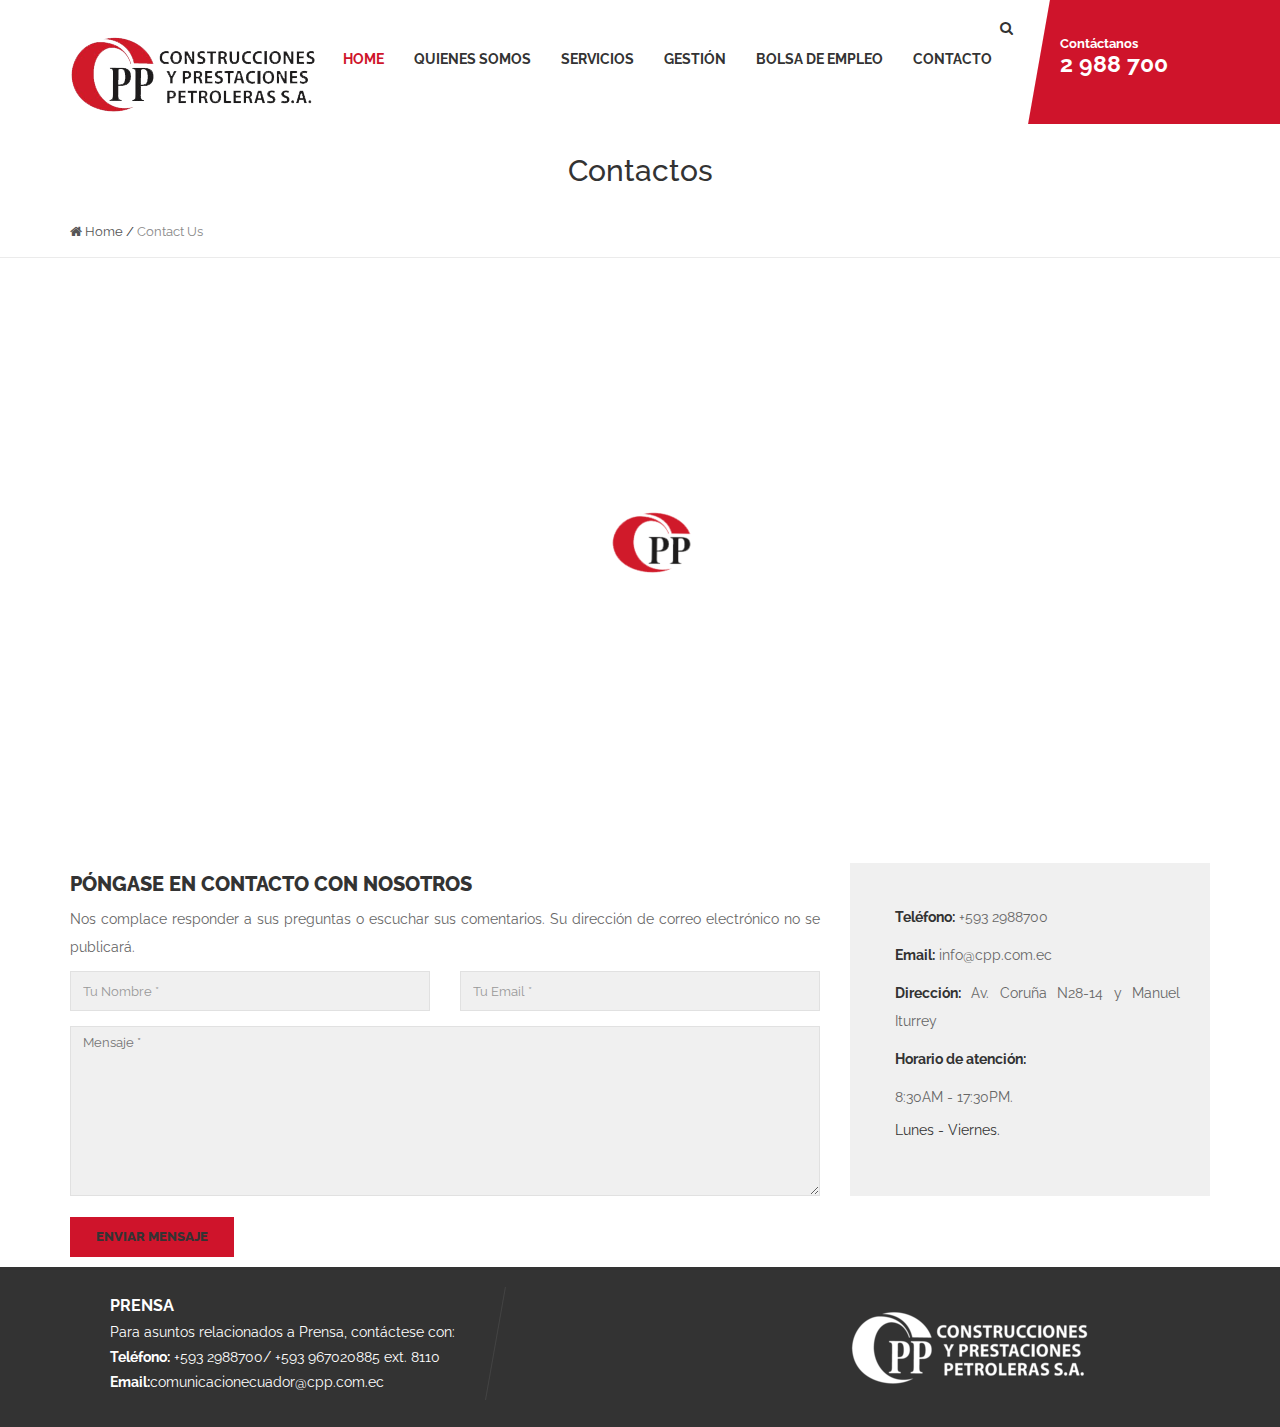
<file: contact.html>
<!DOCTYPE html>
<!--[if IE 8]><html class="no-js lt-ie9" lang="en"> <![endif]-->
<!--[if gt IE 8]>
<!-->
<html class="no-js" lang="en">
<!--<![endif]-->
<head>
    <meta charset="UTF-8">
    <title>Contactos</title>
    <link rel="shortcut icon" type="image/png" href="images/logo.ico" />
    <meta name="description" content="Construct theme tempalte">
    <meta name="keywords" content="Construct theme template">
    <meta name="viewport" content="width=device-width, initial-scale=1">
    <!-- <link rel="icon" href="images/favicon.ico" type="image/gif" sizes="16x16"> -->
    <!--Fonts-->
    <link href="fonts/fonts.css" rel="stylesheet">
    <link href="https://fonts.googleapis.com/css?family=Raleway:100,100i,200,200i,300,300i,400,400i,500,500i,600,600i,700,700i,800,800i,900,900i" rel="stylesheet">
    <!--Icons fonts-->
    <link href="vendor/font-awesome/css/font-awesome.min.css" rel="stylesheet">

    <!--Styles-->
    <link href="vendor/bootstrap/dist/css/bootstrap.min.css" rel="stylesheet">
    <link href="vendor/animsition/dist/css/animsition.min.css" rel="stylesheet">
    <link href="vendor/animate.css/source/slide_fwd_center/slide_fwd_center.css" rel="stylesheet">
    <link href="vendor/owl-carousel/css/owl.carousel.css" rel="stylesheet">
    <link href="vendor/fancybox/css/jquery.fancybox.css" rel="stylesheet">

    <!--Theme style-->
    <link href="css/main.css" rel="stylesheet">
    <link href="css/responsive.css" rel="stylesheet">
    <link href="css/styles.css" rel="stylesheet">
</head>
<body>
    <!-- Loader website -->
    <div class="page-loader">
        <div id="loader">
          <div id="box"></div>
          <div id="hill"></div>
        </div>
    </div>
    <!-- End Loader website -->

    <!-- Content Page :  Contact Us-->
    <div class="page-wraper Contact">
        <div class="search">
            <input type="text" class="ip-search" placeholder="Search for...">
        </div>
        <header>
            <nav class="navbar navbar-default navtopv1">
                <div class="container">
                    <div class="row">
                        <!-- Brand and toggle get grouped for better mobile display -->
                        <div class="navbar-header">
                            <button type="button" class="navbar-toggle collapsed" data-toggle="collapse" data-target="#bs-example-navbar-collapse-1">
                                <span class="sr-only">Toggle navigation</span>
                                <span class="icon-bar top-bar"></span>
                                <span class="icon-bar middle-bar"></span>
                                <span class="icon-bar bottom-bar"></span>
                            </button>
                        </div>
                        <div class="col-sm-4 col-lg-3 movimiento_logo">
                            <div class="logo clearfix">
                                <a class="navbar-brand" href="index.html"><img src="images/logo.png" alt="logo" class="img-responsive">
                                </a>
                            </div>
                        </div>
                        <div class="col-sm-8 col-lg-7 menu-skew">
                            <!-- Collect the nav links, forms, and other content for toggling -->
                            <div class="collapse navbar-collapse" id="bs-example-navbar-collapse-1">
                                <ul class="nav navbar-nav">
                                    <li class="dropdown active">
                                        <i class="fa fa-caret-right ic-dropdown"></i>
                                        <a href="index.html">Home</a>    
                                    </li>
                                    <li class="dropdown">
                                        <i class="fa fa-caret-right ic-dropdown"></i>
                                        <a href="quienes_somos.html">Quienes Somos</a>
                                    </li>
                                    <li class="dropdown">
                                        <i class="fa fa-caret-right ic-dropdown"></i>
                                        <a href="servicios.html">Servicios</a>
                                        <ul class="dropdown-menu">
                                            <li><a href="nuestros_proyectos.html">Nuestros Proyectos</a>
                                            </li>
                                        </ul>
                                    </li>    
                                    <li class="dropdown">
                                        <i class="fa fa-caret-right ic-dropdown"></i>
                                        <a href="politica_de_gestion.html">Gestión</a>
                                        <ul class="dropdown-menu">
                                            <li><a href="politica_de_gestion.html">Política de Gestión</a>
                                            </li>
                                            <li><a href="calidad_medio_ambiente.html">Calidad, Medio Ambiente, Salud y Seguridad</a>
                                            </li> 
                                        </ul>      
                                    </li>
                                    <li><a href="bolsa_empleo.html">Bolsa de Empleo</a>
                                    </li>
                                    <li><a href="contact.html">Contacto</a>
                                    </li>
                                </ul>
                            </div>
                            <!-- /.navbar-collapse -->
                            <div class="ic-search">
                                <i class="fa fa-search"></i>
                            </div>
                        </div>
                        <div class="col-lg-2 consultant">
                            <div class="free-consultant">Contáctanos</div>
                            <div class="phone">2 988 700</div>
                        </div>
                    </div>
                </div>
            </nav>
        </header>
        <!-- End header -->

        <section class="page-title">
            <div class="page-headding1">
                <div class="container">
                    <h2>Contactos</h2>
                </div>
            </div>
            <div class="breadcrumbs">
                <div class="container">
                    <ul class="crumb">
                        <li><a href="#"><i class="fa fa-home"></i> Home</a></li> / <li class="active">Contact Us</li>
                    </ul>
                </div>
            </div>
        </section>

        <!-- Contact Content 
        <div class="contact-content">
            <div class="map">
                <div class="container">
                    <iframe src="https://www.google.com/maps/embed?pb=!1m18!1m12!1m3!1d3725.28838188144!2d105.79418631438581!3d20.98107418602419!2m3!1f0!2f0!3f0!3m2!1i1024!2i768!4f13.1!3m3!1m2!1s0x3135acc508f938fd%3A0x883e474806a2d1f2!2zSOG7jWMgdmnhu4duIEvhu7kgdGh14bqtdCBN4bqtdCBtw6M!5e0!3m2!1svi!2sin!4v1501429160921" allowfullscreen></iframe>
                    <div class="map-logo">
                        <img src="images/map-logo.png" alt="map logo">
                    </div>
                </div>
            </div>
            <div class="contact-us">
                <div class="container">
                    <div class="row">
                        <div class="col-md-8 contact-form">
                            <h4 class="contact-title">Get in touch with us</h4>
                            <p>We're happy to answer questions or hear your feedback.Your email address will not be published.</p>
                            <form name="contactform" method="post" action="includes/contact-form.php">
                                <div class="row form-group">
                                    <div class="col-md-6">
                                        <input type="text" name="name" class="form-control" placeholder="Your Name *">
                                    </div>
                                    <div class="col-md-6">
                                        <input type="email" name="email" class="form-control" placeholder="Your Email *">
                                    </div>
                                </div>
                                <textarea placeholder="Message *" name="msg"></textarea>
                                <button type="submit" class="btn btn-default button button_2 send-message">Send Message</button>
                            </form>
                        </div>
                        <div class="col-md-4">
                            <div class="contact-info">
                                <h4 class="contact-title">Contact info</h4>
                                <div class="info clearfix">
                                    <p><span>Phone:</span> 144-359-0773</p>
                                    <p><span>Email:</span> contact@yoursite.com</p>
                                    <p><span>Address:</span> 112 White Cemetery Rd, NYC, USA</p>
                                    <p><span>Business Hours:</span> 8AM - 6PM.Mon - Saturday. Saturday By Appointment.</p>
                                    <p class="follow"><span>Follow Us on:</span>
                                    </p>
                                    <ul class="social">
                                        <li><a href="#"><i class="fa fa-facebook"></i></a>
                                        </li>
                                        <li><a href="#"><i class="fa fa-twitter"></i></a>
                                        </li>
                                        <li><a href="#"><i class="fa fa-google-plus"></i></a>
                                        </li>
                                        <li><a href="#"><i class="fa fa-linkedin"></i></a>
                                        </li>
                                    </ul>
                                </div>
                            </div>
                        </div>
                    </div>
                </div>
            </div>
        </div>
        <!-- End Contact Content -->

        <div class="contact-content">
            <div class="map">
                <div class="container">
                    <!--<iframe src="https://www.google.com/maps/embed?pb=!4v1604690461357!6m8!1m7!1sF59CN3hljvg1zfCnCzks_g!2m2!1d-0.1986419330999802!2d-78.48222593544628!3f92.38368051403106!4f-7.3593030659555865!5f0.7820865974627469" width="600" height="450" frameborder="0" style="border:0;" allowfullscreen="" aria-hidden="false" tabindex="0"></iframe>-->
                    <iframe src="https://www.google.com/maps/embed?pb=!1m18!1m12!1m3!1d593.0864608791801!2d-78.48281858712062!3d-0.19910069291233903!2m3!1f0!2f0!3f0!3m2!1i1024!2i768!4f13.1!3m3!1m2!1s0x91d59a7398747401%3A0x82e2550bdf58045c!2sAv.%20La%20Coru%C3%B1a%20%26%20Manuel%20Iturrey%2C%20Quito%20170517!5e0!3m2!1ses-419!2sec!4v1604693407306!5m2!1ses-419!2sec" width="600" height="450" frameborder="0" style="border:0;" allowfullscreen="" aria-hidden="false" tabindex="0"></iframe>
                    <div class="map-logo">
                        
                            <img src="images/map-logo.png" alt="map logo">
                     
                    </div>
                </div>
            </div>
            <div class="contact-us">
                <div class="container">
                    <div class="row">
                        <div class="col-md-8 contact-form">
                            <h4 class="contact-title">PÓNGASE EN CONTACTO CON NOSOTROS</h4>
                            <p>Nos complace responder a sus preguntas o escuchar sus comentarios. Su dirección de correo electrónico no se publicará.</p>
                            <form name="contactform" method="post" action="includes/contact-form.php">
                                <div class="row form-group">
                                    <div class="col-md-6">
                                        <input type="text" name="name" class="form-control" placeholder="Tu Nombre *">
                                    </div>
                                    <div class="col-md-6">
                                        <input type="email" name="email" class="form-control" placeholder="Tu Email *">
                                    </div>
                                </div>
                                <textarea placeholder="Mensaje *" name="msg"></textarea>
                                <button type="submit" class="btn btn-default button button_2 send-message">Enviar Mensaje</button>
                            </form>
                        </div>
                        <div class="col-md-4">
                            <div class="contact-info">
                                <h4 class="contact-title">Información de contacto</h4>
                                <div class="info clearfix">
                                    <p><span>Teléfono:</span> +593 2988700</p>
                                    <p><span>Email:</span> info@cpp.com.ec</p>
                                    <p><span>Dirección:</span> Av. Coruña N28-14 y Manuel Iturrey</p>
                                    <p><span>Horario de atención:</span> <p>8:30AM - 17:30PM.</p>Lunes - Viernes.</p>
                                    
                                </div>
                            </div>
                        </div>
                    </div>
                </div>
            </div>
        </div>

        <!-- CTA -->
        
        <!-- End CTA -->

        <!-- FOOTER -->
        <p></p>
        <footer>
            <div class="footer-top">
                <div class="container">
                    <div class="row">
                        
                        
                        <div class="col-sm-6 col-md-4 footer-service skew-footer">
                            <h4 class="footer-title">PRENSA</h4>
                            <p class="footer">Para asuntos relacionados a Prensa, contáctese con:</p>
                            <p class="footer"><b>Teléfono:</b> +593 2988700/ +593 967020885 ext. 8110</p>
                            <p class="footer"><b>Email:</b>comunicacionecuador@cpp.com.ec</p>
                            
                        </div>
                        <div class="col-md-4 footer-logo">
                            <a href="#"><img src="images/logo-footer.png" alt="logo-footer" class="img-responsive">
                            </a>
                        </div>
                        
                    </div>
                </div>
            </div>
            
        </footer>
        <!-- End FOOTER -->
    <!-- End Content Page : Contact Us-->
    </div>

    <!-- Javascript-->
    <script src="vendor/jquery/dist/jquery.min.js"></script>
    <script src="vendor/bootstrap/dist/js/bootstrap.min.js"></script>
    <script src="vendor/jquery_easing/jquery.easing.min.js"></script>
    <script src="vendor/owl-carousel/js/owl.carousel.js"></script>
    <script src="vendor/range_filter/js/jquery-ui.js"></script>
    <script src="vendor/fancybox/js/jquery.fancybox.pack.js"></script>
    <script src="vendor/animsition/dist/js/animsition.min.js"></script>
    <script src="scripts/main.js"></script>
</body>
</html>
</file>
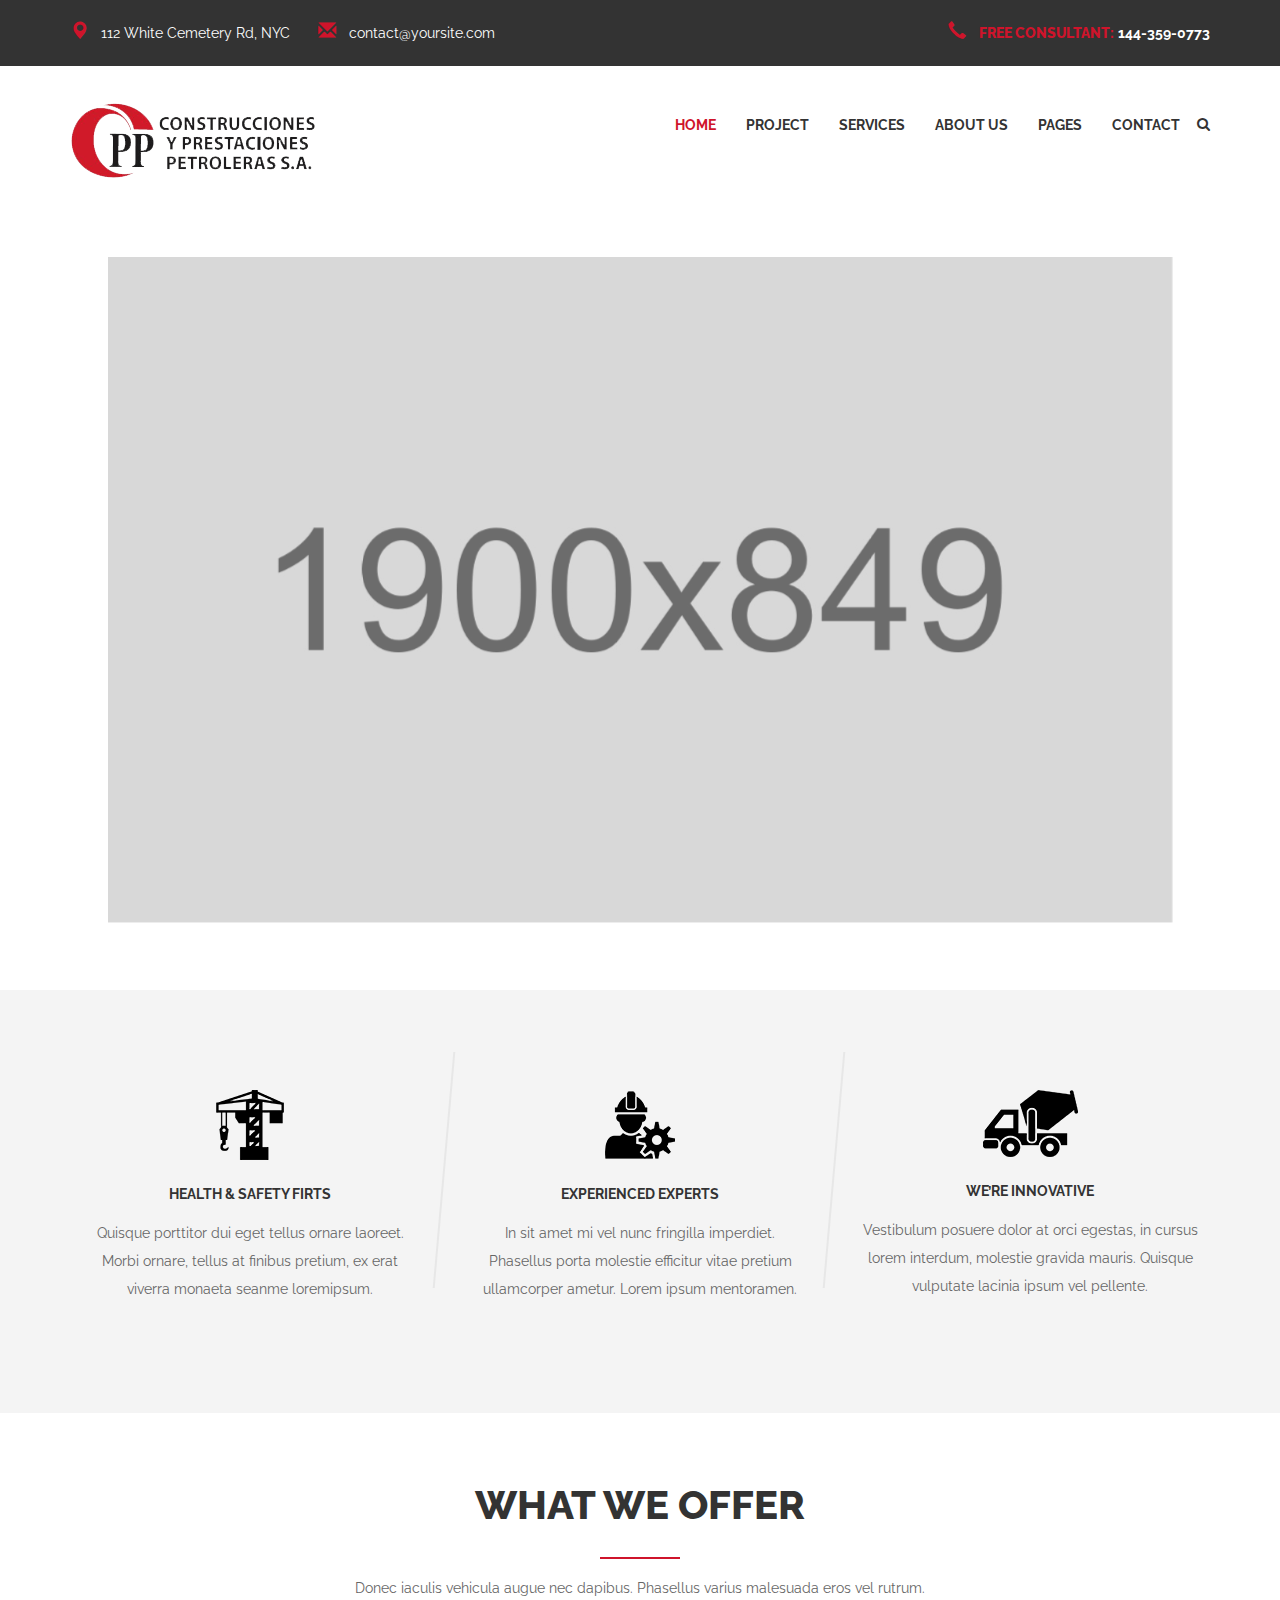
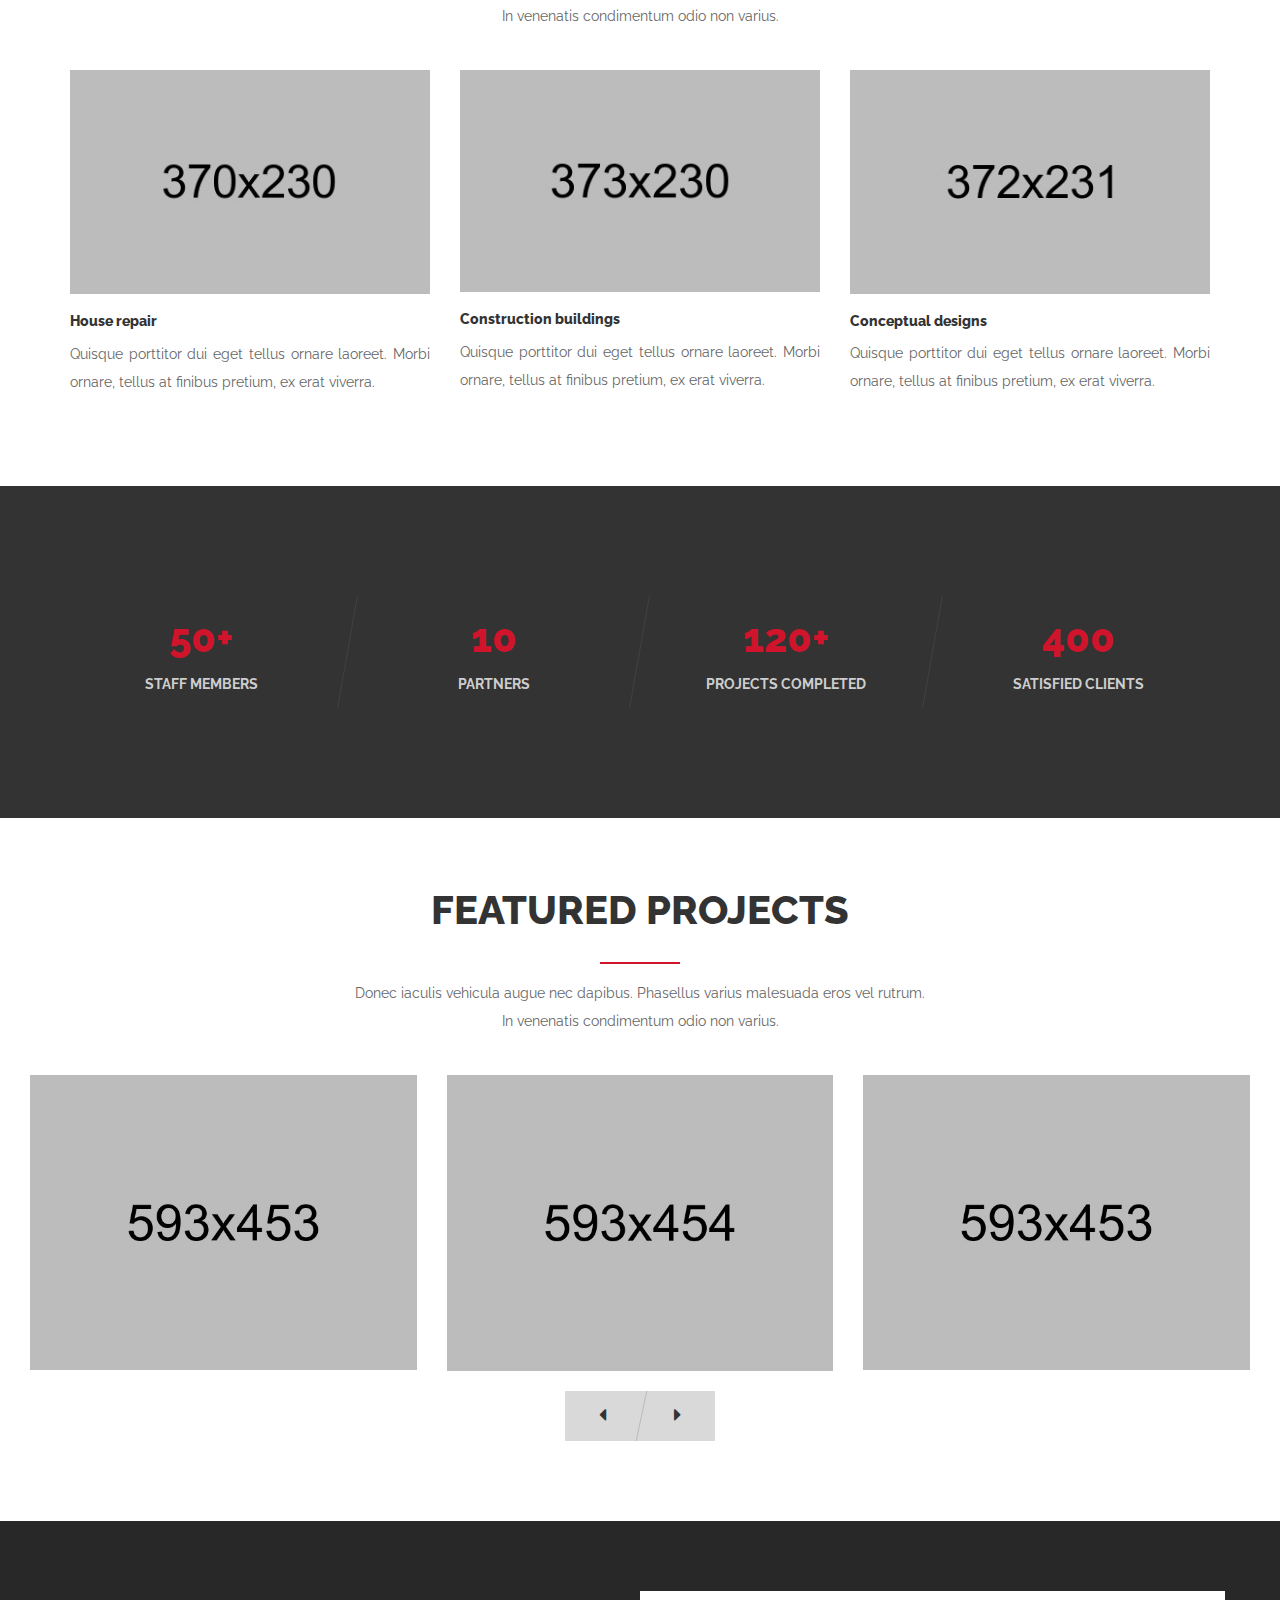
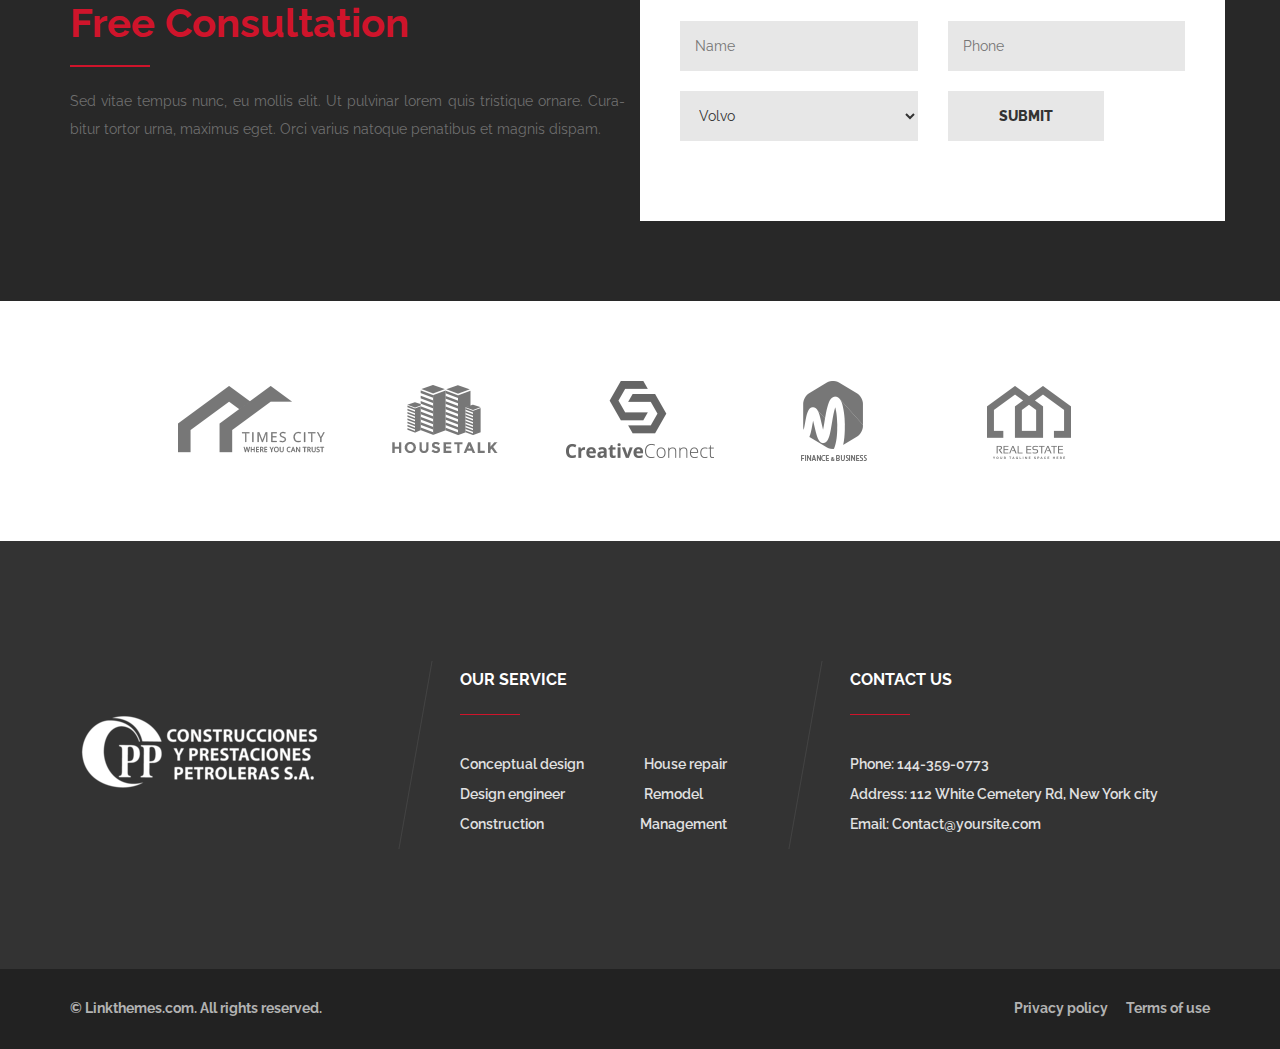
<file: homepage-02.html>
<!DOCTYPE html>
<!--[if IE 8]><html class="no-js lt-ie9" lang="en"> <![endif]-->
<!--[if gt IE 8]>
<!-->
<html class="no-js" lang="en">
<!--<![endif]-->
<head>
    <meta charset="UTF-8">
    <title>Homepage-02 - Construct Template</title>
    <meta name="description" content="Construct theme tempalte">
    <meta name="keywords" content="Construct theme template">
    <meta name="viewport" content="width=device-width, initial-scale=1">
    <!-- <link rel="icon" href="images/favicon.ico" type="image/gif" sizes="16x16"> -->
    <!--Fonts-->
    <link href="fonts/fonts.css" rel="stylesheet">
    <link href="https://fonts.googleapis.com/css?family=Raleway:100,100i,200,200i,300,300i,400,400i,500,500i,600,600i,700,700i,800,800i,900,900i" rel="stylesheet">
    <!--Icons fonts-->
    <link href="vendor/font-awesome/css/font-awesome.min.css" rel="stylesheet">

    <!--Styles-->
    <link href="vendor/bootstrap/dist/css/bootstrap.min.css" rel="stylesheet">
    <link href="vendor/animsition/dist/css/animsition.min.css" rel="stylesheet">
    <link href="vendor/animate.css/source/slide_fwd_center/slide_fwd_center.css" rel="stylesheet">
    <link href="vendor/owl-carousel/css/owl.carousel.css" rel="stylesheet">
    <link href="vendor/fancybox/css/jquery.fancybox.css" rel="stylesheet">

    <link href="vendor/revolution/css/layers.css" rel="stylesheet">
    <link href="vendor/revolution/css/navigation.css" rel="stylesheet">
    <link href="vendor/revolution/css/settings.css" rel="stylesheet">
    <!--Theme style-->
    <link href="css/main.css" rel="stylesheet">
    <link href="css/responsive.css" rel="stylesheet">
</head>
<body>
    <!-- Loader website -->
    <div class="page-loader">
        <div id="loader">
          <div id="box"></div>
          <div id="hill"></div>
        </div>
    </div>
    <!-- End Loader website -->
    
    <!-- Content Page : Homepage 01-->
    <div class="page-wraper homepage-02">
        <div class="search">
            <input type="text" class="ip-search" placeholder="Search for...">
        </div>
        <header>
            <div class="t-head">
                <div class="container">
                    <div class="left-content">
                        <div class="b-slash">
                            <div class="contact1">
                                <span class="glyphicon glyphicon-map-marker"></span>
                            </div>
                            <div class="menu-address">
                                <p>112 White Cemetery Rd, NYC</p>
                            </div>
                        </div>
                        <div class="b-slash">
                            <div class="contact1">
                                <span class="glyphicon glyphicon-envelope"></span>
                            </div>
                            <div class="menu-address">
                                <p>contact@yoursite.com</p>
                            </div>
                        </div>

                    </div>
                    <div class="r-content">
                        <div class="a-slash">
                            <div class="contact1">
                                <span class="glyphicon glyphicon-earphone"></span>
                            </div>
                            <div class="f-fonts menu-address">
                                <p>Free Consultant:</p>
                            </div>
                            <div class="a-fonts menu-address">
                                <p>144-359-0773</p>
                            </div>
                        </div>
                    </div>
                </div>
            </div>
            <nav class="navbar navbar-default navtopv2">
                <div class="container">
                    <div class="row">
                        <!-- Brand and toggle get grouped for better mobile display -->
                        <div class="navbar-header">
                            <button type="button" class="navbar-toggle collapsed" data-toggle="collapse" data-target="#bs-example-navbar-collapse-1">
                                <span class="sr-only">Toggle navigation</span>
                                <span class="icon-bar top-bar"></span>
                                <span class="icon-bar middle-bar"></span>
                                <span class="icon-bar bottom-bar"></span>
                            </button>

                        </div>
                        <div class="col-md-3 col-lg-3">
                            <div class="logo clearfix">
                                <a class="navbar-brand" href="index.html"><img src="images/logo.png" alt="logo" class="img-responsive">
                                </a>
                            </div>
                        </div>

                        <div class="col-md-9 col-lg-9">
                            <!-- Collect the nav links, forms, and other content for toggling -->
                            <div class="collapse navbar-collapse" id="bs-example-navbar-collapse-1">
                                <ul class="nav navbar-nav">
                                    <li class="dropdown active">
                                        <i class="fa fa-caret-right ic-dropdown"></i>
                                        <a href="index.html">Home</a>
                                        <ul class="dropdown-menu">
                                            <li><a href="index.html">Homepage V1</a>
                                            </li>
                                            <li class="active"><a href="homepage-02.html">Homepage V2</a>
                                            </li>
                                            <li><a href="homepage-03.html">Homepage V3</a>
                                            </li>
                                        </ul>
                                    </li>
                                    <li class="dropdown">
                                        <i class="fa fa-caret-right ic-dropdown"></i>
                                        <a href="project-gird.html">Project</a>
                                        <ul class="dropdown-menu">
                                            <li><a href="project-gird.html">Project Gird</a>
                                            </li>
                                            <li><a href="project-list.html">Project List</a>
                                            </li>
                                            <li><a href="project-detail.html">Project Details</a>
                                            </li>
                                        </ul>
                                    </li>
                                    <li class="dropdown">
                                        <i class="fa fa-caret-right ic-dropdown"></i>
                                        <a href="our-service.html">Services</a>
                                        <ul class="dropdown-menu">
                                            <li><a href="our-service.html">Our Services</a>
                                            </li>
                                            <li><a href="services-detail.html">Services Details</a>
                                            </li>
                                        </ul>
                                    </li>
                                    <li><a href="about.html">About Us</a>
                                    </li>
                                    <li class="dropdown">
                                        <i class="fa fa-caret-right ic-dropdown"></i>
                                        <a href="our-blog.html">Pages</a>
                                        <ul class="dropdown-menu">
                                            <li><a href="our-blog.html">Our Blog</a>
                                            </li>
                                            <li><a href="blog-detail.html">Blog Details</a>
                                            </li>
                                            <li><a href="shop-list.html">Shop List Page</a>
                                            </li>
                                            <li><a href="product-detail.html">Product Details</a>
                                            </li>
                                            <li><a href="shopping-cart.html">Shopping Cart</a>
                                            </li>
                                            <li><a href="check-out.html">Check Out Page</a>
                                            </li>
                                        </ul>
                                    </li>
                                    <li><a href="contact.html">Contact</a>
                                    </li>
                                </ul>
                            </div>
                            <!-- /.navbar-collapse -->
                            <div class="ic-search">
                                <i class="fa fa-search"></i>
                            </div>
                        </div>
                    </div>
                </div>
            </nav>
        </header>

        <!-- START REVOLUTION SLIDER 5.0-->
        <div class="slider-headerrevo revo-v1 skew-slide">
            <div id="rev_slider" class="rev_slider fullwidthabanner" style="display:none;" data-version="5.4.1">
                <ul>
                    <li class="item-1" data-transition="zoomin" data-slotamount="7" data-hideafterloop="0" data-hideslideonmobile="off" data-easein="Power4.easeInOut">
                        <img alt="#" src="images/slider-header-01.jpg" data-bgposition="center center" data-bgfit="cover" data-bgrepeat="no-repeat" data-bgparallax="10" class="img-responsive">
                        <h2 class="tp-caption tp-resizeme slider-geeting" data-frames="[{&quot;from&quot;:&quot;y:50px;opacity:0;&quot;,&quot;speed&quot;:1500,&quot;to&quot;:&quot;o:1;&quot;,&quot;delay&quot;:900,&quot;ease&quot;:&quot;Power4.easeOut&quot;},{&quot;delay&quot;:&quot;wait&quot;,&quot;speed&quot;:500,&quot;to&quot;:&quot;y:-50px;opacity:0;&quot;,&quot;ease&quot;:&quot;Power2.easeIn&quot;}]" data-x="['center']" data-hoffset="['0', '0', '0', '0']" data-y="['middle']" data-voffset="['-100']">Experienced Experts</h2>
                        <p class="tp-caption tp-resizeme slider-content" data-frames="[{&quot;delay&quot;:1000,&quot;speed&quot;:1500,&quot;frame&quot;:&quot;0&quot;,&quot;from&quot;:&quot;y:[100%];z:0;rX:0deg;rY:0;rZ:0;sX:1;sY:1;skX:0;skY:0;opacity:0;&quot;,&quot;mask&quot;:&quot;x:0px;y:[100%];s:inherit;e:inherit;&quot;,&quot;to&quot;:&quot;o:1;&quot;,&quot;ease&quot;:&quot;Power2.easeInOut&quot;},{&quot;delay&quot;:&quot;wait&quot;,&quot;speed&quot;:500,&quot;frame&quot;:&quot;999&quot;,&quot;to&quot;:&quot;auto:auto;&quot;,&quot;ease&quot;:&quot;Power3.easeInOut&quot;}]" data-x="['center']" data-hoffset="['0', '0', '0', '0']" data-y="['middle']" data-voffset="['-40']">Aenean accumsan nulla quis vestibulum aliquam crasm dui</p>
                        <div class="carousel-caption tp-caption tp-resizeme be-btn be-btn-primary be-btn-pill text-uppercase carousel-caption" data-frames="[{&quot;delay&quot;:1500,&quot;speed&quot;:2000,&quot;frame&quot;:&quot;0&quot;,&quot;from&quot;:&quot;opacity:0;&quot;,&quot;to&quot;:&quot;o:1;&quot;,&quot;ease&quot;:&quot;Power3.easeInOut&quot;},{&quot;delay&quot;:&quot;wait&quot;,&quot;speed&quot;:500,&quot;frame&quot;:&quot;999&quot;,&quot;to&quot;:&quot;auto:auto;&quot;,&quot;ease&quot;:&quot;Power3.easeInOut&quot;}]" data-responsive="on" data-x="['center']" data-hoffset="['-60']" data-y="['middle']" data-voffset="['60']">
                            <button type="button" class="btn btn-default button button_1 ">Learn More</button>
                            <button type="button" class="btn btn-default button button_2 ">Ger In Touch</button>
                        </div>

                    </li>
                    <li class="item-2" data-transition="fadetotopfadefrombottom" data-slotamount="7" data-hideafterloop="0" data-hideslideonmobile="off" data-easein="Power4.easeInOut">
                        <img alt="#" src="images/slider-header-02.jpg" data-bgposition="center center" data-bgfit="cover" data-bgrepeat="no-repeat" data-bgparallax="10" class="img-responsive">
                        <h2 class="tp-caption tp-resizeme slider-geeting" data-frames="[{&quot;from&quot;:&quot;y:50px;opacity:0;&quot;,&quot;speed&quot;:1500,&quot;to&quot;:&quot;o:1;&quot;,&quot;delay&quot;:900,&quot;ease&quot;:&quot;Power4.easeOut&quot;},{&quot;delay&quot;:&quot;wait&quot;,&quot;speed&quot;:500,&quot;to&quot;:&quot;y:-50px;opacity:0;&quot;,&quot;ease&quot;:&quot;Power2.easeIn&quot;}]" data-x="['center']" data-hoffset="['0', '0', '0', '0']" data-y="['middle']" data-voffset="['-100']">Construction services</h2>
                        <p class="tp-caption tp-resizeme slider-content" data-frames="[{&quot;delay&quot;:1000,&quot;speed&quot;:1500,&quot;frame&quot;:&quot;0&quot;,&quot;from&quot;:&quot;y:[100%];z:0;rX:0deg;rY:0;rZ:0;sX:1;sY:1;skX:0;skY:0;opacity:0;&quot;,&quot;mask&quot;:&quot;x:0px;y:[100%];s:inherit;e:inherit;&quot;,&quot;to&quot;:&quot;o:1;&quot;,&quot;ease&quot;:&quot;Power2.easeInOut&quot;},{&quot;delay&quot;:&quot;wait&quot;,&quot;speed&quot;:500,&quot;frame&quot;:&quot;999&quot;,&quot;to&quot;:&quot;auto:auto;&quot;,&quot;ease&quot;:&quot;Power3.easeInOut&quot;}]" data-x="['center']" data-hoffset="['0', '0', '0', '0']" data-y="['middle']" data-voffset="['-40']">Aenean accumsan nulla quis vestibulum aliquam crasm dui</p>

                        <div class="carousel-caption tp-caption tp-resizeme be-btn be-btn-primary be-btn-pill text-uppercase carousel-caption" data-frames="[{&quot;delay&quot;:1500,&quot;speed&quot;:2000,&quot;frame&quot;:&quot;0&quot;,&quot;from&quot;:&quot;opacity:0;&quot;,&quot;to&quot;:&quot;o:1;&quot;,&quot;ease&quot;:&quot;Power3.easeInOut&quot;},{&quot;delay&quot;:&quot;wait&quot;,&quot;speed&quot;:500,&quot;frame&quot;:&quot;999&quot;,&quot;to&quot;:&quot;auto:auto;&quot;,&quot;ease&quot;:&quot;Power3.easeInOut&quot;}]" data-responsive="on" data-x="['center']" data-hoffset="['-60']" data-y="['middle']" data-voffset="['60']">
                            <button type="button" class="btn btn-default button button_1 ">Learn More</button>
                            <button type="button" class="btn btn-default button button_2 ">Ger In Touch</button>
                        </div>
                    </li>
                    <li class="item-3" data-transition="fadethroughlight">
                        <img alt="#" src="images/slider-header-03.jpg" data-bgposition="center center" data-bgfit="cover" data-bgrepeat="no-repeat" data-bgparallax="10" class="img-responsive">
                        <h2 class="tp-caption tp-resizeme slider-geeting" data-frames="[{&quot;from&quot;:&quot;y:50px;opacity:0;&quot;,&quot;speed&quot;:1500,&quot;to&quot;:&quot;o:1;&quot;,&quot;delay&quot;:900,&quot;ease&quot;:&quot;Power4.easeOut&quot;},{&quot;delay&quot;:&quot;wait&quot;,&quot;speed&quot;:500,&quot;to&quot;:&quot;y:-50px;opacity:0;&quot;,&quot;ease&quot;:&quot;Power2.easeIn&quot;}]" data-x="['center']" data-hoffset="['0', '0', '0', '0']" data-y="['middle']" data-voffset="['-100']">A Construction Company</h2>
                        <p class="tp-caption tp-resizeme slider-content" data-frames="[{&quot;delay&quot;:1000,&quot;speed&quot;:1500,&quot;frame&quot;:&quot;0&quot;,&quot;from&quot;:&quot;y:[100%];z:0;rX:0deg;rY:0;rZ:0;sX:1;sY:1;skX:0;skY:0;opacity:0;&quot;,&quot;mask&quot;:&quot;x:0px;y:[100%];s:inherit;e:inherit;&quot;,&quot;to&quot;:&quot;o:1;&quot;,&quot;ease&quot;:&quot;Power2.easeInOut&quot;},{&quot;delay&quot;:&quot;wait&quot;,&quot;speed&quot;:500,&quot;frame&quot;:&quot;999&quot;,&quot;to&quot;:&quot;auto:auto;&quot;,&quot;ease&quot;:&quot;Power3.easeInOut&quot;}]" data-x="['center']" data-hoffset="['0', '0', '0', '0']" data-y="['middle']" data-voffset="['-40']">Aenean accumsan nulla quis vestibulum aliquam crasm dui min.fermentum a effi
                            <br/>citursed, condimentum ac est. Nullam sed urna a velit facilisis egestas.</p>
                        <div class="carousel-caption tp-caption tp-resizeme be-btn be-btn-primary be-btn-pill text-uppercase carousel-caption" data-frames="[{&quot;delay&quot;:1500,&quot;speed&quot;:2000,&quot;frame&quot;:&quot;0&quot;,&quot;from&quot;:&quot;opacity:0;&quot;,&quot;to&quot;:&quot;o:1;&quot;,&quot;ease&quot;:&quot;Power3.easeInOut&quot;},{&quot;delay&quot;:&quot;wait&quot;,&quot;speed&quot;:500,&quot;frame&quot;:&quot;999&quot;,&quot;to&quot;:&quot;auto:auto;&quot;,&quot;ease&quot;:&quot;Power3.easeInOut&quot;}]" data-responsive="on" data-x="['center']" data-hoffset="['-60']" data-y="['middle']" data-voffset="['60']">
                            <button type="button" class="btn btn-default button button_1 ">Learn More</button>
                            <button type="button" class="btn btn-default button button_2 ">Ger In Touch</button>
                        </div>

                    </li>

                </ul>
            </div>
        </div>
        <!-- End SLIDER SHOW -->

        <!-- INTRO -->
        <section class="c-icon">
            <div class="container">
                <div class="row">
                    <div class="col-sm-4 a-text">
                        <img src="images/intro/architecture-crane-tool.png" alt="#">
                        <h3>Health &amp; safety firts</h3>
                        <p>Quisque porttitor dui eget tellus ornare laoreet. Morbi ornare, tellus at finibus pretium, ex erat viverra monaeta seanme loremipsum.</p>
                    </div>
                    <div class="col-sm-4 a-text">
                        <img src="images/intro/constructor-with-hat-and-a-gear.png" alt="#">
                        <h3>Experienced Experts</h3>
                        <p>In sit amet mi vel nunc fringilla imperdiet. Phasellus porta molestie efficitur vitae pretium ullamcorper ametur. Lorem ipsum mentoramen. </p>
                    </div>
                    <div class="col-sm-4 a-text">
                        <img src="images/intro/construction-vehicle-for-concrete-transportation.png" alt="#">
                        <h3>We’re Innovative</h3>
                        <p>Vestibulum posuere dolor at orci egestas, in cursus lorem interdum, molestie gravida mauris. Quisque vulputate lacinia ipsum vel pellente. </p>
                    </div>
                </div>
            </div>
        </section>
        <!-- End INTRO -->

        <!-- OUR SERVICES -->
        <section id="services" class="services-hommepage-02">
            <div class="container">
                <div class="row">
                    <div class="headding">
                        <h3 class="title-3">What we offer</h3>
                        <hr class="hr-80">
                        <p>Donec iaculis vehicula augue nec dapibus. Phasellus varius malesuada eros vel rutrum.
                            <br/> In venenatis condimentum odio non varius.</p>
                    </div>

                    <div class="services-gird">
                        <div class="col-sm-4 services-item">
                            <div class="services-img">
                                <a href="#"><img src="images/services/services-01.jpg" alt="services" class="img-responsive">
                                </a>
                                <button type="button" class="btn btn-default button button_2 read-more">Read More</button>
                            </div>
                            <div class="services-content">
                                <h4 class="title-4">House repair</h4>
                                <p>Quisque porttitor dui eget tellus ornare laoreet. Morbi ornare, tellus at finibus pretium, ex erat viverra.</p>
                            </div>
                        </div>
                        <div class="col-sm-4 services-item">
                            <div class="services-img">
                                <a href="#"><img src="images/services/services-02.jpg" alt="services" class="img-responsive">
                                </a>
                                <button type="button" class="btn btn-default button button_2 read-more">Read More</button>
                            </div>
                            <div class="servicesxs-content">
                                <h4 class="title-4">Construction buildings</h4>
                                <p>Quisque porttitor dui eget tellus ornare laoreet. Morbi ornare, tellus at finibus pretium, ex erat viverra.</p>
                            </div>
                        </div>
                        <div class="col-sm-4 services-item">
                            <div class="services-img">
                                <a href="#"><img src="images/services/services-03.jpg" alt="services" class="img-responsive">
                                </a>
                                <button type="button" class="btn btn-default button button_2 read-more">Read More</button>
                            </div>
                            <div class="services-content">
                                <h4 class="title-4">Conceptual designs</h4>
                                <p>Quisque porttitor dui eget tellus ornare laoreet. Morbi ornare, tellus at finibus pretium, ex erat viverra.</p>
                            </div>
                        </div>
                    </div>
                </div>
            </div>
        </section>
        <!-- End OUT SERVICES -->

        <!-- DATA -->
        <section class="data">
            <div class="container">
                <div class="row">
                    <div class="col-xs-6 col-sm-3 skew-general">
                        <div class="data-text">
                            <h3>50+</h3>
                            <p>Staff members</p>
                        </div>
                    </div>
                    <div class="col-xs-6 col-sm-3 skew-general">
                        <div class="data-text">
                            <h3>10</h3>
                            <p>Partners</p>
                        </div>
                    </div>
                    <div class="col-xs-6 col-sm-3 skew-general">
                        <div class="data-text">
                            <h3>120+</h3>
                            <p>Projects Completed</p>
                        </div>
                    </div>
                    <div class="col-xs-6 col-sm-3 skew-general">
                        <div class="data-text">
                            <h3>400</h3>
                            <p>Satisfied Clients</p>
                        </div>
                    </div>
                </div>
            </div>
        </section>
        <!-- End DATA -->

        <!-- OUR PROJECT -->
        <section id="project" class="project-homepage-2">
            <div class="container">
                <div class="row">
                    <div class="headding">
                        <h3 class="title-3">Featured projects</h3>
                        <hr class="hr-80">
                        <p>Donec iaculis vehicula augue nec dapibus. Phasellus varius malesuada eros vel rutrum.
                            <br/> In venenatis condimentum odio non varius.</p>
                    </div>
                </div>
            </div>
            <div class="project-gird">
                <div class="slider-project-home-2 owl-carousel owl-theme">
                    <div class="project-item">
                        <a href="#"><img src="images/project/project-01.jpg" class="img-responsive" alt="project" />
                        </a>
                        <div class="project-content">
                            <h3 class="white-text">
                            Luxurious Department
                        </h3>
                            <button type="button" class="btn btn-default button button_2 read-more">View Project</button>
                        </div>
                    </div>
                    <div class="project-item">
                        <a href="#"><img src="images/project/project-02.jpg" class="img-responsive" alt="project" />
                        </a>
                        <div class="project-content">
                            <h3 class="white-text">
                            Luxurious Department
                        </h3>
                            <button type="button" class="btn btn-default button button_2 read-more">View Project</button>
                        </div>
                    </div>
                    <div class="project-item">
                        <a href="#"><img src="images/project/project-03.jpg" class="img-responsive" alt="project" />
                        </a>
                        <div class="project-content">
                            <h3 class="white-text">
                            Luxurious Department
                        </h3>
                            <button type="button" class="btn btn-default button button_2 read-more">View Project</button>
                        </div>
                    </div>
                    <div class="project-item">
                        <a href="#"><img src="images/project/project-02.jpg" class="img-responsive" alt="project" />
                        </a>
                        <div class="project-content">
                            <h3 class="white-text">
                            Luxurious Department
                        </h3>
                            <button type="button" class="btn btn-default button button_2 read-more">View Project</button>
                        </div>
                    </div>
                    <div class="project-item">
                        <a href="#"><img src="images/project/project-01.jpg" class="img-responsive" alt="project" />
                        </a>
                        <div class="project-content">
                            <h3 class="white-text">
                            Luxurious Department
                        </h3>
                            <button type="button" class="btn btn-default button button_2 read-more">View Project</button>
                        </div>
                    </div>
                    <div class="project-item">
                        <a href="#"><img src="images/project/project-03.jpg" class="img-responsive" alt="project" />
                        </a>
                        <div class="project-content">
                            <h3 class="white-text">
                            Luxurious Department
                        </h3>
                            <button type="button" class="btn btn-default button button_2 read-more">View Project</button>
                        </div>
                    </div>
                </div>
            </div>
        </section>
        <!-- End OUR PROJECT -->

        <!-- F FOOT -->
        <section class="f-footer">
            <div class="container">
                <div class="row">
                    <div class="col-md-6">
                        <div class="t-top">
                            <div class="">
                                <h3>Free Consultation</h3>
                                <hr>
                            </div>
                            <div class="category2">
                                <p>Sed vitae tempus nunc, eu mollis elit. Ut pulvinar lorem quis tristique ornare. Cura-bitur tortor urna, maximus eget. Orci varius natoque penatibus et magnis dispam.</p>
                            </div>
                        </div>
                    </div>
                    <div class="col-md-6 t-form">
                        <div class="t-bot">
                            <form>
                                <div class="col-md-6 c-bot-child">
                                    <input type="text" name="name" placeholder="Name">
                                </div>
                                <div class="col-md-6 c-bot-child">
                                    <input type="text" name="phone" placeholder="Phone">
                                </div>
                                <div class="col-md-6 c-bot-child ">
                                    <!-- Single button -->
                                    <select class="select-style">
                                        <option value="volvo">Volvo</option>
                                        <option value="saab">Saab</option>
                                    </select>
                                </div>
                                <div class="col-md-6 c-bot-child">
                                    <button type="submit" class="btn btn-default t-submit">SUBMIT</button>
                                </div>
                            </form>
                        </div>
                    </div>
                </div>
            </div>
        </section>
        <!-- End F FOOT -->

        <!-- LIST LOGO -->
        <div class="list-logo">
            <div class="container">
                <div class="list-logo-content">
                    <div class="row">
                        <div class="col-xs-2 col-xs-offset-1">
                            <img src="images/list-logo/1a.png" class="img-responsive" alt="logo" />
                        </div>
                        <div class="col-xs-2">
                            <img src="images/list-logo/2a.png" class="img-responsive" alt="logo" />
                        </div>
                        <div class="col-xs-2">
                            <img src="images/list-logo/3a.png" class="img-responsive" alt="logo" />
                        </div>
                        <div class="col-xs-2">
                            <img src="images/list-logo/4a.png" class="img-responsive" alt="logo" />
                        </div>
                        <div class="col-xs-2">
                            <img src="images/list-logo/5a.png" class="img-responsive" alt="logo" />
                        </div>
                    </div>
                </div>
            </div>
        </div>
        <!-- end LIST LOGO -->

        <!-- FOOTER -->
        <footer>
            <div class="footer-top">
                <div class="container">
                    <div class="row">
                        <div class="col-md-4 footer-logo">
                            <a href="#"><img src="images/logo-footer.png" alt="logo-footer" class="img-responsive">
                            </a>
                        </div>
                        <div class="col-sm-6 col-md-4 footer-service skew-footer">
                            <h4 class="footer-title">Our Service</h4>
                            <hr class="hr-60">
                            <ul>
                                <li><a href="#">Conceptual design</a>
                                </li>
                                <li><a href="#">House repair</a>
                                </li>
                                <li><a href="#">Design engineer</a>
                                </li>
                                <li><a href="#">Remodel</a>
                                </li>
                                <li><a href="#">Construction</a>
                                </li>
                                <li><a href="#">Management</a>
                                </li>
                            </ul>
                        </div>
                        <div class="col-sm-6 col-md-4 footer-contact skew-footer">
                            <h4 class="footer-title">Contact Us</h4>
                            <hr class="hr-60">
                            <ul>
                                <li>Phone: 144-359-0773</li>
                                <li>Address: 112 White Cemetery Rd, New York city</li>
                                <li>Email: Contact@yoursite.com</li>
                            </ul>
                        </div>
                    </div>
                </div>
            </div>
            <div class="footer-bottom">
                <div class="container">
                    <div class="copy-right">
                        © Linkthemes.com. All rights reserved.
                    </div>
                    <div class="privacy">
                        <span>Privacy policy</span>
                        <span>Terms of use</span>
                    </div>
                </div>
            </div>
        </footer>
        <!-- End FOOTER -->
    <!-- End Content Page : Homepage 02-->

    <!-- Javascript-->
    <script src="vendor/jquery/dist/jquery.min.js"></script>
    <script src="vendor/bootstrap/dist/js/bootstrap.min.js"></script>
    <script src="vendor/jquery_easing/jquery.easing.min.js"></script>
    <script src="vendor/owl-carousel/js/owl.carousel.js"></script>
    <script src="vendor/range_filter/js/jquery-ui.js"></script>
    <script src="vendor/fancybox/js/jquery.fancybox.pack.js"></script>
    <script src="vendor/animsition/dist/js/animsition.min.js"></script>
    <script src="scripts/main.js"></script>

    <script src="vendor/revolution/js/jquery.themepunch.tools.min.js"></script>
    <script src="vendor/revolution/js/jquery.themepunch.revolution.min.js"></script>
    <script type="text/javascript" src="vendor/revolution/js/extensions/revolution.extension.video.min.js"></script>
    <script type="text/javascript" src="vendor/revolution/js/extensions/revolution.extension.slideanims.min.js"></script>
    <script type="text/javascript" src="vendor/revolution/js/extensions/revolution.extension.actions.min.js"></script>
    <script type="text/javascript" src="vendor/revolution/js/extensions/revolution.extension.layeranimation.min.js"></script>
    <script type="text/javascript" src="vendor/revolution/js/extensions/revolution.extension.kenburn.min.js"></script>
    <script type="text/javascript" src="vendor/revolution/js/extensions/revolution.extension.navigation.min.js"></script>
    <script type="text/javascript" src="vendor/revolution/js/extensions/revolution.extension.migration.min.js"></script>
    <script type="text/javascript" src="vendor/revolution/js/extensions/revolution.extension.parallax.min.js"></script>

    <script src="scripts/revolution.js"></script>
</body>
</html>
</file>
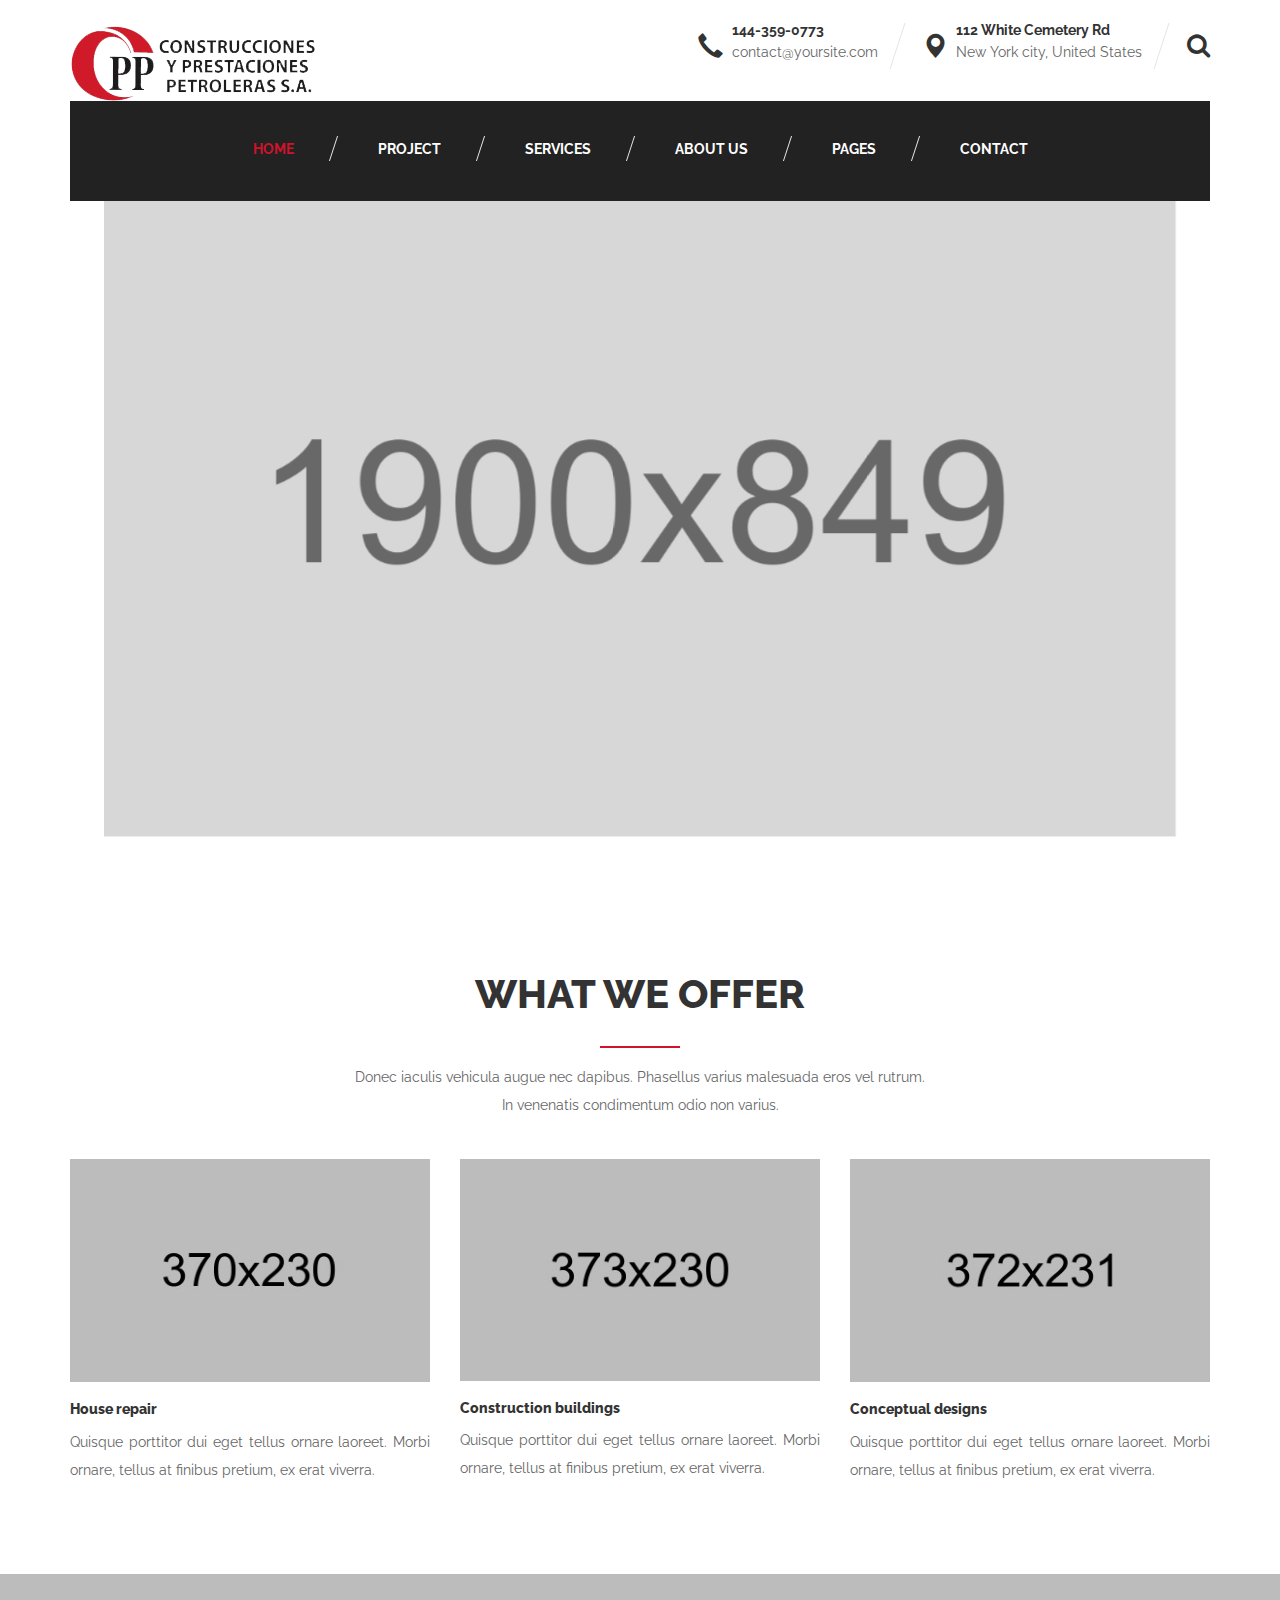
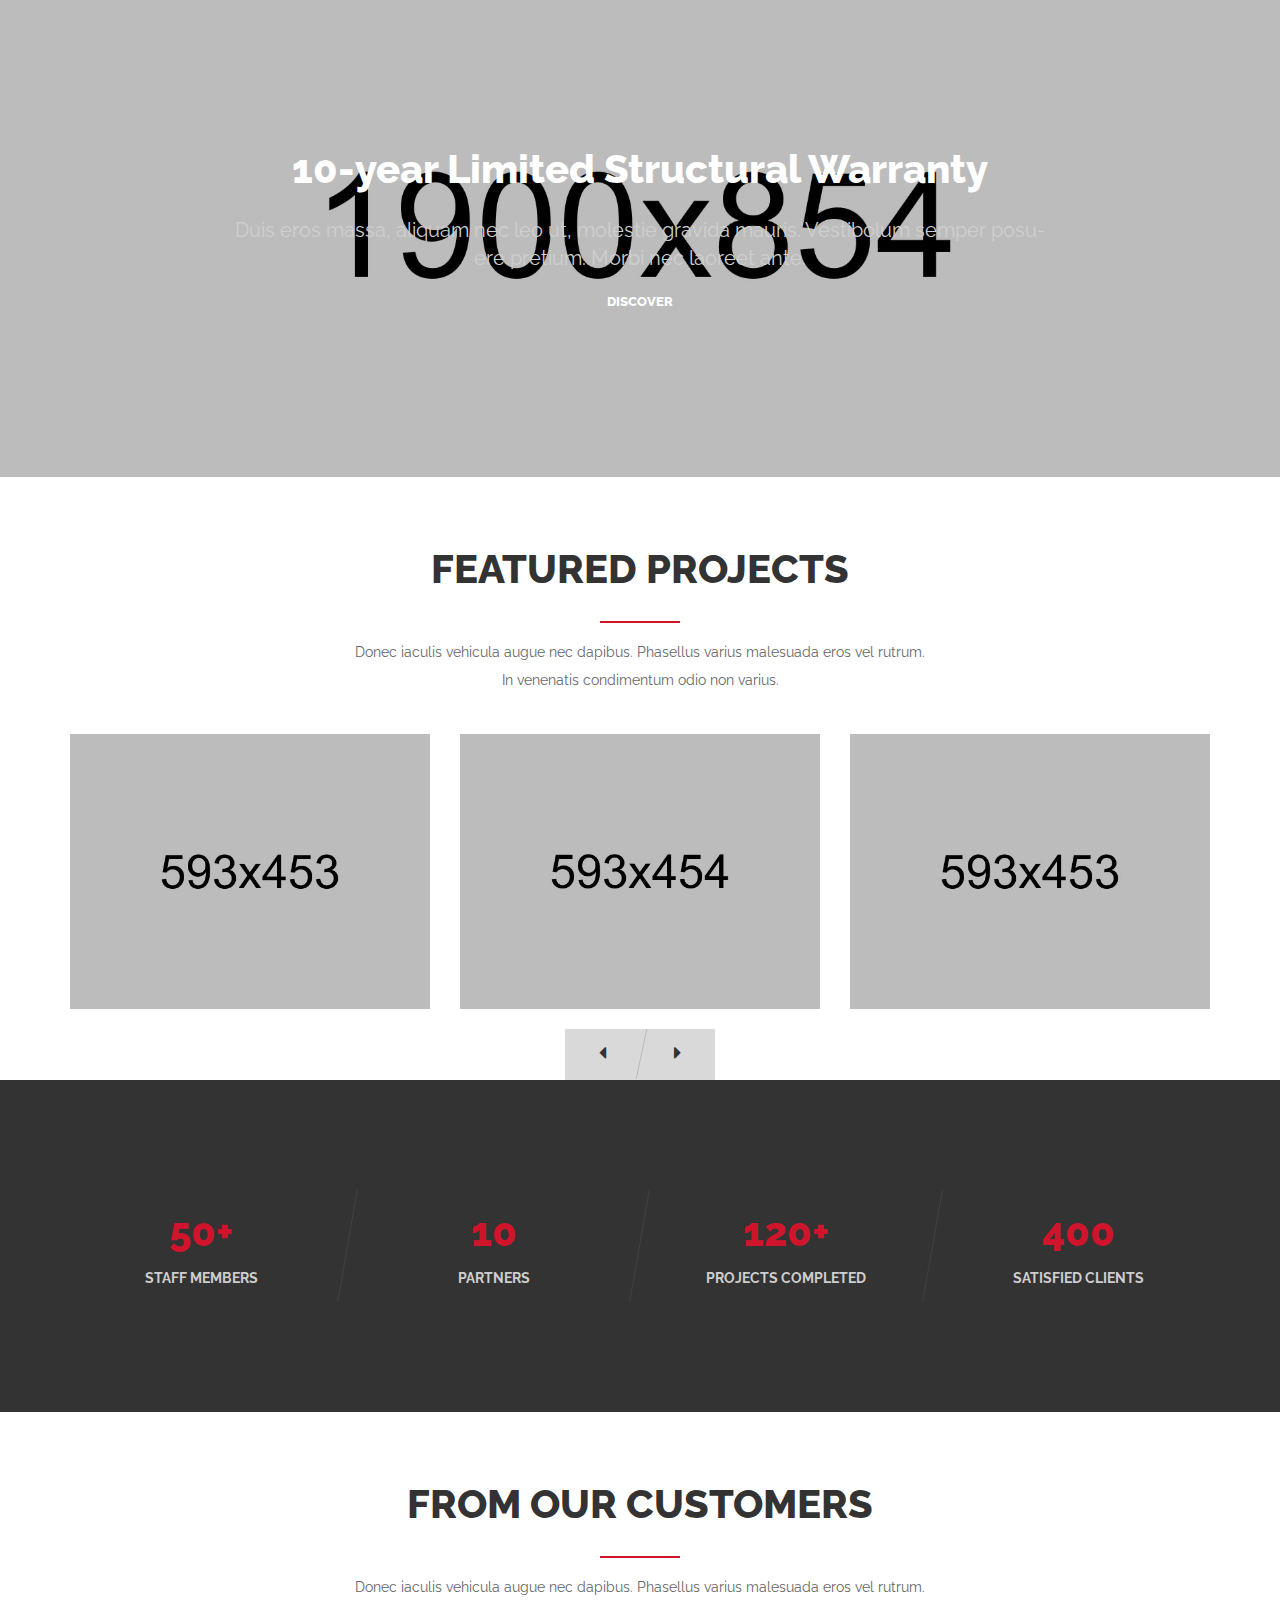
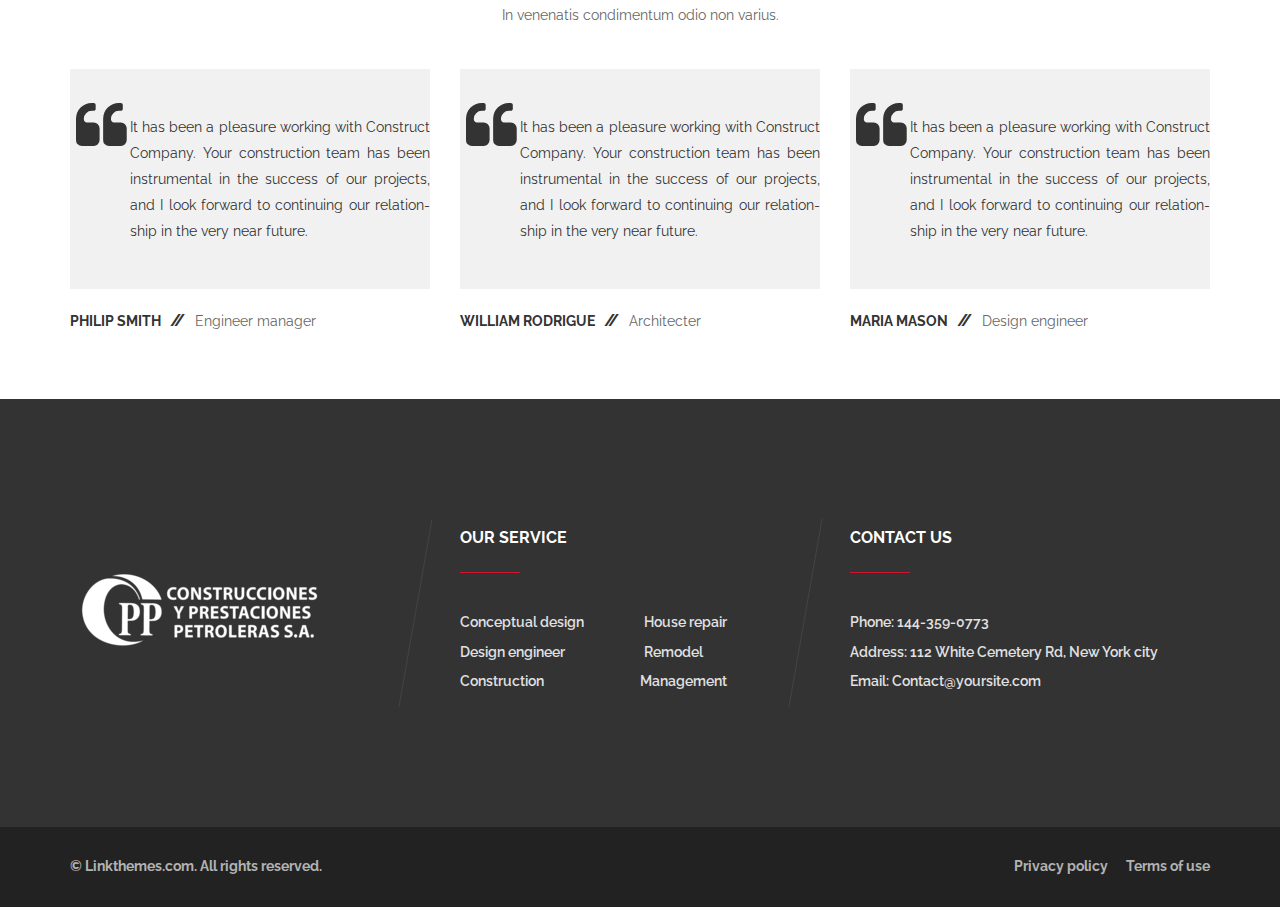
<file: homepage-03.html>
<!DOCTYPE html>
<!--[if IE 8]><html class="no-js lt-ie9" lang="en"> <![endif]-->
<!--[if gt IE 8]>
<!-->
<html class="no-js" lang="en">
<!--<![endif]-->
<head>
    <meta charset="UTF-8">
    <title>Homepage-03 - Construct Template</title>
    <meta name="description" content="Construct theme tempalte">
    <meta name="keywords" content="Construct theme template">
    <meta name="viewport" content="width=device-width, initial-scale=1">
    <!-- <link rel="icon" href="images/favicon.ico" type="image/gif" sizes="16x16"> -->
    <!--Fonts-->
    <link href="fonts/fonts.css" rel="stylesheet">
    <link href="https://fonts.googleapis.com/css?family=Raleway:100,100i,200,200i,300,300i,400,400i,500,500i,600,600i,700,700i,800,800i,900,900i" rel="stylesheet">
    <!--Icons fonts-->
    <link href="vendor/font-awesome/css/font-awesome.min.css" rel="stylesheet">

    <!--Styles-->
    <link href="vendor/bootstrap/dist/css/bootstrap.min.css" rel="stylesheet">
    <link href="vendor/animsition/dist/css/animsition.min.css" rel="stylesheet">
    <link href="vendor/animate.css/source/slide_fwd_center/slide_fwd_center.css" rel="stylesheet">
    <link href="vendor/owl-carousel/css/owl.carousel.css" rel="stylesheet">
    <link href="vendor/fancybox/css/jquery.fancybox.css" rel="stylesheet">

    <link href="vendor/revolution/css/layers.css" rel="stylesheet">
    <link href="vendor/revolution/css/navigation.css" rel="stylesheet">
    <link href="vendor/revolution/css/settings.css" rel="stylesheet">
    <!--Theme style-->
    <link href="css/main.css" rel="stylesheet">
    <link href="css/responsive.css" rel="stylesheet">
</head>
<body>
    <!-- Loader website -->
    <div class="page-loader">
        <div id="loader">
          <div id="box"></div>
          <div id="hill"></div>
        </div>
    </div>
    <!-- End Loader website -->
    
    <!-- Content Page : Homepage 01-->
    <div class="page-wraper homepage-03">
        <div class="search">
            <input type="text" class="ip-search" placeholder="Search for...">
        </div>
        <header id="header-home-3">
            <div class="header-top">
                <div class="container">
                    <div class="logo clearfix">
                        <a class="navbar-brand" href="index.html"><img src="images/logo.png" alt="logo" class="img-responsive">
                        </a>
                    </div>
                    <div class="menu3-contact">
                        <div class="menu3-content">
                            <div class="ic-menu3">
                                <span class="glyphicon glyphicon-earphone"></span>
                            </div>
                            <div class="menu3-contact-content">
                                <h5>144-359-0773</h5>
                                <p>contact@yoursite.com</p>
                            </div>
                        </div>
                        <div class="menu3-content">
                            <div class="ic-menu3">
                                <span class="glyphicon glyphicon-map-marker"></span>
                            </div>
                            <div class="menu3-contact-content">
                                <h5>112 White Cemetery Rd</h5>
                                <p>New York city, United States</p>
                            </div>
                        </div>
                        <div class="ic-search">
                            <i class="fa fa-search"></i>
                        </div>
                    </div>
                </div>
            </div>
            <nav class="navbar navbar-default navtopv3">
                <div class="container">
                    <div class="row">
                        <!-- Brand and toggle get grouped for better mobile display -->
                        <div class="navbar-header">
                            <button type="button" class="navbar-toggle collapsed" data-toggle="collapse" data-target="#bs-example-navbar-collapse-1">
                                <span class="sr-only">Toggle navigation</span>
                                <span class="icon-bar top-bar"></span>
                                <span class="icon-bar middle-bar"></span>
                                <span class="icon-bar bottom-bar"></span>
                            </button>
                        </div>
                        <div class="col-lg-12">
                            <!-- Collect the nav links, forms, and other content for toggling -->
                            <div class="collapse navbar-collapse" id="bs-example-navbar-collapse-1">
                                <ul class="nav navbar-nav">
                                    <li class="dropdown active">
                                        <i class="fa fa-caret-right ic-dropdown"></i>
                                        <a href="index.html">Home</a>
                                        <ul class="dropdown-menu">
                                            <li><a href="index.html">Homepage V1</a>
                                            </li>
                                            <li><a href="homepage-02.html">Homepage V2</a>
                                            </li>
                                            <li class="active"><a href="homepage-03.html">Homepage V3</a>
                                            </li>
                                        </ul>
                                    </li>
                                    <li class="dropdown">
                                        <i class="fa fa-caret-right ic-dropdown"></i>
                                        <a href="project-gird.html">Project</a>
                                        <ul class="dropdown-menu">
                                            <li><a href="project-gird.html">Project Gird</a>
                                            </li>
                                            <li><a href="project-list.html">Project List</a>
                                            </li>
                                            <li><a href="project-detail.html">Project Details</a>
                                            </li>
                                        </ul>
                                    </li>
                                    <li class="dropdown">
                                        <i class="fa fa-caret-right ic-dropdown"></i>
                                        <a href="our-service.html">Services</a>
                                        <ul class="dropdown-menu">
                                            <li><a href="our-service.html">Our Services</a>
                                            </li>
                                            <li><a href="services-detail.html">Services Details</a>
                                            </li>
                                        </ul>
                                    </li>
                                    <li><a href="about.html">About Us</a>
                                    </li>
                                    <li class="dropdown">
                                        <i class="fa fa-caret-right ic-dropdown"></i>
                                        <a href="our-blog.html">Pages</a>
                                        <ul class="dropdown-menu">
                                            <li><a href="our-blog.html">Our Blog</a>
                                            </li>
                                            <li><a href="blog-detail.html">Blog Details</a>
                                            </li>
                                            <li><a href="shop-list.html">Shop List Page</a>
                                            </li>
                                            <li><a href="product-detail.html">Product Details</a>
                                            </li>
                                            <li><a href="shopping-cart.html">Shopping Cart</a>
                                            </li>
                                            <li><a href="check-out.html">Check Out Page</a>
                                            </li>
                                        </ul>
                                    </li>
                                    <li><a href="contact.html">Contact</a>
                                    </li>
                                </ul>
                            </div>
                            <!-- /.navbar-collapse -->
                        </div>
                    </div>
                </div>
            </nav>
        </header>

        <!-- START REVOLUTION SLIDER 5.0-->
        <div class="slider-headerrevo revo-v1 skew-slide">
            <div id="rev_slider" class="rev_slider fullwidthabanner" style="display:none;" data-version="5.4.1">
                <ul>
                    <li class="item-1" data-transition="zoomin" data-slotamount="7" data-hideafterloop="0" data-hideslideonmobile="off" data-easein="Power4.easeInOut">
                        <img alt="#" src="images/slider-header-01.jpg" data-bgposition="center center" data-bgfit="cover" data-bgrepeat="no-repeat" data-bgparallax="10" class="img-responsive">
                        <h2 class="tp-caption tp-resizeme slider-geeting" data-frames="[{&quot;from&quot;:&quot;y:50px;opacity:0;&quot;,&quot;speed&quot;:1500,&quot;to&quot;:&quot;o:1;&quot;,&quot;delay&quot;:900,&quot;ease&quot;:&quot;Power4.easeOut&quot;},{&quot;delay&quot;:&quot;wait&quot;,&quot;speed&quot;:500,&quot;to&quot;:&quot;y:-50px;opacity:0;&quot;,&quot;ease&quot;:&quot;Power2.easeIn&quot;}]" data-x="['center']" data-hoffset="['0', '0', '0', '0']" data-y="['middle']" data-voffset="['-100']">Experienced Experts</h2>
                        <p class="tp-caption tp-resizeme slider-content" data-frames="[{&quot;delay&quot;:1000,&quot;speed&quot;:1500,&quot;frame&quot;:&quot;0&quot;,&quot;from&quot;:&quot;y:[100%];z:0;rX:0deg;rY:0;rZ:0;sX:1;sY:1;skX:0;skY:0;opacity:0;&quot;,&quot;mask&quot;:&quot;x:0px;y:[100%];s:inherit;e:inherit;&quot;,&quot;to&quot;:&quot;o:1;&quot;,&quot;ease&quot;:&quot;Power2.easeInOut&quot;},{&quot;delay&quot;:&quot;wait&quot;,&quot;speed&quot;:500,&quot;frame&quot;:&quot;999&quot;,&quot;to&quot;:&quot;auto:auto;&quot;,&quot;ease&quot;:&quot;Power3.easeInOut&quot;}]" data-x="['center']" data-hoffset="['0', '0', '0', '0']" data-y="['middle']" data-voffset="['-40']">Aenean accumsan nulla quis vestibulum aliquam crasm dui</p>
                        <div class="carousel-caption tp-caption tp-resizeme be-btn be-btn-primary be-btn-pill text-uppercase carousel-caption" data-frames="[{&quot;delay&quot;:1500,&quot;speed&quot;:2000,&quot;frame&quot;:&quot;0&quot;,&quot;from&quot;:&quot;opacity:0;&quot;,&quot;to&quot;:&quot;o:1;&quot;,&quot;ease&quot;:&quot;Power3.easeInOut&quot;},{&quot;delay&quot;:&quot;wait&quot;,&quot;speed&quot;:500,&quot;frame&quot;:&quot;999&quot;,&quot;to&quot;:&quot;auto:auto;&quot;,&quot;ease&quot;:&quot;Power3.easeInOut&quot;}]" data-responsive="on" data-x="['center']" data-hoffset="['-60']" data-y="['middle']" data-voffset="['60']">
                            <button type="button" class="btn btn-default button button_1 ">Learn More</button>
                            <button type="button" class="btn btn-default button button_2 ">Ger In Touch</button>
                        </div>

                    </li>
                    <li class="item-2" data-transition="fadetotopfadefrombottom" data-slotamount="7" data-hideafterloop="0" data-hideslideonmobile="off" data-easein="Power4.easeInOut">
                        <img alt="slide" src="images/slider-header-02.jpg" data-bgposition="center center" data-bgfit="cover" data-bgrepeat="no-repeat" data-bgparallax="10" class="img-responsive">
                        <h2 class="tp-caption tp-resizeme slider-geeting" data-frames="[{&quot;from&quot;:&quot;y:50px;opacity:0;&quot;,&quot;speed&quot;:1500,&quot;to&quot;:&quot;o:1;&quot;,&quot;delay&quot;:900,&quot;ease&quot;:&quot;Power4.easeOut&quot;},{&quot;delay&quot;:&quot;wait&quot;,&quot;speed&quot;:500,&quot;to&quot;:&quot;y:-50px;opacity:0;&quot;,&quot;ease&quot;:&quot;Power2.easeIn&quot;}]" data-x="['center']" data-hoffset="['0', '0', '0', '0']" data-y="['middle']" data-voffset="['-100']">Construction services</h2>
                        <p class="tp-caption tp-resizeme slider-content" data-frames="[{&quot;delay&quot;:1000,&quot;speed&quot;:1500,&quot;frame&quot;:&quot;0&quot;,&quot;from&quot;:&quot;y:[100%];z:0;rX:0deg;rY:0;rZ:0;sX:1;sY:1;skX:0;skY:0;opacity:0;&quot;,&quot;mask&quot;:&quot;x:0px;y:[100%];s:inherit;e:inherit;&quot;,&quot;to&quot;:&quot;o:1;&quot;,&quot;ease&quot;:&quot;Power2.easeInOut&quot;},{&quot;delay&quot;:&quot;wait&quot;,&quot;speed&quot;:500,&quot;frame&quot;:&quot;999&quot;,&quot;to&quot;:&quot;auto:auto;&quot;,&quot;ease&quot;:&quot;Power3.easeInOut&quot;}]" data-x="['center']" data-hoffset="['0', '0', '0', '0']" data-y="['middle']" data-voffset="['-40']">Aenean accumsan nulla quis vestibulum aliquam crasm dui</p>

                        <div class="carousel-caption tp-caption tp-resizeme be-btn be-btn-primary be-btn-pill text-uppercase carousel-caption" data-frames="[{&quot;delay&quot;:1500,&quot;speed&quot;:2000,&quot;frame&quot;:&quot;0&quot;,&quot;from&quot;:&quot;opacity:0;&quot;,&quot;to&quot;:&quot;o:1;&quot;,&quot;ease&quot;:&quot;Power3.easeInOut&quot;},{&quot;delay&quot;:&quot;wait&quot;,&quot;speed&quot;:500,&quot;frame&quot;:&quot;999&quot;,&quot;to&quot;:&quot;auto:auto;&quot;,&quot;ease&quot;:&quot;Power3.easeInOut&quot;}]" data-responsive="on" data-x="['center']" data-hoffset="['-60']" data-y="['middle']" data-voffset="['60']">
                            <button type="button" class="btn btn-default button button_1 ">Learn More</button>
                            <button type="button" class="btn btn-default button button_2 ">Ger In Touch</button>
                        </div>
                    </li>
                    <li class="item-3" data-transition="fadethroughlight">
                        <img alt="slide" src="images/slider-header-03.jpg" data-bgposition="center center" data-bgfit="cover" data-bgrepeat="no-repeat" data-bgparallax="10" class="img-responsive">
                        <h2 class="tp-caption tp-resizeme slider-geeting" data-frames="[{&quot;from&quot;:&quot;y:50px;opacity:0;&quot;,&quot;speed&quot;:1500,&quot;to&quot;:&quot;o:1;&quot;,&quot;delay&quot;:900,&quot;ease&quot;:&quot;Power4.easeOut&quot;},{&quot;delay&quot;:&quot;wait&quot;,&quot;speed&quot;:500,&quot;to&quot;:&quot;y:-50px;opacity:0;&quot;,&quot;ease&quot;:&quot;Power2.easeIn&quot;}]" data-x="['center']" data-hoffset="['0', '0', '0', '0']" data-y="['middle']" data-voffset="['-100']">A Construction Company</h2>
                        <p class="tp-caption tp-resizeme slider-content" data-frames="[{&quot;delay&quot;:1000,&quot;speed&quot;:1500,&quot;frame&quot;:&quot;0&quot;,&quot;from&quot;:&quot;y:[100%];z:0;rX:0deg;rY:0;rZ:0;sX:1;sY:1;skX:0;skY:0;opacity:0;&quot;,&quot;mask&quot;:&quot;x:0px;y:[100%];s:inherit;e:inherit;&quot;,&quot;to&quot;:&quot;o:1;&quot;,&quot;ease&quot;:&quot;Power2.easeInOut&quot;},{&quot;delay&quot;:&quot;wait&quot;,&quot;speed&quot;:500,&quot;frame&quot;:&quot;999&quot;,&quot;to&quot;:&quot;auto:auto;&quot;,&quot;ease&quot;:&quot;Power3.easeInOut&quot;}]" data-x="['center']" data-hoffset="['0', '0', '0', '0']" data-y="['middle']" data-voffset="['-40']">Aenean accumsan nulla quis vestibulum aliquam crasm dui min.fermentum a effi
                            <br/>citursed, condimentum ac est. Nullam sed urna a velit facilisis egestas.</p>
                        <div class="carousel-caption tp-caption tp-resizeme be-btn be-btn-primary be-btn-pill text-uppercase carousel-caption" data-frames="[{&quot;delay&quot;:1500,&quot;speed&quot;:2000,&quot;frame&quot;:&quot;0&quot;,&quot;from&quot;:&quot;opacity:0;&quot;,&quot;to&quot;:&quot;o:1;&quot;,&quot;ease&quot;:&quot;Power3.easeInOut&quot;},{&quot;delay&quot;:&quot;wait&quot;,&quot;speed&quot;:500,&quot;frame&quot;:&quot;999&quot;,&quot;to&quot;:&quot;auto:auto;&quot;,&quot;ease&quot;:&quot;Power3.easeInOut&quot;}]" data-responsive="on" data-x="['center']" data-hoffset="['-60']" data-y="['middle']" data-voffset="['60']">
                            <button type="button" class="btn btn-default button button_1 ">Learn More</button>
                            <button type="button" class="btn btn-default button button_2 ">Ger In Touch</button>
                        </div>

                    </li>

                </ul>
            </div>
        </div>
        <!-- End SLIDER SHOW -->

        <!-- OUR SERVICES -->
        <section id="services" class="services-hommepage-02">
            <div class="container">
                <div class="row">
                    <div class="headding">
                        <h3 class="title-3">What we offer</h3>
                        <hr class="hr-80">
                        <p>Donec iaculis vehicula augue nec dapibus. Phasellus varius malesuada eros vel rutrum.
                            <br/> In venenatis condimentum odio non varius.</p>
                    </div>

                    <div class="services-gird">
                        <div class="col-sm-4 services-item">
                            <div class="services-img">
                                <a href="#"><img src="images/services/services-01.jpg" alt="services" class="img-responsive">
                                </a>
                                <button type="button" class="btn btn-default button button_2 read-more">Read More</button>
                            </div>
                            <div class="services-content">
                                <h4 class="title-4">House repair</h4>
                                <p>Quisque porttitor dui eget tellus ornare laoreet. Morbi ornare, tellus at finibus pretium, ex erat viverra.</p>
                            </div>
                        </div>
                        <div class="col-sm-4 services-item">
                            <div class="services-img">
                                <a href="#"><img src="images/services/services-02.jpg" alt="services" class="img-responsive">
                                </a>
                                <button type="button" class="btn btn-default button button_2 read-more">Read More</button>
                            </div>
                            <div class="services-content">
                                <h4 class="title-4">Construction buildings</h4>
                                <p>Quisque porttitor dui eget tellus ornare laoreet. Morbi ornare, tellus at finibus pretium, ex erat viverra.</p>
                            </div>
                        </div>
                        <div class="col-sm-4 services-item">
                            <div class="services-img">
                                <a href="#"><img src="images/services/services-03.jpg" alt="services" class="img-responsive">
                                </a>
                                <button type="button" class="btn btn-default button button_2 read-more">Read More</button>
                            </div>
                            <div class="services-content">
                                <h4 class="title-4">Conceptual designs</h4>
                                <p>Quisque porttitor dui eget tellus ornare laoreet. Morbi ornare, tellus at finibus pretium, ex erat viverra.</p>
                            </div>
                        </div>
                    </div>
                </div>
            </div>
        </section>
        <!-- End OUT SERVICES -->

        <!-- DISCOVER -->
        <div class="discover">
            <div class="container">
                <div class="caroution discover-text">
                    <h3>10-year Limited Structural Warranty</h3>
                    <p>Duis eros massa, aliquam nec leo ut, molestie gravida mauris. Vestibolum semper posu-
                        <br>ere pretium. Morbi nec laoreet ante.</p>
                    <button type="button" class="btn btn-default button button_3">DISCOVER</button>
                </div>
            </div>
        </div>
        <!-- End DISCOVER -->

        <!-- OUR PROJECT -->
        <section id="project" class="project-homepage-3">
            <div class="container">
                <div class="row">
                    <div class="headding">
                        <h3 class="title-3">Featured projects</h3>
                        <hr class="hr-80">
                        <p>Donec iaculis vehicula augue nec dapibus. Phasellus varius malesuada eros vel rutrum.
                            <br/> In venenatis condimentum odio non varius.</p>
                    </div>
                </div>
            </div>
            <div class="project-gird">
                <div class="container">
                    <div class="slider-project-home-2 owl-carousel owl-theme">
                        <div class="project-item">
                            <a href="#"><img src="images/project/project-01.jpg" class="img-responsive" alt="project" />
                            </a>
                            <div class="project-content">
                                <h3 class="white-text">
                                Luxurious Department
                            </h3>
                                <button type="button" class="btn btn-default button button_2 read-more">View Project</button>
                            </div>
                        </div>
                        <div class="project-item">
                            <a href="#"><img src="images/project/project-02.jpg" class="img-responsive" alt="project" />
                            </a>
                            <div class="project-content">
                                <h3 class="white-text">
                                Luxurious Department
                            </h3>
                                <button type="button" class="btn btn-default button button_2 read-more">View Project</button>
                            </div>
                        </div>
                        <div class="project-item">
                            <a href="#"><img src="images/project/project-03.jpg" class="img-responsive" alt="project" />
                            </a>
                            <div class="project-content">
                                <h3 class="white-text">
                                Luxurious Department
                            </h3>
                                <button type="button" class="btn btn-default button button_2 read-more">View Project</button>
                            </div>
                        </div>
                        <div class="project-item">
                            <a href="#"><img src="images/project/project-02.jpg" class="img-responsive" alt="project" />
                            </a>
                            <div class="project-content">
                                <h3 class="white-text">
                                Luxurious Department
                            </h3>
                                <button type="button" class="btn btn-default button button_2 read-more">View Project</button>
                            </div>
                        </div>
                        <div class="project-item">
                            <a href="#"><img src="images/project/project-01.jpg" alt="project" class="img-responsive">
                            </a>
                            <div class="project-content">
                                <h3 class="white-text">
                                Luxurious Department
                            </h3>
                                <button type="button" class="btn btn-default button button_2 read-more">View Project</button>
                            </div>
                        </div>
                        <div class="project-item">
                            <a href="#"><img src="images/project/project-03.jpg" class="img-responsive" alt="project" />
                            </a>
                            <div class="project-content">
                                <h3 class="white-text">
                                Luxurious Department
                            </h3>
                                <button type="button" class="btn btn-default button button_2 read-more">View Project</button>
                            </div>
                        </div>
                    </div>
                </div>
            </div>
        </section>
        <!-- End OUR PROJECT -->

        <!-- DATA -->
        <section class="data">
            <div class="container">
                <div class="row">
                    <div class="col-xs-6 col-sm-3 skew-general">
                        <div class="data-text">
                            <h3>50+</h3>
                            <p>Staff members</p>
                        </div>
                    </div>
                    <div class="col-xs-6 col-sm-3 skew-general">
                        <div class="data-text">
                            <h3>10</h3>
                            <p>Partners</p>
                        </div>
                    </div>
                    <div class="col-xs-6 col-sm-3 skew-general">
                        <div class="data-text">
                            <h3>120+</h3>
                            <p>Projects Completed</p>
                        </div>
                    </div>
                    <div class="col-xs-6 col-sm-3 skew-general">
                        <div class="data-text">
                            <h3>400</h3>
                            <p>Satisfied Clients</p>
                        </div>
                    </div>
                </div>
            </div>
        </section>
        <!-- End DATA -->

        <!-- TEAM -->
        <section id="team" class="customers">
            <div class="container">
                <div class="row">
                    <div class="headding">
                        <h3 class="title-3">From our customers</h3>
                        <hr class="hr-80">
                        <p>Donec iaculis vehicula augue nec dapibus. Phasellus varius malesuada eros vel rutrum.
                            <br/> In venenatis condimentum odio non varius.</p>
                    </div>
                    <div class="team-gird">
                        <div class="col-md-4 team-item">
                            <div class="customers-text">
                                It has been a pleasure working with Construct Company. Your construction team has been instrumental in the success of our projects, and I look forward to continuing our relation-ship in the very near future.
                            </div>
                            <div class="team-content">
                                <h5 class="team-name">Philip Smith</h5>
                                <span class="team-work">Engineer manager</span>
                            </div>
                        </div>
                        <div class="col-md-4 team-item">
                            <div class="customers-text">
                                It has been a pleasure working with Construct Company. Your construction team has been instrumental in the success of our projects, and I look forward to continuing our relation-ship in the very near future.
                            </div>
                            <div class="team-content">
                                <h5 class="team-name">William Rodrigue</h5>
                                <span class="team-work">Architecter</span>
                            </div>
                        </div>
                        <div class="col-md-4 team-item">
                            <div class="customers-text">
                                It has been a pleasure working with Construct Company. Your construction team has been instrumental in the success of our projects, and I look forward to continuing our relation-ship in the very near future.
                            </div>
                            <div class="team-content">
                                <h5 class="team-name">Maria Mason</h5>
                                <span class="team-work">Design engineer</span>
                            </div>
                        </div>
                    </div>
                </div>
            </div>
        </section>
        <!-- End TEAM -->

        <!-- FOOTER -->
        <footer>
            <div class="footer-top">
                <div class="container">
                    <div class="row">
                        <div class="col-md-4 footer-logo">
                            <a href="#"><img src="images/logo-footer.png" alt="logo-footer" class="img-responsive">
                            </a>
                        </div>
                        <div class="col-sm-6 col-md-4 footer-service skew-footer">
                            <h4 class="footer-title">Our Service</h4>
                            <hr class="hr-60">
                            <ul>
                                <li><a href="#">Conceptual design</a>
                                </li>
                                <li><a href="#">House repair</a>
                                </li>
                                <li><a href="#">Design engineer</a>
                                </li>
                                <li><a href="#">Remodel</a>
                                </li>
                                <li><a href="#">Construction</a>
                                </li>
                                <li><a href="#">Management</a>
                                </li>
                            </ul>
                        </div>
                        <div class="col-sm-6 col-md-4 footer-contact skew-footer">
                            <h4 class="footer-title">Contact Us</h4>
                            <hr class="hr-60">
                            <ul>
                                <li>Phone: 144-359-0773</li>
                                <li>Address: 112 White Cemetery Rd, New York city</li>
                                <li>Email: Contact@yoursite.com</li>
                            </ul>
                        </div>
                    </div>
                </div>
            </div>
            <div class="footer-bottom">
                <div class="container">
                    <div class="copy-right">
                        © Linkthemes.com. All rights reserved.
                    </div>
                    <div class="privacy">
                        <span>Privacy policy</span>
                        <span>Terms of use</span>
                    </div>
                </div>
            </div>
        </footer>
        <!-- End FOOTER -->
    <!-- End Content Page : Homepage 02-->
    </div>

    <!-- Javascript-->
    <script src="vendor/jquery/dist/jquery.min.js"></script>
    <script src="vendor/bootstrap/dist/js/bootstrap.min.js"></script>
    <script src="vendor/jquery_easing/jquery.easing.min.js"></script>
    <script src="vendor/owl-carousel/js/owl.carousel.js"></script>
    <script src="vendor/range_filter/js/jquery-ui.js"></script>
    <script src="vendor/fancybox/js/jquery.fancybox.pack.js"></script>
    <script src="vendor/animsition/dist/js/animsition.min.js"></script>
    <script src="scripts/main.js"></script>

    <script src="vendor/revolution/js/jquery.themepunch.tools.min.js"></script>
    <script src="vendor/revolution/js/jquery.themepunch.revolution.min.js"></script>
    <script type="text/javascript" src="vendor/revolution/js/extensions/revolution.extension.video.min.js"></script>
    <script type="text/javascript" src="vendor/revolution/js/extensions/revolution.extension.slideanims.min.js"></script>
    <script type="text/javascript" src="vendor/revolution/js/extensions/revolution.extension.actions.min.js"></script>
    <script type="text/javascript" src="vendor/revolution/js/extensions/revolution.extension.layeranimation.min.js"></script>
    <script type="text/javascript" src="vendor/revolution/js/extensions/revolution.extension.kenburn.min.js"></script>
    <script type="text/javascript" src="vendor/revolution/js/extensions/revolution.extension.navigation.min.js"></script>
    <script type="text/javascript" src="vendor/revolution/js/extensions/revolution.extension.migration.min.js"></script>
    <script type="text/javascript" src="vendor/revolution/js/extensions/revolution.extension.parallax.min.js"></script>

    <script src="scripts/revolution.js"></script>
</body>
</html>
</file>
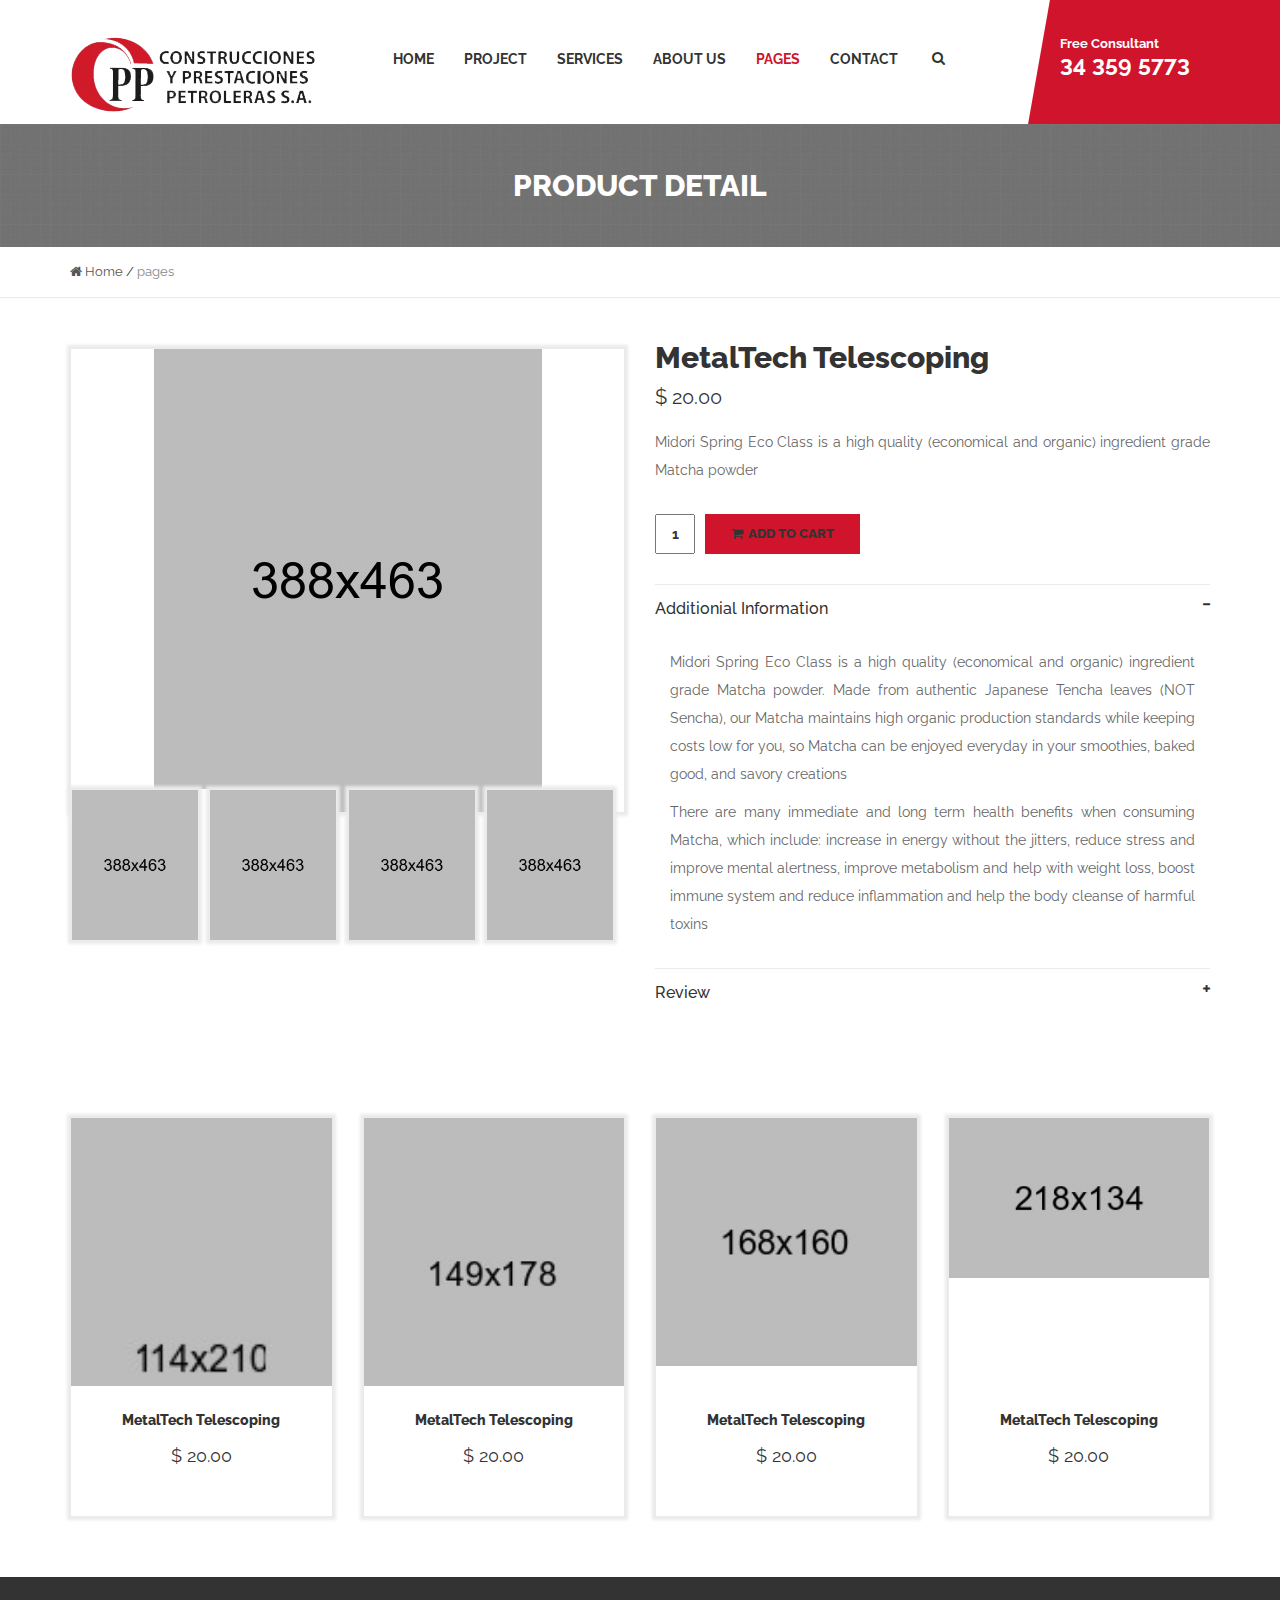
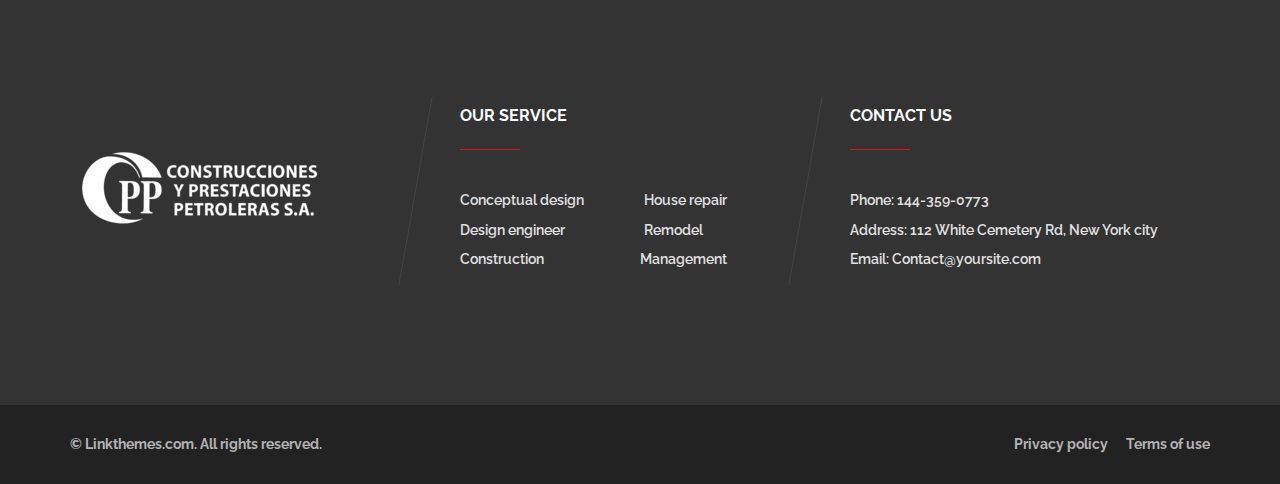
<file: product-detail.html>
<!DOCTYPE html>
<!--[if IE 8]><html class="no-js lt-ie9" lang="en"> <![endif]-->
<!--[if gt IE 8]>
<!-->
<html class="no-js" lang="en">
<!--<![endif]-->
<head>
    <meta charset="UTF-8">
    <title>Product Detail - Template</title>
    <meta name="description" content="Construct theme tempalte">
    <meta name="keywords" content="Construct theme template">
    <meta name="viewport" content="width=device-width, initial-scale=1">
    <!-- <link rel="icon" href="images/favicon.ico" type="image/gif" sizes="16x16"> -->
    <!--Fonts-->
    <link href="fonts/fonts.css" rel="stylesheet">
    <link href="https://fonts.googleapis.com/css?family=Raleway:100,100i,200,200i,300,300i,400,400i,500,500i,600,600i,700,700i,800,800i,900,900i" rel="stylesheet">
    <!--Icons fonts-->
    <link href="vendor/font-awesome/css/font-awesome.min.css" rel="stylesheet">

    <!--Styles-->
    <link href="vendor/bootstrap/dist/css/bootstrap.min.css" rel="stylesheet">
    <link href="vendor/animsition/dist/css/animsition.min.css" rel="stylesheet">
    <link href="vendor/animate.css/source/slide_fwd_center/slide_fwd_center.css" rel="stylesheet">
    <link href="vendor/owl-carousel/css/owl.carousel.css" rel="stylesheet">
    <link href="vendor/range_filter/css/jquery-ui.css" rel="stylesheet">
    <link href="vendor/fancybox/css/jquery.fancybox.css" rel="stylesheet">

    <!--Theme style-->
    <link href="css/main.css" rel="stylesheet">
    <link href="css/responsive.css" rel="stylesheet">
</head>
<body>
    <!-- Loader website -->
    <div class="page-loader">
        <div id="loader">
          <div id="box"></div>
          <div id="hill"></div>
        </div>
    </div>
    <!-- End Loader website -->

    <!-- Content Page :  Product Detail-->
    <div class="page-wraper Contact">
        <div class="search">
            <input type="text" class="ip-search" placeholder="Search for...">
        </div>
        <header>
            <nav class="navbar navbar-default navtopv1">
                <div class="container">
                    <div class="row">
                        <!-- Brand and toggle get grouped for better mobile display -->
                        <div class="navbar-header">
                            <button type="button" class="navbar-toggle collapsed" data-toggle="collapse" data-target="#bs-example-navbar-collapse-1">
                                <span class="sr-only">Toggle navigation</span>
                                <span class="icon-bar top-bar"></span>
                                <span class="icon-bar middle-bar"></span>
                                <span class="icon-bar bottom-bar"></span>
                            </button>
                        </div>
                        <div class="col-sm-4 col-lg-3">
                            <div class="logo clearfix">
                                <a class="navbar-brand" href="index.html"><img src="images/logo.png" alt="logo" class="img-responsive">
                                </a>
                            </div>
                        </div>
                        <div class="col-sm-8 col-lg-7 menu-skew">
                            <!-- Collect the nav links, forms, and other content for toggling -->
                            <div class="collapse navbar-collapse" id="bs-example-navbar-collapse-1">
                                <ul class="nav navbar-nav">
                                    <li class="dropdown">
                                        <i class="fa fa-caret-right ic-dropdown"></i>
                                        <a href="index.html">Home</a>
                                        <ul class="dropdown-menu">
                                            <li><a href="index.html">Homepage V1</a>
                                            </li>
                                            <li><a href="homepage-02.html">Homepage V2</a>
                                            </li>
                                            <li><a href="homepage-03.html">Homepage V3</a>
                                            </li>
                                        </ul>
                                    </li>
                                    <li class="dropdown">
                                        <i class="fa fa-caret-right ic-dropdown"></i>
                                        <a href="project-gird.html">Project</a>
                                        <ul class="dropdown-menu">
                                            <li><a href="project-gird.html">Project Gird</a>
                                            </li>
                                            <li><a href="project-list.html">Project List</a>
                                            </li>
                                            <li><a href="project-detail.html">Project Details</a>
                                            </li>
                                        </ul>
                                    </li>
                                    <li class="dropdown">
                                        <i class="fa fa-caret-right ic-dropdown"></i>
                                        <a href="our-service.html">Services</a>
                                        <ul class="dropdown-menu">
                                            <li><a href="our-service.html">Our Services</a>
                                            </li>
                                            <li><a href="services-detail.html">Services Details</a>
                                            </li>
                                        </ul>
                                    </li>
                                    <li><a href="about.html">About Us</a>
                                    </li>
                                    <li class="dropdown active">
                                        <i class="fa fa-caret-right ic-dropdown"></i>
                                        <a href="our-blog.html">Pages</a>
                                        <ul class="dropdown-menu">
                                            <li><a href="our-blog.html">Our Blog</a>
                                            </li>
                                            <li><a href="blog-detail.html">Blog Details</a>
                                            </li>
                                            <li><a href="shop-list.html">Shop List Page</a>
                                            </li>
                                            <li class="active"><a href="product-detail.html">Product Details</a>
                                            </li>
                                            <li><a href="shopping-cart.html">Shopping Cart</a>
                                            </li>
                                            <li><a href="check-out.html">Check Out Page</a>
                                            </li>
                                        </ul>
                                    </li>
                                    <li><a href="contact.html">Contact</a>
                                    </li>
                                </ul>
                            </div>
                            <!-- /.navbar-collapse -->
                            <div class="ic-search">
                                <i class="fa fa-search"></i>
                            </div>
                        </div>
                        <div class="col-lg-2 consultant">
                            <div class="free-consultant">Free Consultant</div>
                            <div class="phone">34 359 5773</div>
                        </div>
                    </div>
                </div>
            </nav>
        </header>
        <!-- End header -->

        <section class="page-title">
            <div class="page-headding">
                <div class="container">
                    <h2>Product Detail</h2>
                </div>
            </div>
            <div class="breadcrumbs">
                <div class="container">
                    <ul class="crumb">
                        <li><a href="#"><i class="fa fa-home"></i> Home</a></li> / <li class="active">pages</li>
                    </ul>
                </div>
            </div>
        </section>

        <!-- Product Detail Content -->
        <div class="product-detail">
            <div class="container">
                <div class="row">
                    <div class="product-detail-slider clearfix">
                        <div class="col-md-6 product-detail-left">
                            <div id="detail-slider" class="carousel slide" data-ride="carousel">
                                <ol class="carousel-indicators">
                                    <li data-target="#detail-slider" data-slide-to="0" class="active">
                                        <img src="images/product/product-detail-01.jpg" alt="detail-slider" class="img-responsive">
                                    </li>
                                    <li data-target="#detail-slider" data-slide-to="1" class="">
                                        <img src="images/product/product-detail-01.jpg" alt="detail-slider" class="img-responsive">
                                    </li>
                                    <li data-target="#detail-slider" data-slide-to="2" class="">
                                        <img src="images/product/product-detail-01.jpg" alt="detail-slider" class="img-responsive">
                                    </li>
                                    <li data-target="#detail-slider" data-slide-to="3" class="">
                                        <img src="images/product/product-detail-01.jpg" alt="detail-slider" class="img-responsive">
                                    </li>
                                </ol>
                                <div class="carousel-inner">
                                    <div class="item active">
                                        <img alt="detail slider" src="images/product/product-detail-01.jpg" class=" img-responsive">
                                    </div>
                                    <div class="item">
                                        <img alt="detail slider" src="images/product/product-detail-01.jpg" class=" img-responsive">
                                    </div>
                                    <div class="item">
                                        <img alt="detail slider" src="images/product/product-detail-01.jpg" class=" img-responsive">
                                    </div>
                                    <div class="item">
                                        <img alt="detail slider" src="images/product/product-detail-01.jpg" class=" img-responsive">
                                    </div>
                                </div>
                                <a class="left carousel-control" href="#detail-slider" data-slide="prev"><span class="glyphicon glyphicon-triangle-left"></span></a>
                                <a class="right carousel-control" href="#detail-slider" data-slide="next"><span class="glyphicon glyphicon-triangle-right"></span></a>
                            </div>
                        </div>
                        <div class="col-md-6 product-detail-right">
                            <div class="product-text clearfix">
                                <div class="product-name">
                                    <a href="#">MetalTech Telescoping</a>
                                </div>
                                <span class="product-price">$ 20.00</span>
                                <p>Midori Spring Eco Class is a high quality (economical and organic) ingredient grade Matcha powder</p>
                                <input type="text" value="1" class="ip-detail" />
                                <button class="add-cart btn btn-primary button button_2"><i class="fa fa-shopping-cart"></i>Add to cart</button>
                            </div>

                            <div class="detail-tabs">
                                <div class="panel-group" id="accordion">
                                    <div class="panel panel-default">
                                        <div class="panel-heading" data-toggle="collapse" data-parent="#accordion" data-target="#collapseOne">
                                            <h4 class="panel-title">
                                                <span class="more-angle fa fa-minus"></span>
                                                <a class="accordion-toggle">Additionial Information</a>
                                            </h4>
                                        </div>
                                        <div id="collapseOne" class="panel-collapse collapse in">
                                            <div class="panel-body">
                                                <p>Midori Spring Eco Class is a high quality (economical and organic) ingredient grade Matcha powder. Made from authentic Japanese Tencha leaves (NOT Sencha), our Matcha maintains high organic production standards while keeping costs low for you, so Matcha can be enjoyed everyday in your smoothies, baked good, and savory creations</p>
                                                <p>There are many immediate and long term health benefits when consuming Matcha, which include: increase in energy without the jitters, reduce stress and improve mental alertness, improve metabolism and help with weight loss, boost immune system and reduce inflammation and help the body cleanse of harmful toxins</p>
                                            </div>
                                        </div>
                                    </div>
                                    <div class="panel panel-default">
                                        <div class="panel-heading">
                                            <h4 class="panel-title" data-toggle="collapse" data-parent="#accordion" data-target="#collapseTwo">
                                                <span class="more-angle fa fa-plus"></span>
                                                <a class="accordion-toggle">Review</a>
                                            </h4>
                                        </div>
                                        <div id="collapseTwo" class="panel-collapse collapse review">
                                            <div class="panel-body">
                                                <h5 class="review-title">Thomas Wagner</h5>
                                                <p>Phasellus rutrum sollicitudin nisl, at egestas tortor sagittis eget. Nulla tincidunt felis metus, in vehicula lectus porta a. Sed felis erat, sodales in turpis eumaneta.</p>
                                                <div class="rating clearfix">
                                                    <strong>Write your own reviews</strong>
                                                    <span>Rating</span>
                                                    <ul>
                                                        <li><a href="#"><i class="fa fa-star"></i></a>
                                                        </li>
                                                        <li><a href="#"><i class="fa fa-star"></i></a>
                                                        </li>
                                                        <li><a href="#"><i class="fa fa-star"></i></a>
                                                        </li>
                                                        <li><a href="#"><i class="fa fa-star"></i></a>
                                                        </li>
                                                        <li><a href="#"><i class="fa fa-star"></i></a>
                                                        </li>
                                                    </ul>
                                                </div>
                                                <div class="contact-form">
                                                    <form action="#" method="POST" class="clearfix">
                                                        <div class="form-group">
                                                            <input type="text" class="form-control" placeholder="Name">
                                                        </div>
                                                        <textarea name="reviews" placeholder="Your Reviews"></textarea>
                                                        <button type="submit" class="review-button btn btn-primary button">Submit</button>
                                                    </form>
                                                </div>
                                            </div>
                                        </div>
                                    </div>
                                </div>
                            </div>
                        </div>
                    </div>
                    <div class="other-product-detail clearfix">
                        <div class="col-xs-6 col-md-3 product-item">
                            <div class="shop-list-content">
                                <div class="product-img">
                                    <a href="#"><img src="images/product/product-01.jpg" alt="product" class="img-responsive">
                                    </a>
                                </div>
                                <div class="product-text">
                                    <div class="product-name">
                                        <a href="#">MetalTech Telescoping</a>
                                    </div>
                                    <span class="product-price">$ 20.00</span>
                                    <button class="add-cart btn btn-primary button button_2"><i class="fa fa-shopping-cart"></i>Add to cart</button>
                                </div>
                            </div>
                        </div>
                        <div class="col-xs-6 col-md-3 product-item">
                            <div class="shop-list-content">
                                <div class="product-img">
                                    <a href="#"><img src="images/product/product-02.jpg" alt="product" class="img-responsive">
                                    </a>
                                </div>
                                <div class="product-text metal">
                                    <div class="product-name">
                                        <a href="#">MetalTech Telescoping</a>
                                    </div>
                                    <span class="product-price">$ 20.00</span>
                                    <button class="add-cart btn btn-primary button button_2"><i class="fa fa-shopping-cart"></i>Add to cart</button>
                                </div>
                            </div>
                        </div>
                        <div class="col-xs-6 col-md-3 product-item">
                            <div class="shop-list-content">
                                <div class="product-img">
                                    <a href="#"><img src="images/product/product-03.jpg" alt="product" class="img-responsive">
                                    </a>
                                </div>
                                <div class="product-text">
                                    <div class="product-name">
                                        <a href="#">MetalTech Telescoping</a>
                                    </div>
                                    <span class="product-price">$ 20.00</span>
                                    <button class="add-cart btn btn-primary button button_2"><i class="fa fa-shopping-cart"></i>Add to cart</button>
                                </div>
                            </div>
                        </div>
                        <div class="col-xs-6 col-md-3 product-item">
                            <div class="shop-list-content">
                                <div class="product-img">
                                    <a href="#"><img src="images/product/product-04.jpg" alt="product" class="img-responsive">
                                    </a>
                                </div>
                                <div class="product-text">
                                    <div class="product-name">
                                        <a href="#">MetalTech Telescoping</a>
                                    </div>
                                    <span class="product-price">$ 20.00</span>
                                    <button class="add-cart btn btn-primary button button_2"><i class="fa fa-shopping-cart"></i>Add to cart</button>
                                </div>
                            </div>
                        </div>
                    </div>
                </div>
            </div>
        </div>
        <!-- End Product Detail Content -->

        <!-- FOOTER -->
        <footer>
            <div class="footer-top">
                <div class="container">
                    <div class="row">
                        <div class="col-md-4 footer-logo">
                            <a href="#"><img src="images/logo-footer.png" alt="logo-footer" class="img-responsive">
                            </a>
                        </div>
                        <div class="col-sm-6 col-md-4 footer-service skew-footer">
                            <h4 class="footer-title">Our Service</h4>
                            <hr class="hr-60">
                            <ul>
                                <li><a href="#">Conceptual design</a>
                                </li>
                                <li><a href="#">House repair</a>
                                </li>
                                <li><a href="#">Design engineer</a>
                                </li>
                                <li><a href="#">Remodel</a>
                                </li>
                                <li><a href="#">Construction</a>
                                </li>
                                <li><a href="#">Management</a>
                                </li>
                            </ul>
                        </div>
                        <div class="col-sm-6 col-md-4 footer-contact skew-footer">
                            <h4 class="footer-title">Contact Us</h4>
                            <hr class="hr-60">
                            <ul>
                                <li>Phone: 144-359-0773</li>
                                <li>Address: 112 White Cemetery Rd, New York city</li>
                                <li>Email: Contact@yoursite.com</li>
                            </ul>
                        </div>
                    </div>
                </div>
            </div>
            <div class="footer-bottom">
                <div class="container">
                    <div class="copy-right">
                        © Linkthemes.com. All rights reserved.
                    </div>
                    <div class="privacy">
                        <span>Privacy policy</span>
                        <span>Terms of use</span>
                    </div>
                </div>
            </div>
        </footer>
        <!-- End FOOTER -->
    <!-- End Content Page : Product Detail-->
    </div>

    <!-- Javascript-->
    <script src="vendor/jquery/dist/jquery.min.js"></script>
    <script src="vendor/bootstrap/dist/js/bootstrap.min.js"></script>
    <script src="vendor/jquery_easing/jquery.easing.min.js"></script>
    <script src="vendor/owl-carousel/js/owl.carousel.js"></script>
    <script src="vendor/range_filter/js/jquery-ui.js"></script>
    <script src="vendor/fancybox/js/jquery.fancybox.pack.js"></script>
    <script src="vendor/animsition/dist/js/animsition.min.js"></script>
    <script src="scripts/main.js"></script>
</body>
</html>
</file>
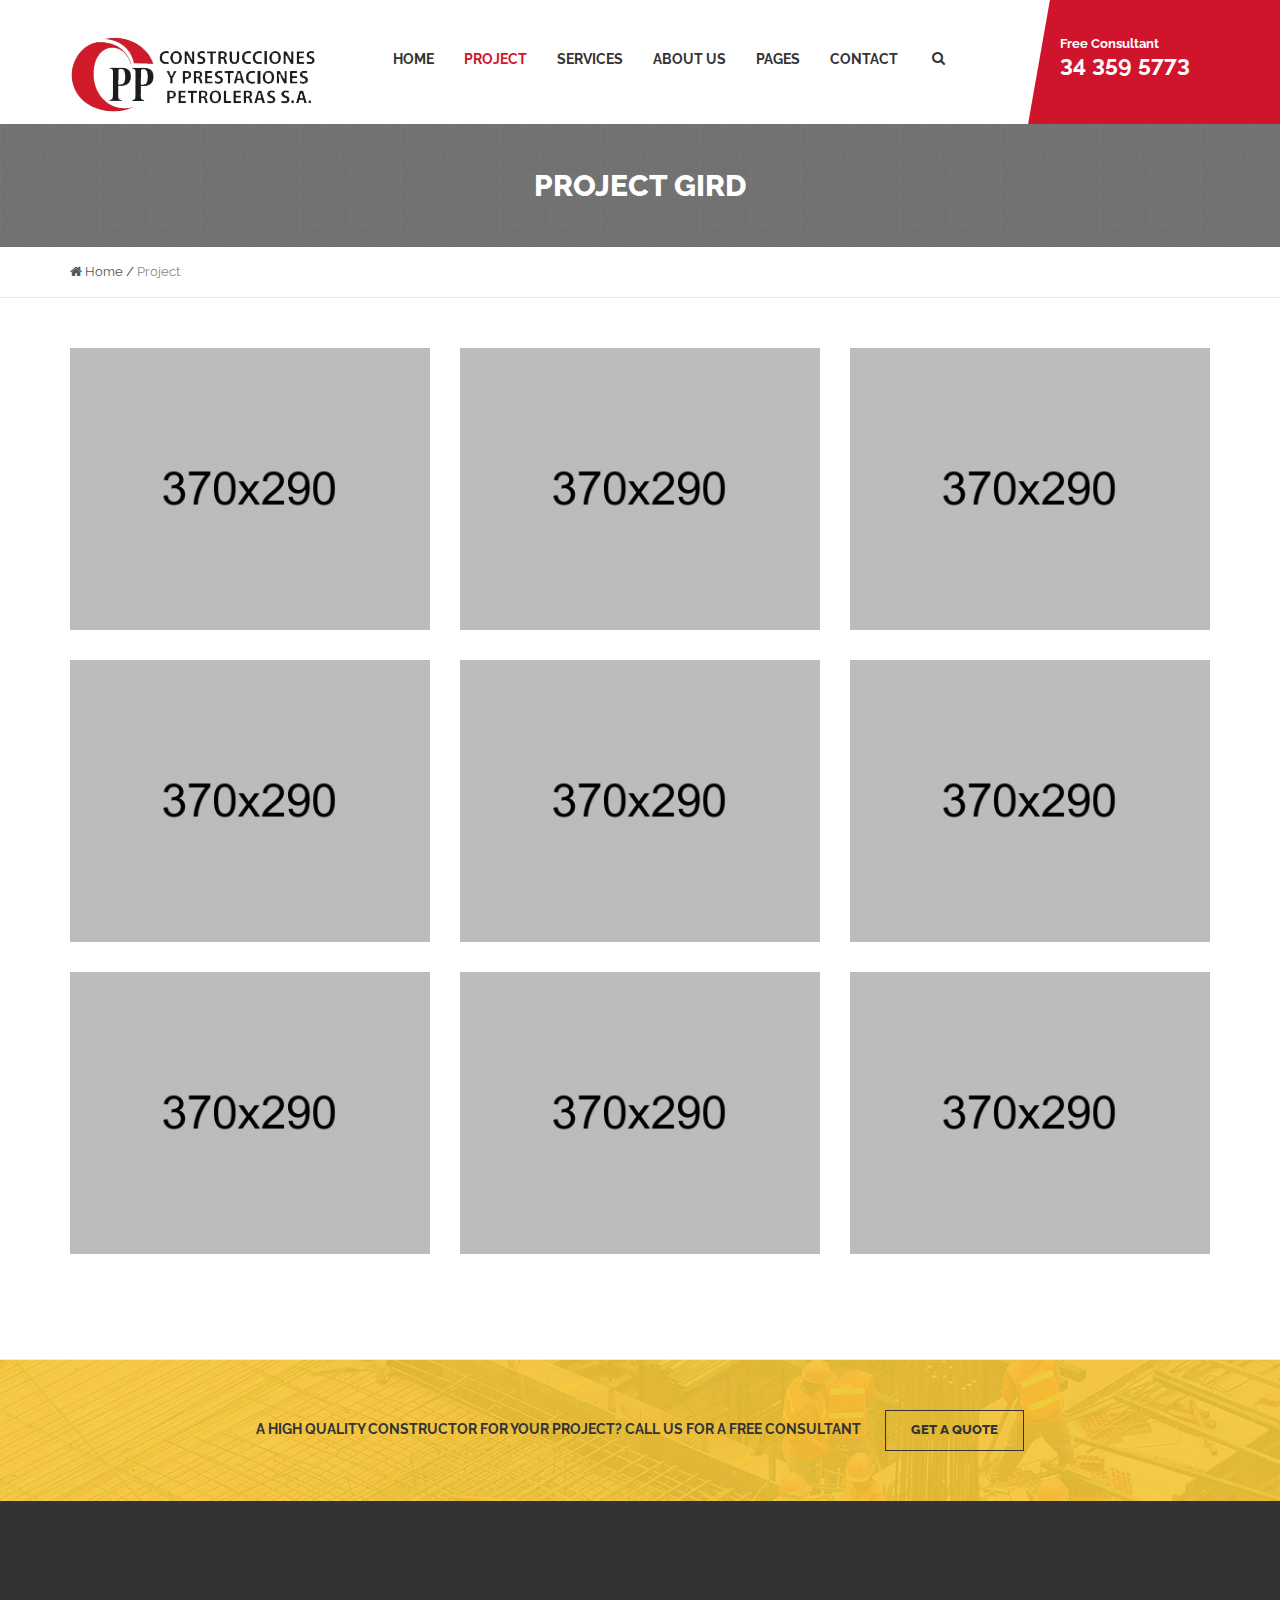
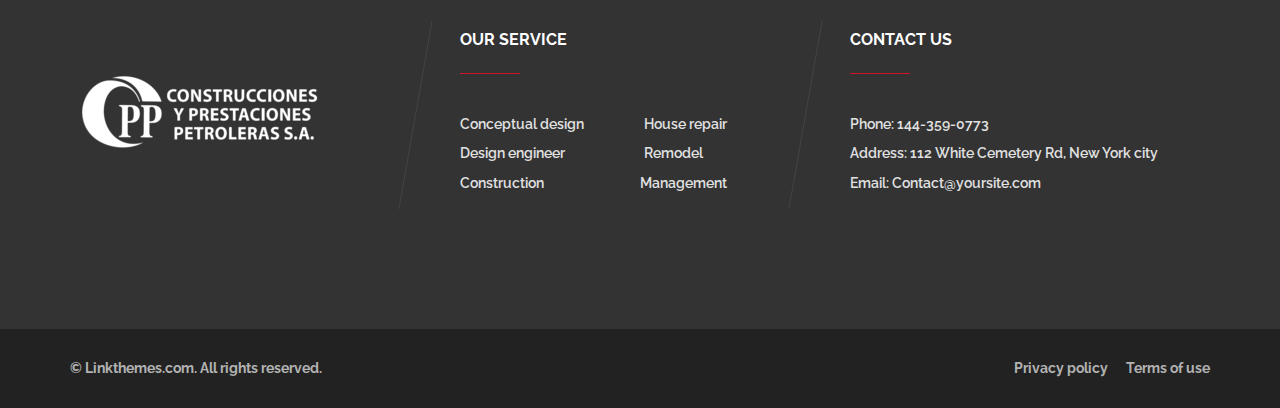
<file: project-gird.html>
<!DOCTYPE html>
<!--[if IE 8]><html class="no-js lt-ie9" lang="en"> <![endif]-->
<!--[if gt IE 8]>
<!-->
<html class="no-js" lang="en">
<!--<![endif]-->
<head>
    <meta charset="UTF-8">
    <title>Prject gird - Construct Template</title>
    <meta name="description" content="Construct theme tempalte">
    <meta name="keywords" content="Construct theme template">
    <meta name="viewport" content="width=device-width, initial-scale=1">
    <!-- <link rel="icon" href="images/favicon.ico" type="image/gif" sizes="16x16"> -->
    <!--Fonts-->
    <link href="fonts/fonts.css" rel="stylesheet">
    <link href="https://fonts.googleapis.com/css?family=Raleway:100,100i,200,200i,300,300i,400,400i,500,500i,600,600i,700,700i,800,800i,900,900i" rel="stylesheet">
    <!--Icons fonts-->
    <link href="vendor/font-awesome/css/font-awesome.min.css" rel="stylesheet">

    <!--Styles-->
    <link href="vendor/bootstrap/dist/css/bootstrap.min.css" rel="stylesheet">
    <link href="vendor/animsition/dist/css/animsition.min.css" rel="stylesheet">
    <link href="vendor/animate.css/source/slide_fwd_center/slide_fwd_center.css" rel="stylesheet">
    <link href="vendor/owl-carousel/css/owl.carousel.css" rel="stylesheet">
    <link href="vendor/fancybox/css/jquery.fancybox.css" rel="stylesheet">

    <!--Theme style-->
    <link href="css/main.css" rel="stylesheet">
    <link href="css/responsive.css" rel="stylesheet">
</head>
<body>
    <!-- Loader website -->
    <div class="page-loader">
        <div id="loader">
          <div id="box"></div>
          <div id="hill"></div>
        </div>
    </div>
    <!-- End Loader website -->

    <!-- Content Page : Project gird-->
    <div class="page-wraper homepage-03">
        <div class="search">
            <input type="text" class="ip-search" placeholder="Search for...">
        </div>
        <header>
            <nav class="navbar navbar-default navtopv1">
                <div class="container">
                    <div class="row">
                        <!-- Brand and toggle get grouped for better mobile display -->
                        <div class="navbar-header">
                            <button type="button" class="navbar-toggle collapsed" data-toggle="collapse" data-target="#bs-example-navbar-collapse-1">
                                <span class="sr-only">Toggle navigation</span>
                                <span class="icon-bar top-bar"></span>
                                <span class="icon-bar middle-bar"></span>
                                <span class="icon-bar bottom-bar"></span>
                            </button>
                        </div>
                        <div class="col-sm-4 col-lg-3">
                            <div class="logo clearfix">
                                <a class="navbar-brand" href="index.html"><img src="images/logo.png" alt="logo" class="img-responsive">
                                </a>
                            </div>
                        </div>
                        <div class="col-sm-8 col-lg-7 menu-skew">
                            <!-- Collect the nav links, forms, and other content for toggling -->
                            <div class="collapse navbar-collapse" id="bs-example-navbar-collapse-1">
                                <ul class="nav navbar-nav">
                                    <li class="dropdown">
                                        <i class="fa fa-caret-right ic-dropdown"></i>
                                        <a href="index.html">Home</a>
                                        <ul class="dropdown-menu">
                                            <li><a href="index.html">Homepage V1</a>
                                            </li>
                                            <li><a href="homepage-02.html">Homepage V2</a>
                                            </li>
                                            <li><a href="homepage-03.html">Homepage V3</a>
                                            </li>
                                        </ul>
                                    </li>
                                    <li class="dropdown active">
                                        <i class="fa fa-caret-right ic-dropdown"></i>
                                        <a href="project-gird.html">Project</a>
                                        <ul class="dropdown-menu">
                                            <li class="active"><a href="project-gird.html">Project Gird</a>
                                            </li>
                                            <li><a href="project-list.html">Project List</a>
                                            </li>
                                            <li><a href="project-detail.html">Project Details</a>
                                            </li>
                                        </ul>
                                    </li>
                                    <li class="dropdown">
                                        <i class="fa fa-caret-right ic-dropdown"></i>
                                        <a href="our-service.html">Services</a>
                                        <ul class="dropdown-menu">
                                            <li><a href="our-service.html">Our Services</a>
                                            </li>
                                            <li><a href="services-detail.html">Services Details</a>
                                            </li>
                                        </ul>
                                    </li>
                                    <li><a href="about.html">About Us</a>
                                    </li>
                                    <li class="dropdown">
                                        <i class="fa fa-caret-right ic-dropdown"></i>
                                        <a href="our-blog.html">Pages</a>
                                        <ul class="dropdown-menu">
                                            <li><a href="our-blog.html">Our Blog</a>
                                            </li>
                                            <li><a href="blog-detail.html">Blog Details</a>
                                            </li>
                                            <li><a href="shop-list.html">Shop List Page</a>
                                            </li>
                                            <li><a href="product-detail.html">Product Details</a>
                                            </li>
                                            <li><a href="shopping-cart.html">Shopping Cart</a>
                                            </li>
                                            <li><a href="check-out.html">Check Out Page</a>
                                            </li>
                                        </ul>
                                    </li>
                                    <li><a href="contact.html">Contact</a>
                                    </li>
                                </ul>
                            </div>
                            <!-- /.navbar-collapse -->
                            <div class="ic-search">
                                <i class="fa fa-search"></i>
                            </div>
                        </div>
                        <div class="col-lg-2 consultant">
                            <div class="free-consultant">Free Consultant</div>
                            <div class="phone">34 359 5773</div>
                        </div>
                    </div>
                </div>
            </nav>
        </header>
        <!-- End header -->

        <section class="page-title">
            <div class="page-headding">
                <div class="container">
                    <h2>Project Gird</h2>
                </div>
            </div>
            <div class="breadcrumbs">
                <div class="container">
                    <ul class="crumb">
                        <li><a href="#"><i class="fa fa-home"></i> Home</a></li> / <li class="active">Project</li>
                    </ul>
                </div>
            </div>
        </section>

        <!-- Our Works -->
        <section id="project-gird-content">
            <div class="container">
                <div class="row our-works-gird">
                    <div class="col-sm-6 col-md-4 our-works-item">
                        <div class="project-gird-item">
                            <img src="images/our-project/z9.jpg" class="img-responsive" alt="project" />
                            <div class="project-text">
                                <h3>Luxurious Department</h3>
                                <button type="button" class="btn btn-default button button_2">View Project</button>
                            </div>
                        </div>
                    </div>
                    <div class="col-sm-6 col-md-4 our-works-item">
                        <div class="project-gird-item">
                            <img src="images/our-project/z1.jpg" class="img-responsive" alt="project" />
                            <div class="project-text">
                                <h3>Luxurious Department</h3>
                                <button type="button" class="btn btn-default button button_2">View Project</button>
                            </div>
                        </div>
                    </div>
                    <div class="col-sm-6 col-md-4 our-works-item">
                        <div class="project-gird-item">
                            <img src="images/our-project/z2.jpg" class="img-responsive" alt="project" />
                            <div class="project-text">
                                <h3>Luxurious Department</h3>
                                <button type="button" class="btn btn-default button button_2">View Project</button>
                            </div>
                        </div>
                    </div>
                    <div class="col-sm-6 col-md-4 our-works-item">
                        <div class="project-gird-item">
                            <img src="images/our-project/z3.jpg" class="img-responsive" alt="project" />
                            <div class="project-text">
                                <h3>Luxurious Department</h3>
                                <button type="button" class="btn btn-default button button_2">View Project</button>
                            </div>
                        </div>
                    </div>
                    <div class="col-sm-6 col-md-4 our-works-item">
                        <div class="project-gird-item">
                            <img src="images/our-project/z4.jpg" class="img-responsive" alt="project" />
                            <div class="project-text">
                                <h3>Luxurious Department</h3>
                                <button type="button" class="btn btn-default button button_2">View Project</button>
                            </div>
                        </div>
                    </div>
                    <div class="col-sm-6 col-md-4 our-works-item">
                        <div class="project-gird-item">
                            <img src="images/our-project/z5.jpg" class="img-responsive" alt="project" />
                            <div class="project-text">
                                <h3>Luxurious Department</h3>
                                <button type="button" class="btn btn-default button button_2">View Project</button>
                            </div>
                        </div>
                    </div>
                    <div class="col-sm-6 col-md-4 our-works-item">
                        <div class="project-gird-item">
                            <img src="images/our-project/z6.jpg" class="img-responsive" alt="project" />
                            <div class="project-text">
                                <h3>Luxurious Department</h3>
                                <button type="button" class="btn btn-default button button_2">View Project</button>
                            </div>
                        </div>
                    </div>
                    <div class="col-sm-6 col-md-4 our-works-item">
                        <div class="project-gird-item">
                            <img src="images/our-project/z7.jpg" class="img-responsive" alt="project" />
                            <div class="project-text">
                                <h3>Luxurious Department</h3>
                                <button type="button" class="btn btn-default button button_2">View Project</button>
                            </div>
                        </div>
                    </div>
                    <div class="col-sm-6 col-md-4 our-works-item">
                        <div class="project-gird-item">
                            <img src="images/our-project/z8.jpg" class="img-responsive" alt="project" />
                            <div class="project-text">
                                <h3>Luxurious Department</h3>
                                <button type="button" class="btn btn-default button button_2">View Project</button>
                            </div>
                        </div>
                    </div>
                </div>
            </div>
        </section>
        <!-- End Our Works -->

        <!-- CTA -->
        <section id="cta">
            <div class="container">
                <h6>A high quality constructor for your project? Call us for a free consultant</h6>
                <button type="button" class="btn btn-default button btn-cta">Get a quote</button>
            </div>
        </section>
        <!-- End CTA -->

        <!-- FOOTER -->
        <footer>
            <div class="footer-top">
                <div class="container">
                    <div class="row">
                        <div class="col-md-4 footer-logo">
                            <a href="#"><img src="images/logo-footer.png" alt="logo-footer" class="img-responsive">
                            </a>
                        </div>
                        <div class="col-sm-6 col-md-4 footer-service skew-footer">
                            <h4 class="footer-title">Our Service</h4>
                            <hr class="hr-60">
                            <ul>
                                <li><a href="#">Conceptual design</a>
                                </li>
                                <li><a href="#">House repair</a>
                                </li>
                                <li><a href="#">Design engineer</a>
                                </li>
                                <li><a href="#">Remodel</a>
                                </li>
                                <li><a href="#">Construction</a>
                                </li>
                                <li><a href="#">Management</a>
                                </li>
                            </ul>
                        </div>
                        <div class="col-sm-6 col-md-4 footer-contact skew-footer">
                            <h4 class="footer-title">Contact Us</h4>
                            <hr class="hr-60">
                            <ul>
                                <li>Phone: 144-359-0773</li>
                                <li>Address: 112 White Cemetery Rd, New York city</li>
                                <li>Email: Contact@yoursite.com</li>
                            </ul>
                        </div>
                    </div>
                </div>
            </div>
            <div class="footer-bottom">
                <div class="container">
                    <div class="copy-right">
                        © Linkthemes.com. All rights reserved.
                    </div>
                    <div class="privacy">
                        <span>Privacy policy</span>
                        <span>Terms of use</span>
                    </div>
                </div>
            </div>
        </footer>
        <!-- End FOOTER -->
    <!-- End Content Page : Project Gird-->
    </div>

    <!-- Javascript-->
    <script src="vendor/jquery/dist/jquery.min.js"></script>
    <script src="vendor/bootstrap/dist/js/bootstrap.min.js"></script>
    <script src="vendor/jquery_easing/jquery.easing.min.js"></script>
    <script src="vendor/owl-carousel/js/owl.carousel.js"></script>
    <script src="vendor/range_filter/js/jquery-ui.js"></script>
    <script src="vendor/fancybox/js/jquery.fancybox.pack.js"></script>
    <script src="vendor/animsition/dist/js/animsition.min.js"></script>
    <script src="scripts/main.js"></script>
</body>
</html>
</file>
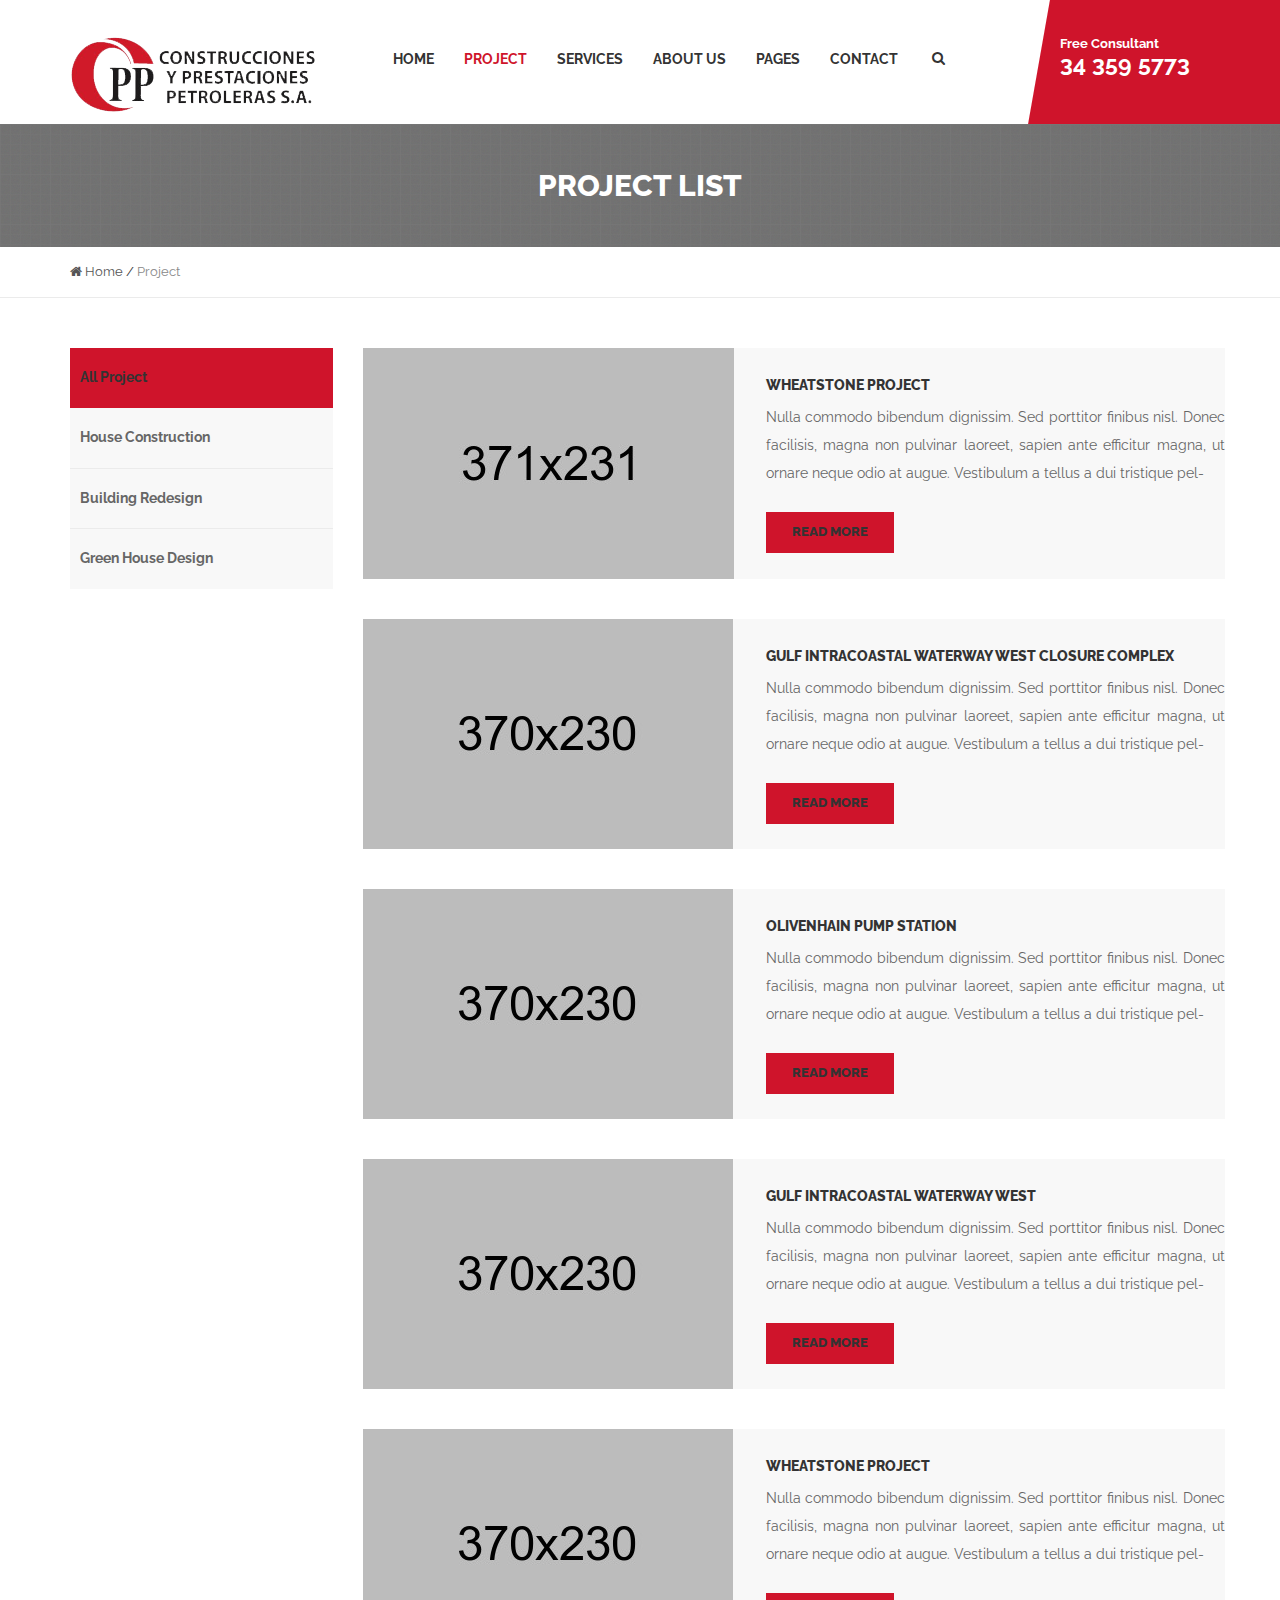
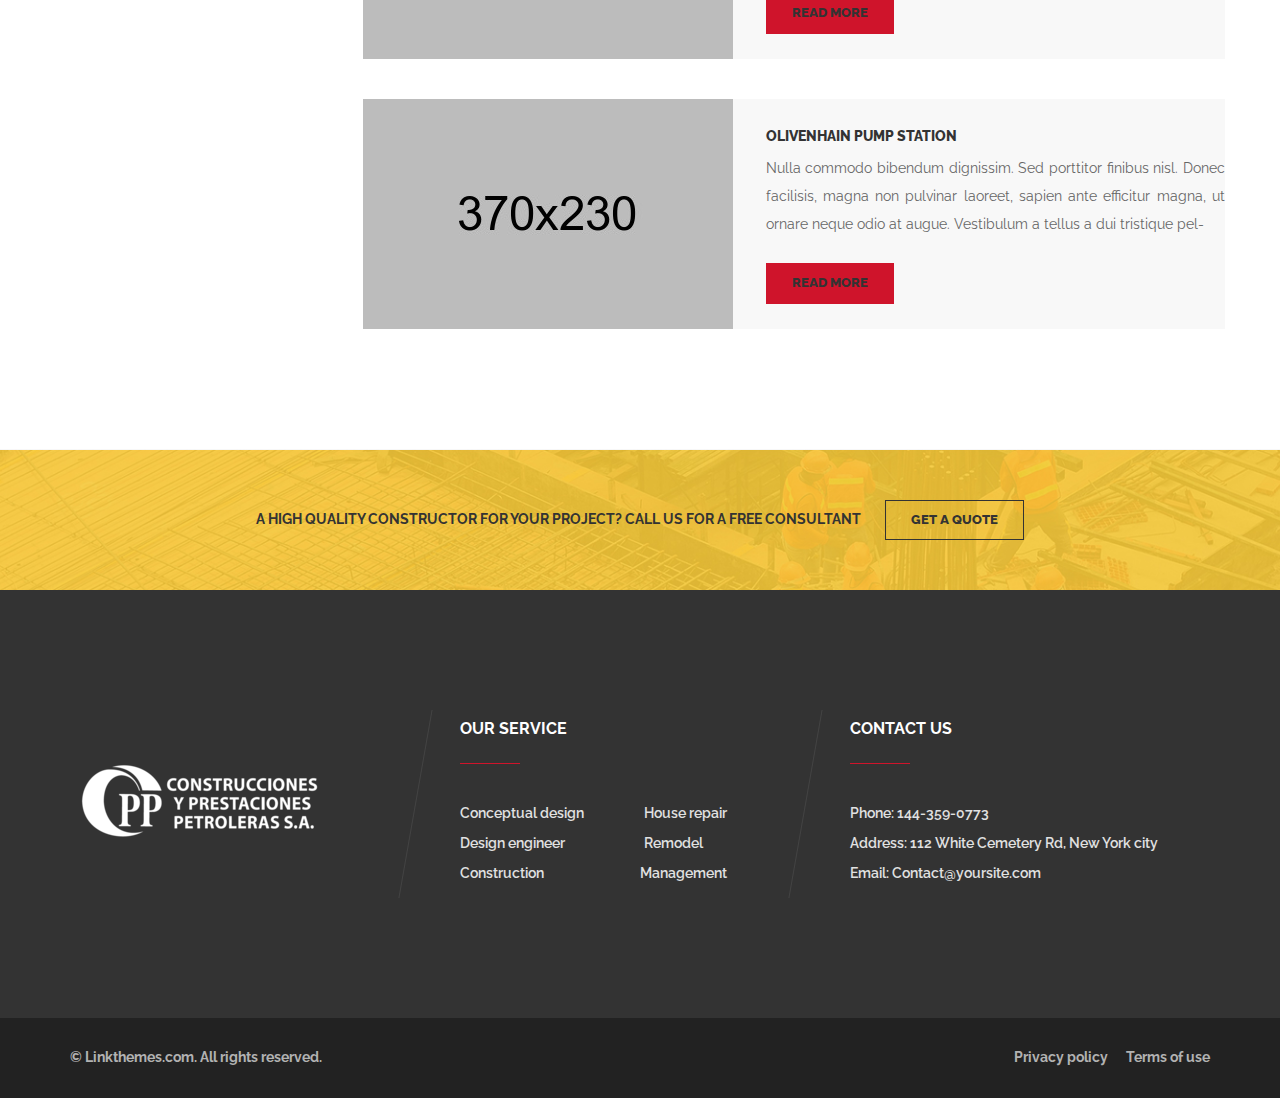
<file: project-list.html>
<!DOCTYPE html>
<!--[if IE 8]><html class="no-js lt-ie9" lang="en"> <![endif]-->
<!--[if gt IE 8]>
<!-->
<html class="no-js" lang="en">
<!--<![endif]-->
<head>
    <meta charset="UTF-8">
    <title>Product list - Construct Template</title>
    <meta name="description" content="Construct theme tempalte">
    <meta name="keywords" content="Construct theme template">
    <meta name="viewport" content="width=device-width, initial-scale=1">
    <!-- <link rel="icon" href="images/favicon.ico" type="image/gif" sizes="16x16"> -->
    <!--Fonts-->
    <link href="fonts/fonts.css" rel="stylesheet">
    <link href="https://fonts.googleapis.com/css?family=Raleway:100,100i,200,200i,300,300i,400,400i,500,500i,600,600i,700,700i,800,800i,900,900i" rel="stylesheet">
    <!--Icons fonts-->
    <link href="vendor/font-awesome/css/font-awesome.min.css" rel="stylesheet">

    <!--Styles-->
    <link href="vendor/bootstrap/dist/css/bootstrap.min.css" rel="stylesheet">
    <link href="vendor/animsition/dist/css/animsition.min.css" rel="stylesheet">
    <link href="vendor/animate.css/source/slide_fwd_center/slide_fwd_center.css" rel="stylesheet">
    <link href="vendor/owl-carousel/css/owl.carousel.css" rel="stylesheet">
    <link href="vendor/fancybox/css/jquery.fancybox.css" rel="stylesheet">

    <!--Theme style-->
    <link href="css/main.css" rel="stylesheet">
    <link href="css/responsive.css" rel="stylesheet">
</head>
<body>
    <!-- Loader website -->
    <div class="page-loader">
        <div id="loader">
          <div id="box"></div>
          <div id="hill"></div>
        </div>
    </div>
    <!-- End Loader website -->

    <!-- Content Page : Project list-->
    <div class="page-wraper homepage-03">
        <div class="search">
            <input type="text" class="ip-search" placeholder="Search for...">
        </div>
        <header>
            <nav class="navbar navbar-default navtopv1">
                <div class="container">
                    <div class="row">
                        <!-- Brand and toggle get grouped for better mobile display -->
                        <div class="navbar-header">
                            <button type="button" class="navbar-toggle collapsed" data-toggle="collapse" data-target="#bs-example-navbar-collapse-1">
                                <span class="sr-only">Toggle navigation</span>
                                <span class="icon-bar top-bar"></span>
                                <span class="icon-bar middle-bar"></span>
                                <span class="icon-bar bottom-bar"></span>
                            </button>
                        </div>
                        <div class="col-sm-4 col-lg-3">
                            <div class="logo clearfix">
                                <a class="navbar-brand" href="index.html"><img src="images/logo.png" alt="logo" class="img-responsive">
                                </a>
                            </div>
                        </div>
                        <div class="col-sm-8 col-lg-7 menu-skew">
                            <!-- Collect the nav links, forms, and other content for toggling -->
                            <div class="collapse navbar-collapse" id="bs-example-navbar-collapse-1">
                                <ul class="nav navbar-nav">
                                    <li class="dropdown">
                                        <i class="fa fa-caret-right ic-dropdown"></i>
                                        <a href="index.html">Home</a>
                                        <ul class="dropdown-menu">
                                            <li><a href="index.html">Homepage V1</a>
                                            </li>
                                            <li><a href="homepage-02.html">Homepage V2</a>
                                            </li>
                                            <li><a href="homepage-03.html">Homepage V3</a>
                                            </li>
                                        </ul>
                                    </li>
                                    <li class="dropdown active">
                                        <i class="fa fa-caret-right ic-dropdown"></i>
                                        <a href="project-gird.html">Project</a>
                                        <ul class="dropdown-menu">
                                            <li><a href="project-gird.html">Project Gird</a>
                                            </li>
                                            <li class="active"><a href="project-list.html">Project List</a>
                                            </li>
                                            <li><a href="project-detail.html">Project Details</a>
                                            </li>
                                        </ul>
                                    </li>
                                    <li class="dropdown">
                                        <i class="fa fa-caret-right ic-dropdown"></i>
                                        <a href="our-service.html">Services</a>
                                        <ul class="dropdown-menu">
                                            <li><a href="our-service.html">Our Services</a>
                                            </li>
                                            <li><a href="services-detail.html">Services Details</a>
                                            </li>
                                        </ul>
                                    </li>
                                    <li><a href="about.html">About Us</a>
                                    </li>
                                    <li class="dropdown">
                                        <i class="fa fa-caret-right ic-dropdown"></i>
                                        <a href="our-blog.html">Pages</a>
                                        <ul class="dropdown-menu">
                                            <li><a href="our-blog.html">Our Blog</a>
                                            </li>
                                            <li><a href="blog-detail.html">Blog Details</a>
                                            </li>
                                            <li><a href="shop-list.html">Shop List Page</a>
                                            </li>
                                            <li><a href="product-detail.html">Product Details</a>
                                            </li>
                                            <li><a href="shopping-cart.html">Shopping Cart</a>
                                            </li>
                                            <li><a href="check-out.html">Check Out Page</a>
                                            </li>
                                        </ul>
                                    </li>
                                    <li><a href="contact.html">Contact</a>
                                    </li>
                                </ul>
                            </div>
                            <!-- /.navbar-collapse -->
                            <div class="ic-search">
                                <i class="fa fa-search"></i>
                            </div>
                        </div>
                        <div class="col-lg-2 consultant">
                            <div class="free-consultant">Free Consultant</div>
                            <div class="phone">34 359 5773</div>
                        </div>
                    </div>
                </div>
            </nav>
        </header>
        <!-- End header -->

        <section class="page-title">
            <div class="page-headding">
                <div class="container">
                    <h2>Project List</h2>
                </div>
            </div>
            <div class="breadcrumbs">
                <div class="container">
                    <ul class="crumb">
                        <li><a href="#"><i class="fa fa-home"></i> Home</a></li> / <li class="active">Project</li>
                    </ul>
                </div>
            </div>
        </section>

        <!-- Product list -->
        <section>
            <div class="ourWorks">
                <div class="container">
                    <div class="row">
                        <div class="col-md-3">
                            <ul class="nav sidebar sidebar-project-list">
                                <li><a href="#" class="active">All Project</a>
                                </li>
                                <li><a href="#">House Construction</a>
                                </li>
                                <li><a href="#">Building Redesign</a>
                                </li>
                                <li><a href="#">Green House Design</a>
                                </li>
                            </ul>
                        </div>
                        <div class="col-md-9 color-thumbnail tab-content">
                            <div class="project-list-gird">
                                <div class="a-thumbnail clearfix">
                                    <div class="a-img">
                                        <img src="images/project-list/1k.jpg" class="img-responsive" alt="project" />
                                    </div>
                                    <div class="text-thumbnail">
                                        <h3>WHEATSTONE PROJECT</h3>
                                        <p>Nulla commodo bibendum dignissim. Sed porttitor finibus nisl. Donec facilisis, magna non pulvinar laoreet, sapien ante efficitur magna, ut ornare neque odio at augue. Vestibulum a tellus a dui tristique pel- </p>
                                        <button type="button" class="btn btn-default button button_2 read-more">Read More</button>
                                    </div>
                                </div>
                                <div class="a-thumbnail clearfix">
                                    <div class="a-img">
                                        <img src="images/project-list/2k-06.jpg" class="img-responsive" alt="project" />
                                    </div>
                                    <div class="text-thumbnail">
                                        <h3>GULF INTRACOASTAL WATERWAY WEST CLOSURE COMPLEX</h3>
                                        <p>Nulla commodo bibendum dignissim. Sed porttitor finibus nisl. Donec facilisis, magna non pulvinar laoreet, sapien ante efficitur magna, ut ornare neque odio at augue. Vestibulum a tellus a dui tristique pel- </p>
                                        <button type="button" class="btn btn-default button button_2 read-more">Read More</button>
                                    </div>
                                </div>
                                <div class="a-thumbnail clearfix">
                                    <div class="a-img">
                                        <img src="images/project-list/3k.jpg" class="img-responsive" alt="project" />
                                    </div>
                                    <div class="text-thumbnail">
                                        <h3>OLIVENHAIN PUMP STATION</h3>
                                        <p>Nulla commodo bibendum dignissim. Sed porttitor finibus nisl. Donec facilisis, magna non pulvinar laoreet, sapien ante efficitur magna, ut ornare neque odio at augue. Vestibulum a tellus a dui tristique pel- </p>
                                        <button type="button" class="btn btn-default button button_2 read-more">Read More</button>
                                    </div>
                                </div>
                                <div class="a-thumbnail clearfix">
                                    <div class="a-img">
                                        <img src="images/project-list/4k.jpg" class="img-responsive" alt="project" />
                                    </div>
                                    <div class="text-thumbnail">
                                        <h3>GULF INTRACOASTAL WATERWAY WEST</h3>
                                        <p>Nulla commodo bibendum dignissim. Sed porttitor finibus nisl. Donec facilisis, magna non pulvinar laoreet, sapien ante efficitur magna, ut ornare neque odio at augue. Vestibulum a tellus a dui tristique pel- </p>
                                        <button type="button" class="btn btn-default button button_2 read-more">Read More</button>
                                    </div>
                                </div>
                                <div class="a-thumbnail clearfix">
                                    <div class="a-img">
                                        <img src="images/project-list/5k.jpg" class="img-responsive" alt="project" />
                                    </div>
                                    <div class="text-thumbnail">
                                        <h3>WHEATSTONE PROJECT</h3>
                                        <p>Nulla commodo bibendum dignissim. Sed porttitor finibus nisl. Donec facilisis, magna non pulvinar laoreet, sapien ante efficitur magna, ut ornare neque odio at augue. Vestibulum a tellus a dui tristique pel- </p>
                                        <button type="button" class="btn btn-default button button_2 read-more">Read More</button>
                                    </div>
                                </div>
                                <div class="a-thumbnail clearfix">
                                    <div class="a-img">
                                        <img src="images/project-list/2k.jpg" class="img-responsive" alt="project" />
                                    </div>
                                    <div class="text-thumbnail">
                                        <h3>OLIVENHAIN PUMP STATION</h3>
                                        <p>Nulla commodo bibendum dignissim. Sed porttitor finibus nisl. Donec facilisis, magna non pulvinar laoreet, sapien ante efficitur magna, ut ornare neque odio at augue. Vestibulum a tellus a dui tristique pel- </p>
                                        <button type="button" class="btn btn-default button button_2 read-more">Read More</button>
                                    </div>
                                </div>
                            </div>
                        </div>
                    </div>
                </div>
            </div>
        </section>
        <!-- End Product list -->

        <!-- CTA -->
        <section id="cta">
            <div class="container">
                <h6>A high quality constructor for your project? Call us for a free consultant</h6>
                <button type="button" class="btn btn-default button btn-cta">Get a quote</button>
            </div>
        </section>
        <!-- End CTA -->

        <!-- FOOTER -->
        <footer>
            <div class="footer-top">
                <div class="container">
                    <div class="row">
                        <div class="col-md-4 footer-logo">
                            <a href="#"><img src="images/logo-footer.png" alt="logo-footer" class="img-responsive">
                            </a>
                        </div>
                        <div class="col-sm-6 col-md-4 footer-service skew-footer">
                            <h4 class="footer-title">Our Service</h4>
                            <hr class="hr-60">
                            <ul>
                                <li><a href="#">Conceptual design</a>
                                </li>
                                <li><a href="#">House repair</a>
                                </li>
                                <li><a href="#">Design engineer</a>
                                </li>
                                <li><a href="#">Remodel</a>
                                </li>
                                <li><a href="#">Construction</a>
                                </li>
                                <li><a href="#">Management</a>
                                </li>
                            </ul>
                        </div>
                        <div class="col-sm-6 col-md-4 footer-contact skew-footer">
                            <h4 class="footer-title">Contact Us</h4>
                            <hr class="hr-60">
                            <ul>
                                <li>Phone: 144-359-0773</li>
                                <li>Address: 112 White Cemetery Rd, New York city</li>
                                <li>Email: Contact@yoursite.com</li>
                            </ul>
                        </div>
                    </div>
                </div>
            </div>
            <div class="footer-bottom">
                <div class="container">
                    <div class="copy-right">
                        © Linkthemes.com. All rights reserved.
                    </div>
                    <div class="privacy">
                        <span>Privacy policy</span>
                        <span>Terms of use</span>
                    </div>
                </div>
            </div>
        </footer>
        <!-- End FOOTER -->
    <!-- End Content Page : Project list-->
    </div>

    <!-- Javascript-->
    <script src="vendor/jquery/dist/jquery.min.js"></script>
    <script src="vendor/bootstrap/dist/js/bootstrap.min.js"></script>
    <script src="vendor/jquery_easing/jquery.easing.min.js"></script>
    <script src="vendor/owl-carousel/js/owl.carousel.js"></script>
    <script src="vendor/range_filter/js/jquery-ui.js"></script>
    <script src="vendor/fancybox/js/jquery.fancybox.pack.js"></script>
    <script src="vendor/animsition/dist/js/animsition.min.js"></script>
    <script src="scripts/main.js"></script>
</body>
</html>
</file>
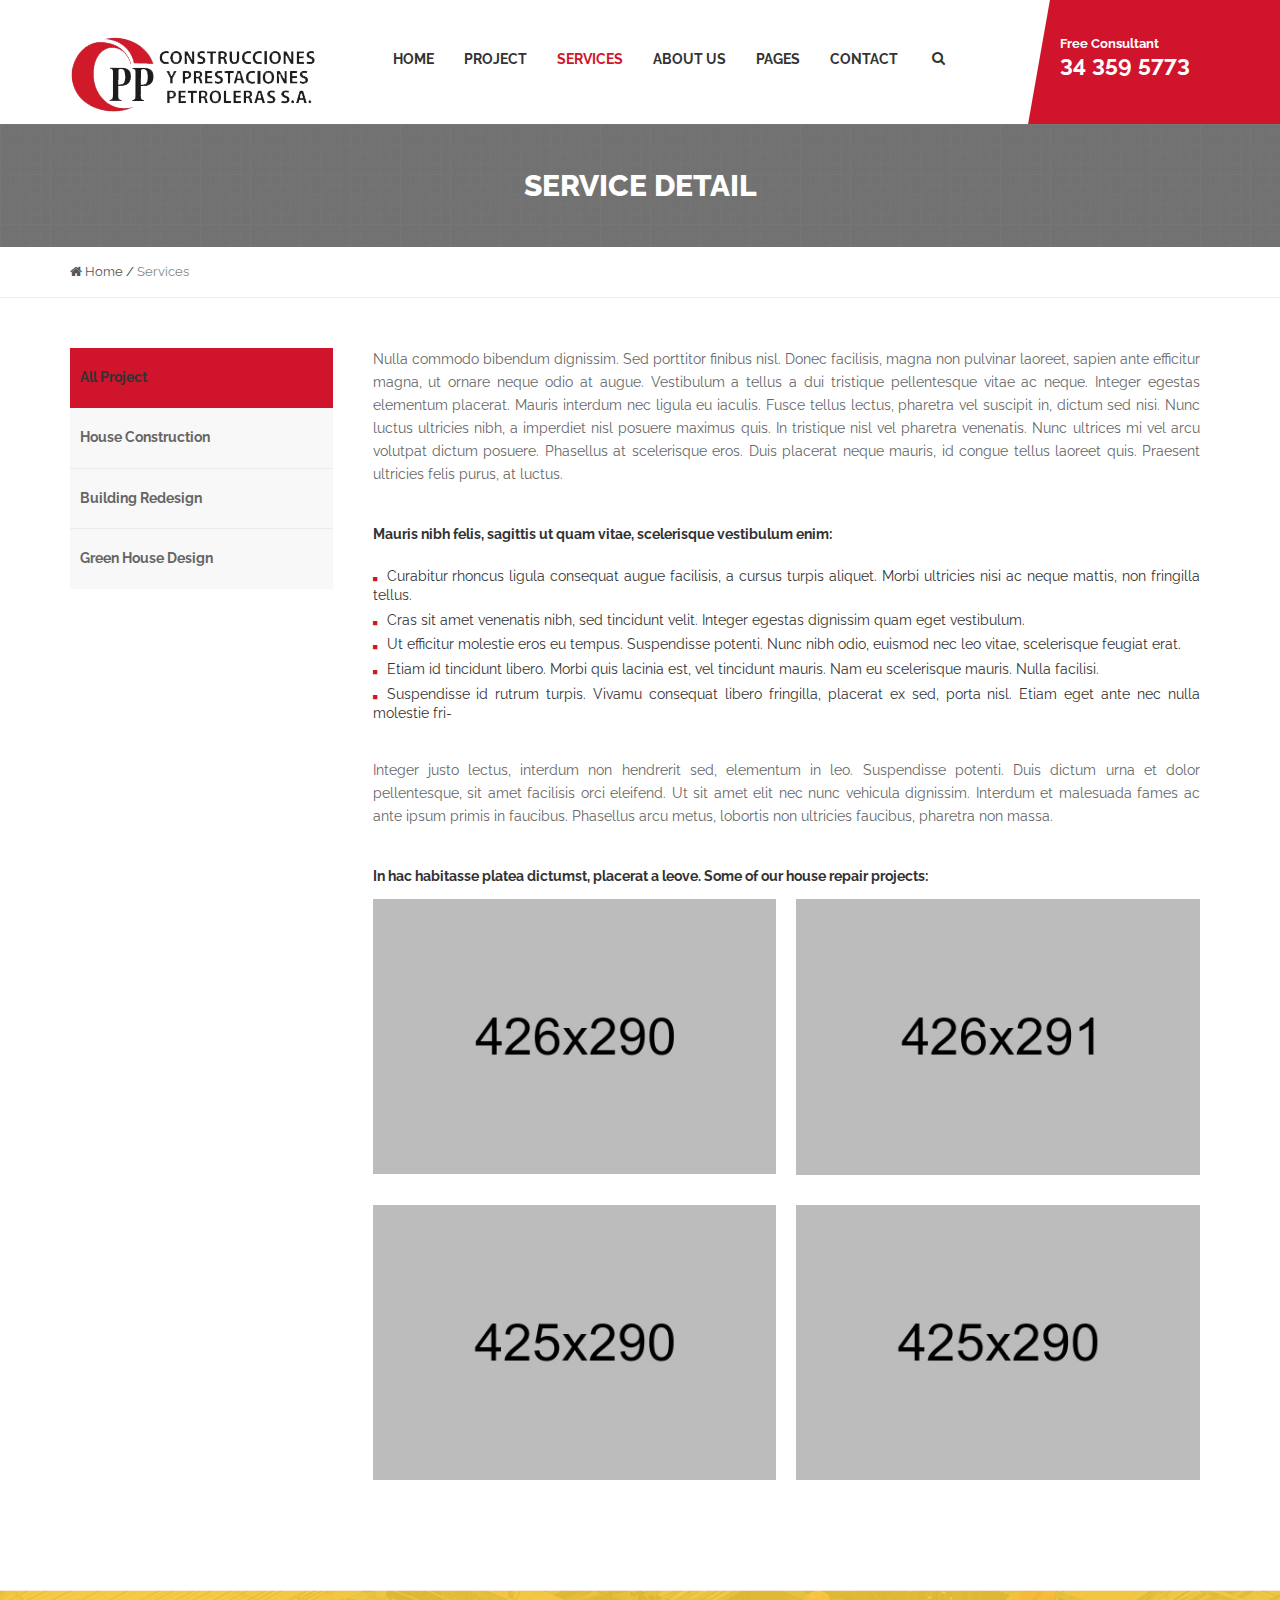
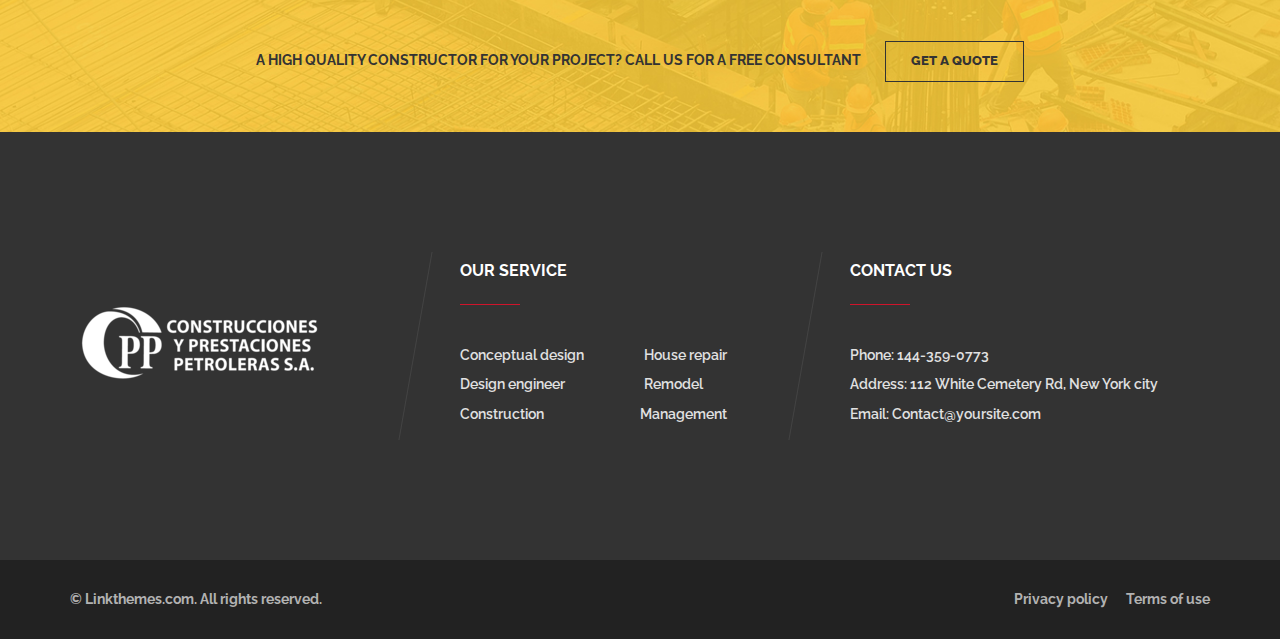
<file: services-detail.html>
<!DOCTYPE html>
<!--[if IE 8]><html class="no-js lt-ie9" lang="en"> <![endif]-->
<!--[if gt IE 8]>
<!-->
<html class="no-js" lang="en">
<!--<![endif]-->
<head>
    <meta charset="UTF-8">
    <title>Services Detail - Construct Template</title>
    <meta name="description" content="Construct theme tempalte">
    <meta name="keywords" content="Construct theme template">
    <meta name="viewport" content="width=device-width, initial-scale=1">
    <!-- <link rel="icon" href="images/favicon.ico" type="image/gif" sizes="16x16"> -->
    <!--Fonts-->
    <link href="fonts/fonts.css" rel="stylesheet">
    <link href="https://fonts.googleapis.com/css?family=Raleway:100,100i,200,200i,300,300i,400,400i,500,500i,600,600i,700,700i,800,800i,900,900i" rel="stylesheet">
    <!--Icons fonts-->
    <link href="vendor/font-awesome/css/font-awesome.min.css" rel="stylesheet">

    <!--Styles-->
    <link href="vendor/bootstrap/dist/css/bootstrap.min.css" rel="stylesheet">
    <link href="vendor/animsition/dist/css/animsition.min.css" rel="stylesheet">
    <link href="vendor/animate.css/source/slide_fwd_center/slide_fwd_center.css" rel="stylesheet">
    <link href="vendor/owl-carousel/css/owl.carousel.css" rel="stylesheet">
    <link href="vendor/fancybox/css/jquery.fancybox.css" rel="stylesheet">

    <!--Theme style-->
    <link href="css/main.css" rel="stylesheet">
    <link href="css/responsive.css" rel="stylesheet">
</head>
<body>
    <!-- Loader website -->
    <div class="page-loader">
        <div id="loader">
          <div id="box"></div>
          <div id="hill"></div>
        </div>
    </div>
    <!-- End Loader website -->

    <!-- Content Page : services detail-->
    <div class="page-wraper homepage-03">
        <div class="search">
            <input type="text" class="ip-search" placeholder="Search for...">
        </div>
        <header>
            <nav class="navbar navbar-default navtopv1">
                <div class="container">
                    <div class="row">
                        <!-- Brand and toggle get grouped for better mobile display -->
                        <div class="navbar-header">
                            <button type="button" class="navbar-toggle collapsed" data-toggle="collapse" data-target="#bs-example-navbar-collapse-1">
                                <span class="sr-only">Toggle navigation</span>
                                <span class="icon-bar top-bar"></span>
                                <span class="icon-bar middle-bar"></span>
                                <span class="icon-bar bottom-bar"></span>
                            </button>
                        </div>
                        <div class="col-sm-4 col-lg-3">
                            <div class="logo clearfix">
                                <a class="navbar-brand" href="index.html"><img src="images/logo.png" alt="logo" class="img-responsive">
                                </a>
                            </div>
                        </div>
                        <div class="col-sm-8 col-lg-7 menu-skew">
                            <!-- Collect the nav links, forms, and other content for toggling -->
                            <div class="collapse navbar-collapse" id="bs-example-navbar-collapse-1">
                                <ul class="nav navbar-nav">
                                    <li class="dropdown">
                                        <i class="fa fa-caret-right ic-dropdown"></i>
                                        <a href="index.html">Home</a>
                                        <ul class="dropdown-menu">
                                            <li><a href="index.html">Homepage V1</a>
                                            </li>
                                            <li><a href="homepage-02.html">Homepage V2</a>
                                            </li>
                                            <li><a href="homepage-03.html">Homepage V3</a>
                                            </li>
                                        </ul>
                                    </li>
                                    <li class="dropdown">
                                        <i class="fa fa-caret-right ic-dropdown"></i>
                                        <a href="project-gird.html">Project</a>
                                        <ul class="dropdown-menu">
                                            <li><a href="project-gird.html">Project Gird</a>
                                            </li>
                                            <li><a href="project-list.html">Project List</a>
                                            </li>
                                            <li><a href="project-detail.html">Project Details</a>
                                            </li>
                                        </ul>
                                    </li>
                                    <li class="dropdown active">
                                        <i class="fa fa-caret-right ic-dropdown"></i>
                                        <a href="our-service.html">Services</a>
                                        <ul class="dropdown-menu">
                                            <li><a href="our-service.html">Our Services</a>
                                            </li>
                                            <li class="active"><a href="services-detail.html">Services Details</a>
                                            </li>
                                        </ul>
                                    </li>
                                    <li><a href="about.html">About Us</a>
                                    </li>
                                    <li class="dropdown">
                                        <i class="fa fa-caret-right ic-dropdown"></i>
                                        <a href="our-blog.html">Pages</a>
                                        <ul class="dropdown-menu">
                                            <li><a href="our-blog.html">Our Blog</a>
                                            </li>
                                            <li><a href="blog-detail.html">Blog Details</a>
                                            </li>
                                            <li><a href="shop-list.html">Shop List Page</a>
                                            </li>
                                            <li><a href="product-detail.html">Product Details</a>
                                            </li>
                                            <li><a href="shopping-cart.html">Shopping Cart</a>
                                            </li>
                                            <li><a href="check-out.html">Check Out Page</a>
                                            </li>
                                        </ul>
                                    </li>
                                    <li><a href="contact.html">Contact</a>
                                    </li>
                                </ul>
                            </div>
                            <!-- /.navbar-collapse -->
                            <div class="ic-search">
                                <i class="fa fa-search"></i>
                            </div>
                        </div>
                        <div class="col-lg-2 consultant">
                            <div class="free-consultant">Free Consultant</div>
                            <div class="phone">34 359 5773</div>
                        </div>
                    </div>
                </div>
            </nav>
        </header>
        <!-- End header -->

        <section class="page-title">
            <div class="page-headding">
                <div class="container">
                    <h2>Service Detail</h2>
                </div>
            </div>
            <div class="breadcrumbs">
                <div class="container">
                    <ul class="crumb">
                        <li><a href="#"><i class="fa fa-home"></i> Home</a></li> / <li class="active">Services</li>
                    </ul>
                </div>
            </div>
        </section>

        <!-- Services detail -->
        <section>
            <div class="ourWorks">
                <div class="container">
                    <div class="row">
                        <div class="col-md-3">
                            <ul class="nav sidebar sidebar-project-list">
                                <li><a href="#" class="active">All Project</a>
                                </li>
                                <li><a href="#">House Construction</a>
                                </li>
                                <li><a href="#">Building Redesign</a>
                                </li>
                                <li><a href="#">Green House Design</a>
                                </li>
                            </ul>
                        </div>
                        <div class="col-md-9">
                            <div id="home-all1">
                                <div class="col-md-12 tab-text">
                                    <p>Nulla commodo bibendum dignissim. Sed porttitor finibus nisl. Donec facilisis, magna non pulvinar laoreet, sapien ante efficitur magna, ut ornare neque odio at augue. Vestibulum a tellus a dui tristique pellentesque vitae ac neque. Integer egestas elementum placerat. Mauris interdum nec ligula eu iaculis. Fusce tellus lectus, pharetra vel suscipit in, dictum sed nisi. Nunc luctus ultricies nibh, a imperdiet nisl posuere maximus quis. In tristique nisl vel pharetra venenatis. Nunc ultrices mi vel arcu volutpat dictum posuere. Phasellus at scelerisque eros. Duis placerat neque mauris, id congue tellus laoreet quis. Praesent ultricies felis purus, at luctus.</p>
                                    <h4>Mauris nibh felis, sagittis ut quam vitae, scelerisque vestibulum enim:</h4>
                                    <ul class="tab-text-one">
                                        <li><i class="fa fa-stop"></i>Curabitur rhoncus ligula consequat augue facilisis, a cursus turpis aliquet. Morbi ultricies nisi ac neque mattis, non fringilla tellus.</li>
                                        <li><i class="fa fa-stop"></i>Cras sit amet venenatis nibh, sed tincidunt velit. Integer egestas dignissim quam eget vestibulum.</li>
                                        <li><i class="fa fa-stop"></i>Ut efficitur molestie eros eu tempus. Suspendisse potenti. Nunc nibh odio, euismod nec leo vitae, scelerisque feugiat erat. </li>
                                        <li><i class="fa fa-stop"></i>Etiam id tincidunt libero. Morbi quis lacinia est, vel tincidunt mauris. Nam eu scelerisque mauris. Nulla facilisi. </li>
                                        <li><i class="fa fa-stop"></i>Suspendisse id rutrum turpis. Vivamu consequat libero fringilla, placerat ex sed, porta nisl. Etiam eget ante nec nulla molestie fri-</li>
                                    </ul>
                                    <p>Integer justo lectus, interdum non hendrerit sed, elementum in leo. Suspendisse potenti. Duis dictum urna et dolor pellentesque, sit amet facilisis orci eleifend. Ut sit amet elit nec nunc vehicula dignissim. Interdum et malesuada fames ac ante ipsum primis in faucibus. Phasellus arcu metus, lobortis non ultricies faucibus, pharetra non massa.</p>
                                    <h4>In hac habitasse platea dictumst, placerat a leove. Some of our house repair projects:</h4>
                                </div>
                                <div class="col-sm-6 details-one">
                                    <div class="details-child">
                                        <a class="fancybox-services-detail" href="images/services-detail/1p.jpg" data-fancybox-group="group-services" title=""><img src="images/services-detail/1p.jpg" alt="service" class="img-responsive" />
                                            <div class="nenxam">
                                                <div class="details-header">
                                                    <i class="fa fa-search-plus" aria-hidden="true"></i>
                                                </div>
                                            </div>
                                        </a>
                                    </div>
                                </div>
                                <div class="col-sm-6 details-one">
                                    <div class="details-child">
                                        <a class="fancybox-services-detail" href="images/services-detail/2p.jpg" data-fancybox-group="group-services" title=""><img src="images/services-detail/2p.jpg" alt="service" class="img-responsive" />
                                            <div class="nenxam">
                                                <div class="details-header">
                                                    <i class="fa fa-search-plus" aria-hidden="true"></i>
                                                </div>
                                            </div>
                                        </a>
                                    </div>
                                </div>
                                <div class="col-sm-6 details-one">
                                    <div class="details-child">
                                        <a class="fancybox-services-detail" href="images/services-detail/3p.jpg" data-fancybox-group="group-services" title=""><img src="images/services-detail/3p.jpg" alt="service" class="img-responsive" />
                                            <div class="nenxam">
                                                <div class="details-header">
                                                    <i class="fa fa-search-plus" aria-hidden="true"></i>
                                                </div>
                                            </div>
                                        </a>
                                    </div>
                                </div>
                                <div class="col-sm-6 details-one">
                                    <div class="details-child">
                                        <a class="fancybox-services-detail" href="images/services-detail/4p.jpg" data-fancybox-group="group-services" title=""><img src="images/services-detail/4p.jpg" alt="service" class="img-responsive" />
                                            <div class="nenxam">
                                                <div class="details-header">
                                                    <i class="fa fa-search-plus" aria-hidden="true"></i>
                                                </div>
                                            </div>
                                        </a>
                                    </div>
                                </div>
                            </div>
                        </div>
                    </div>
                </div>
            </div>
        </section>
        <!-- End Services Detail -->

        <!-- CTA -->
        <section id="cta">
            <div class="container">
                <h6>A high quality constructor for your project? Call us for a free consultant</h6>
                <button type="button" class="btn btn-default button btn-cta">Get a quote</button>
            </div>
        </section>
        <!-- End CTA -->

        <!-- FOOTER -->
        <footer>
            <div class="footer-top">
                <div class="container">
                    <div class="row">
                        <div class="col-md-4 footer-logo">
                            <a href="#"><img src="images/logo-footer.png" alt="logo-footer" class="img-responsive">
                            </a>
                        </div>
                        <div class="col-sm-6 col-md-4 footer-service skew-footer">
                            <h4 class="footer-title">Our Service</h4>
                            <hr class="hr-60">
                            <ul>
                                <li><a href="#">Conceptual design</a>
                                </li>
                                <li><a href="#">House repair</a>
                                </li>
                                <li><a href="#">Design engineer</a>
                                </li>
                                <li><a href="#">Remodel</a>
                                </li>
                                <li><a href="#">Construction</a>
                                </li>
                                <li><a href="#">Management</a>
                                </li>
                            </ul>
                        </div>
                        <div class="col-sm-6 col-md-4 footer-contact skew-footer">
                            <h4 class="footer-title">Contact Us</h4>
                            <hr class="hr-60">
                            <ul>
                                <li>Phone: 144-359-0773</li>
                                <li>Address: 112 White Cemetery Rd, New York city</li>
                                <li>Email: Contact@yoursite.com</li>
                            </ul>
                        </div>
                    </div>
                </div>
            </div>
            <div class="footer-bottom">
                <div class="container">
                    <div class="copy-right">
                        © Linkthemes.com. All rights reserved.
                    </div>
                    <div class="privacy">
                        <span>Privacy policy</span>
                        <span>Terms of use</span>
                    </div>
                </div>
            </div>
        </footer>
        <!-- End FOOTER -->
    <!-- End Content Page : Services Detail-->
    </div>

    <!-- Javascript-->
    <script src="vendor/jquery/dist/jquery.min.js"></script>
    <script src="vendor/bootstrap/dist/js/bootstrap.min.js"></script>
    <script src="vendor/jquery_easing/jquery.easing.min.js"></script>
    <script src="vendor/owl-carousel/js/owl.carousel.js"></script>
    <script src="vendor/range_filter/js/jquery-ui.js"></script>
    <script src="vendor/fancybox/js/jquery.fancybox.pack.js"></script>
    <script src="vendor/animsition/dist/js/animsition.min.js"></script>
    <script src="scripts/main.js"></script>
</body>
</html>
</file>
<file: fonts/fonts.css>
@font-face {
	font-family: 'DroidSerif';
	font-style: normal;
	font-weight: 400;
	src: url(DroidSerif.ttf) format('tff');
	unicode-range: U+0-10FFFF;
}

@font-face {
	font-family: 'DroidSerif';
	font-style: italic;
	font-weight: 400;
	src: url(DroidSerif-Italic.ttf) format('tff');
	unicode-range: U+0-10FFFF;
}

@font-face {
	font-family: 'DroidSerif';
	font-style: bold;
	font-weight: 700;
	src: url(DroidSerif-Bold.ttf) format('tff');
	unicode-range: U+0-10FFFF;
}

@font-face {
	font-family: 'DroidSerif';
	font-style: italic;
	font-weight: 700;
	src: url(DroidSerif-BoldItalic.ttf) format('tff');
	unicode-range: U+0-10FFFF;
}
</file>
<file: vendor/animate.css/source/slide_fwd_center/slide_fwd_center.css>
@-webkit-keyframes slide-fwd-center {
  0% {
    -webkit-transform: translateZ(0);
            transform: translateZ(0);
  }
  100% {
    -webkit-transform: translateZ(160px);
            transform: translateZ(160px);
  }
}
@keyframes slide-fwd-center {
  0% {
    -webkit-transform: translateZ(0);
            transform: translateZ(0);
  }
  100% {
    -webkit-transform: translateZ(160px);
            transform: translateZ(160px);
  }
}
</file>
<file: css/main.css>
/*
  Template Name: Construct - HTML Template
  Version: 1.0
  Author: Linkthemes Team
  Website: linkthemes.com
  Contact: linkthemesvn@gmail.com
  License: You must have a valid license purchased only from themeforest(the above link) in order to legally use the theme for your project.
*/
/*
======================================
  * CSS TABLE CONTENT *
======================================

1. GENERAL
2. HELPER CLASS
3. Home 1
4. Home 2
5. Home 3
6. ABOUT US
7. PROJECT GIRD
8. PROJECT LIST
9. PROJECT DETAIL
10. OUR SERVICES
11. SERVICES DETAIL
12. PRODUCT DETAILS
13. SHOP LIST
14. OUR BLOG
15. BLOG DETAIL
16. SHOPPING CART
17. CHECK OUT
18. CONTACT US

======================================
  * END TABLE CONTENT *
======================================
*/

/*-------------------------------------
         1. GENERAL
--------------------------------------*/
* {
    margin: 0;
    padding: 0;
}
body {
    font-family: 'Raleway', sans-serif;
    font-size: 14px;
    line-height: 1.4em;
    color: #333333;
    text-align: justify;
}
ul li {
    list-style-type: none;
}
p {
    font-size: 14px;
    color: #666666;
    line-height: 28px;
}
a:hover,
a:focus {
    text-decoration: none;
}
img {
    -webkit-transition: all 0.3s ease-in-out;
    -o-transition: all 0.3s ease-in-out;
    -moz-transition: all 0.3s ease-in-out;
    transition: all 0.3s ease-in-out;
}
select::-ms-expand {
    display: none;
}
.page-title {
    margin-bottom: 50px;
}
.headding {
    margin-top: 70px;
    margin-bottom: 40px;
    text-align: center;
}
.title-3 {
    font-size: 40px;
    color: #333333;
    font-weight: 800;
    text-transform: uppercase;
    margin: 0;
}
.hr-80 {
    width: 80px;
    border-top: 2px solid  #cf142b;
    margin: 30px auto 15px;
}
.title-4 {
    font-size: 14px;
    color: #333333;
    font-weight: 800;
    margin: 20px 0 10px;
}
.page-headding {
    background: url('../images/bg-subheader.jpg') repeat;;
    padding: 45px 0;
    text-align: center;
}
.page-headding h2 {
    color: #FFF;
    font-size: 30px;
    text-transform: uppercase;
    margin: 0;
    font-weight: 800;
}
.breadcrumbs {
    border-bottom: 1px solid #ebebeb;
    font-size: 13px;
}
.breadcrumbs ul {
    margin-bottom: 0;
    padding: 0;
}
.breadcrumbs ul li {
    list-style: none;
    color: #888;
    display: inline-block;
    padding: 15px 0;
}
.breadcrumbs ul li a {
    color: #555;
}
.breadcrumbs ul li a:hover {
    color:  #cf142b;
}
.skew-general {
    position: relative;
}
.skew-general:after {
    position: absolute;
    width: 1px;
    height: 100%;
    background: rgba(235, 235, 235, 0.08);
    top: 0;
    right: 0;
    z-index: 99999;
    content: "";
    transform: skew(-10deg);
    -ms-transform: skew(-10deg);
    -webkit-transform: skew(-10deg);
}
.skew-footer {
    position: relative;
}
.skew-footer:before {
    position: absolute;
    width: 1px;
    height: 100%;
    background: #444444;
    top: 0;
    left: -30px;
    content: "";
    transform: skew(-10deg);
    -ms-transform: skew(-10deg);
    -webkit-transform: skew(-10deg);
}
.button {
    border: 1px solid transparent;
    font-size: 13px;
    color: #FFF;
    text-transform: uppercase;
    font-weight: 800;
    background: none;
    padding: 10px 25px;
    -webkit-border-radius: 0;
    -moz-border-radius: 0;
    -o-border-radius: 0;
    border-radius: 0;
    -webkit-transition: all 0.2s;
    -moz-transition: all 0.2s;
    -o-transition: all 0.2s;
    transition: all 0.2s;
}
.button_1 {
    border: 1px solid #fff;
}
.button_1:hover,
.button_1:focus {
    background:  #cf142b;
    color: #333333;
    border: 1px solid #000;
}
.button_2 {
    margin-left: 20px;
    background:  #cf142b;
    color: #333;
}
.button_2:hover,
.button_2:focus {
    background: #000 !important;
    color: #FFF !important;
    border: 1px solid transparent;
}
.btn.active.focus,
.btn.active:focus,
.btn.focus,
.btn:active.focus,
.btn:active:focus,
.btn:focus {
    outline: none;
}
.button_3:hover {
    background: #222;
    border-color: #222;
    color:  #cf142b;
}
/*Website loadding*/
.page-loader {
    position: fixed;
    width: 100%;
    height: 100%;
    background: #404456;
    z-index: 10000000;
}
#loader {
    position: absolute;
    top: 50%;
    left: 50%;
    margin-top: -2.7em;
    margin-left: -2.7em;
    width: 5.4em;
    height: 5.4em;
    background-color: #404456;
}

#hill {
    position: absolute;
    width: 7.1em;
    height: 7.1em;
    top: 1.7em;
    left: 1.7em;
    background-color: transparent;
    border-left: .25em solid whitesmoke;
    -webkit-transform: rotate(45deg);
    -ms-transform: rotate(45deg);
    transform: rotate(45deg);
}

#hill:after {
    content: '';
    position: absolute;
    width: 7.1em;
    height: 7.1em;
    left: 0;
    background-color: #404456;
}

#box {
    position: absolute;
    left: 0;
    bottom: -.1em;
    width: 1em;
    height: 1em;
    background-color: transparent;
    border: .25em solid whitesmoke;
    -webkit-border-radius: 15%;
    -moz-border-radius: 15%;
    -o-border-radius: 15%;
    border-radius: 15%;
    -webkit-transform: translate(0, -1em) rotate(-45deg);
    -ms-transform: translate(0, -1em) rotate(-45deg);
    transform: translate(0, -1em) rotate(-45deg);
    -webkit-animation: push 2.5s cubic-bezier(.79, 0, .47, .97) infinite;
    animation: push 2.5s cubic-bezier(.79, 0, .47, .97) infinite;
}

@keyframes push {
    0% {
    -webkit-transform: translate(0, -1em) rotate(-45deg);
    -ms-transform: translate(0, -1em) rotate(-45deg);
    transform: translate(0, -1em) rotate(-45deg);
    }
    5% {
    -webkit-transform: translate(0, -1em) rotate(-50deg);
    -ms-transform: translate(0, -1em) rotate(-50deg);
    transform: translate(0, -1em) rotate(-50deg);
    }
    20% {
    -webkit-transform: translate(1em, -2em) rotate(47deg);
    -ms-transform: translate(1em, -2em) rotate(47deg);
    transform: translate(1em, -2em) rotate(47deg);
    }
    25% {
    -webkit-transform: translate(1em, -2em) rotate(45deg);
    -ms-transform: translate(1em, -2em) rotate(45deg);
    transform: translate(1em, -2em) rotate(45deg);
    }
    30% {
    -webkit-transform: translate(1em, -2em) rotate(40deg);
    -ms-transform: translate(1em, -2em) rotate(40deg);
    transform: translate(1em, -2em) rotate(40deg);
    }
    45% {
    -webkit-transform: translate(2em, -3em) rotate(137deg);
    -ms-transform: translate(2em, -3em) rotate(137deg);
    transform: translate(2em, -3em) rotate(137deg);
    }
    50% {
    -webkit-transform: translate(2em, -3em) rotate(135deg);
    -ms-transform: translate(2em, -3em) rotate(135deg);
    transform: translate(2em, -3em) rotate(135deg);
    }
    55% {
    -webkit-transform: translate(2em, -3em) rotate(130deg);
    -ms-transform: translate(2em, -3em) rotate(130deg);
    transform: translate(2em, -3em) rotate(130deg);
    }
    70% {
    -webkit-transform: translate(3em, -4em) rotate(217deg);
    -ms-transform: translate(3em, -4em) rotate(217deg);
    transform: translate(3em, -4em) rotate(217deg);
    }
    75% {
    -webkit-transform: translate(3em, -4em) rotate(220deg);
    -ms-transform: translate(3em, -4em) rotate(220deg);
    transform: translate(3em, -4em) rotate(220deg);
    }
    100% {
    -webkit-transform: translate(0, -1em) rotate(-225deg);
    -ms-transform: translate(0, -1em) rotate(-225deg);
    transform: translate(0, -1em) rotate(-225deg);
    }
}
@-webkit-keyframes push {
    0% {
    -webkit-transform: translate(0, -1em) rotate(-45deg);
    -ms-transform: translate(0, -1em) rotate(-45deg);
    transform: translate(0, -1em) rotate(-45deg);
    }
    5% {
    -webkit-transform: translate(0, -1em) rotate(-50deg);
    -ms-transform: translate(0, -1em) rotate(-50deg);
    transform: translate(0, -1em) rotate(-50deg);
    }
    20% {
    -webkit-transform: translate(1em, -2em) rotate(47deg);
    -ms-transform: translate(1em, -2em) rotate(47deg);
    transform: translate(1em, -2em) rotate(47deg);
    }
    25% {
    -webkit-transform: translate(1em, -2em) rotate(45deg);
    -ms-transform: translate(1em, -2em) rotate(45deg);
    transform: translate(1em, -2em) rotate(45deg);
    }
    30% {
    -webkit-transform: translate(1em, -2em) rotate(40deg);
    -ms-transform: translate(1em, -2em) rotate(40deg);
    transform: translate(1em, -2em) rotate(40deg);
    }
    45% {
    -webkit-transform: translate(2em, -3em) rotate(137deg);
    -ms-transform: translate(2em, -3em) rotate(137deg);
    transform: translate(2em, -3em) rotate(137deg);
    }
    50% {
    -webkit-transform: translate(2em, -3em) rotate(135deg);
    -ms-transform: translate(2em, -3em) rotate(135deg);
    transform: translate(2em, -3em) rotate(135deg);
    }
    55% {
    -webkit-transform: translate(2em, -3em) rotate(130deg);
    -ms-transform: translate(2em, -3em) rotate(130deg);
    transform: translate(2em, -3em) rotate(130deg);
    }
    70% {
    -webkit-transform: translate(3em, -4em) rotate(217deg);
    -ms-transform: translate(3em, -4em) rotate(217deg);
    transform: translate(3em, -4em) rotate(217deg);
    }
    75% {
    -webkit-transform: translate(3em, -4em) rotate(220deg);
    -ms-transform: translate(3em, -4em) rotate(220deg);
    transform: translate(3em, -4em) rotate(220deg);
    }
    100% {
    -webkit-transform: translate(0, -1em) rotate(-225deg);
    -ms-transform: translate(0, -1em) rotate(-225deg);
    transform: translate(0, -1em) rotate(-225deg);
    }
}

/*-------------------------------------
          2.HELPER CLASS
--------------------------------------*/
.show {
    visibility: visible !important;
}
.hidden {
    visibility: hidden !important;
}
.rotate-180 {
    -webkit-transform: rotate(180deg);
    -moz-transform: rotate(180deg);
    -ms-transform: rotate(180deg);
    -o-transform: rotate(180deg);
    transform: rotate(180deg);
    -webkit-transition: all 0.3s ease-in-out;
    -o-transition: all 0.3s ease-in-out;
    -moz-transition: all 0.3s ease-in-out;
    transition: all 0.3s ease-in-out;
}
.text-white {
    color: #fff !important;
}
.clear-list-style {
    padding: 0;
    margin: 0;
    list-style: none;
}
.clear-list-style li {
    display: inline-block;
}
.blank {
    height: 1000px;
}
.b-t-0 {
    border-top: none;
}
.b-b-0 {
    border-bottom: none;
}
.b-r-0 {
    border-right: none;
}
.b-l-0 {
    border-left: none;
}
.b-0 {
    border: none;
}
.p-b-0 {
    padding-bottom: 0px;
}
.p-t-0 {
    padding-top: 0px;
}
.p-r-0 {
    padding-right: 0px;
}
.p-l-0 {
    padding-left: 0px;
}
.m-b-0 {
    margin-bottom: 0px;
}
.m-t-0 {
    margin-top: 0px;
}
.m-r-0 {
    margin-right: 0px;
}
.m-l-0 {
    margin-left: 0px;
}
.m-0 {
    margin: 0px;
}
.p-0 {
    padding: 0px;
}
.p-b-5 {
    padding-bottom: 5px;
}
.p-t-5 {
    padding-top: 5px;
}
.p-r-5 {
    padding-right: 5px;
}
.p-l-5 {
    padding-left: 5px;
}
.m-b-5 {
    margin-bottom: 5px;
}
.m-t-5 {
    margin-top: 5px;
}
.m-r-5 {
    margin-right: 5px;
}
.m-l-5 {
    margin-left: 5px;
}
.m-5 {
    margin: 5px;
}
.p-5 {
    padding: 5px;
}
.p-b-10 {
    padding-bottom: 10px;
}
.p-t-10 {
    padding-top: 10px;
}
.p-r-10 {
    padding-right: 10px;
}
.p-l-10 {
    padding-left: 10px;
}
.m-b-10 {
    margin-bottom: 10px;
}
.m-t-10 {
    margin-top: 10px;
}
.m-r-10 {
    margin-right: 10px;
}
.m-l-10 {
    margin-left: 10px;
}
.m-10 {
    margin: 10px;
}
.p-10 {
    padding: 10px;
}
.p-b-15 {
    padding-bottom: 15px;
}
.p-t-15 {
    padding-top: 15px;
}
.p-r-15 {
    padding-right: 15px;
}
.p-l-15 {
    padding-left: 15px;
}
.m-b-15 {
    margin-bottom: 15px;
}
.m-t-15 {
    margin-top: 15px;
}
.m-r-15 {
    margin-right: 15px;
}
.m-l-15 {
    margin-left: 15px;
}
.m-15 {
    margin: 15px;
}
.p-15 {
    padding: 15px;
}
.p-b-20 {
    padding-bottom: 20px;
}
.p-t-20 {
    padding-top: 20px;
}
.p-r-20 {
    padding-right: 20px;
}
.p-l-20 {
    padding-left: 20px;
}
.m-b-20 {
    margin-bottom: 20px;
}
.m-t-20 {
    margin-top: 20px;
}
.m-r-20 {
    margin-right: 20px;
}
.m-l-20 {
    margin-left: 20px;
}
.m-20 {
    margin: 20px;
}
.p-20 {
    padding: 20px;
}
.p-b-25 {
    padding-bottom: 25px;
}
.p-t-25 {
    padding-top: 25px;
}
.p-r-25 {
    padding-right: 25px;
}
.p-l-25 {
    padding-left: 25px;
}
.m-b-25 {
    margin-bottom: 25px;
}
.m-t-25 {
    margin-top: 25px;
}
.m-r-25 {
    margin-right: 25px;
}
.m-l-25 {
    margin-left: 25px;
}
.m-25 {
    margin: 25px;
}
.p-25 {
    padding: 25px;
}
.p-b-30 {
    padding-bottom: 30px;
}
.p-t-30 {
    padding-top: 30px;
}
.p-r-30 {
    padding-right: 30px;
}
.p-l-30 {
    padding-left: 30px;
}
.m-b-30 {
    margin-bottom: 30px;
}
.m-t-30 {
    margin-top: 30px;
}
.m-r-30 {
    margin-right: 30px;
}
.m-l-30 {
    margin-left: 30px;
}
.m-30 {
    margin: 30px;
}
.p-30 {
    padding: 30px;
}
.p-b-35 {
    padding-bottom: 35px;
}
.p-t-35 {
    padding-top: 35px;
}
.p-r-35 {
    padding-right: 35px;
}
.p-l-35 {
    padding-left: 35px;
}
.m-b-35 {
    margin-bottom: 35px;
}
.m-t-35 {
    margin-top: 35px;
}
.m-r-35 {
    margin-right: 35px;
}
.m-l-35 {
    margin-left: 35px;
}
.m-35 {
    margin: 35px;
}
.p-35 {
    padding: 35px;
}
.p-b-40 {
    padding-bottom: 40px;
}
.p-t-40 {
    padding-top: 40px;
}
.p-r-40 {
    padding-right: 40px;
}
.p-l-40 {
    padding-left: 40px;
}
.m-b-40 {
    margin-bottom: 40px;
}
.m-t-40 {
    margin-top: 40px;
}
.m-r-40 {
    margin-right: 40px;
}
.m-l-40 {
    margin-left: 40px;
}
.m-40 {
    margin: 40px;
}
.p-40 {
    padding: 40px;
}
.p-b-45 {
    padding-bottom: 45px;
}
.p-t-45 {
    padding-top: 45px;
}
.p-r-45 {
    padding-right: 45px;
}
.p-l-45 {
    padding-left: 45px;
}
.m-b-45 {
    margin-bottom: 45px;
}
.m-t-45 {
    margin-top: 45px;
}
.m-r-45 {
    margin-right: 45px;
}
.m-l-45 {
    margin-left: 45px;
}
.m-45 {
    margin: 45px;
}
.p-45 {
    padding: 45px;
}
.p-b-50 {
    padding-bottom: 50px;
}
.p-t-50 {
    padding-top: 50px;
}
.p-r-50 {
    padding-right: 50px;
}
.p-l-50 {
    padding-left: 50px;
}
.m-b-50 {
    margin-bottom: 50px;
}
.m-t-50 {
    margin-top: 50px;
}
.m-r-50 {
    margin-right: 50px;
}
.m-l-50 {
    margin-left: 50px;
}
.m-50 {
    margin: 50px;
}
.p-50 {
    padding: 50px;
}
.p-b-55 {
    padding-bottom: 55px;
}
.p-t-55 {
    padding-top: 55px;
}
.p-r-55 {
    padding-right: 55px;
}
.p-l-55 {
    padding-left: 55px;
}
.m-b-55 {
    margin-bottom: 55px;
}
.m-t-55 {
    margin-top: 55px;
}
.m-r-55 {
    margin-right: 55px;
}
.m-l-55 {
    margin-left: 55px;
}
.m-55 {
    margin: 55px;
}
.p-55 {
    padding: 55px;
}
.p-b-60 {
    padding-bottom: 60px;
}
.p-t-60 {
    padding-top: 60px;
}
.p-r-60 {
    padding-right: 60px;
}
.p-l-60 {
    padding-left: 60px;
}
.m-b-60 {
    margin-bottom: 60px;
}
.m-t-60 {
    margin-top: 60px;
}
.m-r-60 {
    margin-right: 60px;
}
.m-l-60 {
    margin-left: 60px;
}
.m-60 {
    margin: 60px;
}
.p-60 {
    padding: 60px;
}
.p-b-65 {
    padding-bottom: 65px;
}
.p-t-65 {
    padding-top: 65px;
}
.p-r-65 {
    padding-right: 65px;
}
.p-l-65 {
    padding-left: 65px;
}
.m-b-65 {
    margin-bottom: 65px;
}
.m-t-65 {
    margin-top: 65px;
}
.m-r-65 {
    margin-right: 65px;
}
.m-l-65 {
    margin-left: 65px;
}
.m-65 {
    margin: 65px;
}
.p-65 {
    padding: 65px;
}
.p-b-70 {
    padding-bottom: 70px;
}
.p-t-70 {
    padding-top: 70px;
}
.p-r-70 {
    padding-right: 70px;
}
.p-l-70 {
    padding-left: 70px;
}
.m-b-70 {
    margin-bottom: 70px;
}
.m-t-70 {
    margin-top: 70px;
}
.m-r-70 {
    margin-right: 70px;
}
.m-l-70 {
    margin-left: 70px;
}
.m-70 {
    margin: 70px;
}
.p-70 {
    padding: 70px;
}
.p-b-75 {
    padding-bottom: 75px;
}
.p-t-75 {
    padding-top: 75px;
}
.p-r-75 {
    padding-right: 75px;
}
.p-l-75 {
    padding-left: 75px;
}
.m-b-75 {
    margin-bottom: 75px;
}
.m-t-75 {
    margin-top: 75px;
}
.m-r-75 {
    margin-right: 75px;
}
.m-l-75 {
    margin-left: 75px;
}
.m-75 {
    margin: 75px;
}
.p-75 {
    padding: 75px;
}
.p-b-80 {
    padding-bottom: 80px;
}
.p-t-80 {
    padding-top: 80px;
}
.p-r-80 {
    padding-right: 80px;
}
.p-l-80 {
    padding-left: 80px;
}
.m-b-80 {
    margin-bottom: 80px;
}
.m-t-80 {
    margin-top: 80px;
}
.m-r-80 {
    margin-right: 80px;
}
.m-l-80 {
    margin-left: 80px;
}
.m-80 {
    margin: 80px;
}
.p-80 {
    padding: 80px;
}
.p-b-85 {
    padding-bottom: 85px;
}
.p-t-85 {
    padding-top: 85px;
}
.p-r-85 {
    padding-right: 85px;
}
.p-l-85 {
    padding-left: 85px;
}
.m-b-85 {
    margin-bottom: 85px;
}
.m-t-85 {
    margin-top: 85px;
}
.m-r-85 {
    margin-right: 85px;
}
.m-l-85 {
    margin-left: 85px;
}
.m-85 {
    margin: 85px;
}
.p-85 {
    padding: 85px;
}
.p-b-90 {
    padding-bottom: 90px;
}
.p-t-90 {
    padding-top: 90px;
}
.p-r-90 {
    padding-right: 90px;
}
.p-l-90 {
    padding-left: 90px;
}
.m-b-90 {
    margin-bottom: 90px;
}
.m-t-90 {
    margin-top: 90px;
}
.m-r-90 {
    margin-right: 90px;
}
.m-l-90 {
    margin-left: 90px;
}
.m-90 {
    margin: 90px;
}
.p-90 {
    padding: 90px;
}
.p-b-95 {
    padding-bottom: 95px;
}
.p-t-95 {
    padding-top: 95px;
}
.p-r-95 {
    padding-right: 95px;
}
.p-l-95 {
    padding-left: 95px;
}
.m-b-95 {
    margin-bottom: 95px;
}
.m-t-95 {
    margin-top: 95px;
}
.m-r-95 {
    margin-right: 95px;
}
.m-l-95 {
    margin-left: 95px;
}
.m-95 {
    margin: 95px;
}
.p-95 {
    padding: 95px;
}
.p-b-100 {
    padding-bottom: 100px;
}
.p-t-100 {
    padding-top: 100px;
}
.p-r-100 {
    padding-right: 100px;
}
.p-l-100 {
    padding-left: 100px;
}
.m-b-100 {
    margin-bottom: 100px;
}
.m-t-100 {
    margin-top: 100px;
}
.m-r-100 {
    margin-right: 100px;
}
.m-l-100 {
    margin-left: 100px;
}
.m-100 {
    margin: 100px;
}
.p-100 {
    padding: 100px;
}
.p-b-105 {
    padding-bottom: 105px;
}
.p-t-105 {
    padding-top: 105px;
}
.p-r-105 {
    padding-right: 105px;
}
.p-l-105 {
    padding-left: 105px;
}
.m-b-105 {
    margin-bottom: 105px;
}
.m-t-105 {
    margin-top: 105px;
}
.m-r-105 {
    margin-right: 105px;
}
.m-l-105 {
    margin-left: 105px;
}
.m-105 {
    margin: 105px;
}
.p-105 {
    padding: 105px;
}
.p-b-110 {
    padding-bottom: 110px;
}
.p-t-110 {
    padding-top: 110px;
}
.p-r-110 {
    padding-right: 110px;
}
.p-l-110 {
    padding-left: 110px;
}
.m-b-110 {
    margin-bottom: 110px;
}
.m-t-110 {
    margin-top: 110px;
}
.m-r-110 {
    margin-right: 110px;
}
.m-l-110 {
    margin-left: 110px;
}
.m-110 {
    margin: 110px;
}
.p-110 {
    padding: 110px;
}
.p-b-115 {
    padding-bottom: 115px;
}
.p-t-115 {
    padding-top: 115px;
}
.p-r-115 {
    padding-right: 115px;
}
.p-l-115 {
    padding-left: 115px;
}
.m-b-115 {
    margin-bottom: 115px;
}
.m-t-115 {
    margin-top: 115px;
}
.m-r-115 {
    margin-right: 115px;
}
.m-l-115 {
    margin-left: 115px;
}
.m-115 {
    margin: 115px;
}
.p-115 {
    padding: 115px;
}
.p-b-120 {
    padding-bottom: 120px;
}
.p-t-120 {
    padding-top: 120px;
}
.p-r-120 {
    padding-right: 120px;
}
.p-l-120 {
    padding-left: 120px;
}
.m-b-120 {
    margin-bottom: 120px;
}
.m-t-120 {
    margin-top: 120px;
}
.m-r-120 {
    margin-right: 120px;
}
.m-l-120 {
    margin-left: 120px;
}
.m-120 {
    margin: 120px;
}
.p-120 {
    padding: 120px;
}
.p-b-125 {
    padding-bottom: 125px;
}
.p-t-125 {
    padding-top: 125px;
}
.p-r-125 {
    padding-right: 125px;
}
.p-l-125 {
    padding-left: 125px;
}
.m-b-125 {
    margin-bottom: 125px;
}
.m-t-125 {
    margin-top: 125px;
}
.m-r-125 {
    margin-right: 125px;
}
.m-l-125 {
    margin-left: 125px;
}
.m-125 {
    margin: 125px;
}
.p-125 {
    padding: 125px;
}
.p-b-130 {
    padding-bottom: 130px;
}
.p-t-130 {
    padding-top: 130px;
}
.p-r-130 {
    padding-right: 130px;
}
.p-l-130 {
    padding-left: 130px;
}
.m-b-130 {
    margin-bottom: 130px;
}
.m-t-130 {
    margin-top: 130px;
}
.m-r-130 {
    margin-right: 130px;
}
.m-l-130 {
    margin-left: 130px;
}
.m-130 {
    margin: 130px;
}
.p-130 {
    padding: 130px;
}
.p-b-135 {
    padding-bottom: 135px;
}
.p-t-135 {
    padding-top: 135px;
}
.p-r-135 {
    padding-right: 135px;
}
.p-l-135 {
    padding-left: 135px;
}
.m-b-135 {
    margin-bottom: 135px;
}
.m-t-135 {
    margin-top: 135px;
}
.m-r-135 {
    margin-right: 135px;
}
.m-l-135 {
    margin-left: 135px;
}
.m-135 {
    margin: 135px;
}
.p-135 {
    padding: 135px;
}
.p-b-140 {
    padding-bottom: 140px;
}
.p-t-140 {
    padding-top: 140px;
}
.p-r-140 {
    padding-right: 140px;
}
.p-l-140 {
    padding-left: 140px;
}
.m-b-140 {
    margin-bottom: 140px;
}
.m-t-140 {
    margin-top: 140px;
}
.m-r-140 {
    margin-right: 140px;
}
.m-l-140 {
    margin-left: 140px;
}
.m-140 {
    margin: 140px;
}
.p-140 {
    padding: 140px;
}
.p-b-145 {
    padding-bottom: 145px;
}
.p-t-145 {
    padding-top: 145px;
}
.p-r-145 {
    padding-right: 145px;
}
.p-l-145 {
    padding-left: 145px;
}
.m-b-145 {
    margin-bottom: 145px;
}
.m-t-145 {
    margin-top: 145px;
}
.m-r-145 {
    margin-right: 145px;
}
.m-l-145 {
    margin-left: 145px;
}
.m-145 {
    margin: 145px;
}
.p-145 {
    padding: 145px;
}
.p-b-150 {
    padding-bottom: 150px;
}
.p-t-150 {
    padding-top: 150px;
}
.p-r-150 {
    padding-right: 150px;
}
.p-l-150 {
    padding-left: 150px;
}
.m-b-150 {
    margin-bottom: 150px;
}
.m-t-150 {
    margin-top: 150px;
}
.m-r-150 {
    margin-right: 150px;
}
.m-l-150 {
    margin-left: 150px;
}
.m-150 {
    margin: 150px;
}
.p-150 {
    padding: 150px;
}
.box-10 {
    width: 10%;
    float: left;
}
.box-20 {
    width: 20%;
    float: left;
}
.box-30 {
    width: 30%;
    float: left;
}
.box-40 {
    width: 40%;
    float: left;
}
.box-50 {
    width: 50%;
    float: left;
}
.box-60 {
    width: 60%;
    float: left;
}
.box-70 {
    width: 70%;
    float: left;
}
.box-80 {
    width: 80%;
    float: left;
}
.box-90 {
    width: 90%;
    float: left;
}
.box-100 {
    width: 100%;
    float: left;
}
@media (max-width: 599px) {
    .hidden-phone {
        display: none;
    }
}
@media (max-width: 767px) {
    .hidden-tablet-portrait {
        display: none;
    }
}
@media (max-width: 991px) {
    .hidden-tablet-landscape {
        display: none;
    }
}
@media (max-width: 1199px) {
    .hidden-medium-desktop {
        display: none;
    }
}
@media (max-width: 1599px) {
    .hidden-big-desktop {
        display: none;
    }
}
/*Float*/

.f-left {
    float: left;
}
.f-right {
    float: right;
}
/*-------------------------------------
         3. HOME 1
--------------------------------------*/
/* 3.1. Menu */
.navbar {
    min-height: 124px;
}
.navbar-default {
    background: #FFF;
}
.navtopv1:after {
    background:  #cf142b !important;
    width: 50%;
    right: 0;
    position: absolute;
    top: 0;
    content: "";
    height: 124px;
    display: inline-block;
}
.navbar {
    -webkit-border-radius: 0;
    -moz-border-radius: 0;
    -o-border-radius: 0;
    border-radius: 0;
    margin-bottom: 0;
    border: 0;
}
.navbar-brand {
    padding: 0;
}
.logo {
    padding: 34px 0;
    min-height: 124px;
}
.navbar>.container .navbar-brand {
    margin-left: 0;
}
.menu-skew {
    position: relative;
    background: #FFF;
}
.menu-skew:after {
    content: "";
    position: absolute;
    width: 99%;
    -webkit-transform: skewX(-10deg);
    -ms-transform: skewX(-10deg);
    transform: skewX(-10deg);
    background: #FFF;
    z-index: 2;
    height: 124px !important;
}
.navbar-nav {
    padding: 34px 0;
    position: absolute;
    z-index: 999;
    min-height: 124px;
}
.navbar-nav > li > a {
    font-size: 14px;
    color: #333 !important;
    font-weight: 700;
    text-transform: uppercase;
    padding-bottom: 55px;
}
.ic-dropdown {
    display: none;
}
.navbar-default .navbar-nav>li.active>a,
.navbar-default .navbar-nav>li.active>a:hover,
.navbar-default .navbar-nav>li.active>a:focus,
.navbar-default .navbar-nav>li>a:focus,
.navbar-default .navbar-nav>li>a:hover {
    color: #cf142b !important;
    background: transparent;
}
.navbar-default .navbar-nav>.open>a,
.navbar-default .navbar-nav>.open>a:focus,
.navbar-default .navbar-nav>.open>a:hover {
    color: #cf142b;
    background: none;
}
.dropdown-menu {
    padding: 0;
    margin: 0;
    background: #222222;
    min-width: 235px;
    -webkit-border-radius: 0;
    -moz-border-radius: 0;
    -o-border-radius: 0;
    border-radius: 0;
}
.dropdown-menu li {
    margin: 0 10px;
    border-bottom: 1px solid rgba(128, 128, 128, 0.29);
}
.dropdown-menu li:last-child {
    border: 0;
}
.dropdown-menu li a {
    font-size: 14px;
    color: #FFF;
    padding: 20px 0;
    font-weight: 600;
}
.dropdown-menu li a:hover {
    color:  #cf142b !important;
    background: none;
}
.dropdown-menu>.active>a, .dropdown-menu>.active>a:focus, .dropdown-menu>.active>a:hover {
    color:  #cf142b !important;
    background: transparent;
}
.ic-search {
    position: absolute;
    right: 70px;
    z-index: 999;
    top: 31px;
    cursor: pointer;
    padding: 18px 15px;
    font-size: 14px;
}
.ic-search:hover {
    color:  #cf142b;
}
.search {
    width: 100%;
    height: 50px;
    background: #222222;
    display: none;
}
.ip-search {
    width: 40%;
    margin: 0 auto;
    display: block;
    height: 50px;
    border: 0;
    background: transparent;
    color:  #cf142b;
    font-size: 14px;
    font-weight: 800;
    -webkit-transition: all 0.3s ease-in-out;
    -o-transition: all 0.3s ease-in-out;
    -moz-transition: all 0.3s ease-in-out;
    transition: all 0.3s ease-in-out;
    outline: 0;
}
.ip-search::-webkit-input-placeholder {
    color:  #cf142b;
    font-weight: 800;
}
.ip-search::-moz-placeholder {
    color:  #cf142b;
    font-weight: 800;
}
.ip-search:-ms-input-placeholder {
    color:  #cf142b;
    font-weight: 800;
}
.ip-search:-moz-placeholder {
    color:  #cf142b;
    font-weight: 800;
}
.consultant {
    z-index: 2;
    padding: 34px 0;
    padding-left: 30px;
    min-height: 124px;
}
.consultant .free-consultant {
    font-size: 13px;
    color: white;
    font-weight: 700;
}
.consultant .phone {
    font-size: 23px;
    font-weight: 700;
    color: white;
}
@media only screen and (min-width: 992px) {
    ul.nav li.dropdown:hover > ul.dropdown-menu {
        display: block;
        margin-top: 0px;
    }
}
@media only screen and (min-width: 768px) and (max-width: 991px) {
    .navbar .container {
        width: 100%;
    }
    .navbar-nav .open .dropdown-menu {
        position: static;
        float: none;
        width: auto;
        margin-top: 0;
        background-color: transparent;
        border: 0;
        -webkit-box-shadow: none;
        box-shadow: none;
    }
    .navbar-nav .open .dropdown-menu > li > a {
        line-height: 20px;
    }
    .navbar-nav .open .dropdown-menu > li > a,
    .navbar-nav .open .dropdown-menu .dropdown-header {
        padding: 5px 15px 5px 25px;
    }
    .dropdown-menu > li > a {
        display: block;
        padding: 3px 20px;
        clear: both;
        font-weight: normal;
        line-height: 1.42857143;
        color: #333;
        white-space: nowrap;
    }
    .navbar-header {
        float: none;
    }
    .navbar-toggle {
        display: block;
    }
    .navbar-collapse {
        border-top: 1px solid transparent;
        -webkit-box-shadow: inset 0 1px 0 rgba(255, 255, 255, 0.1);
        box-shadow: inset 0 1px 0 rgba(255, 255, 255, 0.1);
    }
    .navbar-collapse.collapse {
        display: none!important;
    }
    .navbar-nav {
        float: none!important;
        margin: 7.5px 50px 7.5px -15px
    }
    .navbar-nav>li {
        float: none;
    }
    .navbar-nav>li>a {
        padding-top: 10px;
        padding-bottom: 10px;
    }
    .navbar-text {
        float: none;
        margin: 15px 0;
    }
    .navbar-collapse.collapse.in {
        display: block!important;
    }
    .collapsing {
        overflow: hidden!important;
    }
}
/* Slider show*/
.revo-v1 {
    z-index: 1 !important;
    overflow-x: hidden !important;
}
.slider-headerrevo .slider-geeting {
    font-size: 60px;
    font-weight: 700;
    color:  #cf142b;
    text-transform: uppercase;
    padding-bottom: 20px;
    margin: 0;
}
.slider-headerrevo p {
    font-size: 20px;
    color: #cfcfcf;
    margin-bottom: 30px;
}
.carousel-indicators {
    display: none;
}
.item .carousel-caption {
    padding: 0;
    left: 10%;
    right: 10%;
}
.item-1 .carousel-caption {
    top: 31%;
}
.item-2 .carousel-caption {
    top: 35%;
}
.item-3 .carousel-caption {
    top: 34%;
}
.slider-header .item img {
    min-height: 910px !important;
}
.carousel-control.right,
.carousel-control.left {
    background-image: none;
}
.carousel-control {
    opacity: 1;
    width: 10%;
}
.carousel-control:focus,
.carousel-control:hover {
    opacity: 1;
}
.carousel-control .fa-caret-left,
.carousel-control .fa-caret-right,
.carousel-control .icon-next,
.carousel-control .icon-prev {
    width: 55px;
    height: 110px;
    line-height: 110px;
    margin-top: -10px;
    font-size: 20px;
    background: #222222;
    color:  #cf142b;
    position: absolute;
    top: 50%;
    z-index: 5;
    display: inline-block;
}
.carousel-control .fa-caret-left {
    left: 0;
}
.carousel-control .fa-caret-right {
    right: 0;
}
/* Our Services */
.services-skew {
    position: relative;
}
.services-skew:before {
    content: "";
    position: absolute;
    width: 100%;
    height: 75px;
    top: 0;
    left: 0;
    background: #FFF;
    transform-origin: left bottom;
    -webkit-transform: skewY(-2deg);
    -ms-transform: skewY(-2deg);
    transform: skewY(-2deg);
    z-index: 1000;
}
.services-item {
    margin-bottom: 80px;
}
.services-img {
    position: relative;
    overflow: hidden;
}
.services-img::before {
    content: "";
    position: absolute;
    width: 100%;
    height: 100%;
    top: 0;
    left: 0;
    background: rgba(51, 51, 51, 0.57);
    opacity: 0;
    pointer-events: none;
    -webkit-transition: all 0.2s linear;
    -moz-transition: all 0.2s linear;
    -o-transition: all 0.2s linear;
    transition: all 0.2s linear;
}
.services-img:hover:before {
    opacity: 1;
}
.read-more {
    margin-left: 0;
    margin-top: 15px;
}
.read-more:hover,
.read-more:focus {
    background:  #cf142b;
}
/* Data */
.data {
    background: #333;
    padding-top: 110px;
    padding-bottom: 110px;
}
.data .row {
    display: flex;
    flex-wrap: wrap;
}
.data-text {
    text-align: center;
    color: #fff;
}
.data-text h3 {
    color:  #cf142b;
    font-size: 40px;
    font-weight: 800;
}
.data-text p {
    color: #cecece;
    font-size: 14px;
    font-weight: 700;
    text-transform: uppercase;
}
.data .skew-general:last-child:after {
    display: none;
}
/* Our Project */
.slider .project-item {
    -webkit-transform: skew(-5deg);
    -ms-transform: skew(-5deg);
    transform: skew(-5deg);
}
.project-item {
    position: relative;
    overflow: hidden;
}
.project-content {
    opacity: 0;
    position: absolute;
    width: 100%;
    height: 100%;
    top: 0;
    left: 0;
    padding-top: 20%;
    padding-left: 30px;
    padding-right: 30px;
    text-align: center;
    background: rgba(51, 51, 51, 0.57);
    -webkit-transition: all 0.2s linear;
    -moz-transition: all 0.2s linear;
    -o-transition: all 0.2s linear;
    transition: all 0.2s linear;
    z-index: 1000;
}
.project-item:hover .project-content {
    opacity: 1;
}
.project-content h3 {
    font-size: 20px;
    color:  #cf142b;
    font-weight: 800;
}
.slider .project-content h3 {
    -webkit-transform: skew(5deg);
    -ms-transform: skew(5deg);
    transform: skew(5deg);
}
.project-content p {
    color: #f1f1f1;
}
.slider .project-content p {
    -webkit-transform: skew(5deg);
    -ms-transform: skew(5deg);
    transform: skew(5deg);
}
.slider .owl-nav {
    text-align: center;
    margin-top: 20px;
}
.slider .owl-nav .owl-prev,
.slider .owl-nav .owl-next {
    display: inline-block;
    padding: 14px 34px;
    background: #d9d9d9;
}
.slider .owl-nav .owl-prev:after {
    margin-top: -14px;
    content: "";
    width: 1px;
    height: 50px;
    background: #bababa;
    position: absolute;
    transform: skew(-12deg);
    -ms-transform: skew(-12deg);
    -webkit-transform: skew(-12deg);
    margin-left: 35px;
}
/* Team */
.team-content {
    padding-top: 15px;
}
.team-name {
    font-size: 14px;
    color: #333;
    font-weight: 700;
    text-transform: uppercase;
    display: inline-block;
    padding-right: 20px;
    position: relative;
}
.team-name:before {
    content: "/";
    font-size: 16px;
    position: absolute;
    right: 0;
    bottom: 0px;
}
.team-name:after {
    content: "/";
    font-size: 16px;
    position: absolute;
    right: -4px;
    bottom: 0px;
}
.team-work {
    font-size: 14px;
    color: #666666;
    padding-left: 10px;
}
/* CTA */
#cta {
    background: url(../images/cta.jpg) no-repeat center center;
    -webkit-background-size: cover;
    -moz-background-size: cover;
    -o-background-size: cover;
    background-size: cover;
    padding: 50px 0;
    margin-top: 75px;
    text-align: center;
}
#cta h6 {
    font-size: 14px;
    text-transform: uppercase;
    font-weight: 700;
    display: inline-block;
    line-height: 21px;
}
.btn-cta {
    display: inline-block;
    color: #333;
    border: 1px solid #333;
    margin-left: 20px;
}
.btn-cta:hover,
.btn-cta:focus {
    color:  #cf142b;
    background: #333;
    border-color: #333;
}
/* FOOTER */
.footer-top {
    background: #333333;
    padding: 120px 0;
}
.footer-logo {
    padding-bottom: 40px;
    padding-top: 40px;
}
.footer-title {
    font-size: 16px;
    color: #FFF;
    font-weight: 700;
    text-transform: uppercase;
}
.hr-60 {
    width: 60px;
    border-top: 1px solid  #cf142b;
    margin-top: 15px;
    margin-bottom: 30px;
    display: inline-block;
}
.footer-service ul li {
    display: inline-block;
    width: 49%;
    display: inline-block;
    padding: 5px 0;
}
.footer-service ul li a {
    font-size: 14px;
    color: #e1e1e1;
    font-weight: 600;
}
.footer-service ul li a:hover {
    color:  #cf142b;
}
.footer-contact ul li {
    display: inline-block;
    padding: 5px 0;
    font-size: 14px;
    color: #e1e1e1;
    font-weight: 600;
}
.footer-bottom {
    background: #222222;
    color: #b2b2b2;
    font-size: 14px;
    font-weight: 700;
    padding: 30px 0;
}
.copy-right {
    float: left;
}
.privacy {
    float: right;
}
.privacy span {
    padding-left: 15px;
}
/*-------------------------------------
         4. HOME 2
--------------------------------------*/
/* header-top */
.t-head {
    background: #333;
    padding-bottom: 19px;
    padding-top: 19px;
    color: #fff;
}
.t-head p {
    margin-bottom: 0px;
    color: #FFF;
}
.left-content {
    float: left;
}
.left-content .b-slash {
    display: inline-block;
}
.b-slash .contact1 {
    padding-right: 9px;
    display: inline-block;
}
.b-slash {
    padding-right: 24px;
}
.menu-address {
    display: inline-block;
}
.contact1 span {
    font-size: 18px;
    color:  #cf142b;
}
.r-content {
    float: right;
}
.r-content .a-slash {
    float: left;
}
.f-fonts p {
    text-transform: uppercase;
    font-weight: 800;
    color:  #cf142b;
}
.a-fonts p {
    font-weight: 700;
}
.a-slash .contact1 {
    padding-right: 9px;
    display: inline-block;
}
/* menu */
.navtopv2 .ic-search {
    right: 0;
}
.navtopv2 .navbar-nav {
    position: inherit;
    float: right;
    padding: 0;
    padding-top: 34px;
}
/* Intro */
.c-icon {
    padding-top: 100px;
    padding-bottom: 100px;
    background: #f4f4f4;
    text-align: center;
}
.c-icon h3 {
    font-weight: 700;
    text-transform: uppercase;
    font-size: 14px;
    padding-top: 7px;
    padding-bottom: 7px;
}
.c-icon .a-text {
    padding-right: 27px;
    padding-left: 27px;
}
.c-icon .a-text:after {
    content: "";
    width: 2px;
    height: 236px;
    background: #e7e7e7;
    position: absolute;
    top: -17%;
    right: 0;
    -webkit-transform: skew(-5deg);
    -ms-transform: skew(-5deg);
    transform: skew(-5deg);
}
.c-icon .a-text:last-child:after {
    content: initial;
}
.services-hommepage-02 .read-more {
    position: absolute;
    top: 40%;
    left: 31%;
    margin: 0;
    opacity: 0;
    -webkit-transition: all 0.2s linear;
    -moz-transition: all 0.2s linear;
    -o-transition: all 0.2s linear;
    transition: all 0.2s linear;
}
.services-hommepage-02 .services-img:hover .read-more {
    opacity: 1;
}
/* Our Project */
.project-homepage-2 .project-gird {
    margin: 0 30px;
}
.slider-project-home-2 .owl-nav {
    text-align: center;
    margin-top: 20px;
}
.slider-project-home-2 .owl-nav .owl-prev,
.slider-project-home-2 .owl-nav .owl-next {
    display: inline-block;
    padding: 14px 34px;
    background: #d9d9d9;
}
.slider-project-home-2 .owl-nav .owl-prev:after {
    margin-top: -14px;
    content: "";
    width: 1px;
    height: 50px;
    background: #bababa;
    position: absolute;
    transform: skew(-12deg);
    -ms-transform: skew(-12deg);
    -webkit-transform: skew(-12deg);
    margin-left: 35px;
}
.white-text {
    color: #FFF !important;
}
/* T FOOT */
.f-footer {
    background: #282828;
    padding-top: 70px;
    padding-bottom: 80px;
    margin-top: 80px;
}
.category2 p {
    color: #6f6f6f;
}
.t-top h3 {
    font-weight: 700;
    margin-top: 10px;
    font-size: 40px;
    color:  #cf142b;
}
.t-top hr {
    width: 80px;
    height: 2px;
    background:  #cf142b;
    border: none;
}
.t-bot .c-bot-child {
    margin-bottom: 20px;
}
.t-bot input {
    background: #e7e7e7;
    padding-left: 15px;
    padding-right: 15px;
    width: 100%;
    border: 0;
    outline: 0;
    height: 50px;
}
.c-bot-child .select-style {
    width: 100%;
    background: #e7e7e7;
    -webkit-border-radius: 0;
    -moz-border-radius: 0;
    -o-border-radius: 0;
    border-radius: 0;
    text-shadow: none;
    border: none;
    -webkit-box-shadow: none;
    box-shadow: none;
    outline: 0;
    padding-left: 15px;
    height: 50px;
}
.t-form {
    padding-top: 30px;
    background: #fff;
    padding-bottom: 60px;
    padding-right: 25px;
    padding-left: 25px;
}
.t-submit {
    background: #e7e7e7;
    border: none;
    -webkit-border-radius: 0;
    -moz-border-radius: 0;
    -o-border-radius: 0;
    border-radius: 0;
    -webkit-box-shadow: none;
    box-shadow: none;
    text-shadow: none;
    padding-right: 51px;
    padding-left: 51px;
    text-align: inherit;
    font-weight: 800;
    padding-bottom: 15px;
    padding-top: 15px;
}
.list-logo {
    padding-top: 80px;
    padding-bottom: 80px;
    background: #fff;
}
.list-logo-contentli {
    float: left;
    list-style: none;
}
.list-logo-content img {
    margin: 0 auto;
}
/*-------------------------------------
         5. HOME 3
--------------------------------------*/
/* MENU */
#header-home-3 {
    position: relative;
}
#header-home-3 .header-top {
    min-height: 100px;
    padding-top: 23px;
    padding-bottom: 23px;
}
.navtopv3 {
    position: absolute;
    top: 101px;
    left: 0;
    z-index: 9999999;
    margin: 0 auto;
    text-align: center;
    width: 100%;
    background: transparent;
}
.navtopv3 .navbar-collapse {
    background: #222;
}
.navtopv3 .navbar-nav {
    float: inherit;
    position: inherit;
    padding-bottom: 0;
    padding-top: 0;
}
#header-home-3 .logo {
    display: inline-block;
}
.menu3-contact {
    float: right;
}
.menu3-content {
    display: inline-block;
    position: relative;
    padding-left: 20px;
    padding-right: 20px;
}
.menu3-content:after {
    content: "";
    width: 1px;
    height: 46px;
    background: #e4e4e4;
    position: absolute;
    top: 0;
    right: 0;
    transform: skew(-18deg);
    -ms-transform: skew(-18deg);
    -webkit-transform: skew(-18deg);
}
.ic-menu3 {
    display: inline-block;
    font-size: 25px;
    padding-right: 5px;
}
.menu3-contact-content {
    display: inline-block;
}
.header-top .ic-search {
    float: right;
    padding: 10px 0 0 0;
    margin-left: 25px;
    font-size: 25px;
    position: inherit;
}
.menu3-contact-content h5 {
    font-weight: 700;
    margin: 0;
}
.navtopv3 .navbar-nav > li {
    position: relative;
    display: inline-block;
    float: inherit;
    padding-top: 38px;
}
.navtopv3 .navbar-nav > li:after {
    content: "";
    width: 1px;
    height: 25px;
    background: #e7e7e7;
    position: absolute;
    top: 35px;
    right: 0;
    -webkit-transform: skew(-18deg);
    -ms-transform: skew(-18deg);
    transform: skew(-18deg);
}
.navtopv3 .navbar-nav > li:last-child:after {
    content: inherit;
    position: inherit;
}
.navtopv3 .navbar-nav > li > a {
    color: #FFF !important;
    padding-left: 40px;
    padding-right: 40px;
    padding-top: 0;
    padding-bottom: 41px;
}
.navtopv3 .navbar-nav {
    min-height: 100px;
}
#header-home-3 .logo {
    min-height: inherit;
    padding: 0;
}
/* Discover */
.discover {
    background-image: url('../images/slider-header-03.jpg');
    -webkit-background-size: cover;
    -moz-background-size: cover;
    -o-background-size: cover;
    background-size: cover;
    background-repeat: no-repeat;
    position: relative;
    background-position: center center;
    overflow: hidden;
    padding: 12% 0;
}
.discover-text {
    text-align: center;
}
.discover-text h3 {
    color: #fff;
    font-size: 40px;
    font-weight: 800;
}
.discover-text p {
    color: #cfcfcf;
    font-size: 20px;
    margin-top: 25px;
}
.menu-in {
    min-height: 150px !important;
}
/* Our Project */
.project-homepage-3 .project-gird {
    margin-left: 0;
    margin-right: 0;
}
/* Customers */
.customers {
    margin-bottom: 60px;
}
.customers-text {
    position: relative;
    line-height: 26px;
    background: #f1f1f1;
    padding: 45px 0;
    padding-left: 60px;
}
.customers-text:before {
    content: "\f10d";
    font-family: FontAwesome;
    font-style: normal;
    font-weight: normal;
    text-decoration: inherit;
    font-size: 55px;
    position: absolute;
    left: 6px;
}
/*-------------------------------------
         6. ABOUT US
--------------------------------------*/
.about-child {
    margin-top: 25px;
}
.about {
    margin-top: 50px;
    margin-bottom: 70px;
}
.text-botton1 {
    margin-top: 30px;
    margin-bottom: 20px;
}
.tab-text-one i {
    padding-right: 10px;
    color: #cf142b;
    font-size: 5px;
}
/*-------------------------------------
         7. PROJECT GIRD
--------------------------------------*/
.our-works-gird {
    display: flex;
    flex-wrap: wrap;
}
.our-works-item {
    margin-bottom: 30px;
}
.project-gird-item {
    position: relative;
}
.project-text {
    position: absolute;
    width: 100%;
    height: 100%;
    top: 0;
    left: 0;
    background: rgba(51, 51, 51, 0.48);
    opacity: 0;
    -webkit-transition: all 0.3s ease-in-out;
    -o-transition: all 0.3s ease-in-out;
    -moz-transition: all 0.3s ease-in-out;
    transition: all 0.3s ease-in-out;
    text-align: center;
    padding-top: 24%;
}
.project-gird-item:hover .project-text {
    opacity: 1;
}
.project-text h3 {
    font-size: 20px;
    color: #FFF;
    font-weight: 800;
}
/*-------------------------------------
         8. PROJECT LIST
--------------------------------------*/
.project-list-gird {
    padding-left: 15px;
}
.a-img {
    width: 45%;
    float: left;
    padding-right: 15px;
}
.text-thumbnail {
    width: 55%;
    float: left;
    padding-left: 15px;
}
.text-thumbnail h3 {
    margin-top: 30px;
    font-size: 14px;
    font-weight: 800;
    text-transform: uppercase;
}
.color-thumbnail {
    padding: 0;
}
.a-thumbnail {
    background: #f8f8f8;
    margin-bottom: 40px;
}
.ourWorks {
    margin-top: 50px;
    margin-bottom: 80px;
}
.sidebar li {
    background: #f8f8f8;
}
.sidebar li a {
    background: #f8f8f8;
    color: #666666;
    font-weight: 700;
    padding: 20px 10px;
    -webkit-border-radius: 0;
    -moz-border-radius: 0;
    -o-border-radius: 0;
    border-radius: 0;
    border: 0;
    border-bottom: 1px solid #ebebeb;
    font-weight: 700;
}
.sidebar li.active {
    background:  #cf142b;
    color: #000;
    border: 0;
    color: #333;
}
.sidebar>li.active>a,
.sidebar>li.active>a:focus,
.sidebar>li.active>a:hover {
    background:  #cf142b;
    color: #000;
    border: 0;
    border-bottom: 1px solid  #cf142b;
}
.sidebar >li>a:focus,
.sidebar >li>a:hover {
    background: none;
    border-bottom: 1px solid #ebebeb;
}
/*-------------------------------------
         9. PROJECT DETAIL
--------------------------------------*/
.details {
    margin-top: 60px;
    margin-bottom: 80px;
}
.details-child {
    margin-bottom: 30px;
    position: relative;
}
.details-text {
    margin-bottom: 20px;
}
.details-text h4 {
    text-transform: uppercase;
    font-weight: 700;
    font-size: 20px;
    margin-bottom: 10px;
}
.details-list li {
    list-style: none;
    margin-top: 5px;
    line-height: 22px;
}
.details-list b {
    font-weight: 700;
}
.details-text button {
    height: 50px;
    width: 100%;
    -webkit-border-radius: 0;
    -moz-border-radius: 0;
    -o-border-radius: 0;
    border-radius: 0px;
    -webkit-box-shadow: none;
    box-shadow: none;
    font-weight: 700;
    color: #666;
    background: #ededed;
    text-transform: uppercase;
}
.details-text button:hover {
    background: #000;
    color:  #cf142b;
}
.details-content {
    margin-top: 15px;
    margin-bottom: 20px;
}
.details-content p {
    line-height: 25px;
}
.details-child .nenxam,
.details-img .nenxam {
    position: absolute;
    background: rgba(0, 0, 0, 0.48);
    opacity: 0;
    -webkit-transition: all 0.4s;
    -moz-transition: all 0.4s;
    -o-transition: all 0.4s;
    transition: all 0.4s;
    cursor: pointer;
    top: 0;
    left: 0;
    width: 100%;
    height: 100%;
    text-align: center;
    padding-top: 26%;
}
.details-child i,
.details-img i {
    font-size: 20px;
    color: #cf142b;
    vertical-align: middle;
}
.details-one {
    padding-left: 10px;
    padding-right: 10px;
}
.white-text {
    color: #FFFFFF;
}
.details-child:hover .nenxam,
.details-img:hover .nenxam {
    opacity: 1;
}
.details-heade {
    padding-top: 27%;
}
.slider-one button {
    position: absolute;
    right: 11px;
}
.slider-one img {
    width: 100%;
}
/*-------------------------------------
         10. OUR SERVICES
--------------------------------------*/
.custom-content {
    margin-top: 60px;
    margin-bottom: 30px;
}
.custom-content .row {
    display: flex;
    flex-wrap: wrap;
}
.content-one .thumbnail {
    padding: 0px;
    border: none;
    -webkit-box-shadow: none;
    box-shadow: none;
}
.content-one .thumbnail .caption {
    padding: 0;
    margin-top: 30px;
    margin-bottom: 50px;
}
.content-one .thumbnail .caption h3 {
    text-transform: uppercase;
    font-size: 14px;
    font-weight: 800;
}
/*-------------------------------------
         11. SERVICES DETAIL
--------------------------------------*/
.tab-text {
    padding-right: 10px;
    padding-left: 10px;
}
.tab-text ul,
.intro-top ul {
    list-style: none;
    margin-bottom: 35px;
    margin-top: 20px;
}
.tab-text ul li,
.intro-top ul li {
    margin-bottom: 5px;
}
.tab-text-one i {
    padding-right: 10px;
    color: #cf142b;
    font-size: 5px;
}
.tab-text h4 {
    font-weight: 700;
    font-size: 14px;
    margin-top: 35px;
    line-height: 26px;
}
.tab-text p {
    line-height: 23px;
}
/*-------------------------------------
         12. PRODUCT DETAILS
--------------------------------------*/
.product-detail-left {
    margin-bottom: 26%;
}
#detail-slider {
    border: 1px solid #ebebeb;
    -webkit-box-shadow: 0px 0px 3px 3px #ebebeb;
    box-shadow: 0px 0px 3px 3px #ebebeb;
}
#detail-slider .item img {
    margin: 0 auto;
}
#detail-slider .carousel-indicators {
    display: block;
    bottom: -28%;
    margin-bottom: 0;
    width: 100%;
    left: 0;
    margin-left: 0;
}
#detail-slider .carousel-indicators li {
    float: left;
    width: 25%;
    height: auto;
    padding-right: 10px;
    -webkit-border-radius: 0;
    -moz-border-radius: 0;
    -o-border-radius: 0;
    border-radius: 0;
    border: 0;
    margin: 0;
}
#detail-slider .carousel-indicators li img {
    margin: 0 auto;
    border: 1px solid #ebebeb;
    -webkit-box-shadow: 0px 0px 3px 3px #ebebeb;
    box-shadow: 0px 0px 3px 3px #ebebeb;
}
#detail-slider .glyphicon-triangle-right,
#detail-slider .glyphicon-triangle-left {
    top: 49%;
    width: 40px;
    height: 40px;
    line-height: 40px;
    font-size: 14px;
    text-align: center;
    background: #e7e7e7;
    color: #333;
}
#detail-slider .glyphicon-triangle-right:hover,
#detail-slider .glyphicon-triangle-left:hover {
    background:  #cf142b;
}
#detail-slider .carousel-control {
    visibility: hidden;
}
#detail-slider:hover .carousel-control {
    visibility: visible;
}
.project-detail-content {
  padding-bottom: 50px;
}
.product-detail-right .product-name {
    margin-top: 0;
}
.product-detail-right .product-name a {
    font-size: 30px;
}
.product-detail-right .product-price {
    font-size: 20px;
}
.product-detail-right .product-text p {
    padding: 20px 0;
}
.product-detail-right .add-cart {
    opacity: 1;
    width: inherit;
    margin-top: 0;
    float: left;
}
.ip-detail {
    width: 40px;
    height: 40px;
    text-align: center;
    float: left;
    margin-right: 10px;
    font-weight: 700;
    outline: 0;
}
.detail-tabs {
    margin-top: 30px;
}
.panel-default>.panel-heading {
    background: none;
    border: 0;
    -webkit-border-radius: 0;
    -moz-border-radius: 0;
    -o-border-radius: 0;
    border-radius: 0;
    padding: 15px 0;
    border-top: 1px solid #ebebeb;
}
.panel {
    background: none;
    border: 0;
    -webkit-box-shadow: none;
    box-shadow: none;
}
.panel-group .panel {
    -webkit-border-radius: 0;
    -moz-border-radius: 0;
    -o-border-radius: 0;
    border-radius: 0;
    border: 0;
}
.panel-default>.panel-heading+.panel-collapse>.panel-body {
    border: 0;
}
.more-angle {
    float: right;
    font-size: 9px;
}
.rating strong {
    display: block;
    margin-top: 20px;
    margin-bottom: 20px;
}
.rating span {
    display: inline-block;
    float: left;
    margin-right: 25px;
}
.rating ul li {
    display: inline-block;
}
.rating ul li a i {
    color: #999999;
}
.rating ul li a i:hover {
    color:  #cf142b;
}
.review-button {
    border: 2px solid #333;
    color: #333;
}
.review-button:hover,
.review-button:focus {
    border: 2px solid #333;
    color: #333;
    background: transparent;
}
.other-product-detail {
    margin-bottom: 30px;
}
/*-------------------------------------
         13. SHOP LIST
--------------------------------------*/
.search-product {
    margin-bottom: 30px;
}
.sidebar-product {
    margin-bottom: 30px;
    background: #f8f8f8;
    border-bottom: 0;
}
.product-sidebar {
    width: 90%;
}
.sidebar li a {
    background: #f8f8f8;
    color: #666666;
    font-weight: 700;
    padding: 20px 10px;
    -webkit-border-radius: 0;
    -moz-border-radius: 0;
    -o-border-radius: 0;
    border-radius: 0;
    border: 0;
    border-bottom: 1px solid #ebebeb;
}
.sidebar li:last-child a {
    border-bottom: 0;
}
.sidebar-product li:hover {
    background:  #cf142b;
}
.sidebar li a.active {
    background:  #cf142b !important;
    color: #000;
    border: 0;
    color: #333;
    border-bottom: 1px solid  #cf142b;
}
.sidebar>li.active>a,
.sidebar>li.active>a:focus,
.sidebar>li.active>a:hover {
    background:  #cf142b;
    color: #000;
    border-bottom: 1px solid  #cf142b;
}
.sidebar >li>a:focus,
.sidebar >li>a:hover {
    background: none;
    border-bottom: 1px solid #ebebeb;
}
.filter-price {
    background: #f8f8f8;
}
.filter-price #amount {
    background: #f8f8f8;
}
.ui-slider-horizontal {
    height: 3px;
}
.ui-widget.ui-widget-content {
    border: 1px solid #e1e1e1;
    margin-bottom: 25px;
    margin-left: 5px;
    margin-right: 5px;
}
.ui-widget-header {
    background: #e1e1e1;
}
.ui-slider-horizontal .ui-slider-handle {
    top: -.5em;
}
.ui-corner-all,
.ui-corner-bottom,
.ui-corner-right,
.ui-corner-br {
    -webkit-border-radius: 0;
    -moz-border-radius: 0;
    -o-border-radius: 0;
    border-radius: 0;
}
.ui-corner-all,
.ui-corner-bottom,
.ui-corner-left,
.ui-corner-bl {
    -webkit-border-radius: 0;
    -moz-border-radius: 0;
    -o-border-radius: 0;
    border-radius: 0;
}
.ui-corner-all,
.ui-corner-top,
.ui-corner-right,
.ui-corner-tr {
    -webkit-border-radius: 0;
    -moz-border-radius: 0;
    -o-border-radius: 0;
    border-radius: 0;
}
.ui-corner-all,
.ui-corner-top,
.ui-corner-left,
.ui-corner-tl {
    -webkit-border-radius: 0;
    -moz-border-radius: 0;
    -o-border-radius: 0;
    border-radius: 0;
}
.ui-state-default,
.ui-widget-content .ui-state-default,
.ui-widget-header .ui-state-default,
.ui-button,
html .ui-button.ui-state-disabled:hover,
html .ui-button.ui-state-disabled:active {
    background: #999999 !important;
    border: 0;
    outline: 0;
}
.price-title {
    background:  #cf142b;
    color: #000;
    padding: 20px;
    font-size: 14px;
    font-weight: 700;
}
.filter-price-content {
    padding: 15px 15px 30px 15px;
}
.filter-submit {
    float: right;
    border: 0;
    padding: 5px 7px;
    color: #666666;
    background-color: #e1e1e1;
    font-weight: 700;
    outline: 0;
}
.filter-submit:hover,
.filter-submit:focus {
    background:  #cf142b;
    color: #FFF;
}
.filter-price-content label {
    margin-top: 5px;
    color: #666666;
}
.product-top p {
    display: inline-block;
}
.option {
    float: right;
}
.option-select {
    padding: 5px 7px;
    outline: 0;
    -webkit-border-radius: 0;
    -moz-border-radius: 0;
    -o-border-radius: 0;
    border-radius: 0;
    border: 1px solid #ebebeb;
}
.product-gird {
    margin: 30px 0;
}
.shop-list-content {
    text-align: center;
    border: 1px solid #ebebeb;
    -webkit-box-shadow: 0px 0px 3px 3px #ebebeb;
    box-shadow: 0px 0px 3px 3px #ebebeb;
    margin-bottom: 30px;
}
.product-img {
    width: 100%;
    margin-bottom: 20px;
    padding-bottom: 103%;
    position: relative;
    overflow: hidden;
}
.product-img img {
    position: absolute;
    top: 0;
    bottom: 0;
    left: 0;
    right: 0;
    width: 100%;
    opacity: 1;
    -webkit-transition: 0.35s;
    -o-transition: 0.35s;
    -moz-transition: 0.35s;
    transition: 0.35s;
}
.product-img:hover img {
    -webkit-transform: scale(1.1);
    -moz-transform: scale(1.1);
    -o-transform: scale(1.1);
    transform: scale(1.1);
}
.product-name {
    margin-top: 25px;
    margin-bottom: 15px;
}
.product-name a {
    font-size: 14px;
    color: #333;
    font-weight: 800;
}
.product-price {
    font-size: 18px;
    display: block;
}
.add-cart {
    -webkit-border-radius: 0;
    -moz-border-radius: 0;
    -o-border-radius: 0;
    border-radius: 0;
    width: 100%;
    margin: 0;
    margin-top: 10px;
    opacity: 0;
    -webkit-transition: all 0.3s ease-in-out;
    -o-transition: all 0.3s ease-in-out;
    -moz-transition: all 0.3s ease-in-out;
    transition: all 0.3s ease-in-out;
}
.add-cart:hover,
.add-cart:focus {
    background:  #cf142b;
    border-color:  #cf142b;
    color: #333;
}
.add-cart i {
    padding-right: 5px;
}
.shop-list-content:hover .add-cart {
    opacity: 1;
}
/*-------------------------------------
         14. OUR BLOG
--------------------------------------*/
.our-blog-left {
    border-right: 1px solid #ebebeb;
}
.our-blog-post {
    margin-bottom: 70px;
    padding-bottom: 20px;
    border-bottom: 1px solid #ebebeb;
}
.blog-title {
    margin-top: 30px;
    margin-bottom: 20px;
}
.our-blog-text a {
    color: #333;
    font-size: 20px;
    font-weight: 800;
}
.our-blog-text a:hover {
    color:  #cf142b;
}
.articles span {
    display: inline-block;
    margin-right: 20px;
    margin-bottom: 10px;
}
.articles span i {
    color:  #cf142b;
    padding-right: 5px;
}
.pagination>li>a {
    padding: 9px 15px;
    background-color: #e9e9e9;
    border: 0;
    margin-right: 7px;
    color: #333;
}
.pagination>li:first-child>a {
    -webkit-border-radius: 0;
    -moz-border-radius: 0;
    -o-border-radius: 0;
    border-radius: 0;
    padding: 9px 16px;
}
.pagination>li:last-child>a {
    -webkit-border-radius: 0;
    -moz-border-radius: 0;
    -o-border-radius: 0;
    border-radius: 0;
    margin-right: 0;
    padding: 9px 16px;
}
.pagination>li>a:focus,
.pagination>li>a:hover {
    color:  #cf142b;
    background: #333;
}
.page-active a {
    color:  #cf142b !important;
    background: #333 !important;
}
.well {
    background: none;
    border: 0;
    -webkit-box-shadow: none;
    box-shadow: none;
    padding: 0;
    -webkit-border-radius: 0;
    -moz-border-radius: 0;
    -o-border-radius: 0;
    border-radius: 0;
    margin-bottom: 50px;
}
.search-sidebar {
    height: 50px;
    -webkit-border-radius: 0;
    -moz-border-radius: 0;
    -o-border-radius: 0;
    border-radius: 0;
    border: 0;
    -webkit-box-shadow: none;
    box-shadow: none;
    background-color: #f0f0f0;
    padding-right: 25px;
}
.blog-search {
    height: 50px;
    -webkit-border-radius: 0;
    -moz-border-radius: 0;
    -o-border-radius: 0;
    border-radius: 0;
    border: 0;
    position: relative;
    padding: 6px 30px;
    background: #cfcfcf;
}
.skew-search {
    position: relative;
}
.skew-search:after {
    content: "";
    position: absolute;
    width: 10%;
    height: 50px;
    top: 0;
    right: -5px;
    z-index: 10;
    transform: skewX(-10deg);
    -ms-transform: skewX(-10deg);
    -webkit-transform: skewX(-10deg);
    background: #f0f0f0;
    display: inline-block;
}
.sidebar-blog-title {
    font-size: 16px;
    color: #333;
    font-weight: 800;
    text-transform: uppercase;
    padding-left: 25px;
    padding-right: 25px;
    margin-bottom: 20PX;
    position: relative;
    display: inline-block;
}
.sidebar-blog-title:before {
    content: "//";
    position: absolute;
    left: 0;
}
.sidebar-blog-title:after {
    content: "//";
    position: absolute;
    right: 0;
}
.list-unstyled li {
    padding: 5px 0;
}
.list-unstyled li a {
    color: #555;
    line-height: 26px;
}
.list-unstyled li a:hover {
    color:  #cf142b;
}
.list-unstyled li i {
    padding-right: 5px;
}
.tag,
.archives {
    background: #333;
    padding: 20px;
}
.tag .sidebar-blog-title,
.archives .sidebar-blog-title {
    color: #fff;
}
.list-tag li {
    display: inline-block;
    margin-right: 10px;
    margin-bottom: 10px;
    border: 2px solid #FFF;
    padding: 6px 12px;
}
.list-tag li a {
    color: #dadada;
}
.list-tag li:hover {
    border-color:  #cf142b;
}
.list-tag li:hover a {
    color:  #cf142b;
    ;
}
.archives-select {
    display: block;
    width: 100%;
    padding: 15px 12px;
    background: #e9e9e9;
    outline: 0;
    height: 50px;
    border: 1px solid #646464;
}
.isoto-gird:after {
    content: '';
    display: block;
    clear: both;
}
/*-------------------------------------
         15. BLOG DETAIL
--------------------------------------*/
.blog-detail-left {
    margin-bottom: 50px;
}
.comment-content {
    border-bottom: 1px solid #ddd;
    margin-bottom: 50px;
    padding-bottom: 50px;
}
.comment-title {
    font-size: 16px;
    font-weight: 800;
    text-transform: uppercase;
    margin: 0;
    margin-bottom: 30px;
}
.comment-list .thumbnail {
    -webkit-border-radius: 0;
    -moz-border-radius: 0;
    -o-border-radius: 0;
    border-radius: 0;
    border: 0;
    padding: 0;
}
.comment-list .panel {
    background: #f0f0f0;
    -webkit-border-radius: 0;
    -moz-border-radius: 0;
    -o-border-radius: 0;
    border-radius: 0;
}
.comment-list .panel-body {
    padding: 20px;
}
.comment-list .row {
    margin-bottom: 0px;
}
.comment-list .panel .panel-heading {
    padding: 4px 15px;
    position: absolute;
    border: none;
    border-top-right-radius: 0px;
    top: 1px;
}
.comment-list .panel .panel-heading.right {
    border-right-width: 0px;
    border-top-left-radius: 0px;
    right: 16px;
}
.comment-list .panel .panel-heading .panel-body {
    padding-top: 6px;
}
.comment-list figcaption {
    word-wrap: break-word;
}
.comment-user {
    float: left;
    color: #333;
    font-weight: 700;
}
.btn-sm {
    float: right;
    padding: 0 10px;
    font-size: 13px;
    color: #666;
    font-weight: 700;
}
.btn-sm:hover,
.btn-sm:focus {
    color:  #cf142b;
}
.comment-date {
    float: right;
    font-size: 13px;
    color: #666;
    font-weight: 700;
}
.comment-list .comment-post {
    margin-top: 10px;
}
.comment-list .contact-form textarea {
    margin-top: 15px;
}
.btn-comment:hover {
    background:  #cf142b;
    border-color:  #cf142b;
}
/*-------------------------------------
         16. SHOPPING CART
--------------------------------------*/
.shopping-cart {
    margin-bottom: 60px;
}
.shop_table thead {
    background: #e9e9e9;
    padding-top: 20px;
}
.in-col-6 {
    padding: 0 5px;
}
.shop_table {
    width: 100%;
    border-color: #e9e9e9;
}
.shop_table thead tr {
    border-bottom: 1px solid #e9e9e9;
}
.shop_table thead tr th {
    padding: 20px 20px;
    text-align: center;
    border: none;
}
.shop_table tbody tr {
    border-bottom: 1px solid #e9e9e9;
}
.shop_table tbody tr td {
    text-align: center;
    padding: 20px 0;
    border: none;
}
.shop_table tbody .actions {
    text-align: left;
    padding: 20px 35px;
    margin: 0;
}
.shop_table tbody .actions label {
    cursor: pointer;
    margin-bottom: 0;
}
.shop_table tbody .actions .input-text {
    padding-right: 10px;
    float: left;
    width: 80%;
}
.shop_table tbody .actions .input-text input {
    border: none;
    background: #f1f1f1;
    padding: 11px 20px;
    -webkit-border-radius: 3px;
    -moz-border-radius: 3px;
    border-radius: 3px;
    width: 100%;
    height: 50px;
    outline: 0;
}
.shop_table tbody .actions .input-btn {
    float: left;
    width: 20%;
    padding-left: 10px;
}
.shop_table tbody .actions .input-btn input {
    width: 100%;
}
.shop_table tbody .actions .input-row {
    width: 80%;
    padding-right: 10px;
    margin-bottom: 20px;
}
.shop_table tbody .actions .input-row:after {
    content: "";
    display: table;
    clear: both;
}
.shop_table tbody .actions .input-select {
    width: 50%;
    float: left;
}
.shop_table tbody .actions .input-select select {
    width: 100%;
    height: 50px;
    background: #f1f1f1;
    padding: 10px 20px;
    border: none;
    cursor: pointer;
}
.shop_table tbody .actions .input-select select:focus {
    outline: none;
}
.shop_table tbody .actions .input-select select option {
    background: #fff;
}
.shop_table tbody .actions .action-drop {
    margin-top: 10px;
}
.shop_table tbody .actions .action-drop:after {
    content: "";
    display: table;
    clear: both;
}
.shop_table tbody .actions .action-drop.open {
    display: block;
}
.input-select-city {
    padding-left: 0;
}
.input-select-state {
    padding-right: 0;
}
.btn-coupon {
    height: 50px;
    width: 100%;
    border: 2px solid #333;
    color: #333;
    font-weight: 800;
}
.btn-coupon:hover {
    background: #333;
    border-color: #333;
    color:  #cf142b;
}
.btn-proceed {
    height: 50px;
    width: 100%;
    border: 2px solid #333;
    color:  #cf142b;
    background: #333;
    font-weight: 800;
}
.btn-proceed:hover {
    background: #FFF;
    border-color: #333;
    color: #333;
}
.shop_table .cart_item .shopping-remove a {
    color: #b0b0b0;
}
.shop_table .cart_item .shopping-remove a:hover {
    color:  #cf142b;
}
.shop_table .cart_item .shopping-thumbnail img {
    width: 85px;
    height: 100px;
    border: 2px solid #ebebeb;
}
.shop_table .cart_item .shopping-name a {
    color: #333333;
    font-size: 14px;
    font-weight: 700;
}
.shopping-price,
.shopping-amount {
    font-weight: 700;
}
.shop_table .cart_item .product-atc button {
    background-color: #f5f5f5;
}
.shop_table .cart_item .product-atc button:hover {
    background: #f9ba48;
}
.shop_table .cart_item .pd-c-quantity {
    width: 50px;
    height: 50px;
    border: 1px solid #f5f5f5;
    position: relative;
    margin: 0 auto;
}
.shop_table .cart_item .pd-c-quantity input {
    text-align: center;
    width: 100%;
    height: 50px;
    padding: 10px 20px;
    border: none;
    font-weight: 700;
    background: transparent;
    outline: 0;
}
.shop_table .cart_item .pd-c-quantity input[type=number]::-webkit-inner-spin-button {
    -webkit-appearance: none;
}
.shop_table .cart_item .pd-c-quantity input[type=number]::-webkit-inner-spin-button {
    -webkit-appearance: none;
}
.shop_table .cart_item .pd-c-quantity input[type=number] {
    -moz-appearance: textfield;
}
.shop_table .cart_item .pd-c-quantity .quantity-up {
    right: 30px;
}
.shop_table .cart_item .pd-c-quantity .quantity-down {
    left: 30px;
}
.shop_table .cart_item .pd-c-quantity .quantity-button {
    cursor: pointer;
    position: absolute;
    top: 50%;
    margin-top: -10px;
}
.shop_table .cart_item .pd-c-quantity .quantity-button span {
    font-size: 16px;
    font-weight: 700;
}
.cart-collaterals {
    margin-top: 30px;
}
.cart-collaterals:after {
    content: "";
    display: table;
    clear: both;
}
.cart-collaterals .back-link {
    float: left;
    margin-top: 50px;
}
.cart-collaterals .back-link a {
    color: #666666;
    display: inline-block;
}
.cart-collaterals .back-link a:hover {
    color: #f9ba48;
}
.cart-collaterals .cart_totals {
    float: right;
}
.cart-collaterals .cart_totals .total {
    margin-bottom: 25px;
}
.cart-collaterals .cart_totals .total p {
    text-align: right;
    padding-right: 55px;
    color: #333333;
    font-weight: 700;
    font-size: 20px;
}
.cart-collaterals .checkout-button {
    padding: 15px 50px;
    display: inline-block;
}
/*-------------------------------------
         17. CHECK OUT
--------------------------------------*/
.check-select,
.check-out input[type="text"],
.check-out input[type="password"],
.check-out input[type="email"],
.check-out input[type="tel"],
.check-out textarea {
    width: 100%;
    height: 50px;
    padding: 10px 15px;
    margin-bottom: 15px;
    -webkit-border-radius: 0;
    -moz-border-radius: 0;
    -o-border-radius: 0;
    border-radius: 0;
    background: #f0f0f0;
    font-size: 13px;
    color: #666666;
    outline: 0;
    border: 0;
    -webkit-box-shadow: none;
    box-shadow: none;
}
.check-select:focus,
.check-out input[type="text"]:focus,
.check-out input[type="password"]:focus,
.check-out input[type="email"]:focus,
.check-out input[type="tel"]:focus,
.check-out textarea:focus {
    border: 0;
}
.check-out textarea {
    min-height: 255px;
}
.method,
.billing-shipping {
    border-bottom: 1px solid #ddd;
}
.check-item {
    padding-bottom: 40px;
}
.check-title {
    font-size: 20px;
    font-weight: 800;
    margin: 20px 0;
}
.check-title span {
    padding-right: 25px;
    position: relative;
}
.check-title span:after {
    position: absolute;
    content: "/";
    padding-left: 5px;
}
.login a {
    color: #666;
    display: block;
    margin-top: 10px;
}
.creadit {
    display: inline-block;
    margin-right: 10px;
}
ul.ic-payment {
    display: inline-block;
}
ul.ic-payment li {
    display: inline-block;
}
.btn-order {
    display: block;
    margin-left: 0;
    margin: 0 auto;
}
.table-order {
    border: 1px solid #ddd;
}
.table-shop>thead>tr>th {
    border-bottom: 0;
    background: #f0f0f0;
    padding: 15px;
    text-transform: uppercase;
}
.table-shop>tbody>tr>td {
    color: #333;
    font-size: 14px;
    font-weight: 700;
    padding: 15px;
}
/*-------------------------------------
         18. CONTACT US
--------------------------------------*/
.map {
    position: relative;
    margin-bottom: 50px;
}
.map iframe {
    width: 100%;
    height: 500px;
    border: 0;
}
.map-logo {
    position: absolute;
    top: 33%;
    left: 47.5%;
}
.contact-title {
    font-size: 20px;
    font-weight: 800;
    text-transform: uppercase;
}
.contact-form input {
    height: 40px;
    -webkit-border-radius: 0;
    -moz-border-radius: 0;
    -o-border-radius: 0;
    border-radius: 0;
    background: #f0f0f0;
    font-size: 13px;
    color: #666666;
    outline: 0;
    border: 1px solid #e1e1e1;
    -webkit-box-shadow: none;
    box-shadow: none;
}
.contact-form textarea {
    min-height: 170px;
    width: 100%;
    padding: 6px 12px;
    margin-bottom: 15px;
    -webkit-border-radius: 0;
    -moz-border-radius: 0;
    -o-border-radius: 0;
    border-radius: 0;
    background: #f0f0f0;
    font-size: 13px;
    color: #666666;
    outline: 0;
    border: 1px solid #e1e1e1;
    -webkit-box-shadow: none;
    box-shadow: none;
}
.form-control:focus,
.contact-form textarea:focus {
    border-color: #e1e1e1;
    -webkit-box-shadow: none;
    box-shadow: none;
}
.send-message {
    margin-left: 0;
}
.contact-info {
    background: #f0f0f0;
}
.contact-info .contact-title {
    display: none;
}
.info {
    padding-left: 45px;
    padding-right: 30px;
    padding-bottom: 45px;
    padding-top: 40px;
}
.info p span {
    color: #333;
    font-weight: 700;
}
.follow {
    float: left;
}
ul.social {
    float: left;
    margin-bottom: 0;
    margin-left: 10px;
    margin-top: 3px;
}
ul.social li {
    display: inline-block;
    width: 20px;
    height: 20px;
    text-align: center;
    background: #8e8e8e;
    -webkit-border-radius: 3px;
    -moz-border-radius: 3px;
    -o-border-radius: 3px;
    border-radius: 3px;
}
ul.social li:hover {
    background:  #cf142b;
}
ul.social li a {
    color: #FFF;
}
</file>
<file: css/responsive.css>
@media only screen and (max-width: 1199px) {
    /*-------------------------------------
            HOME 1
    --------------------------------------*/

    .consultant {
        display: none;
    }
    .navtopv1:after {
        display: none;
    }
    .menu-skew:after {
        display: none;
    }
    .ic-search {
        right: 0;
    }
    /*-------------------------------------
            PROJECT LIST
    --------------------------------------*/

    .project-list-gird {
        padding-right: 15px;
    }
    .a-img {
        width: 100%;
        float: inherit;
        padding-right: 0;
    }
    .a-img img {
        width: 100%;
    }
    .text-thumbnail {
        width: 100%;
        float: inherit;
        padding-bottom: 20px;
    }
}
@media only screen and (max-width: 1024px) {
    /*-------------------------------------
            HOME 1
    --------------------------------------*/

    .slider-header .item img {
        min-height: 700px !important;
    }
    .project-content {
        padding-top: 10%;
    }
}
@media only screen and (max-width: 991px) {
    /*-------------------------------------
            HOME 1
    --------------------------------------*/

    .navbar {
        position: relative;
        min-height: 70px;
    }
    .navbar-header {
        float: right;
        position: absolute;
        right: 0;
        top: 34px;
        z-index: 99;
    }
    .navbar-toggle {
        margin-top: 0;
        margin-bottom: 0;
    }
    .logo {
        min-height: 70px;
    }
    .menu-skew {
        width: 100%;
        padding: 0;
    }
    .navbar-collapse {
        padding: 0;
        border: 0;
    }
    .navbar-nav {
        background: #222;
        width: 100%;
        margin-top: 0;
        padding: 20px 40px;
        margin: 0;
        position: inherit;
    }
    .navbar-nav > li > a {
        color: #c3c3c3 !important;
    }
    .navbar-default .navbar-nav>.open>a,
    .navbar-default .navbar-nav>.open>a:focus,
    .navbar-default .navbar-nav>.open>a:hover {
        background: transparent;
        color: #f6c93a !important;
    }
    .navbar-default .navbar-nav>li>a:focus,
    .navbar-default .navbar-nav>li>a:hover {
        background: transparent;
    }
    .navbar-default .navbar-nav .open .dropdown-menu>li>a {
        color: #c3c3c3;
        padding: 10px 25px;
    }
    .navbar-default .navbar-nav .open .dropdown-menu>li>a:focus,
    .navbar-default .navbar-nav .open .dropdown-menu>li>a:hover {
        color: #f6c93a;
    }
    .dropdown-menu>li>a:focus,
    .dropdown-menu>li>a:hover {
        background: transparent;
        color: #3c3c3c;
    }
    .navbar-default .navbar-toggle {
        border: 0;
    }
    .navbar-default .navbar-toggle .icon-bar {
        background: #333;
    }
    .navbar-default .navbar-toggle:focus,
    .navbar-default .navbar-toggle:hover {
        background: none;
    }
    .navbar-toggle {
        border: none;
        background: transparent !important;
    }
    .navbar-toggle:hover {
        background: transparent !important;
    }
    .navbar-toggle .icon-bar {
        width: 22px;
        transition: all 0.2s;
    }
    .navbar-toggle .top-bar {
        transform: rotate(45deg);
        transform-origin: 10% 10%;
    }
    .navbar-toggle .middle-bar {
        opacity: 0;
    }
    .navbar-toggle .bottom-bar {
        transform: rotate(-45deg);
        transform-origin: 10% 90%;
    }
    .navbar-toggle.collapsed .top-bar {
        transform: rotate(0);
    }
    .navbar-toggle.collapsed .middle-bar {
        opacity: 1;
    }
    .navbar-toggle.collapsed .bottom-bar {
        transform: rotate(0);
    }
    .ic-dropdown {
        display: block;
        float: right;
        font-size: 14px;
        color: #FFF;
        padding: 10px;
    }
    .navbar-nav > li {
        padding: 10px 0;
        border-bottom: 1px solid rgba(128, 128, 128, 0.29);
    }
    .navbar-nav > li:last-child {
        border: 0;
    }
    .navbar-nav > li > a {
        display: inline-block;
    }
    .dropdown-menu li {
        border: 0;
    }
    .nav>li>a {
        padding-left: 0;
    }
    .ic-search {
        top: -88px;
        padding: 11px 15px;
        border-radius: 4px;
        right: 70px;
    }
    .rotate-180 {
        -webkit-transform: rotate(90deg);
        -moz-transform: rotate(90deg);
        -ms-transform: rotate(90deg);
        -o-transform: rotate(90deg);
        transform: rotate(90deg);
        -webkit-transition: all 0.3s ease-in-out;
        -o-transition: all 0.3s ease-in-out;
        -moz-transition: all 0.3s ease-in-out;
        transition: all 0.3s ease-in-out;
    }
    .slider-header .item img {
        min-height: 650px !important;
    }
    .slider-headerrevo .slider-geeting {
        font-size: 43px !important;
    }
    .data {
        padding-top: 30px;
        padding-bottom: 30px;
    }
    .data-text {
        margin-bottom: 30px;
    }
    .data .skew-general:after {
        display: none;
    }
    .slider .project-item {
        -webkit-transform: skew(0deg);
        transform: skew(0deg);
    }
    /*-------------------------------------
                HOME 2
    --------------------------------------*/

    .t-head {
        display: none;
    }
    .navtopv2 .ic-search {
        right: 70px;
    }
    .navtopv2 .col-md-3 {
        width: 100%;
    }
    .navtopv2 .col-md-9 {
        padding: 0;
        width: 100%;
    }
    .navtopv2 .navbar-nav {
        padding: 20px 40px;
    }
    .t-top {
        margin-bottom: 30px;
    }
    .c-icon {
        padding-top: 50px;
        padding-bottom: 50px;
    }
    .c-icon .a-text:after {
        display: none;
    }
    .c-icon .a-text {
        padding-right: 15px;
        padding-left: 15px;
    }
    /*-------------------------------------
            HOME 3
    --------------------------------------*/

    #header-home-3 .header-top {
        min-height: 50px !important;
    }
    #header-home-3 .container {
        width: 100%;
    }
    .menu3-content {
        display: none;
    }
    .menu3-contact .ic-search {
        position: absolute;
        top: 27px;
        font-size: 14px;
    }
    #header-home-3 .navbar-header {
        top: -72px;
    }
    .navtopv3 {
        top: 0;
        min-height: inherit;
    }
    #header-home-3 .col-lg-12 {
        padding: 0;
    }
    .navtopv3 .navbar-nav > li {
        display: block;
        padding-top: 0;
    }
    .navtopv3 .navbar-nav > li:after {
        display: none;
    }
    .navtopv3 .navbar-nav>li:hover {
        background: transparent;
    }
    .navtopv3 .navbar-nav > li > a {
        display: flex;
        padding: 20px 0;
    }
    .navtopv3 .ic-dropdown {
        padding-top: 25px;
    }
    /*-------------------------------------
            ABOUT US
    --------------------------------------*/

    .page-headding {
        padding: 40px 0 40px;
    }
    /*-------------------------------------
            BLOG DETAIL
    --------------------------------------*/

    .contact-form input {
        margin-bottom: 25px;
    }
    .comment-list .contact-form textarea {
        margin-top: 0;
    }
    .skew-search:after {
        display: none;
    }
    /*-------------------------------------
            CHECK OUT
    --------------------------------------*/

    .textarea-order {
        padding-left: 0;
        padding-right: 0;
    }
    /*-------------------------------------
            CONTACT US
    --------------------------------------*/

    .form-group {
        margin-bottom: 0;
    }
    .contact-info {
        margin-top: 30px;
    }
    .contact-info .contact-title {
        display: block;
    }
    .info {
        padding-left: 20px;
        padding-right: 20px;
        padding-bottom: 30px;
        padding-top: 10px;
    }
    /*-------------------------------------
            OUR BLOG
    --------------------------------------*/

    .our-blog-left {
        border-right: 0;
        margin-bottom: 30px;
    }
    /*-------------------------------------
            PROJECT DETAIL
    --------------------------------------*/

    .details-child img {
        width: 100%;
    }
    .details-content p {
        line-height: 28px;
    }
    .details-list li {
        line-height: 28px;
    }
    /*-------------------------------------
            PROJECT GIRD
    --------------------------------------*/

    .project-gird-item img {
        width: 100%;
    }
    /*-------------------------------------
            PROJECT LIST
    --------------------------------------*/

    .sidebar {
        margin-bottom: 30px;
    }
    .sidebar li a {
        padding-left: 15px;
    }
    /*-------------------------------------
            SHOP LIST
    --------------------------------------*/

    .product-sidebar {
        width: 100%;
        margin-bottom: 30px;
    }
    /*-------------------------------------
            SHOPPING CART
    --------------------------------------*/

    .shop_table tbody .actions .input-row {
        margin: 0;
    }
    .shop_table tbody .actions .input-text {
        width: 100%;
        padding: 0;
        margin-bottom: 10px;
    }
    .shop_table tbody .actions .input-select {
        width: 100%;
        padding: 0;
        margin-bottom: 10px;
    }
    .shop_table tbody .actions .input-btn {
        width: 100%;
        padding: 0;
    }
    .cart-collaterals .back-link {
        float: none;
    }
    .cart-collaterals .cart_totals {
        float: none;
        padding-left: 35px;
    }
    .cart-collaterals .cart_totals .total p {
        text-align: left;
        padding: 0;
    }
    .cart-collaterals .back-link {
        padding-left: 35px;
    }
    .in-col-6 {
        width: 100%;
    }
    .shop_table tbody .actions .input-row {
        width: 100%;
        padding-right: 0;
    }
    .btn-coupon {
        width: initial;
    }
    .btn-proceed {
        width: initial;
    }
    /*-------------------------------------
            FOOTER
    --------------------------------------*/

    .skew-footer:before {
        display: none;
    }
    .footer-top {
        padding: 60px 0;
    }
}
@media only screen and (max-width: 767px) {

   .services-img img,
   .team-img img {
      width: 100%;
   }
   .our-works-gird {
     display: block;
   }
    /*-------------------------------------
            HOME 1
    --------------------------------------*/

    .navbar-nav > li > a {
        padding-bottom: 10px;
    }
    .slider-header .item img {
        min-height: 350px !important;
    }
    .slider-headerrevo .slider-geeting {
        font-size: 27px !important;
    }
    .slider-header p {
        font-size: 14px;
    }
    .carousel-control .fa-caret-left,
    .carousel-control .fa-caret-right,
    .carousel-control .icon-next,
    .carousel-control .icon-prev {
        width: 35px;
        height: 70px;
        line-height: 70px;
    }
    .slider-header .button_2 {
        display: none;
    }
    .slider-header .button_1 {
        display: none;
    }
    .headding {
        margin-top: 40px;
    }
    .hr-80 {
        margin: 15px auto 10px;
    }
    .team-item {
        margin-bottom: 30px;
    }
    .services-item {
        margin-bottom: 30px;
    }
    .services-img::before {
        display: none;
    }
    .read-more {
        margin-top: 0;
    }
    /*-------------------------------------
            HOME 2
    --------------------------------------*/
    .t-form {
        padding-left: 15px;
        padding-right: 15px;
        background: #282828;
    }
    .f-footer {
        padding-top: 40px;
        padding-bottom: 0;
        margin-top: 40px;
    }
    .list-logo {
        padding-top: 30px;
        padding-bottom: 30px;
    }
    /*-------------------------------------
            OUR SERVICES
    --------------------------------------*/

    .content-one .thumbnail img {
        width: 100%;
    }
    .services-skew:before {
        height: 30px;
    }
    /*-------------------------------------
            OUR BLOG
    --------------------------------------*/
    .our-blog-post {
        margin-bottom: 40px;
    }
    /*-------------------------------------
            BLOG DETAIL
    --------------------------------------*/
    .comment-list .arrow:after,
    .comment-list .arrow:before {
        content: "";
        position: absolute;
        width: 0;
        height: 0;
        border-style: solid;
        border-color: transparent;
    }
    .comment-list .panel.arrow.left:after,
    .comment-list .panel.arrow.left:before {
        border-left: 0;
    }
    .comment-list .panel.arrow.left:before {
        left: 0px;
        top: 30px;
        border-width: 16px;
    }
    .comment-list .panel.arrow.left:after {
        left: 1px;
        top: 31px;
        border-right-color: #f0f0f0;
        border-width: 15px;
    }
    .comment-list .panel.arrow.right:before {
        right: -16px;
        top: 30px;
        border-left-color: inherit;
        border-width: 16px;
    }
    .comment-list .panel.arrow.right:after {
        right: -14px;
        top: 31px;
        border-left-color: #FFFFFF;
        border-width: 15px;
    }
    /*-------------------------------------
            SHOPPING CART
    --------------------------------------*/

    .shop_table .shopping-thumbnail,
    .shopping-price,
    .shop_table .product-atc,
    .shop_table .shopping-quantity {
        display: none;
    }
    /*-------------------------------------
            FOOTER
    --------------------------------------*/

    .skew-footer {
        margin-bottom: 30px;
    }
    .footer-top {
        padding: 10px 0;
    }
    .footer-contact ul li {
        display: block;
    }
    .copy-right {
        float: inherit;
    }
    .privacy {
        float: inherit;
    }
    .privacy span {
        padding-left: 0;
        padding-right: 10px;
    }
}
@media (max-width: 599px) {
    /*-------------------------------------
            SHOPPING CART
    --------------------------------------*/

    .shop_table .shopping-thumbnail,
    .shop_table .product-atc,
    .shop_table .product-color,
    .shop_table .product-size {
        display: none;
    }
    .shop_table tbody .actions {
        padding: 20px 10px;
    }
    .cart-collaterals .cart_totals {
        padding-left: 10px;
    }
    .cart-collaterals .back-link {
        padding-left: 10px;
    }
}
@media only screen and (max-width: 480px) {
    /*-------------------------------------
            HOME 1
    --------------------------------------*/

    .logo {
        width: 190px;
    }
    .navbar-header {
        top: 28px;
    }
    .ic-search {
        top: -94px;
    }
    .slider-header .item img {
        min-height: 300px !important;
    }
    .carousel-control .fa-caret-left,
    .carousel-control .fa-caret-right,
    .carousel-control .icon-next,
    .carousel-control .icon-prev {
        width: 20px;
        height: 40px;
        line-height: 40px;
    }
    .slider-headerrevo .slider-geeting {
        font-size: 23px !important;
    }
    .uranus.tparrows {
        width: 30px;
        height: 30px;
    }
    .uranus.tparrows:before {
        width: 30px;
        height: 30px;
        line-height: 30px;
        font-size: 21px;
    }
    .footer-service ul li {
        width: 100%;
    }
    /*-------------------------------------
            HOME 2
    --------------------------------------*/

    .t-top h3 {
        font-size: 25px;
    }
    .discover {
        padding: 70px 0;
    }
    .discover-text h3 {
        font-size: 29px;
    }
    .customers-text:before {
        font-size: 30px;
    }
    .title-3 {
        font-size: 30px;
    }
    /*-------------------------------------
            HOME 3
    --------------------------------------*/

    #header-home-3 .navbar-header {
        top: -80px;
    }
    .menu3-contact .ic-search {
        top: 17px;
    }
    /*-------------------------------------
            BLOG DETAIL
    --------------------------------------*/

    .comment-user {
        float: inherit;
        padding-bottom: 10px;
    }
    .blog-search {
        padding: 6px 15px;
    }
    .comment-date {
        float: left;
    }
    .btn-sm {
        float: left;
        padding-left: 0;
    }

    /*-------------------------------------
            PROJECT DEATIL
    --------------------------------------*/

    .project-detail-button button {
        margin-bottom: 10px;
    }

    /*-------------------------------------
            CONTACT US
    --------------------------------------*/
    .map iframe {
        height: 350px;
    }
}
@media only screen and (max-width: 320px) {
    /*-------------------------------------
            HOME 1
    --------------------------------------*/

    .logo {
        width: 150px;
    }
    .navbar-nav {
        padding: 10px;
    }
    .item .carousel-caption {
        top: 23%;
    }
    .item-3 .carousel-caption {
        top: 9%;
    }
    /*-------------------------------------
            OUR BLOG
    --------------------------------------*/

    .pagination>li {
        display: inline-block;
    }
    .pagination>li:first-child>a,
    .pagination>li:first-child>span {
        margin-left: -1px;
    }
    /*-------------------------------------
            PROJECT GIRD
    --------------------------------------*/

    .project-text {
        padding-top: 20%;
    }
    .project-text h3 {
        font-size: 15px;
    }
    .project-text button {
        padding: 7px 10px;
    }

    /*-------------------------------------
            CONTACT US
    --------------------------------------*/
    .map iframe {
        height: 300px;
    }
}
</file>
<file: css/styles.css>
.navtopv1:after {
    background: #cf142b !important;
    width: 50%;
    right: 0;
    position: absolute;
    top: 0;
    content: "";
    height: 124px;
    display: inline-block;
}


@media only screen and  (max-width: 1199px) {
    /*-------------------------------------
            HOME 1
    --------------------------------------*/

    .consultant {
        display: none;
    }
    .navtopv1:after {
        display: none;
    }
    .menu-skew:after {
        display: none;
    }

}


.ic-search {
    position: absolute;
    right: 2px;
    z-index: 999;
    top: 1px;
    cursor: pointer;
    padding: 18px 15px;
    font-size: 14px;
}



@media only screen and (max-width: 991px) {
    .ic-search {
        position: absolute;
        right: 10px;
        z-index: 999;
        top: -125px;
        cursor: pointer;
        padding: 18px 15px;
        font-size: 14px;
    }

    .img-responsive1{
        display: inline-block;
      max-width: 100%;
      height: auto;
    }

}        


@media only screen and (min-width:1501px) and (max-width: 2000px) {

    .movimiento_logo{
        position: relative;
        top:-20px;
        left: -15%;
     }

     .navbar-nav {       /* Menús CPP*/
    
        margin-left: -30px;
    }    

    .skew-footer {
        position: relative;
        margin-left: -80;
    }

    
.footer-logo {
    padding-bottom: 40px;
    padding-top: 40px;
    margin-left: 100px;
    left: 400px;
    margin-top:  -40px;
}

     
}

@media only screen and (min-width:1300px) and (max-width: 1500px) {

    .navbar>.container .navbar-brand {
        margin-left: -90px;
    }

    .navbar-nav {       /* Menús CPP*/
    
        margin-left: -50px;
    }    

    .skew-footer {
        position: relative;
        margin-left: 40px;
    }

    .footer-logo {
        padding-bottom: 20px;
        padding-top: 30px;
        margin-left: px;
        left: 360px;
        margin-top:  -20px;
    }
}


   

@media only screen and (min-width:1200px) and (max-width: 1299px) {

.navbar-nav {       /* Menús CPP*/
    
    margin-left: -50px;
    }

    .skew-footer {
        position: relative;
        margin-left: 40px;
    }

    .footer-logo {
        padding-bottom: 20px;
        padding-top: 30px;
        margin-left: px;
        left: 340px;
        margin-top:  -20px;
    }

    


}

@media only screen and (min-width: 992px) and  (max-width: 1199px) {
    
    .navbar-nav {       /* Menús CPP*/
    
        margin-left: -90px;
    }

    .img-responsive1{
        display: inline-block;
      max-width: 100%;
      height: auto;
    }

    .skew-footer {
        position: relative;
        margin-left: 40px;
    }

    .footer-logo {
        padding-bottom: 20px;
        padding-top: 20px;
        /*margin-left: -40px;*/
        left: 190px;
        margin-top:  -20px;
    }

    .col-md-4{
        width: 400px;
    }

    .skew-footer:before {
        display: none;
    }

}

.page-headding1 {
    
    padding: 10px 0;
    text-align: center;
}



.footer  {
    font-size: 14px;
    color: white;
    line-height: 15px !important;
}

.footer-top {
    background: #333333;
    padding: 20px 0;
}

.skew-footer:before {
    position: absolute;
    width: 1px;
    height: 100%;
    background: #444444;
    top: 0;
    left: 400px;
    content: "";
    transform: skew(-10deg);
    -ms-transform: skew(-10deg);
    -webkit-transform: skew(-10deg);
}

.page-headding1{
    padding: 10px 0;
    text-align: center;
}

#video, video{
    margin: 0 auto;
    padding-top: 40px;
    width: 700px;
    height: 550px;
}

.map-logo {
    position: absolute;
    top: 39%;
    left: 47.5%;
}

.ip-search {
    color: white;
}
</file>
<file: vendor/revolution/css/layers.css>
/*-----------------------------------------------------------------------------

-	Revolution Slider 5.0 Layer Style Settings -

Screen Stylesheet

version:   	5.0.0
date:      	18/03/15
author:		themepunch
email:     	info@themepunch.com
website:   	http://www.themepunch.com
-----------------------------------------------------------------------------*/

* {
    -webkit-box-sizing: border-box;
    -moz-box-sizing: border-box;
    box-sizing: border-box;
}

.tp-caption.Twitter-Content a,.tp-caption.Twitter-Content a:visited
{
	color:#0084B4!important;
}

.tp-caption.Twitter-Content a:hover
{
	color:#0084B4!important;
	text-decoration:underline!important;
}

.tp-caption.medium_grey,.medium_grey
{
	background-color:#888;
	border-style:none;
	border-width:0;
	color:#fff;
	font-family:Arial;
	font-size:20px;
	font-weight:700;
	line-height:20px;
	margin:0;
	padding:2px 4px;
	position:absolute;
	text-shadow:0 2px 5px rgba(0,0,0,0.5);
	white-space:nowrap;
}

.tp-caption.small_text,.small_text
{
	border-style:none;
	border-width:0;
	color:#fff;
	font-family:Arial;
	font-size:14px;
	font-weight:700;
	line-height:20px;
	margin:0;
	position:absolute;
	text-shadow:0 2px 5px rgba(0,0,0,0.5);
	white-space:nowrap;
}

.tp-caption.medium_text,.medium_text
{
	border-style:none;
	border-width:0;
	color:#fff;
	font-family:Arial;
	font-size:20px;
	font-weight:700;
	line-height:20px;
	margin:0;
	position:absolute;
	text-shadow:0 2px 5px rgba(0,0,0,0.5);
	white-space:nowrap;
}

.tp-caption.large_text,.large_text
{
	border-style:none;
	border-width:0;
	color:#fff;
	font-family:Arial;
	font-size:40px;
	font-weight:700;
	line-height:40px;
	margin:0;
	position:absolute;
	text-shadow:0 2px 5px rgba(0,0,0,0.5);
	white-space:nowrap;
}

.tp-caption.very_large_text,.very_large_text
{
	border-style:none;
	border-width:0;
	color:#fff;
	font-family:Arial;
	font-size:60px;
	font-weight:700;
	letter-spacing:-2px;
	line-height:60px;
	margin:0;
	position:absolute;
	text-shadow:0 2px 5px rgba(0,0,0,0.5);
	white-space:nowrap;
}

.tp-caption.very_big_white,.very_big_white
{
	background-color:#000;
	border-style:none;
	border-width:0;
	color:#fff;
	font-family:Arial;
	font-size:60px;
	font-weight:800;
	line-height:60px;
	margin:0;
	padding:1px 4px 0;
	position:absolute;
	text-shadow:none;
	white-space:nowrap;
}

.tp-caption.very_big_black,.very_big_black
{
	background-color:#fff;
	border-style:none;
	border-width:0;
	color:#000;
	font-family:Arial;
	font-size:60px;
	font-weight:700;
	line-height:60px;
	margin:0;
	padding:1px 4px 0;
	position:absolute;
	text-shadow:none;
	white-space:nowrap;
}

.tp-caption.modern_medium_fat,.modern_medium_fat
{
	border-style:none;
	border-width:0;
	color:#000;
	font-family:"Open Sans", sans-serif;
	font-size:24px;
	font-weight:800;
	line-height:20px;
	margin:0;
	position:absolute;
	text-shadow:none;
	white-space:nowrap;
}

.tp-caption.modern_medium_fat_white,.modern_medium_fat_white
{
	border-style:none;
	border-width:0;
	color:#fff;
	font-family:"Open Sans", sans-serif;
	font-size:24px;
	font-weight:800;
	line-height:20px;
	margin:0;
	position:absolute;
	text-shadow:none;
	white-space:nowrap;
}

.tp-caption.modern_medium_light,.modern_medium_light
{
	border-style:none;
	border-width:0;
	color:#000;
	font-family:"Open Sans", sans-serif;
	font-size:24px;
	font-weight:300;
	line-height:20px;
	margin:0;
	position:absolute;
	text-shadow:none;
	white-space:nowrap;
}

.tp-caption.modern_big_bluebg,.modern_big_bluebg
{
	background-color:#4e5b6c;
	border-style:none;
	border-width:0;
	color:#fff;
	font-family:"Open Sans", sans-serif;
	font-size:30px;
	font-weight:800;
	letter-spacing:0;
	line-height:36px;
	margin:0;
	padding:3px 10px;
	position:absolute;
	text-shadow:none;
}

.tp-caption.modern_big_redbg,.modern_big_redbg
{
	background-color:#de543e;
	border-style:none;
	border-width:0;
	color:#fff;
	font-family:"Open Sans", sans-serif;
	font-size:30px;
	font-weight:300;
	letter-spacing:0;
	line-height:36px;
	margin:0;
	padding:1px 10px 3px;
	position:absolute;
	text-shadow:none;
}

.tp-caption.modern_small_text_dark,.modern_small_text_dark
{
	border-style:none;
	border-width:0;
	color:#555;
	font-family:Arial;
	font-size:14px;
	line-height:22px;
	margin:0;
	position:absolute;
	text-shadow:none;
	white-space:nowrap;
}

.tp-caption.boxshadow,.boxshadow
{		
	box-shadow:0 0 20px rgba(0,0,0,0.5);
}

.tp-caption.black,.black
{
	color:#000;
	text-shadow:none;
}

.tp-caption.noshadow,.noshadow
{
	text-shadow:none;
}

.tp-caption.thinheadline_dark,.thinheadline_dark
{
	background-color:transparent;
	color:rgba(0,0,0,0.85);
	font-family:"Open Sans";
	font-size:30px;
	font-weight:300;
	line-height:30px;
	position:absolute;
	text-shadow:none;
}

.tp-caption.thintext_dark,.thintext_dark
{
	background-color:transparent;
	color:rgba(0,0,0,0.85);
	font-family:"Open Sans";
	font-size:16px;
	font-weight:300;
	line-height:26px;
	position:absolute;
	text-shadow:none;
}

.tp-caption.largeblackbg,.largeblackbg
{
	
	
	background-color:#000;
	border-radius:0;
	color:#fff;
	font-family:"Open Sans";
	font-size:50px;
	font-weight:300;
	line-height:70px;
	padding:0 20px;
	position:absolute;
	text-shadow:none;
}

.tp-caption.largepinkbg,.largepinkbg
{
	
	
	background-color:#db4360;
	border-radius:0;
	color:#fff;
	font-family:"Open Sans";
	font-size:50px;
	font-weight:300;
	line-height:70px;
	padding:0 20px;
	position:absolute;
	text-shadow:none;
}

.tp-caption.largewhitebg,.largewhitebg
{
	
	
	background-color:#fff;
	border-radius:0;
	color:#000;
	font-family:"Open Sans";
	font-size:50px;
	font-weight:300;
	line-height:70px;
	padding:0 20px;
	position:absolute;
	text-shadow:none;
}

.tp-caption.largegreenbg,.largegreenbg
{
	
	
	background-color:#67ae73;
	border-radius:0;
	color:#fff;
	font-family:"Open Sans";
	font-size:50px;
	font-weight:300;
	line-height:70px;
	padding:0 20px;
	position:absolute;
	text-shadow:none;
}

.tp-caption.excerpt,.excerpt
{
	background-color:rgba(0,0,0,1);
	border-color:#fff;
	border-style:none;
	border-width:0;
	color:#fff;
	font-family:Arial;
	font-size:36px;
	font-weight:700;
	height:auto;
	letter-spacing:-1.5px;
	line-height:36px;
	margin:0;
	padding:1px 4px 0;
	text-decoration:none;
	text-shadow:none;
	white-space:normal!important;
	width:150px;
}

.tp-caption.large_bold_grey,.large_bold_grey
{
	background-color:transparent;
	border-color:#ffd658;
	border-style:none;
	border-width:0;
	color:#666;
	font-family:"Open Sans";
	font-size:60px;
	font-weight:800;
	line-height:60px;
	margin:0;
	padding:1px 4px 0;
	text-decoration:none;
	text-shadow:none;
}

.tp-caption.medium_thin_grey,.medium_thin_grey
{
	background-color:transparent;
	border-color:#ffd658;
	border-style:none;
	border-width:0;
	color:#666;
	font-family:"Open Sans";
	font-size:34px;
	font-weight:300;
	line-height:30px;
	margin:0;
	padding:1px 4px 0;
	text-decoration:none;
	text-shadow:none;
}

.tp-caption.small_thin_grey,.small_thin_grey
{
	background-color:transparent;
	border-color:#ffd658;
	border-style:none;
	border-width:0;
	color:#757575;
	font-family:"Open Sans";
	font-size:18px;
	font-weight:300;
	line-height:26px;
	margin:0;
	padding:1px 4px 0;
	text-decoration:none;
	text-shadow:none;
}

.tp-caption.lightgrey_divider,.lightgrey_divider
{
	background-color:rgba(235,235,235,1);
	background-position:initial;
	background-repeat:initial;
	border-color:#222;
	border-style:none;
	border-width:0;
	height:3px;
	text-decoration:none;
	width:370px;
}

.tp-caption.large_bold_darkblue,.large_bold_darkblue
{
	background-color:transparent;
	border-color:#ffd658;
	border-style:none;
	border-width:0;
	color:#34495e;
	font-family:"Open Sans";
	font-size:58px;
	font-weight:800;
	line-height:60px;
	text-decoration:none;
}

.tp-caption.medium_bg_darkblue,.medium_bg_darkblue
{
	background-color:#34495e;
	border-color:#ffd658;
	border-style:none;
	border-width:0;
	color:#fff;
	font-family:"Open Sans";
	font-size:20px;
	font-weight:800;
	line-height:20px;
	padding:10px;
	text-decoration:none;
}

.tp-caption.medium_bold_red,.medium_bold_red
{
	background-color:transparent;
	border-color:#ffd658;
	border-style:none;
	border-width:0;
	color:#e33a0c;
	font-family:"Open Sans";
	font-size:24px;
	font-weight:800;
	line-height:30px;
	padding:0;
	text-decoration:none;
}

.tp-caption.medium_light_red,.medium_light_red
{
	background-color:transparent;
	border-color:#ffd658;
	border-style:none;
	border-width:0;
	color:#e33a0c;
	font-family:"Open Sans";
	font-size:21px;
	font-weight:300;
	line-height:26px;
	padding:0;
	text-decoration:none;
}

.tp-caption.medium_bg_red,.medium_bg_red
{
	background-color:#e33a0c;
	border-color:#ffd658;
	border-style:none;
	border-width:0;
	color:#fff;
	font-family:"Open Sans";
	font-size:20px;
	font-weight:800;
	line-height:20px;
	padding:10px;
	text-decoration:none;
}

.tp-caption.medium_bold_orange,.medium_bold_orange
{
	background-color:transparent;
	border-color:#ffd658;
	border-style:none;
	border-width:0;
	color:#f39c12;
	font-family:"Open Sans";
	font-size:24px;
	font-weight:800;
	line-height:30px;
	text-decoration:none;
}

.tp-caption.medium_bg_orange,.medium_bg_orange
{
	background-color:#f39c12;
	border-color:#ffd658;
	border-style:none;
	border-width:0;
	color:#fff;
	font-family:"Open Sans";
	font-size:20px;
	font-weight:800;
	line-height:20px;
	padding:10px;
	text-decoration:none;
}

.tp-caption.grassfloor,.grassfloor
{
	background-color:rgba(160,179,151,1);
	border-color:#222;
	border-style:none;
	border-width:0;
	height:150px;
	text-decoration:none;
	width:4000px;
}

.tp-caption.large_bold_white,.large_bold_white
{
	background-color:transparent;
	border-color:#ffd658;
	border-style:none;
	border-width:0;
	color:#fff;
	font-family:"Open Sans";
	font-size:58px;
	font-weight:800;
	line-height:60px;
	text-decoration:none;
}

.tp-caption.medium_light_white,.medium_light_white
{
	background-color:transparent;
	border-color:#ffd658;
	border-style:none;
	border-width:0;
	color:#fff;
	font-family:"Open Sans";
	font-size:30px;
	font-weight:300;
	line-height:36px;
	padding:0;
	text-decoration:none;
}

.tp-caption.mediumlarge_light_white,.mediumlarge_light_white
{
	background-color:transparent;
	border-color:#ffd658;
	border-style:none;
	border-width:0;
	color:#fff;
	font-family:"Open Sans";
	font-size:34px;
	font-weight:300;
	line-height:40px;
	padding:0;
	text-decoration:none;
}

.tp-caption.mediumlarge_light_white_center,.mediumlarge_light_white_center
{
	background-color:transparent;
	border-color:#ffd658;
	border-style:none;
	border-width:0;
	color:#fff;
	font-family:"Open Sans";
	font-size:34px;
	font-weight:300;
	line-height:40px;
	padding:0;
	text-align:center;
	text-decoration:none;
}

.tp-caption.medium_bg_asbestos,.medium_bg_asbestos
{
	background-color:#7f8c8d;
	border-color:#ffd658;
	border-style:none;
	border-width:0;
	color:#fff;
	font-family:"Open Sans";
	font-size:20px;
	font-weight:800;
	line-height:20px;
	padding:10px;
	text-decoration:none;
}

.tp-caption.medium_light_black,.medium_light_black
{
	background-color:transparent;
	border-color:#ffd658;
	border-style:none;
	border-width:0;
	color:#000;
	font-family:"Open Sans";
	font-size:30px;
	font-weight:300;
	line-height:36px;
	padding:0;
	text-decoration:none;
}

.tp-caption.large_bold_black,.large_bold_black
{
	background-color:transparent;
	border-color:#ffd658;
	border-style:none;
	border-width:0;
	color:#000;
	font-family:"Open Sans";
	font-size:58px;
	font-weight:800;
	line-height:60px;
	text-decoration:none;
}

.tp-caption.mediumlarge_light_darkblue,.mediumlarge_light_darkblue
{
	background-color:transparent;
	border-color:#ffd658;
	border-style:none;
	border-width:0;
	color:#34495e;
	font-family:"Open Sans";
	font-size:34px;
	font-weight:300;
	line-height:40px;
	padding:0;
	text-decoration:none;
}

.tp-caption.small_light_white,.small_light_white
{
	background-color:transparent;
	border-color:#ffd658;
	border-style:none;
	border-width:0;
	color:#fff;
	font-family:"Open Sans";
	font-size:17px;
	font-weight:300;
	line-height:28px;
	padding:0;
	text-decoration:none;
}

.tp-caption.roundedimage,.roundedimage
{
	border-color:#222;
	border-style:none;
	border-width:0;
}

.tp-caption.large_bg_black,.large_bg_black
{
	background-color:#000;
	border-color:#ffd658;
	border-style:none;
	border-width:0;
	color:#fff;
	font-family:"Open Sans";
	font-size:40px;
	font-weight:800;
	line-height:40px;
	padding:10px 20px 15px;
	text-decoration:none;
}

.tp-caption.mediumwhitebg,.mediumwhitebg
{
	background-color:#fff;
	border-color:#000;
	border-style:none;
	border-width:0;
	color:#000;
	font-family:"Open Sans";
	font-size:30px;
	font-weight:300;
	line-height:30px;
	padding:5px 15px 10px;
	text-decoration:none;
	text-shadow:none;
}

.tp-caption.maincaption,.maincaption
{
	background-color:transparent;
	border-color:#000;
	border-style:none;
	border-width:0;
	color:#212a40;
	font-family:roboto;
	font-size:33px;
	font-weight:500;
	line-height:43px;
	text-decoration:none;
	text-shadow:none;
}

.tp-caption.miami_title_60px,.miami_title_60px
{
	background-color:transparent;
	border-color:#000;
	border-style:none;
	border-width:0;
	color:#fff;
	font-family:"Source Sans Pro";
	font-size:60px;
	font-weight:700;
	letter-spacing:1px;
	line-height:60px;
	text-decoration:none;
	text-shadow:none;
}

.tp-caption.miami_subtitle,.miami_subtitle
{
	background-color:transparent;
	border-color:#000;
	border-style:none;
	border-width:0;
	color:rgba(255,255,255,0.65);
	font-family:"Source Sans Pro";
	font-size:17px;
	font-weight:400;
	letter-spacing:2px;
	line-height:24px;
	text-decoration:none;
	text-shadow:none;
}

.tp-caption.divideline30px,.divideline30px
{
	background:#fff;
	background-color:#fff;
	border-color:#222;
	border-style:none;
	border-width:0;
	height:2px;
	min-width:30px;
	text-decoration:none;
}

.tp-caption.Miami_nostyle,.Miami_nostyle
{
	border-color:#222;
	border-style:none;
	border-width:0;
}

.tp-caption.miami_content_light,.miami_content_light
{
	background-color:transparent;
	border-color:#000;
	border-style:none;
	border-width:0;
	color:#fff;
	font-family:"Source Sans Pro";
	font-size:22px;
	font-weight:400;
	letter-spacing:0;
	line-height:28px;
	text-decoration:none;
	text-shadow:none;
}

.tp-caption.miami_title_60px_dark,.miami_title_60px_dark
{
	background-color:transparent;
	border-color:#000;
	border-style:none;
	border-width:0;
	color:#333;
	font-family:"Source Sans Pro";
	font-size:60px;
	font-weight:700;
	letter-spacing:1px;
	line-height:60px;
	text-decoration:none;
	text-shadow:none;
}

.tp-caption.miami_content_dark,.miami_content_dark
{
	background-color:transparent;
	border-color:#000;
	border-style:none;
	border-width:0;
	color:#666;
	font-family:"Source Sans Pro";
	font-size:22px;
	font-weight:400;
	letter-spacing:0;
	line-height:28px;
	text-decoration:none;
	text-shadow:none;
}

.tp-caption.divideline30px_dark,.divideline30px_dark
{
	background-color:#333;
	border-color:#222;
	border-style:none;
	border-width:0;
	height:2px;
	min-width:30px;
	text-decoration:none;
}

.tp-caption.ellipse70px,.ellipse70px
{
	background-color:rgba(0,0,0,0.14902);
	border-color:#222;
	border-radius:50px 50px 50px 50px;
	border-style:none;
	border-width:0;
	cursor:pointer;
	line-height:1px;
	min-height:70px;
	min-width:70px;
	text-decoration:none;
}

.tp-caption.arrowicon,.arrowicon
{
	border-color:#222;
	border-style:none;
	border-width:0;
	line-height:1px;
}

.tp-caption.MarkerDisplay,.MarkerDisplay
{
	background-color:transparent;
	border-color:#000;
	border-radius:0 0 0 0;
	border-style:none;
	border-width:0;
	font-family:"Permanent Marker";
	font-style:normal;
	padding:0;
	text-decoration:none;
	text-shadow:none;
}

.tp-caption.Restaurant-Display,.Restaurant-Display
{
	background-color:transparent;
	border-color:transparent;
	border-radius:0 0 0 0;
	border-style:none;
	border-width:0;
	color:#fff;
	font-family:Roboto;
	font-size:120px;
	font-style:normal;
	font-weight:700;
	line-height:120px;
	padding:0;
	text-decoration:none;
}

.tp-caption.Restaurant-Cursive,.Restaurant-Cursive
{
	background-color:transparent;
	border-color:transparent;
	border-radius:0 0 0 0;
	border-style:none;
	border-width:0;
	color:#fff;
	font-family:"Nothing you could do";
	font-size:30px;
	font-style:normal;
	font-weight:400;
	letter-spacing:2px;
	line-height:30px;
	padding:0;
	text-decoration:none;
}

.tp-caption.Restaurant-ScrollDownText,.Restaurant-ScrollDownText
{
	background-color:transparent;
	border-color:transparent;
	border-radius:0 0 0 0;
	border-style:none;
	border-width:0;
	color:#fff;
	font-family:Roboto;
	font-size:17px;
	font-style:normal;
	font-weight:400;
	letter-spacing:2px;
	line-height:17px;
	padding:0;
	text-decoration:none;
}

.tp-caption.Restaurant-Description,.Restaurant-Description
{
	background-color:transparent;
	border-color:transparent;
	border-radius:0 0 0 0;
	border-style:none;
	border-width:0;
	color:#fff;
	font-family:Roboto;
	font-size:20px;
	font-style:normal;
	font-weight:300;
	letter-spacing:3px;
	line-height:30px;
	padding:0;
	text-decoration:none;
}

.tp-caption.Restaurant-Price,.Restaurant-Price
{
	background-color:transparent;
	border-color:transparent;
	border-radius:0 0 0 0;
	border-style:none;
	border-width:0;
	color:#fff;
	font-family:Roboto;
	font-size:30px;
	font-style:normal;
	font-weight:300;
	letter-spacing:3px;
	line-height:30px;
	padding:0;
	text-decoration:none;
}

.tp-caption.Restaurant-Menuitem,.Restaurant-Menuitem
{
	background-color:rgba(0,0,0,1.00);
	border-color:transparent;
	border-radius:0 0 0 0;
	border-style:none;
	border-width:0;
	color:rgba(255,255,255,1.00);
	font-family:Roboto;
	font-size:17px;
	font-style:normal;
	font-weight:400;
	letter-spacing:2px;
	line-height:17px;
	padding:10px 30px;
	text-align:left;
	text-decoration:none;
}

.tp-caption.Furniture-LogoText,.Furniture-LogoText
{
	background-color:transparent;
	border-color:transparent;
	border-radius:0 0 0 0;
	border-style:none;
	border-width:0;
	color:rgba(230,207,163,1.00);
	font-family:Raleway;
	font-size:160px;
	font-style:normal;
	font-weight:300;
	line-height:150px;
	padding:0;
	text-decoration:none;
	text-shadow:none;
}

.tp-caption.Furniture-Plus,.Furniture-Plus
{
	background-color:rgba(255,255,255,1.00);
	border-color:transparent;
	border-radius:30px 30px 30px 30px;
	border-style:none;
	border-width:0;
	box-shadow:rgba(0,0,0,0.1) 0 1px 3px;
	color:rgba(230,207,163,1.00);
	font-family:Raleway;
	font-size:20px;
	font-style:normal;
	font-weight:400;
	line-height:20px;
	padding:6px 7px 4px;
	text-decoration:none;
	text-shadow:none;
}

.tp-caption.Furniture-Title,.Furniture-Title
{
	background-color:transparent;
	border-color:transparent;
	border-radius:0 0 0 0;
	border-style:none;
	border-width:0;
	color:rgba(0,0,0,1.00);
	font-family:Raleway;
	font-size:20px;
	font-style:normal;
	font-weight:700;
	letter-spacing:3px;
	line-height:20px;
	padding:0;
	text-decoration:none;
	text-shadow:none;
}

.tp-caption.Furniture-Subtitle,.Furniture-Subtitle
{
	background-color:transparent;
	border-color:transparent;
	border-radius:0 0 0 0;
	border-style:none;
	border-width:0;
	color:rgba(0,0,0,1.00);
	font-family:Raleway;
	font-size:17px;
	font-style:normal;
	font-weight:300;
	line-height:20px;
	padding:0;
	text-decoration:none;
	text-shadow:none;
}

.tp-caption.Gym-Display,.Gym-Display
{
	background-color:transparent;
	border-color:transparent;
	border-radius:0 0 0 0;
	border-style:none;
	border-width:0;
	color:rgba(255,255,255,1.00);
	font-family:Raleway;
	font-size:80px;
	font-style:normal;
	font-weight:900;
	line-height:70px;
	padding:0;
	text-decoration:none;
}

.tp-caption.Gym-Subline,.Gym-Subline
{
	background-color:transparent;
	border-color:transparent;
	border-radius:0 0 0 0;
	border-style:none;
	border-width:0;
	color:rgba(255,255,255,1.00);
	font-family:Raleway;
	font-size:30px;
	font-style:normal;
	font-weight:100;
	letter-spacing:5px;
	line-height:30px;
	padding:0;
	text-decoration:none;
}

.tp-caption.Gym-SmallText,.Gym-SmallText
{
	background-color:transparent;
	border-color:transparent;
	border-radius:0 0 0 0;
	border-style:none;
	border-width:0;
	color:rgba(255,255,255,1.00);
	font-family:Raleway;
	font-size:17px;
	font-style:normal;
	font-weight:300;
	line-height:22;
	padding:0;
	text-decoration:none;
	text-shadow:none;
}

.tp-caption.Fashion-SmallText,.Fashion-SmallText
{
	background-color:transparent;
	border-color:transparent;
	border-radius:0 0 0 0;
	border-style:none;
	border-width:0;
	color:rgba(255,255,255,1.00);
	font-family:Raleway;
	font-size:12px;
	font-style:normal;
	font-weight:600;
	letter-spacing:2px;
	line-height:20px;
	padding:0;
	text-decoration:none;
}

.tp-caption.Fashion-BigDisplay,.Fashion-BigDisplay
{
	background-color:transparent;
	border-color:transparent;
	border-radius:0 0 0 0;
	border-style:none;
	border-width:0;
	color:rgba(0,0,0,1.00);
	font-family:Raleway;
	font-size:60px;
	font-style:normal;
	font-weight:900;
	letter-spacing:2px;
	line-height:60px;
	padding:0;
	text-decoration:none;
}

.tp-caption.Fashion-TextBlock,.Fashion-TextBlock
{
	background-color:transparent;
	border-color:transparent;
	border-radius:0 0 0 0;
	border-style:none;
	border-width:0;
	color:rgba(0,0,0,1.00);
	font-family:Raleway;
	font-size:20px;
	font-style:normal;
	font-weight:400;
	letter-spacing:2px;
	line-height:40px;
	padding:0;
	text-decoration:none;
}

.tp-caption.Sports-Display,.Sports-Display
{
	background-color:transparent;
	border-color:transparent;
	border-radius:0 0 0 0;
	border-style:none;
	border-width:0;
	color:rgba(255,255,255,1.00);
	font-family:Raleway;
	font-size:130px;
	font-style:normal;
	font-weight:100;
	letter-spacing:13px;
	line-height:130px;
	padding:0;
	text-decoration:none;
}

.tp-caption.Sports-DisplayFat,.Sports-DisplayFat
{
	background-color:transparent;
	border-color:transparent;
	border-radius:0 0 0 0;
	border-style:none;
	border-width:0;
	color:rgba(255,255,255,1.00);
	font-family:Raleway;
	font-size:130px;
	font-style:normal;
	font-weight:900;
	line-height:130px;
	padding:0;
	text-decoration:none;
}

.tp-caption.Sports-Subline,.Sports-Subline
{
	background-color:transparent;
	border-color:transparent;
	border-radius:0 0 0 0;
	border-style:none;
	border-width:0;
	color:rgba(0,0,0,1.00);
	font-family:Raleway;
	font-size:32px;
	font-style:normal;
	font-weight:400;
	letter-spacing:4px;
	line-height:32px;
	padding:0;
	text-decoration:none;
}

.tp-caption.Instagram-Caption,.Instagram-Caption
{
	background-color:transparent;
	border-color:transparent;
	border-radius:0 0 0 0;
	border-style:none;
	border-width:0;
	color:rgba(255,255,255,1.00);
	font-family:Roboto;
	font-size:20px;
	font-style:normal;
	font-weight:900;
	line-height:20px;
	padding:0;
	text-decoration:none;
}

.tp-caption.News-Title,.News-Title
{
	background-color:transparent;
	border-color:transparent;
	border-radius:0 0 0 0;
	border-style:none;
	border-width:0;
	color:rgba(255,255,255,1.00);
	font-family:"Roboto Slab";
	font-size:70px;
	font-style:normal;
	font-weight:400;
	line-height:60px;
	padding:0;
	text-decoration:none;
}

.tp-caption.News-Subtitle,.News-Subtitle
{
	background-color:rgba(255,255,255,0);
	border-color:transparent;
	border-radius:0 0 0 0;
	border-style:none;
	border-width:0;
	color:rgba(255,255,255,1.00);
	font-family:"Roboto Slab";
	font-size:15px;
	font-style:normal;
	font-weight:300;
	line-height:24px;
	padding:0;
	text-decoration:none;
}

.tp-caption.News-Subtitle:hover,.News-Subtitle:hover
{
	background-color:rgba(255,255,255,0);
	border-color:transparent;
	border-radius:0 0 0 0;
	border-style:solid;
	border-width:0;
	color:rgba(255,255,255,0.65);
	text-decoration:none;
}

.tp-caption.Photography-Display,.Photography-Display
{
	background-color:transparent;
	border-color:transparent;
	border-radius:0 0 0 0;
	border-style:none;
	border-width:0;
	color:rgba(255,255,255,1.00);
	font-family:Raleway;
	font-size:80px;
	font-style:normal;
	font-weight:100;
	letter-spacing:5px;
	line-height:70px;
	padding:0;
	text-decoration:none;
}

.tp-caption.Photography-Subline,.Photography-Subline
{
	background-color:transparent;
	border-color:transparent;
	border-radius:0 0 0 0;
	border-style:none;
	border-width:0;
	color:rgba(119,119,119,1.00);
	font-family:Raleway;
	font-size:20px;
	font-style:normal;
	font-weight:300;
	letter-spacing:3px;
	line-height:30px;
	padding:0;
	text-decoration:none;
}

.tp-caption.Photography-ImageHover,.Photography-ImageHover
{
	background-color:transparent;
	border-color:rgba(255,255,255,0);
	border-radius:0 0 0 0;
	border-style:none;
	border-width:0;
	color:rgba(255,255,255,1.00);
	font-size:20px;
	font-style:normal;
	font-weight:400;
	line-height:22;
	padding:0;
	text-decoration:none;
}

.tp-caption.Photography-ImageHover:hover,.Photography-ImageHover:hover
{
	background-color:transparent;
	border-color:transparent;
	border-radius:0 0 0 0;
	border-style:none;
	border-width:0;
	color:rgba(255,255,255,1.00);
	text-decoration:none;
}

.tp-caption.Photography-Menuitem,.Photography-Menuitem
{
	background-color:rgba(0,0,0,0.65);
	border-color:transparent;
	border-radius:0 0 0 0;
	border-style:none;
	border-width:0;
	color:rgba(255,255,255,1.00);
	font-family:Raleway;
	font-size:20px;
	font-style:normal;
	font-weight:300;
	letter-spacing:2px;
	line-height:20px;
	padding:3px 5px 3px 8px;
	text-decoration:none;
}

.tp-caption.Photography-Menuitem:hover,.Photography-Menuitem:hover
{
	background-color:rgba(0,255,222,0.65);
	border-color:transparent;
	border-radius:0 0 0 0;
	border-style:none;
	border-width:0;
	color:rgba(255,255,255,1.00);
	text-decoration:none;
}

.tp-caption.Photography-Textblock,.Photography-Textblock
{
	background-color:transparent;
	border-color:transparent;
	border-radius:0 0 0 0;
	border-style:none;
	border-width:0;
	color:rgba(255,255,255,1.00);
	font-family:Raleway;
	font-size:17px;
	font-style:normal;
	font-weight:300;
	letter-spacing:2px;
	line-height:30px;
	padding:0;
	text-decoration:none;
}

.tp-caption.Photography-Subline-2,.Photography-Subline-2
{
	background-color:transparent;
	border-color:transparent;
	border-radius:0 0 0 0;
	border-style:none;
	border-width:0;
	color:rgba(255,255,255,0.35);
	font-family:Raleway;
	font-size:20px;
	font-style:normal;
	font-weight:300;
	letter-spacing:3px;
	line-height:30px;
	padding:0;
	text-decoration:none;
}

.tp-caption.Photography-ImageHover2,.Photography-ImageHover2
{
	background-color:transparent;
	border-color:rgba(255,255,255,0);
	border-radius:0 0 0 0;
	border-style:none;
	border-width:0;
	color:rgba(255,255,255,1.00);
	font-family:Arial;
	font-size:20px;
	font-style:normal;
	font-weight:400;
	line-height:22;
	padding:0;
	text-decoration:none;
}

.tp-caption.Photography-ImageHover2:hover,.Photography-ImageHover2:hover
{
	background-color:transparent;
	border-color:transparent;
	border-radius:0 0 0 0;
	border-style:none;
	border-width:0;
	color:rgba(255,255,255,1.00);
	text-decoration:none;
}

.tp-caption.WebProduct-Title,.WebProduct-Title
{
	background-color:transparent;
	border-color:transparent;
	border-radius:0 0 0 0;
	border-style:none;
	border-width:0;
	color:rgba(51,51,51,1.00);
	font-family:Raleway;
	font-size:90px;
	font-style:normal;
	font-weight:100;
	line-height:90px;
	padding:0;
	text-decoration:none;
}

.tp-caption.WebProduct-SubTitle,.WebProduct-SubTitle
{
	background-color:transparent;
	border-color:transparent;
	border-radius:0 0 0 0;
	border-style:none;
	border-width:0;
	color:rgba(153,153,153,1.00);
	font-family:Raleway;
	font-size:15px;
	font-style:normal;
	font-weight:400;
	line-height:20px;
	padding:0;
	text-decoration:none;
}

.tp-caption.WebProduct-Content,.WebProduct-Content
{
	background-color:transparent;
	border-color:transparent;
	border-radius:0 0 0 0;
	border-style:none;
	border-width:0;
	color:rgba(153,153,153,1.00);
	font-family:Raleway;
	font-size:16px;
	font-style:normal;
	font-weight:600;
	line-height:24px;
	padding:0;
	text-decoration:none;
}

.tp-caption.WebProduct-Menuitem,.WebProduct-Menuitem
{
	background-color:rgba(51,51,51,1.00);
	border-color:transparent;
	border-radius:0 0 0 0;
	border-style:none;
	border-width:0;
	color:rgba(255,255,255,1.00);
	font-family:Raleway;
	font-size:15px;
	font-style:normal;
	font-weight:500;
	letter-spacing:2px;
	line-height:20px;
	padding:3px 5px 3px 8px;
	text-align:left;
	text-decoration:none;
}

.tp-caption.WebProduct-Menuitem:hover,.WebProduct-Menuitem:hover
{
	background-color:rgba(255,255,255,1.00);
	border-color:transparent;
	border-radius:0 0 0 0;
	border-style:none;
	border-width:0;
	color:rgba(153,153,153,1.00);
	text-decoration:none;
}

.tp-caption.WebProduct-Title-Light,.WebProduct-Title-Light
{
	background-color:transparent;
	border-color:transparent;
	border-radius:0 0 0 0;
	border-style:none;
	border-width:0;
	color:rgba(255,255,255,1.00);
	font-family:Raleway;
	font-size:90px;
	font-style:normal;
	font-weight:100;
	line-height:90px;
	padding:0;
	text-align:left;
	text-decoration:none;
}

.tp-caption.WebProduct-SubTitle-Light,.WebProduct-SubTitle-Light
{
	background-color:transparent;
	border-color:transparent;
	border-radius:0 0 0 0;
	border-style:none;
	border-width:0;
	color:rgba(255,255,255,0.35);
	font-family:Raleway;
	font-size:15px;
	font-style:normal;
	font-weight:400;
	line-height:20px;
	padding:0;
	text-align:left;
	text-decoration:none;
}

.tp-caption.WebProduct-Content-Light,.WebProduct-Content-Light
{
	background-color:transparent;
	border-color:transparent;
	border-radius:0 0 0 0;
	border-style:none;
	border-width:0;
	color:rgba(255,255,255,0.65);
	font-family:Raleway;
	font-size:16px;
	font-style:normal;
	font-weight:600;
	line-height:24px;
	padding:0;
	text-align:left;
	text-decoration:none;
}

.tp-caption.FatRounded,.FatRounded
{
	background-color:rgba(0,0,0,0.50);
	border-color:rgba(211,211,211,1.00);
	border-radius:50px 50px 50px 50px;
	border-style:none;
	border-width:0;
	color:rgba(255,255,255,1.00);
	font-family:Raleway;
	font-size:30px;
	font-style:normal;
	font-weight:900;
	line-height:30px;
	padding:20px 22px 20px 25px;
	text-align:left;
	text-decoration:none;
	text-shadow:none;
}

.tp-caption.FatRounded:hover,.FatRounded:hover
{
	background-color:rgba(0,0,0,1.00);
	border-color:rgba(211,211,211,1.00);
	border-radius:50px 50px 50px 50px;
	border-style:none;
	border-width:0;
	color:rgba(255,255,255,1.00);
	text-decoration:none;
}

.tp-caption.NotGeneric-Title,.NotGeneric-Title
{
	background-color:transparent;
	border-color:transparent;
	border-radius:0 0 0 0;
	border-style:none;
	border-width:0;
	color:rgba(255,255,255,1.00);
	font-family:Raleway;
	font-size:70px;
	font-style:normal;
	font-weight:800;
	line-height:70px;
	padding:10px 0;
	text-decoration:none;
}

.tp-caption.NotGeneric-SubTitle,.NotGeneric-SubTitle
{
	background-color:transparent;
	border-color:transparent;
	border-radius:0 0 0 0;
	border-style:none;
	border-width:0;
	color:rgba(255,255,255,1.00);
	font-family:Raleway;
	font-size:13px;
	font-style:normal;
	font-weight:500;
	letter-spacing:4px;
	line-height:20px;
	padding:0;
	text-align:left;
	text-decoration:none;
}

.tp-caption.NotGeneric-CallToAction,.NotGeneric-CallToAction
{
	background-color:rgba(0,0,0,0);
	border-color:rgba(255,255,255,0.50);
	border-radius:0 0 0 0;
	border-style:solid;
	border-width:1px;
	color:rgba(255,255,255,1.00);
	font-family:Raleway;
	font-size:14px;
	font-style:normal;
	font-weight:500;
	letter-spacing:3px;
	line-height:14px;
	padding:10px 30px;
	text-align:left;
	text-decoration:none;
}

.tp-caption.NotGeneric-CallToAction:hover,.NotGeneric-CallToAction:hover
{
	background-color:transparent;
	border-color:rgba(255,255,255,1.00);
	border-radius:0 0 0 0;
	border-style:solid;
	border-width:1px;
	color:rgba(255,255,255,1.00);
	text-decoration:none;
}

.tp-caption.NotGeneric-Icon,.NotGeneric-Icon
{
	background-color:rgba(0,0,0,0);
	border-color:rgba(255,255,255,0);
	border-radius:0 0 0 0;
	border-style:solid;
	border-width:0;
	color:rgba(255,255,255,1.00);
	font-family:Raleway;
	font-size:30px;
	font-style:normal;
	font-weight:400;
	letter-spacing:3px;
	line-height:30px;
	padding:0;
	text-align:left;
	text-decoration:none;
}

.tp-caption.NotGeneric-Menuitem,.NotGeneric-Menuitem
{
	background-color:rgba(0,0,0,0);
	border-color:rgba(255,255,255,0.15);
	border-radius:0 0 0 0;
	border-style:solid;
	border-width:1px;
	color:rgba(255,255,255,1.00);
	font-family:Raleway;
	font-size:14px;
	font-style:normal;
	font-weight:500;
	letter-spacing:3px;
	line-height:14px;
	padding:27px 30px;
	text-align:left;
	text-decoration:none;
}

.tp-caption.NotGeneric-Menuitem:hover,.NotGeneric-Menuitem:hover
{
	background-color:rgba(0,0,0,0);
	border-color:rgba(255,255,255,1.00);
	border-radius:0 0 0 0;
	border-style:solid;
	border-width:1px;
	color:rgba(255,255,255,1.00);
	text-decoration:none;
}

.tp-caption.MarkerStyle,.MarkerStyle
{
	background-color:transparent;
	border-color:transparent;
	border-radius:0 0 0 0;
	border-style:none;
	border-width:0;
	color:rgba(255,255,255,1.00);
	font-family:"Permanent Marker";
	font-size:17px;
	font-style:normal;
	font-weight:100;
	line-height:30px;
	padding:0;
	text-align:left;
	text-decoration:none;
}

.tp-caption.Gym-Menuitem,.Gym-Menuitem
{
	background-color:rgba(0,0,0,1.00);
	border-color:rgba(255,255,255,0);
	border-radius:3px 3px 3px 3px;
	border-style:solid;
	border-width:2px;
	color:rgba(255,255,255,1.00);
	font-family:Raleway;
	font-size:20px;
	font-style:normal;
	font-weight:300;
	letter-spacing:2px;
	line-height:20px;
	padding:3px 5px 3px 8px;
	text-align:left;
	text-decoration:none;
}

.tp-caption.Gym-Menuitem:hover,.Gym-Menuitem:hover
{
	background-color:rgba(0,0,0,1.00);
	border-color:rgba(255,255,255,0.25);
	border-radius:3px 3px 3px 3px;
	border-style:solid;
	border-width:2px;
	color:rgba(255,255,255,1.00);
	text-decoration:none;
}

.tp-caption.Newspaper-Button,.Newspaper-Button
{
	background-color:rgba(255,255,255,0);
	border-color:rgba(255,255,255,0.25);
	border-radius:0 0 0 0;
	border-style:solid;
	border-width:1px;
	color:rgba(255,255,255,1.00);
	font-family:Roboto;
	font-size:13px;
	font-style:normal;
	font-weight:700;
	letter-spacing:2px;
	line-height:17px;
	padding:12px 35px;
	text-align:left;
	text-decoration:none;
}

.tp-caption.Newspaper-Button:hover,.Newspaper-Button:hover
{
	background-color:rgba(255,255,255,1.00);
	border-color:rgba(255,255,255,1.00);
	border-radius:0 0 0 0;
	border-style:solid;
	border-width:1px;
	color:rgba(0,0,0,1.00);
	text-decoration:none;
}

.tp-caption.Newspaper-Subtitle,.Newspaper-Subtitle
{
	background-color:transparent;
	border-color:transparent;
	border-radius:0 0 0 0;
	border-style:none;
	border-width:0;
	color:rgba(168,216,238,1.00);
	font-family:Roboto;
	font-size:15px;
	font-style:normal;
	font-weight:900;
	line-height:20px;
	padding:0;
	text-align:left;
	text-decoration:none;
}

.tp-caption.Newspaper-Title,.Newspaper-Title
{
	background-color:transparent;
	border-color:transparent;
	border-radius:0 0 0 0;
	border-style:none;
	border-width:0;
	color:rgba(255,255,255,1.00);
	font-family:"Roboto Slab";
	font-size:50px;
	font-style:normal;
	font-weight:400;
	line-height:55px;
	padding:0 0 10px;
	text-align:left;
	text-decoration:none;
}

.tp-caption.Newspaper-Title-Centered,.Newspaper-Title-Centered
{
	background-color:transparent;
	border-color:transparent;
	border-radius:0 0 0 0;
	border-style:none;
	border-width:0;
	color:rgba(255,255,255,1.00);
	font-family:"Roboto Slab";
	font-size:50px;
	font-style:normal;
	font-weight:400;
	line-height:55px;
	padding:0 0 10px;
	text-align:center;
	text-decoration:none;
}

.tp-caption.Hero-Button,.Hero-Button
{
	background-color:rgba(0,0,0,0);
	border-color:rgba(255,255,255,0.50);
	border-radius:0 0 0 0;
	border-style:solid;
	border-width:1px;
	color:rgba(255,255,255,1.00);
	font-family:Raleway;
	font-size:14px;
	font-style:normal;
	font-weight:500;
	letter-spacing:3px;
	line-height:14px;
	padding:10px 30px;
	text-align:left;
	text-decoration:none;
}

.tp-caption.Hero-Button:hover,.Hero-Button:hover
{
	background-color:rgba(255,255,255,1.00);
	border-color:rgba(255,255,255,1.00);
	border-radius:0 0 0 0;
	border-style:solid;
	border-width:1px;
	color:rgba(0,0,0,1.00);
	text-decoration:none;
}

.tp-caption.Video-Title,.Video-Title
{
	background-color:rgba(0,0,0,1.00);
	border-color:transparent;
	border-radius:0 0 0 0;
	border-style:none;
	border-width:0;
	color:rgba(255,255,255,1.00);
	font-family:Raleway;
	font-size:30px;
	font-style:normal;
	font-weight:900;
	line-height:30px;
	padding:5px;
	text-align:left;
	text-decoration:none;
}

.tp-caption.Video-SubTitle,.Video-SubTitle
{
	background-color:rgba(0,0,0,0.35);
	border-color:transparent;
	border-radius:0 0 0 0;
	border-style:none;
	border-width:0;
	color:rgba(255,255,255,1.00);
	font-family:Raleway;
	font-size:12px;
	font-style:normal;
	font-weight:600;
	letter-spacing:2px;
	line-height:12px;
	padding:5px;
	text-align:left;
	text-decoration:none;
}

.tp-caption.NotGeneric-Button,.NotGeneric-Button
{
	background-color:rgba(0,0,0,0);
	border-color:rgba(255,255,255,0.50);
	border-radius:0 0 0 0;
	border-style:solid;
	border-width:1px;
	color:rgba(255,255,255,1.00);
	font-family:Raleway;
	font-size:14px;
	font-style:normal;
	font-weight:500;
	letter-spacing:3px;
	line-height:14px;
	padding:10px 30px;
	text-align:left;
	text-decoration:none;
}

.tp-caption.NotGeneric-Button:hover,.NotGeneric-Button:hover
{
	background-color:transparent;
	border-color:rgba(255,255,255,1.00);
	border-radius:0 0 0 0;
	border-style:solid;
	border-width:1px;
	color:rgba(255,255,255,1.00);
	text-decoration:none;
}

.tp-caption.NotGeneric-BigButton,.NotGeneric-BigButton
{
	background-color:rgba(0,0,0,0);
	border-color:rgba(255,255,255,0.15);
	border-radius:0 0 0 0;
	border-style:solid;
	border-width:1px;
	color:rgba(255,255,255,1.00);
	font-family:Raleway;
	font-size:14px;
	font-style:normal;
	font-weight:500;
	letter-spacing:3px;
	line-height:14px;
	padding:27px 30px;
	text-align:left;
	text-decoration:none;
}

.tp-caption.NotGeneric-BigButton:hover,.NotGeneric-BigButton:hover
{
	background-color:rgba(0,0,0,0);
	border-color:rgba(255,255,255,1.00);
	border-radius:0 0 0 0;
	border-style:solid;
	border-width:1px;
	color:rgba(255,255,255,1.00);
	text-decoration:none;
}

.tp-caption.WebProduct-Button,.WebProduct-Button
{
	background-color:rgba(51,51,51,1.00);
	border-color:rgba(0,0,0,1.00);
	border-radius:0 0 0 0;
	border-style:none;
	border-width:2px;
	color:rgba(255,255,255,1.00);
	font-family:Raleway;
	font-size:16px;
	font-style:normal;
	font-weight:600;
	letter-spacing:1px;
	line-height:48px;
	padding:0 40px;
	text-align:left;
	text-decoration:none;
}

.tp-caption.WebProduct-Button:hover,.WebProduct-Button:hover
{
	background-color:rgba(255,255,255,1.00);
	border-color:rgba(0,0,0,1.00);
	border-radius:0 0 0 0;
	border-style:none;
	border-width:2px;
	color:rgba(51,51,51,1.00);
	text-decoration:none;
}

.tp-caption.Restaurant-Button,.Restaurant-Button
{
	background-color:rgba(10,10,10,0);
	border-color:rgba(255,255,255,0.50);
	border-radius:0 0 0 0;
	border-style:solid;
	border-width:2px;
	color:rgba(255,255,255,1.00);
	font-family:Roboto;
	font-size:17px;
	font-style:normal;
	font-weight:500;
	letter-spacing:3px;
	line-height:17px;
	padding:12px 35px;
	text-align:left;
	text-decoration:none;
}

.tp-caption.Restaurant-Button:hover,.Restaurant-Button:hover
{
	background-color:rgba(0,0,0,0);
	border-color:rgba(255,224,129,1.00);
	border-radius:0 0 0 0;
	border-style:solid;
	border-width:2px;
	color:rgba(255,255,255,1.00);
	text-decoration:none;
}

.tp-caption.Gym-Button,.Gym-Button
{
	background-color:rgba(139,192,39,1.00);
	border-color:rgba(0,0,0,0);
	border-radius:30px 30px 30px 30px;
	border-style:solid;
	border-width:0;
	color:rgba(255,255,255,1.00);
	font-family:Raleway;
	font-size:15px;
	font-style:normal;
	font-weight:600;
	letter-spacing:1px;
	line-height:15px;
	padding:13px 35px;
	text-align:left;
	text-decoration:none;
}

.tp-caption.Gym-Button:hover,.Gym-Button:hover
{
	background-color:rgba(114,168,0,1.00);
	border-color:rgba(0,0,0,0);
	border-radius:30px 30px 30px 30px;
	border-style:solid;
	border-width:0;
	color:rgba(255,255,255,1.00);
	text-decoration:none;
}

.tp-caption.Gym-Button-Light,.Gym-Button-Light
{
	background-color:transparent;
	border-color:rgba(255,255,255,0.25);
	border-radius:30px 30px 30px 30px;
	border-style:solid;
	border-width:2px;
	color:rgba(255,255,255,1.00);
	font-family:Raleway;
	font-size:15px;
	font-style:normal;
	font-weight:600;
	line-height:15px;
	padding:12px 35px;
	text-align:left;
	text-decoration:none;
}

.tp-caption.Gym-Button-Light:hover,.Gym-Button-Light:hover
{
	background-color:rgba(114,168,0,0);
	border-color:rgba(139,192,39,1.00);
	border-radius:30px 30px 30px 30px;
	border-style:solid;
	border-width:2px;
	color:rgba(255,255,255,1.00);
	text-decoration:none;
}

.tp-caption.Sports-Button-Light,.Sports-Button-Light
{
	background-color:rgba(0,0,0,0);
	border-color:rgba(255,255,255,0.50);
	border-radius:0 0 0 0;
	border-style:solid;
	border-width:2px;
	color:rgba(255,255,255,1.00);
	font-family:Raleway;
	font-size:17px;
	font-style:normal;
	font-weight:600;
	letter-spacing:2px;
	line-height:17px;
	padding:12px 35px;
	text-align:left;
	text-decoration:none;
}

.tp-caption.Sports-Button-Light:hover,.Sports-Button-Light:hover
{
	background-color:rgba(0,0,0,0);
	border-color:rgba(255,255,255,1.00);
	border-radius:0 0 0 0;
	border-style:solid;
	border-width:2px;
	color:rgba(255,255,255,1.00);
	text-decoration:none;
}

.tp-caption.Sports-Button-Red,.Sports-Button-Red
{
	background-color:rgba(219,28,34,1.00);
	border-color:rgba(219,28,34,0);
	border-radius:0 0 0 0;
	border-style:solid;
	border-width:2px;
	color:rgba(255,255,255,1.00);
	font-family:Raleway;
	font-size:17px;
	font-style:normal;
	font-weight:600;
	letter-spacing:2px;
	line-height:17px;
	padding:12px 35px;
	text-align:left;
	text-decoration:none;
}

.tp-caption.Sports-Button-Red:hover,.Sports-Button-Red:hover
{
	background-color:rgba(0,0,0,1.00);
	border-color:rgba(0,0,0,1.00);
	border-radius:0 0 0 0;
	border-style:solid;
	border-width:2px;
	color:rgba(255,255,255,1.00);
	text-decoration:none;
}

.tp-caption.Photography-Button,.Photography-Button
{
	background-color:rgba(0,0,0,0);
	border-color:rgba(255,255,255,0.25);
	border-radius:30px 30px 30px 30px;
	border-style:solid;
	border-width:1px;
	color:rgba(255,255,255,1.00);
	font-family:Raleway;
	font-size:15px;
	font-style:normal;
	font-weight:600;
	letter-spacing:1px;
	line-height:15px;
	padding:13px 35px;
	text-align:left;
	text-decoration:none;
}

.tp-caption.Photography-Button:hover,.Photography-Button:hover
{
	background-color:rgba(0,0,0,0);
	border-color:rgba(255,255,255,1.00);
	border-radius:30px 30px 30px 30px;
	border-style:solid;
	border-width:1px;
	color:rgba(255,255,255,1.00);
	text-decoration:none;
}

.tp-caption.Newspaper-Button-2,.Newspaper-Button-2
{
	background-color:rgba(0,0,0,0);
	border-color:rgba(255,255,255,0.50);
	border-radius:3px 3px 3px 3px;
	border-style:solid;
	border-width:2px;
	color:rgba(255,255,255,1.00);
	font-family:Roboto;
	font-size:15px;
	font-style:normal;
	font-weight:900;
	line-height:15px;
	padding:10px 30px;
	text-align:left;
	text-decoration:none;
}

.tp-caption.Newspaper-Button-2:hover,.Newspaper-Button-2:hover
{
	background-color:rgba(0,0,0,0);
	border-color:rgba(255,255,255,1.00);
	border-radius:3px 3px 3px 3px;
	border-style:solid;
	border-width:2px;
	color:rgba(255,255,255,1.00);
	text-decoration:none;
}

.tp-caption.Feature-Tour,.Feature-Tour
{
	background-color:rgba(139,192,39,1.00);
	border-color:rgba(0,0,0,0);
	border-radius:30px 30px 30px 30px;
	border-style:solid;
	border-width:0;
	color:rgba(255,255,255,1.00);
	font-family:Roboto;
	font-size:17px;
	font-style:normal;
	font-weight:700;
	line-height:17px;
	padding:17px 35px;
	text-align:left;
	text-decoration:none;
}

.tp-caption.Feature-Tour:hover,.Feature-Tour:hover
{
	background-color:rgba(114,168,0,1.00);
	border-color:rgba(0,0,0,0);
	border-radius:30px 30px 30px 30px;
	border-style:solid;
	border-width:0;
	color:rgba(255,255,255,1.00);
	text-decoration:none;
}

.tp-caption.Feature-Examples,.Feature-Examples
{
	background-color:transparent;
	border-color:rgba(33,42,64,0.15);
	border-radius:30px 30px 30px 30px;
	border-style:solid;
	border-width:2px;
	color:rgba(33,42,64,0.50);
	font-family:Roboto;
	font-size:17px;
	font-style:normal;
	font-weight:700;
	line-height:17px;
	padding:15px 35px;
	text-align:left;
	text-decoration:none;
}

.tp-caption.Feature-Examples:hover,.Feature-Examples:hover
{
	background-color:transparent;
	border-color:rgba(139,192,39,1.00);
	border-radius:30px 30px 30px 30px;
	border-style:solid;
	border-width:2px;
	color:rgba(139,192,39,1.00);
	text-decoration:none;
}

.tp-caption.subcaption,.subcaption
{
	background-color:transparent;
	border-color:rgba(0,0,0,1.00);
	border-radius:0 0 0 0;
	border-style:none;
	border-width:0;
	color:rgba(111,124,130,1.00);
	font-family:roboto;
	font-size:19px;
	font-style:normal;
	font-weight:400;
	line-height:24px;
	padding:0;
	text-align:left;
	text-decoration:none;
	text-shadow:none;
}

.tp-caption.menutab,.menutab
{
	background-color:transparent;
	border-color:rgba(0,0,0,1.00);
	border-radius:0 0 0 0;
	border-style:none;
	border-width:0;
	color:rgba(41,46,49,1.00);
	font-family:roboto;
	font-size:25px;
	font-style:normal;
	font-weight:300;
	line-height:30px;
	padding:0;
	text-align:left;
	text-decoration:none;
	text-shadow:none;
}

.tp-caption.menutab:hover,.menutab:hover
{
	background-color:transparent;
	border-color:transparent;
	border-radius:0 0 0 0;
	border-style:none;
	border-width:0;
	color:rgba(213,0,0,1.00);
	text-decoration:none;
}

.tp-caption.maincontent,.maincontent
{
	background-color:transparent;
	border-color:rgba(0,0,0,1.00);
	border-radius:0 0 0 0;
	border-style:none;
	border-width:0;
	color:rgba(41,46,49,1.00);
	font-family:roboto;
	font-size:21px;
	font-style:normal;
	font-weight:300;
	line-height:26px;
	padding:0;
	text-align:left;
	text-decoration:none;
	text-shadow:none;
}

.tp-caption.minitext,.minitext
{
	background-color:transparent;
	border-color:rgba(0,0,0,1.00);
	border-radius:0 0 0 0;
	border-style:none;
	border-width:0;
	color:rgba(185,186,187,1.00);
	font-family:roboto;
	font-size:15px;
	font-style:normal;
	font-weight:400;
	line-height:20px;
	padding:0;
	text-align:left;
	text-decoration:none;
	text-shadow:none;
}

.tp-caption.Feature-Buy,.Feature-Buy
{
	background-color:rgba(0,154,238,1.00);
	border-color:rgba(0,0,0,0);
	border-radius:30px 30px 30px 30px;
	border-style:solid;
	border-width:0;
	color:rgba(255,255,255,1.00);
	font-family:Roboto;
	font-size:17px;
	font-style:normal;
	font-weight:700;
	line-height:17px;
	padding:17px 35px;
	text-align:left;
	text-decoration:none;
}

.tp-caption.Feature-Buy:hover,.Feature-Buy:hover
{
	background-color:rgba(0,133,214,1.00);
	border-color:rgba(0,0,0,0);
	border-radius:30px 30px 30px 30px;
	border-style:solid;
	border-width:0;
	color:rgba(255,255,255,1.00);
	text-decoration:none;
}

.tp-caption.Feature-Examples-Light,.Feature-Examples-Light
{
	background-color:transparent;
	border-color:rgba(255,255,255,0.15);
	border-radius:30px 30px 30px 30px;
	border-style:solid;
	border-width:2px;
	color:rgba(255,255,255,1.00);
	font-family:Roboto;
	font-size:17px;
	font-style:normal;
	font-weight:700;
	line-height:17px;
	padding:15px 35px;
	text-align:left;
	text-decoration:none;
}

.tp-caption.Feature-Examples-Light:hover,.Feature-Examples-Light:hover
{
	background-color:transparent;
	border-color:rgba(255,255,255,1.00);
	border-radius:30px 30px 30px 30px;
	border-style:solid;
	border-width:2px;
	color:rgba(255,255,255,1.00);
	text-decoration:none;
}

.tp-caption.Facebook-Likes,.Facebook-Likes
{
	background-color:rgba(59,89,153,1.00);
	border-color:transparent;
	border-radius:0 0 0 0;
	border-style:none;
	border-width:0;
	color:rgba(255,255,255,1.00);
	font-family:Roboto;
	font-size:15px;
	font-style:normal;
	font-weight:500;
	line-height:22px;
	padding:5px 15px;
	text-align:left;
	text-decoration:none;
}

.tp-caption.Twitter-Favorites,.Twitter-Favorites
{
	background-color:rgba(255,255,255,0);
	border-color:transparent;
	border-radius:0 0 0 0;
	border-style:none;
	border-width:0;
	color:rgba(136,153,166,1.00);
	font-family:Roboto;
	font-size:15px;
	font-style:normal;
	font-weight:500;
	line-height:22px;
	padding:0;
	text-align:left;
	text-decoration:none;
}

.tp-caption.Twitter-Link,.Twitter-Link
{
	background-color:rgba(255,255,255,1.00);
	border-color:transparent;
	border-radius:30px 30px 30px 30px;
	border-style:none;
	border-width:0;
	color:rgba(135,153,165,1.00);
	font-family:Roboto;
	font-size:15px;
	font-style:normal;
	font-weight:500;
	line-height:15px;
	padding:11px 11px 9px;
	text-align:left;
	text-decoration:none;
}

.tp-caption.Twitter-Link:hover,.Twitter-Link:hover
{
	background-color:rgba(0,132,180,1.00);
	border-color:transparent;
	border-radius:30px 30px 30px 30px;
	border-style:none;
	border-width:0;
	color:rgba(255,255,255,1.00);
	text-decoration:none;
}

.tp-caption.Twitter-Retweet,.Twitter-Retweet
{
	background-color:rgba(255,255,255,0);
	border-color:transparent;
	border-radius:0 0 0 0;
	border-style:none;
	border-width:0;
	color:rgba(136,153,166,1.00);
	font-family:Roboto;
	font-size:15px;
	font-style:normal;
	font-weight:500;
	line-height:22px;
	padding:0;
	text-align:left;
	text-decoration:none;
}

.tp-caption.Twitter-Content,.Twitter-Content
{
	background-color:rgba(255,255,255,1.00);
	border-color:transparent;
	border-radius:0 0 0 0;
	border-style:none;
	border-width:0;
	color:rgba(41,47,51,1.00);
	font-family:Roboto;
	font-size:20px;
	font-style:normal;
	font-weight:500;
	line-height:28px;
	padding:30px 30px 70px;
	text-align:left;
	text-decoration:none;
}

.revtp-searchform input[type="text"],
.revtp-searchform input[type="email"],
.revtp-form input[type="text"],
.revtp-form input[type="email"]{ 	
	font-family: "Arial", sans-serif;
    font-size: 15px;
    color: #000;
    background-color: #fff;
    line-height: 46px;
    padding: 0 20px;
    cursor: text;
    border: 0;
    width: 400px;
    margin-bottom: 0px;
    -webkit-transition: background-color 0.5s;
    -moz-transition: background-color 0.5s;
    -o-transition: background-color 0.5s;
    -ms-transition: background-color 0.5s;
    transition: background-color 0.5s;
    
    
    border-radius: 0px;
}


.tp-caption.BigBold-Title,
.BigBold-Title {
    color: rgba(255, 255, 255, 1.00);
    font-size: 110px;
    line-height: 100px;
    font-weight: 800;
    font-style: normal;
    font-family: Raleway;
    padding: 10px 0px 10px 0;
    text-decoration: none;
    background-color: transparent;
    border-color: transparent;
    border-style: none;
    border-width: 0px;
    border-radius: 0 0 0 0px;
    text-align: left
}
.tp-caption.BigBold-SubTitle,
.BigBold-SubTitle {
    color: rgba(255, 255, 255, 0.50);
    font-size: 15px;
    line-height: 24px;
    font-weight: 500;
    font-style: normal;
    font-family: Raleway;
    padding: 0 0 0 0px;
    text-decoration: none;
    background-color: transparent;
    border-color: transparent;
    border-style: none;
    border-width: 0px;
    border-radius: 0 0 0 0px;
    text-align: left;
    letter-spacing: 1px
}
.tp-caption.BigBold-Button,
.BigBold-Button {
    color: rgba(255, 255, 255, 1.00);
    font-size: 13px;
    line-height: 13px;
    font-weight: 500;
    font-style: normal;
    font-family: Raleway;
    padding: 15px 50px 15px 50px;
    text-decoration: none;
    background-color: rgba(0, 0, 0, 0);
    border-color: rgba(255, 255, 255, 0.50);
    border-style: solid;
    border-width: 1px;
    border-radius: 0px 0px 0px 0px;
    text-align: left;
    letter-spacing: 1px
}
.tp-caption.BigBold-Button:hover,
.BigBold-Button:hover {
    color: rgba(255, 255, 255, 1.00);
    text-decoration: none;
    background-color: transparent;
    border-color: rgba(255, 255, 255, 1.00);
    border-style: solid;
    border-width: 1px;
    border-radius: 0px 0px 0px 0px
}
.tp-caption.FoodCarousel-Content,
.FoodCarousel-Content {
    color: rgba(41, 46, 49, 1.00);
    font-size: 17px;
    line-height: 28px;
    font-weight: 500;
    font-style: normal;
    font-family: Raleway;
    padding: 30px 30px 30px 30px;
    text-decoration: none;
    background-color: rgba(255, 255, 255, 1.00);
    border-color: rgba(41, 46, 49, 1.00);
    border-style: solid;
    border-width: 1px;
    border-radius: 0 0 0 0px;
    text-align: left
}
.tp-caption.FoodCarousel-Button,
.FoodCarousel-Button {
    color: rgba(41, 46, 49, 1.00);
    font-size: 13px;
    line-height: 13px;
    font-weight: 700;
    font-style: normal;
    font-family: Raleway;
    padding: 15px 70px 15px 50px;
    text-decoration: none;
    background-color: rgba(255, 255, 255, 1.00);
    border-color: rgba(41, 46, 49, 1.00);
    border-style: solid;
    border-width: 1px;
    border-radius: 0px 0px 0px 0px;
    text-align: left;
    letter-spacing: 1px
}
.tp-caption.FoodCarousel-Button:hover,
.FoodCarousel-Button:hover {
    color: rgba(255, 255, 255, 1.00);
    text-decoration: none;
    background-color: rgba(41, 46, 49, 1.00);
    border-color: rgba(41, 46, 49, 1.00);
    border-style: solid;
    border-width: 1px;
    border-radius: 0px 0px 0px 0px
}
.tp-caption.FoodCarousel-CloseButton,
.FoodCarousel-CloseButton {
    color: rgba(41, 46, 49, 1.00);
    font-size: 20px;
    line-height: 20px;
    font-weight: 700;
    font-style: normal;
    font-family: Raleway;
    padding: 14px 14px 14px 16px;
    text-decoration: none;
    background-color: rgba(0, 0, 0, 0);
    border-color: rgba(41, 46, 49, 0);
    border-style: solid;
    border-width: 1px;
    border-radius: 30px 30px 30px 30px;
    text-align: left;
    letter-spacing: 1px
}
.tp-caption.FoodCarousel-CloseButton:hover,
.FoodCarousel-CloseButton:hover {
    color: rgba(255, 255, 255, 1.00);
    text-decoration: none;
    background-color: rgba(41, 46, 49, 1.00);
    border-color: rgba(41, 46, 49, 0);
    border-style: solid;
    border-width: 1px;
    border-radius: 30px 30px 30px 30px
}
.tp-caption.Video-SubTitle,
.Video-SubTitle {
    color: rgba(255, 255, 255, 1.00);
    font-size: 12px;
    line-height: 12px;
    font-weight: 600;
    font-style: normal;
    font-family: Raleway;
    padding: 5px 5px 5px 5px;
    text-decoration: none;
    background-color: rgba(0, 0, 0, 0.35);
    border-color: transparent;
    border-style: none;
    border-width: 0px;
    border-radius: 0 0 0 0px;
    letter-spacing: 2px;
    text-align: left
}
.tp-caption.Video-Title,
.Video-Title {
    color: rgba(255, 255, 255, 1.00);
    font-size: 30px;
    line-height: 30px;
    font-weight: 900;
    font-style: normal;
    font-family: Raleway;
    padding: 5px 5px 5px 5px;
    text-decoration: none;
    background-color: rgba(0, 0, 0, 1.00);
    border-color: transparent;
    border-style: none;
    border-width: 0px;
    border-radius: 0 0 0 0px;
    text-align: left
}
.tp-caption.Travel-BigCaption,
.Travel-BigCaption {
    color: rgba(255, 255, 255, 1.00);
    font-size: 50px;
    line-height: 50px;
    font-weight: 400;
    font-style: normal;
    font-family: Roboto;
    padding: 0 0 0 0px;
    text-decoration: none;
    background-color: transparent;
    border-color: transparent;
    border-style: none;
    border-width: 0px;
    border-radius: 0 0 0 0px;
    text-align: left
}
.tp-caption.Travel-SmallCaption,
.Travel-SmallCaption {
    color: rgba(255, 255, 255, 1.00);
    font-size: 25px;
    line-height: 30px;
    font-weight: 300;
    font-style: normal;
    font-family: Roboto;
    padding: 0 0 0 0px;
    text-decoration: none;
    background-color: transparent;
    border-color: transparent;
    border-style: none;
    border-width: 0px;
    border-radius: 0 0 0 0px;
    text-align: left
}
.tp-caption.Travel-CallToAction,
.Travel-CallToAction {
    color: rgba(255, 255, 255, 1.00);
    font-size: 25px;
    line-height: 25px;
    font-weight: 500;
    font-style: normal;
    font-family: Roboto;
    padding: 12px 20px 12px 20px;
    text-decoration: none;
    background-color: rgba(255, 255, 255, 0.05);
    border-color: rgba(255, 255, 255, 1.00);
    border-style: solid;
    border-width: 2px;
    border-radius: 5px 5px 5px 5px;
    text-align: left;
    letter-spacing: 1px
}
.tp-caption.Travel-CallToAction:hover,
.Travel-CallToAction:hover {
    color: rgba(255, 255, 255, 1.00);
    text-decoration: none;
    background-color: rgba(255, 255, 255, 0.15);
    border-color: rgba(255, 255, 255, 1.00);
    border-style: solid;
    border-width: 2px;
    border-radius: 5px 5px 5px 5px
}


.tp-caption.RotatingWords-TitleWhite,
.RotatingWords-TitleWhite {
    color: rgba(255, 255, 255, 1.00);
    font-size: 70px;
    line-height: 70px;
    font-weight: 800;
    font-style: normal;
    font-family: Raleway;
    padding: 0px 0px 0px 0;
    text-decoration: none;
    background-color: transparent;
    border-color: transparent;
    border-style: none;
    border-width: 0px;
    border-radius: 0 0 0 0px;
    text-align: left
}
.tp-caption.RotatingWords-Button,
.RotatingWords-Button {
    color: rgba(255, 255, 255, 1.00);
    font-size: 20px;
    line-height: 20px;
    font-weight: 700;
    font-style: normal;
    font-family: Raleway;
    padding: 20px 50px 20px 50px;
    text-decoration: none;
    background-color: rgba(0, 0, 0, 0);
    border-color: rgba(255, 255, 255, 0.15);
    border-style: solid;
    border-width: 2px;
    border-radius: 0px 0px 0px 0px;
    text-align: left;
    letter-spacing: 3px
}
.tp-caption.RotatingWords-Button:hover,
.RotatingWords-Button:hover {
    color: rgba(255, 255, 255, 1.00);
    text-decoration: none;
    background-color: transparent;
    border-color: rgba(255, 255, 255, 1.00);
    border-style: solid;
    border-width: 2px;
    border-radius: 0px 0px 0px 0px
}
.tp-caption.RotatingWords-SmallText,
.RotatingWords-SmallText {
    color: rgba(255, 255, 255, 1.00);
    font-size: 14px;
    line-height: 20px;
    font-weight: 400;
    font-style: normal;
    font-family: Raleway;
    padding: 0 0 0 0px;
    text-decoration: none;
    background-color: transparent;
    border-color: transparent;
    border-style: none;
    border-width: 0px;
    border-radius: 0 0 0 0px;
    text-align: left;
    text-shadow: none
}




.tp-caption.ContentZoom-SmallTitle,
.ContentZoom-SmallTitle {
    color: rgba(41, 46, 49, 1.00);
    font-size: 33px;
    line-height: 45px;
    font-weight: 600;
    font-style: normal;
    font-family: Raleway;
    padding: 0 0 0 0px;
    text-decoration: none;
    background-color: transparent;
    border-color: transparent;
    border-style: none;
    border-width: 0px;
    border-radius: 0 0 0 0px;
    text-align: left
}
.tp-caption.ContentZoom-SmallSubtitle,
.ContentZoom-SmallSubtitle {
    color: rgba(111, 124, 130, 1.00);
    font-size: 16px;
    line-height: 24px;
    font-weight: 600;
    font-style: normal;
    font-family: Raleway;
    padding: 0 0 0 0px;
    text-decoration: none;
    background-color: transparent;
    border-color: transparent;
    border-style: none;
    border-width: 0px;
    border-radius: 0 0 0 0px;
    text-align: left
}
.tp-caption.ContentZoom-SmallIcon,
.ContentZoom-SmallIcon {
    color: rgba(41, 46, 49, 1.00);
    font-size: 20px;
    line-height: 20px;
    font-weight: 400;
    font-style: normal;
    font-family: Raleway;
    padding: 10px 10px 10px 10px;
    text-decoration: none;
    background-color: transparent;
    border-color: transparent;
    border-style: none;
    border-width: 0px;
    border-radius: 0 0 0 0px;
    text-align: left
}
.tp-caption.ContentZoom-SmallIcon:hover,
.ContentZoom-SmallIcon:hover {
    color: rgba(111, 124, 130, 1.00);
    text-decoration: none;
    background-color: transparent;
    border-color: transparent;
    border-style: none;
    border-width: 0px;
    border-radius: 0 0 0 0px
}
.tp-caption.ContentZoom-DetailTitle,
.ContentZoom-DetailTitle {
    color: rgba(41, 46, 49, 1.00);
    font-size: 70px;
    line-height: 70px;
    font-weight: 500;
    font-style: normal;
    font-family: Raleway;
    padding: 0 0 0 0px;
    text-decoration: none;
    background-color: transparent;
    border-color: transparent;
    border-style: none;
    border-width: 0px;
    border-radius: 0 0 0 0px;
    text-align: left
}
.tp-caption.ContentZoom-DetailSubTitle,
.ContentZoom-DetailSubTitle {
    color: rgba(111, 124, 130, 1.00);
    font-size: 25px;
    line-height: 25px;
    font-weight: 500;
    font-style: normal;
    font-family: Raleway;
    padding: 0 0 0 0px;
    text-decoration: none;
    background-color: transparent;
    border-color: transparent;
    border-style: none;
    border-width: 0px;
    border-radius: 0 0 0 0px;
    text-align: left
}
.tp-caption.ContentZoom-DetailContent,
.ContentZoom-DetailContent {
    color: rgba(111, 124, 130, 1.00);
    font-size: 17px;
    line-height: 28px;
    font-weight: 500;
    font-style: normal;
    font-family: Raleway;
    padding: 0 0 0 0px;
    text-decoration: none;
    background-color: transparent;
    border-color: transparent;
    border-style: none;
    border-width: 0px;
    border-radius: 0 0 0 0px;
    text-align: left
}
.tp-caption.ContentZoom-Button,
.ContentZoom-Button {
    color: rgba(41, 46, 49, 1.00);
    font-size: 13px;
    line-height: 13px;
    font-weight: 700;
    font-style: normal;
    font-family: Raleway;
    padding: 15px 50px 15px 50px;
    text-decoration: none;
    background-color: rgba(0, 0, 0, 0);
    border-color: rgba(41, 46, 49, 0.50);
    border-style: solid;
    border-width: 1px;
    border-radius: 0px 0px 0px 0px;
    text-align: left;
    letter-spacing: 1px
}
.tp-caption.ContentZoom-Button:hover,
.ContentZoom-Button:hover {
    color: rgba(255, 255, 255, 1.00);
    text-decoration: none;
    background-color: rgba(41, 46, 49, 1.00);
    border-color: rgba(41, 46, 49, 1.00);
    border-style: solid;
    border-width: 1px;
    border-radius: 0px 0px 0px 0px
}
.tp-caption.ContentZoom-ButtonClose,
.ContentZoom-ButtonClose {
    color: rgba(41, 46, 49, 1.00);
    font-size: 13px;
    line-height: 13px;
    font-weight: 700;
    font-style: normal;
    font-family: Raleway;
    padding: 14px 14px 14px 16px;
    text-decoration: none;
    background-color: rgba(0, 0, 0, 0);
    border-color: rgba(41, 46, 49, 0.50);
    border-style: solid;
    border-width: 1px;
    border-radius: 30px 30px 30px 30px;
    text-align: left;
    letter-spacing: 1px
}
.tp-caption.ContentZoom-ButtonClose:hover,
.ContentZoom-ButtonClose:hover {
    color: rgba(255, 255, 255, 1.00);
    text-decoration: none;
    background-color: rgba(41, 46, 49, 1.00);
    border-color: rgba(41, 46, 49, 1.00);
    border-style: solid;
    border-width: 1px;
    border-radius: 30px 30px 30px 30px
}
.tp-caption.Newspaper-Title,
.Newspaper-Title {
    color: rgba(255, 255, 255, 1.00);
    font-size: 50px;
    line-height: 55px;
    font-weight: 400;
    font-style: normal;
    font-family: "Roboto Slab";
    padding: 0 0 10px 0;
    text-decoration: none;
    background-color: transparent;
    border-color: transparent;
    border-style: none;
    border-width: 0px;
    border-radius: 0 0 0 0px;
    text-align: left
}
.tp-caption.Newspaper-Subtitle,
.Newspaper-Subtitle {
    color: rgba(168, 216, 238, 1.00);
    font-size: 15px;
    line-height: 20px;
    font-weight: 900;
    font-style: normal;
    font-family: Roboto;
    padding: 0 0 0 0px;
    text-decoration: none;
    background-color: transparent;
    border-color: transparent;
    border-style: none;
    border-width: 0px;
    border-radius: 0 0 0 0px;
    text-align: left
}
.tp-caption.Newspaper-Button,
.Newspaper-Button {
    color: rgba(255, 255, 255, 1.00);
    font-size: 13px;
    line-height: 17px;
    font-weight: 700;
    font-style: normal;
    font-family: Roboto;
    padding: 12px 35px 12px 35px;
    text-decoration: none;
    background-color: rgba(255, 255, 255, 0);
    border-color: rgba(255, 255, 255, 0.25);
    border-style: solid;
    border-width: 1px;
    border-radius: 0px 0px 0px 0px;
    letter-spacing: 2px;
    text-align: left
}
.tp-caption.Newspaper-Button:hover,
.Newspaper-Button:hover {
    color: rgba(0, 0, 0, 1.00);
    text-decoration: none;
    background-color: rgba(255, 255, 255, 1.00);
    border-color: rgba(255, 255, 255, 1.00);
    border-style: solid;
    border-width: 1px;
    border-radius: 0px 0px 0px 0px
}
.tp-caption.rtwhitemedium,
.rtwhitemedium {
    font-size: 22px;
    line-height: 26px;
    color: rgb(255, 255, 255);
    text-decoration: none;
    background-color: transparent;
    border-width: 0px;
    border-color: rgb(0, 0, 0);
    border-style: none;
    text-shadow: none
}

@media only screen and (max-width: 767px) {
	.revtp-searchform input[type="text"],
	.revtp-searchform input[type="email"],
	.revtp-form input[type="text"],
	.revtp-form input[type="email"] { width: 200px !important; }
}

.revtp-searchform input[type="submit"],
.revtp-form input[type="submit"] {	
	font-family: "Arial", sans-serif;
    line-height: 46px;
    letter-spacing: 1px;
    text-transform: uppercase;
    font-size: 15px;
    font-weight: 700;
    padding: 0 20px;
    border: 0;
    background: #009aee;
    color: #fff;
    
    
    border-radius: 0px;
}

.tp-caption.Twitter-Content a,
    .tp-caption.Twitter-Content a:visited {
        color: #0084B4 !important
    }
    .tp-caption.Twitter-Content a:hover {
        color: #0084B4 !important;
        text-decoration: underline !important
    }
    .tp-caption.Concept-Title,
    .Concept-Title {
        color: rgba(255, 255, 255, 1.00);
        font-size: 70px;
        line-height: 70px;
        font-weight: 700;
        font-style: normal;
        font-family: "Roboto Condensed";
        padding: 0px 0px 10px 0px;
        text-decoration: none;
        text-align: left;
        background-color: transparent;
        border-color: transparent;
        border-style: none;
        border-width: 0px;
        border-radius: 0px 0px 0px 0px;
        letter-spacing: 5px
    }
    .tp-caption.Concept-SubTitle,
    .Concept-SubTitle {
        color: rgba(255, 255, 255, 0.65);
        font-size: 25px;
        line-height: 25px;
        font-weight: 700;
        font-style: italic;
        font-family: ""Playfair Display"";
        padding: 0px 0px 10px 0px;
        text-decoration: none;
        text-align: left;
        background-color: transparent;
        border-color: transparent;
        border-style: none;
        border-width: 0px;
        border-radius: 0px 0px 0px 0px
    }
    .tp-caption.Concept-Content,
    .Concept-Content {
        color: rgba(255, 255, 255, 1.00);
        font-size: 20px;
        line-height: 30px;
        font-weight: 400;
        font-style: normal;
        font-family: "Roboto Condensed";
        padding: 0px 0px 0px 0px;
        text-decoration: none;
        text-align: center;
        background-color: rgba(0, 0, 0, 0);
        border-color: rgba(255, 255, 255, 1.00);
        border-style: none;
        border-width: 2px;
        border-radius: 0px 0px 0px 0px
    }
    .tp-caption.Concept-MoreBtn,
    .Concept-MoreBtn {
        color: rgba(255, 255, 255, 1.00);
        font-size: 30px;
        line-height: 30px;
        font-weight: 300;
        font-style: normal;
        font-family: Roboto;
        padding: 10px 8px 7px 10px;
        text-decoration: none;
        text-align: left;
        background-color: transparent;
        border-color: rgba(255, 255, 255, 0);
        border-style: solid;
        border-width: 0px;
        border-radius: 50px 50px 50px 50px;
        letter-spacing: 1px;
        text-align: left
    }
    .tp-caption.Concept-MoreBtn:hover,
    .Concept-MoreBtn:hover {
        color: rgba(255, 255, 255, 1.00);
        text-decoration: none;
        background-color: rgba(255, 255, 255, 0.15);
        border-color: rgba(255, 255, 255, 0);
        border-style: solid;
        border-width: 0px;
        border-radius: 50px 50px 50px 50px
    }
    .tp-caption.Concept-LessBtn,
    .Concept-LessBtn {
        color: rgba(255, 255, 255, 1.00);
        font-size: 30px;
        line-height: 30px;
        font-weight: 300;
        font-style: normal;
        font-family: Roboto;
        padding: 10px 8px 7px 10px;
        text-decoration: none;
        text-align: left;
        background-color: rgba(0, 0, 0, 1.00);
        border-color: rgba(255, 255, 255, 0);
        border-style: solid;
        border-width: 0px;
        border-radius: 50px 50px 50px 50px;
        letter-spacing: 1px;
        text-align: left
    }
    .tp-caption.Concept-LessBtn:hover,
    .Concept-LessBtn:hover {
        color: rgba(0, 0, 0, 1.00);
        text-decoration: none;
        background-color: rgba(255, 255, 255, 1.00);
        border-color: rgba(255, 255, 255, 0);
        border-style: solid;
        border-width: 0px;
        border-radius: 50px 50px 50px 50px
    }
    .tp-caption.Concept-SubTitle-Dark,
    .Concept-SubTitle-Dark {
        color: rgba(0, 0, 0, 0.65);
        font-size: 25px;
        line-height: 25px;
        font-weight: 700;
        font-style: italic;
        font-family: "Playfair Display";
        padding: 0px 0px 10px 0px;
        text-decoration: none;
        text-align: left;
        background-color: transparent;
        border-color: transparent;
        border-style: none;
        border-width: 0px;
        border-radius: 0px 0px 0px 0px
    }
    .tp-caption.Concept-Title-Dark,
    .Concept-Title-Dark {
        color: rgba(0, 0, 0, 1.00);
        font-size: 70px;
        line-height: 70px;
        font-weight: 700;
        font-style: normal;
        font-family: "Roboto Condensed";
        padding: 0px 0px 10px 0px;
        text-decoration: none;
        text-align: center;
        background-color: transparent;
        border-color: transparent;
        border-style: none;
        border-width: 0px;
        border-radius: 0px 0px 0px 0px;
        letter-spacing: 5px
    }
    .tp-caption.Concept-MoreBtn-Dark,
    .Concept-MoreBtn-Dark {
        color: rgba(0, 0, 0, 1.00);
        font-size: 30px;
        line-height: 30px;
        font-weight: 300;
        font-style: normal;
        font-family: Roboto;
        padding: 10px 8px 7px 10px;
        text-decoration: none;
        text-align: left;
        background-color: transparent;
        border-color: rgba(255, 255, 255, 0);
        border-style: solid;
        border-width: 0px;
        border-radius: 50px 50px 50px 50px;
        letter-spacing: 1px;
        text-align: left
    }
    .tp-caption.Concept-MoreBtn-Dark:hover,
    .Concept-MoreBtn-Dark:hover {
        color: rgba(255, 255, 255, 1.00);
        text-decoration: none;
        background-color: rgba(0, 0, 0, 1.00);
        border-color: rgba(255, 255, 255, 0);
        border-style: solid;
        border-width: 0px;
        border-radius: 50px 50px 50px 50px
    }
    .tp-caption.Concept-Content-Dark,
    .Concept-Content-Dark {
        color: rgba(0, 0, 0, 1.00);
        font-size: 20px;
        line-height: 30px;
        font-weight: 400;
        font-style: normal;
        font-family: "Roboto Condensed";
        padding: 0px 0px 0px 0px;
        text-decoration: none;
        text-align: center;
        background-color: rgba(0, 0, 0, 0);
        border-color: rgba(255, 255, 255, 1.00);
        border-style: none;
        border-width: 2px;
        border-radius: 0px 0px 0px 0px
    }
    .tp-caption.Concept-Notice,
    .Concept-Notice {
        color: rgba(255, 255, 255, 1.00);
        font-size: 15px;
        line-height: 15px;
        font-weight: 400;
        font-style: normal;
        font-family: "Roboto Condensed";
        padding: 0px 0px 0px 0px;
        text-decoration: none;
        text-align: center;
        background-color: rgba(0, 0, 0, 0);
        border-color: rgba(255, 255, 255, 1.00);
        border-style: none;
        border-width: 2px;
        border-radius: 0px 0px 0px 0px;
        letter-spacing: 2px
    }
    .tp-caption.Concept-Content a,
    .tp-caption.Concept-Content a:visited {
        color: #fff !important;
        border-bottom: 1px solid #fff !important;
        font-weight: 700 !important;
    }
    .tp-caption.Concept-Content a:hover {
        border-bottom: 1px solid transparent !important;
    }
    .tp-caption.Concept-Content-Dark a,
    .tp-caption.Concept-Content-Dark a:visited {
        color: #000 !important;
        border-bottom: 1px solid #000 !important;
        font-weight: 700 !important;
    }
    .tp-caption.Concept-Content-Dark a:hover {
        border-bottom: 1px solid transparent !important;
    }

    .tp-caption.Twitter-Content a,
    .tp-caption.Twitter-Content a:visited {
        color: #0084B4 !important
    }
    .tp-caption.Twitter-Content a:hover {
        color: #0084B4 !important;
        text-decoration: underline !important
    }
    .tp-caption.Creative-Title,
    .Creative-Title {
        color: rgba(255, 255, 255, 1.00);
        font-size: 70px;
        line-height: 70px;
        font-weight: 400;
        font-style: normal;
        font-family: "Playfair Display";
        padding: 0px 0px 0px 0px;
        text-decoration: none;
        text-align: center;
        background-color: transparent;
        border-color: transparent;
        border-style: none;
        border-width: 0px;
        border-radius: 0px 0px 0px 0px
    }
    .tp-caption.Creative-SubTitle,
    .Creative-SubTitle {
        color: rgba(205, 176, 131, 1.00);
        font-size: 14px;
        line-height: 14px;
        font-weight: 400;
        font-style: normal;
        font-family: Lato;
        padding: 0px 0px 0px 0px;
        text-decoration: none;
        text-align: center;
        background-color: transparent;
        border-color: transparent;
        border-style: none;
        border-width: 0px;
        border-radius: 0px 0px 0px 0px;
        letter-spacing: 2px
    }
    .tp-caption.Creative-Button,
    .Creative-Button {
        color: rgba(205, 176, 131, 1.00);
        font-size: 13px;
        line-height: 13px;
        font-weight: 400;
        font-style: normal;
        font-family: Lato;
        padding: 15px 50px 15px 50px;
        text-decoration: none;
        text-align: left;
        background-color: rgba(0, 0, 0, 0);
        border-color: rgba(205, 176, 131, 0.25);
        border-style: solid;
        border-width: 1px;
        border-radius: 0px 0px 0px 0px;
        letter-spacing: 2px
    }
    .tp-caption.Creative-Button:hover,
    .Creative-Button:hover {
        color: rgba(205, 176, 131, 1.00);
        text-decoration: none;
        background-color: rgba(0, 0, 0, 0);
        border-color: rgba(205, 176, 131, 1.00);
        border-style: solid;
        border-width: 1px;
        border-radius: 0px 0px 0px 0px
    }

.tp-caption.subcaption,
    .subcaption {
        color: rgba(111, 124, 130, 1.00);
        font-size: 19px;
        line-height: 24px;
        font-weight: 400;
        font-style: normal;
        font-family: roboto;
        padding: 0 0 0 0px;
        text-decoration: none;
        background-color: transparent;
        border-color: rgba(0, 0, 0, 1.00);
        border-style: none;
        border-width: 0px;
        border-radius: 0 0 0 0px;
        text-shadow: none;
        text-align: left
    }
    .tp-caption.RedDot,
    .RedDot {
        color: rgba(0, 0, 0, 1.00);        
        font-weight: 400;
        font-style: normal;        
        padding: 0px 0px 0px 0px;
        text-decoration: none;
        text-align: left;
        background-color: rgba(213, 0, 0, 1.00);
        border-color: rgba(255, 255, 255, 1.00);
        border-style: solid;
        border-width: 5px;
        border-radius: 50px 50px 50px 50px
    }
    .tp-caption.RedDot:hover,
    .RedDot:hover {
        color: rgba(0, 0, 0, 1.00);
        text-decoration: none;
        background-color: rgba(255, 255, 255, 0.75);
        border-color: rgba(213, 0, 0, 1.00);
        border-style: solid;
        border-width: 5px;
        border-radius: 50px 50px 50px 50px
    }

    .tp-caption.SlidingOverlays-Title,
    .SlidingOverlays-Title {
        color: rgba(255, 255, 255, 1.00);
        font-size: 50px;
        line-height: 50px;
        font-weight: 400;
        font-style: normal;
        font-family: "Playfair Display";
        padding: 0px 0px 0px 0px;
        text-decoration: none;
        text-align: left;
        background-color: transparent;
        border-color: transparent;
        border-style: none;
        border-width: 0px;
        border-radius: 0px 0px 0px 0px
    }
    .tp-caption.SlidingOverlays-Title,
    .SlidingOverlays-Title {
        color: rgba(255, 255, 255, 1.00);
        font-size: 50px;
        line-height: 50px;
        font-weight: 400;
        font-style: normal;
        font-family: "Playfair Display";
        padding: 0px 0px 0px 0px;
        text-decoration: none;
        text-align: left;
        background-color: transparent;
        border-color: transparent;
        border-style: none;
        border-width: 0px;
        border-radius: 0px 0px 0px 0px
    }

     .tp-caption.Woo-TitleLarge,
    .Woo-TitleLarge {
        color: rgba(0, 0, 0, 1.00);
        font-size: 40px;
        line-height: 40px;
        font-weight: 400;
        font-style: normal;
        font-family: "Playfair Display";
        padding: 0 0 0 0px;
        text-decoration: none;
        background-color: transparent;
        border-color: transparent;
        border-style: none;
        border-width: 0px;
        border-radius: 0 0 0 0px;
        text-align: center;
        
    }
    .tp-caption.Woo-Rating,
    .Woo-Rating {
        color: rgba(0, 0, 0, 1.00);
        font-size: 14px;
        line-height: 30px;
        font-weight: 300;
        font-style: normal;
        font-family: Roboto;
        padding: 0 0 0 0px;
        text-decoration: none;
        background-color: transparent;
        border-color: transparent;
        border-style: none;
        border-width: 0px;
        border-radius: 0 0 0 0px;
        text-align: left;
        
    }
    .tp-caption.Woo-SubTitle,
    .Woo-SubTitle {
        color: rgba(0, 0, 0, 1.00);
        font-size: 18px;
        line-height: 18px;
        font-weight: 300;
        font-style: normal;
        font-family: Roboto;
        padding: 0 0 0 0px;
        text-decoration: none;
        background-color: transparent;
        border-color: transparent;
        border-style: none;
        border-width: 0px;
        border-radius: 0 0 0 0px;
        text-align: center;
        letter-spacing: 2px;
        
    }
    .tp-caption.Woo-PriceLarge,
    .Woo-PriceLarge {
        color: rgba(0, 0, 0, 1.00);
        font-size: 60px;
        line-height: 60px;
        font-weight: 700;
        font-style: normal;
        font-family: Roboto;
        padding: 0 0 0 0px;
        text-decoration: none;
        background-color: transparent;
        border-color: transparent;
        border-style: none;
        border-width: 0px;
        border-radius: 0 0 0 0px;
        text-align: center;
        
    }
    .tp-caption.Woo-ProductInfo,
    .Woo-ProductInfo {
        color: rgba(0, 0, 0, 1.00);
        font-size: 15px;
        line-height: 15px;
        font-weight: 500;
        font-style: normal;
        font-family: Roboto;
        padding: 12px 75px 12px 50px;
        text-decoration: none;
        background-color: rgba(254, 207, 114, 1.00);
        border-color: rgba(0, 0, 0, 1.00);
        border-style: solid;
        border-width: 1px;
        border-radius: 4px 4px 4px 4px;
        text-align: left;
        
    }
    .tp-caption.Woo-ProductInfo:hover,
    .Woo-ProductInfo:hover {
        color: rgba(0, 0, 0, 1.00);
        text-decoration: none;
        background-color: rgba(243, 168, 71, 1.00);
        border-color: rgba(0, 0, 0, 1.00);
        border-style: solid;
        border-width: 1px;
        border-radius: 4px 4px 4px 4px
    }
    .tp-caption.Woo-AddToCart,
    .Woo-AddToCart {
        color: rgba(0, 0, 0, 1.00);
        font-size: 15px;
        line-height: 15px;
        font-weight: 500;
        font-style: normal;
        font-family: Roboto;
        padding: 12px 35px 12px 35px;
        text-decoration: none;
        background-color: rgba(254, 207, 114, 1.00);
        border-color: rgba(0, 0, 0, 1.00);
        border-style: solid;
        border-width: 1px;
        border-radius: 4px 4px 4px 4px;
        text-align: left;
        
    }
    .tp-caption.Woo-AddToCart:hover,
    .Woo-AddToCart:hover {
        color: rgba(0, 0, 0, 1.00);
        text-decoration: none;
        background-color: rgba(243, 168, 71, 1.00);
        border-color: rgba(0, 0, 0, 1.00);
        border-style: solid;
        border-width: 1px;
        border-radius: 4px 4px 4px 4px
    }
    .tp-caption.Woo-TitleLarge,
    .Woo-TitleLarge {
        color: rgba(0, 0, 0, 1.00);
        font-size: 40px;
        line-height: 40px;
        font-weight: 400;
        font-style: normal;
        font-family: "Playfair Display";
        padding: 0 0 0 0px;
        text-decoration: none;
        background-color: transparent;
        border-color: transparent;
        border-style: none;
        border-width: 0px;
        border-radius: 0 0 0 0px;
        text-align: center;
        
    }
    .tp-caption.Woo-SubTitle,
    .Woo-SubTitle {
        color: rgba(0, 0, 0, 1.00);
        font-size: 18px;
        line-height: 18px;
        font-weight: 300;
        font-style: normal;
        font-family: Roboto;
        padding: 0 0 0 0px;
        text-decoration: none;
        background-color: transparent;
        border-color: transparent;
        border-style: none;
        border-width: 0px;
        border-radius: 0 0 0 0px;
        text-align: center;
        letter-spacing: 2px;
        
    }
    .tp-caption.Woo-PriceLarge,
    .Woo-PriceLarge {
        color: rgba(0, 0, 0, 1.00);
        font-size: 60px;
        line-height: 60px;
        font-weight: 700;
        font-style: normal;
        font-family: Roboto;
        padding: 0 0 0 0px;
        text-decoration: none;
        background-color: transparent;
        border-color: transparent;
        border-style: none;
        border-width: 0px;
        border-radius: 0 0 0 0px;
        text-align: center;
        
    }
    .tp-caption.Woo-ProductInfo,
    .Woo-ProductInfo {
        color: rgba(0, 0, 0, 1.00);
        font-size: 15px;
        line-height: 15px;
        font-weight: 500;
        font-style: normal;
        font-family: Roboto;
        padding: 12px 75px 12px 50px;
        text-decoration: none;
        background-color: rgba(254, 207, 114, 1.00);
        border-color: rgba(0, 0, 0, 1.00);
        border-style: solid;
        border-width: 1px;
        border-radius: 4px 4px 4px 4px;
        text-align: left;
        
    }
    .tp-caption.Woo-ProductInfo:hover,
    .Woo-ProductInfo:hover {
        color: rgba(0, 0, 0, 1.00);
        text-decoration: none;
        background-color: rgba(243, 168, 71, 1.00);
        border-color: rgba(0, 0, 0, 1.00);
        border-style: solid;
        border-width: 1px;
        border-radius: 4px 4px 4px 4px
    }
    .tp-caption.Woo-AddToCart,
    .Woo-AddToCart {
        color: rgba(0, 0, 0, 1.00);
        font-size: 15px;
        line-height: 15px;
        font-weight: 500;
        font-style: normal;
        font-family: Roboto;
        padding: 12px 35px 12px 35px;
        text-decoration: none;
        background-color: rgba(254, 207, 114, 1.00);
        border-color: rgba(0, 0, 0, 1.00);
        border-style: solid;
        border-width: 1px;
        border-radius: 4px 4px 4px 4px;
        text-align: left;
        
    }
    .tp-caption.Woo-AddToCart:hover,
    .Woo-AddToCart:hover {
        color: rgba(0, 0, 0, 1.00);
        text-decoration: none;
        background-color: rgba(243, 168, 71, 1.00);
        border-color: rgba(0, 0, 0, 1.00);
        border-style: solid;
        border-width: 1px;
        border-radius: 4px 4px 4px 4px
    }

    .tp-caption.FullScreen-Toggle,
    .FullScreen-Toggle {
        color: rgba(255, 255, 255, 1.00);
        font-size: 20px;
        line-height: 20px;
        font-weight: 400;
        font-style: normal;
        font-family: Raleway;
        padding: 11px 8px 11px 12px;
        text-decoration: none;
        text-align: left;
        background-color: rgba(0, 0, 0, 0.50);
        border-color: rgba(255, 255, 255, 0);
        border-style: solid;
        border-width: 0px;
        border-radius: 0px 0px 0px 0px;
        letter-spacing: 3px;
        text-align: left
    }
    .tp-caption.FullScreen-Toggle:hover,
    .FullScreen-Toggle:hover {
        color: rgba(255, 255, 255, 1.00);
        text-decoration: none;
        background-color: rgba(0, 0, 0, 1.00);
        border-color: rgba(255, 255, 255, 0);
        border-style: solid;
        border-width: 0px;
        border-radius: 0px 0px 0px 0px
    }

    .tp-caption.Agency-Title,
.Agency-Title {
    color: rgba(255, 255, 255, 1.00);
    font-size: 70px;
    line-height: 70px;
    font-weight: 900;
    font-style: normal;
    font-family: lato;
    padding: 0 0 0 0px;
    text-decoration: none;
    background-color: transparent;
    border-color: transparent;
    border-style: none;
    border-width: 0px;
    border-radius: 0 0 0 0px;
    text-align: left;
    letter-spacing: 10px
}
.tp-caption.Agency-SubTitle,
.Agency-SubTitle {
    color: rgba(255, 255, 255, 1.00);
    font-size: 20px;
    line-height: 20px;
    font-weight: 400;
    font-style: italic;
    font-family: Georgia, serif;
    padding: 0 0 0 0px;
    text-decoration: none;
    background-color: transparent;
    border-color: transparent;
    border-style: none;
    border-width: 0px;
    border-radius: 0 0 0 0px;
    text-align: center
}
.tp-caption.Agency-PlayBtn,
.Agency-PlayBtn {
    color: rgba(255, 255, 255, 1.00);
    font-size: 30px;
    line-height: 71px;
    font-weight: 500;
    font-style: normal;
    font-family: Roboto;
    padding: 0px 0px 0px 0px;
    text-decoration: none;
    background-color: transparent;
    border-color: rgba(255, 255, 255, 1.00);
    border-style: solid;
    border-width: 2px;
    border-radius: 100px 100px 100px 100px;
    text-align: center
}
.tp-caption.Agency-PlayBtn:hover,
.Agency-PlayBtn:hover {
    color: rgba(255, 255, 255, 1.00);
    text-decoration: none;
    background-color: transparent;
    border-color: rgba(255, 255, 255, 1.00);
    border-style: solid;
    border-width: 2px;
    border-radius: 100px 100px 100px 100px;
    cursor: pointer
}
.tp-caption.Agency-SmallText,
.Agency-SmallText {
    color: rgba(255, 255, 255, 1.00);
    font-size: 12px;
    line-height: 12px;
    font-weight: 900;
    font-style: normal;
    font-family: lato;
    padding: 0 0 0 0px;
    text-decoration: none;
    background-color: transparent;
    border-color: transparent;
    border-style: none;
    border-width: 0px;
    border-radius: 0 0 0 0px;
    text-align: left;
    letter-spacing: 5px
}
.tp-caption.Agency-Social,
.Agency-Social {
    color: rgba(51, 51, 51, 1.00);
    font-size: 25px;
    line-height: 50px;
    font-weight: 400;
    font-style: normal;
    font-family: Georgia, serif;
    padding: 0 0 0 0px;
    text-decoration: none;
    background-color: transparent;
    border-color: rgba(51, 51, 51, 1.00);
    border-style: solid;
    border-width: 2px;
    border-radius: 30px 30px 30px 30px;
    text-align: center
}
.tp-caption.Agency-Social:hover,
.Agency-Social:hover {
    color: rgba(255, 255, 255, 1.00);
    text-decoration: none;
    background-color: rgba(51, 51, 51, 1.00);
    border-color: rgba(51, 51, 51, 1.00);
    border-style: solid;
    border-width: 2px;
    border-radius: 30px 30px 30px 30px;
    cursor: pointer
}
.tp-caption.Agency-CloseBtn,
.Agency-CloseBtn {
    color: rgba(255, 255, 255, 1.00);
    font-size: 50px;
    line-height: 50px;
    font-weight: 500;
    font-style: normal;
    font-family: Roboto;
    padding: 0px 0px 0px 0px;
    text-decoration: none;
    background-color: transparent;
    border-color: rgba(255, 255, 255, 0);
    border-style: none;
    border-width: 0px;
    border-radius: 100px 100px 100px 100px;
    text-align: center
}
.tp-caption.Agency-CloseBtn:hover,
.Agency-CloseBtn:hover {
    color: rgba(255, 255, 255, 1.00);
    text-decoration: none;
    background-color: transparent;
    border-color: rgba(255, 255, 255, 0);
    border-style: none;
    border-width: 0px;
    border-radius: 100px 100px 100px 100px;
    cursor: pointer
}

.tp-caption.Dining-Title,
.Dining-Title {
    color: rgba(255, 255, 255, 1.00);
    font-size: 70px;
    line-height: 70px;
    font-weight: 400;
    font-style: normal;
    font-family: Georgia, serif;
    padding: 0 0 0 0px;
    text-decoration: none;
    background-color: transparent;
    border-color: transparent;
    border-style: none;
    border-width: 0px;
    border-radius: 0 0 0 0px;
    text-align: left;
    letter-spacing: 10px
}
.tp-caption.Dining-SubTitle,
.Dining-SubTitle {
    color: rgba(255, 255, 255, 1.00);
    font-size: 20px;
    line-height: 20px;
    font-weight: 400;
    font-style: normal;
    font-family: Georgia, serif;
    padding: 0 0 0 0px;
    text-decoration: none;
    background-color: transparent;
    border-color: transparent;
    border-style: none;
    border-width: 0px;
    border-radius: 0 0 0 0px;
    text-align: left
}
.tp-caption.Dining-BtnLight,
.Dining-BtnLight {
    color: rgba(255, 255, 255, 0.50);
    font-size: 15px;
    line-height: 15px;
    font-weight: 700;
    font-style: normal;
    font-family: Lato;
    padding: 17px 73px 17px 50px;
    text-decoration: none;
    background-color: rgba(0, 0, 0, 0);
    border-color: rgba(255, 255, 255, 0.25);
    border-style: solid;
    border-width: 1px;
    border-radius: 0px 0px 0px 0px;
    text-align: left;
    letter-spacing: 2px
}
.tp-caption.Dining-BtnLight:hover,
.Dining-BtnLight:hover {
    color: rgba(255, 255, 255, 1.00);
    text-decoration: none;
    background-color: rgba(0, 0, 0, 0);
    border-color: rgba(255, 255, 255, 1.00);
    border-style: solid;
    border-width: 1px;
    border-radius: 0px 0px 0px 0px
}
.tp-caption.Dining-Social,
.Dining-Social {
    color: rgba(255, 255, 255, 1.00);
    font-size: 25px;
    line-height: 50px;
    font-weight: 400;
    font-style: normal;
    font-family: Georgia, serif;
    padding: 0 0 0 0px;
    text-decoration: none;
    background-color: transparent;
    border-color: rgba(255, 255, 255, 0.25);
    border-style: solid;
    border-width: 1px;
    border-radius: 30px 30px 30px 30px;
    text-align: center
}
.tp-caption.Dining-Social:hover,
.Dining-Social:hover {
    color: rgba(255, 255, 255, 1.00);
    text-decoration: none;
    background-color: transparent;
    border-color: rgba(255, 255, 255, 1.00);
    border-style: solid;
    border-width: 1px;
    border-radius: 30px 30px 30px 30px;
    cursor: pointer
}
tp-caption.Team-Thumb,
.Team-Thumb {
    color: rgba(255, 255, 255, 1.00);
    font-size: 20px;
    line-height: 22px;
    font-weight: 400;
    font-style: normal;
    font-family: Arial;
    padding: 0 0 0 0px;
    text-decoration: none;
    background-color: transparent;
    border-color: transparent;
    border-style: none;
    border-width: 0px;
    border-radius: 0 0 0 0px;
    text-align: left
}
.tp-caption.Team-Thumb:hover,
.Team-Thumb:hover {
    color: rgba(255, 255, 255, 1.00);
    text-decoration: none;
    background-color: transparent;
    border-color: transparent;
    border-style: none;
    border-width: 0px;
    border-radius: 0 0 0 0px;
    cursor: pointer
}
.tp-caption.Team-Name,
.Team-Name {
    color: rgba(255, 255, 255, 1.00);
    font-size: 70px;
    line-height: 70px;
    font-weight: 900;
    font-style: normal;
    font-family: Roboto;
    padding: 0 0 0 0px;
    text-decoration: none;
    background-color: transparent;
    border-color: transparent;
    border-style: none;
    border-width: 0px;
    border-radius: 0 0 0 0px;
    text-align: left
}
.tp-caption.Team-Position,
.Team-Position {
    color: rgba(255, 255, 255, 1.00);
    font-size: 30px;
    line-height: 30px;
    font-weight: 400;
    font-style: normal;
    font-family: Georgia, serif;
    padding: 0 0 0 0px;
    text-decoration: none;
    background-color: transparent;
    border-color: transparent;
    border-style: none;
    border-width: 0px;
    border-radius: 0 0 0 0px;
    text-align: left
}
.tp-caption.Team-Description,
.Team-Description {
    color: rgba(255, 255, 255, 1.00);
    font-size: 18px;
    line-height: 28px;
    font-weight: 400;
    font-style: normal;
    font-family: Roboto;
    padding: 0 0 0 0px;
    text-decoration: none;
    background-color: transparent;
    border-color: transparent;
    border-style: none;
    border-width: 0px;
    border-radius: 0 0 0 0px;
    text-align: left
}
.tp-caption.Team-Social,
.Team-Social {
    color: rgba(255, 255, 255, 1.00);
    font-size: 50px;
    line-height: 50px;
    font-weight: 400;
    font-style: normal;
    font-family: Arial;
    padding: 0 0 0 0px;
    text-decoration: none;
    background-color: transparent;
    border-color: transparent;
    border-style: none;
    border-width: 0px;
    border-radius: 0 0 0 0px;
    text-align: center
}
.tp-caption.Team-Social:hover,
.Team-Social:hover {
    color: rgba(255, 255, 255, 1.00);
    text-decoration: none;
    background-color: transparent;
    border-color: transparent;
    border-style: none;
    border-width: 0px;
    border-radius: 0px 0px 0px 0px;
    cursor: pointer
}

.tp-caption.VideoControls-Play,
.VideoControls-Play {
    color: rgba(0, 0, 0, 1.00);
    font-size: 50px;
    line-height: 120px;
    font-weight: 500;
    font-style: normal;
    font-family: Roboto;
    padding: 0px 0px 0px 7px;
    text-decoration: none;
    background-color: rgba(255, 255, 255, 1.00);
    border-color: rgba(0, 0, 0, 1.00);
    border-style: solid;
    border-width: 0px;
    border-radius: 100px 100px 100px 100px;
    text-align: center
}
.tp-caption.VideoControls-Play:hover,
.VideoControls-Play:hover {
    color: rgba(0, 0, 0, 1.00);
    text-decoration: none;
    background-color: rgba(255, 255, 255, 1.00);
    border-color: rgba(0, 0, 0, 1.00);
    border-style: solid;
    border-width: 0px;
    border-radius: 100px 100px 100px 100px;
    cursor: pointer
}
.tp-caption.VideoPlayer-Title,
.VideoPlayer-Title {
    color: rgba(255, 255, 255, 1.00);
    font-size: 40px;
    line-height: 40px;
    font-weight: 900;
    font-style: normal;
    font-family: Lato;
    padding: 0 0 0 0px;
    text-decoration: none;
    background-color: transparent;
    border-color: transparent;
    border-style: none;
    border-width: 0px;
    border-radius: 0 0 0 0px;
    text-align: left;
    letter-spacing: 10px
}
.tp-caption.VideoPlayer-SubTitle,
.VideoPlayer-SubTitle {
    color: rgba(255, 255, 255, 1.00);
    font-size: 20px;
    line-height: 20px;
    font-weight: 400;
    font-style: italic;
    font-family: Georgia, serif;
    padding: 0 0 0 0px;
    text-decoration: none;
    background-color: transparent;
    border-color: transparent;
    border-style: none;
    border-width: 0px;
    border-radius: 0 0 0 0px;
    text-align: center
}
.tp-caption.VideoPlayer-Social,
.VideoPlayer-Social {
    color: rgba(255, 255, 255, 1.00);
    font-size: 50px;
    line-height: 50px;
    font-weight: 400;
    font-style: normal;
    font-family: Arial;
    padding: 0 0 0 0px;
    text-decoration: none;
    background-color: transparent;
    border-color: transparent;
    border-style: none;
    border-width: 0px;
    border-radius: 0 0 0 0px;
    text-align: center
}
.tp-caption.VideoPlayer-Social:hover,
.VideoPlayer-Social:hover {
    color: rgba(255, 255, 255, 1.00);
    text-decoration: none;
    background-color: transparent;
    border-color: transparent;
    border-style: none;
    border-width: 0px;
    border-radius: 0px 0px 0px 0px;
    cursor: pointer
}
.tp-caption.VideoControls-Mute,
.VideoControls-Mute {
    color: rgba(0, 0, 0, 1.00);
    font-size: 20px;
    line-height: 50px;
    font-weight: 500;
    font-style: normal;
    font-family: Roboto;
    padding: 0px 0px 0px 0px;
    text-decoration: none;
    background-color: rgba(255, 255, 255, 1.00);
    border-color: rgba(0, 0, 0, 1.00);
    border-style: solid;
    border-width: 0px;
    border-radius: 100px 100px 100px 100px;
    text-align: center
}
.tp-caption.VideoControls-Mute:hover,
.VideoControls-Mute:hover {
    color: rgba(0, 0, 0, 1.00);
    text-decoration: none;
    background-color: rgba(255, 255, 255, 1.00);
    border-color: rgba(0, 0, 0, 1.00);
    border-style: solid;
    border-width: 0px;
    border-radius: 100px 100px 100px 100px;
    cursor: pointer
}
.tp-caption.VideoControls-Pause,
.VideoControls-Pause {
    color: rgba(0, 0, 0, 1.00);
    font-size: 20px;
    line-height: 50px;
    font-weight: 500;
    font-style: normal;
    font-family: Roboto;
    padding: 0px 0px 0px 0px;
    text-decoration: none;
    background-color: rgba(255, 255, 255, 1.00);
    border-color: rgba(0, 0, 0, 1.00);
    border-style: solid;
    border-width: 0px;
    border-radius: 100px 100px 100px 100px;
    text-align: center
}
.tp-caption.VideoControls-Pause:hover,
.VideoControls-Pause:hover {
    color: rgba(0, 0, 0, 1.00);
    text-decoration: none;
    background-color: rgba(255, 255, 255, 1.00);
    border-color: rgba(0, 0, 0, 1.00);
    border-style: solid;
    border-width: 0px;
    border-radius: 100px 100px 100px 100px;
    cursor: pointer
 }

.soundcloudwrapper iframe {
    width: 100% !important
}
.tp-caption.SleekLanding-Title,
.SleekLanding-Title {
    color: rgba(255, 255, 255, 1.00);
    font-size: 35px;
    line-height: 40px;
    font-weight: 400;
    font-style: normal;
    font-family: Lato;
    padding: 0 0 0 0px;
    text-decoration: none;
    text-align: left;
    background-color: transparent;
    border-color: transparent;
    border-style: none;
    border-width: 0px;
    border-radius: 0 0 0 0px;
    text-align: left;
    letter-spacing: 5px
}
.tp-caption.SleekLanding-ButtonBG,
.SleekLanding-ButtonBG {
    color: rgba(0, 0, 0, 1.00);
        
    font-weight: 700;
    font-style: normal;    
    padding: 0 0 0 0px;
    text-decoration: none;
    text-align: left;
    background-color: rgba(255, 255, 255, 0.10);
    border-color: rgba(0, 0, 0, 0);
    border-style: solid;
    border-width: 0px;
    border-radius: 5px 5px 5px 5px;
    text-align: left;    
    box-shadow: inset 0px 2px 0px 0px rgba(0, 0, 0, 0.15)
}
.tp-caption.SleekLanding-SmallTitle,
.SleekLanding-SmallTitle {
    color: rgba(255, 255, 255, 1.00);
    font-size: 13px;
    line-height: 50px;
    font-weight: 900;
    font-style: normal;
    font-family: Lato;
    padding: 0 0 0 0px;
    text-decoration: none;
    text-align: left;
    background-color: transparent;
    border-color: transparent;
    border-style: none;
    border-width: 0px;
    border-radius: 0 0 0 0px;
    text-align: left;
    letter-spacing: 2px
}
.tp-caption.SleekLanding-BottomText,
.SleekLanding-BottomText {
    color: rgba(255, 255, 255, 1.00);
    font-size: 15px;
    line-height: 24px;
    font-weight: 400;
    font-style: normal;
    font-family: Lato;
    padding: 0 0 0 0px;
    text-decoration: none;
    text-align: left;
    background-color: transparent;
    border-color: transparent;
    border-style: none;
    border-width: 0px;
    border-radius: 0 0 0 0px;
    text-align: left
}
.tp-caption.SleekLanding-Social,
.SleekLanding-Social {
    color: rgba(255, 255, 255, 1.00);
    font-size: 22px;
    line-height: 30px;
    font-weight: 400;
    font-style: normal;
    font-family: Arial;
    padding: 0 0 0 0px;
    text-decoration: none;
    text-align: center;
    background-color: transparent;
    border-color: transparent;
    border-style: none;
    border-width: 0px;
    border-radius: 0 0 0 0px;
    text-align: center
}
.tp-caption.SleekLanding-Social:hover,
.SleekLanding-Social:hover {
    color: rgba(0, 0, 0, 0.25);
    text-decoration: none;
    background-color: transparent;
    border-color: transparent;
    border-style: none;
    border-width: 0px;
    border-radius: 0 0 0 0px;
    cursor: pointer
}
#rev_slider_429_1_wrapper .tp-loader.spinner2 {
    background-color: #555555 !important;
}
.tp-fat {
    font-weight: 900 !important;
}

.tp-caption.PostSlider-Category,
.PostSlider-Category {
    color: rgba(0, 0, 0, 1.00);
    font-size: 15px;
    line-height: 15px;
    font-weight: 300;
    font-style: normal;
    font-family: Roboto;
    padding: 0 0 0 0px;
    text-decoration: none;
    background-color: transparent;
    border-color: transparent;
    border-style: none;
    border-width: 0px;
    border-radius: 0 0 0 0px;
    letter-spacing: 3px;
    text-align: left
}
.tp-caption.PostSlider-Title,
.PostSlider-Title {
    color: rgba(0, 0, 0, 1.00);
    font-size: 40px;
    line-height: 40px;
    font-weight: 400;
    font-style: normal;
    font-family: "Playfair Display";
    padding: 0 0 0 0px;
    text-decoration: none;
    background-color: transparent;
    border-color: transparent;
    border-style: none;
    border-width: 0px;
    border-radius: 0 0 0 0px;
    text-align: left
}
.tp-caption.PostSlider-Content,
.PostSlider-Content {
    color: rgba(119, 119, 119, 1.00);
    font-size: 15px;
    line-height: 23px;
    font-weight: 400;
    font-style: normal;
    font-family: Roboto;
    padding: 0 0 0 0px;
    text-decoration: none;
    background-color: transparent;
    border-color: transparent;
    border-style: none;
    border-width: 0px;
    border-radius: 0 0 0 0px;
    text-align: left
}
.tp-caption.PostSlider-Button,
.PostSlider-Button {
    color: rgba(0, 0, 0, 1.00);
    font-size: 15px;
    line-height: 40px;
    font-weight: 500;
    font-style: normal;
    font-family: Roboto;
    padding: 1px 56px 1px 32px;
    text-decoration: none;
    background-color: rgba(255, 255, 255, 1.00);
    border-color: rgba(0, 0, 0, 1.00);
    border-style: solid;
    border-width: 1px;
    border-radius: 0px 0px 0px 0px;
    text-align: left
}
.tp-caption.PostSlider-Button:hover,
.PostSlider-Button:hover {
    color: rgba(0, 0, 0, 1.00);
    text-decoration: none;
    background-color: rgba(238, 238, 238, 1.00);
    border-color: rgba(0, 0, 0, 1.00);
    border-style: solid;
    border-width: 1px;
    border-radius: 0px 0px 0px 0px;
    cursor: pointer
}

/* media queries */

@media only screen and (max-width: 960px) {} @media only screen and (max-width: 768px) {} .tp-caption.LandingPage-Title,
.LandingPage-Title {
    color:rgba(255,
    255,
    255,
    1.00);
    font-size:70px;
    line-height:80px;
    font-weight:900;
    font-style:normal;
    font-family:Lato;
    padding:0 0 0 0px;
    text-decoration:none;
    background-color:transparent;
    border-color:transparent;
    border-style:none;
    border-width:0px;
    border-radius:0 0 0 0px;
    text-align:left;
    letter-spacing:10px
}
.tp-caption.LandingPage-SubTitle,
.LandingPage-SubTitle {
    color: rgba(255, 255, 255, 1.00);
    font-size: 20px;
    line-height: 30px;
    font-weight: 400;
    font-style: italic;
    font-family: Georgia, serif;
    padding: 0 0 0 0px;
    text-decoration: none;
    background-color: transparent;
    border-color: transparent;
    border-style: none;
    border-width: 0px;
    border-radius: 0 0 0 0px;
    text-align: left
}
.tp-caption.LandingPage-Button,
.LandingPage-Button {
    color: rgba(0, 0, 0, 1.00);
    font-size: 15px;
    line-height: 54px;
    font-weight: 500;
    font-style: normal;
    font-family: Roboto;
    padding: 0px 35px 0px 35px;
    text-decoration: none;
    background-color: rgba(255, 255, 255, 1.00);
    border-color: rgba(0, 0, 0, 1.00);
    border-style: solid;
    border-width: 0px;
    border-radius: 0px 0px 0px 0px;
    text-align: left;
    letter-spacing: 3px
}
.tp-caption.LandingPage-Button:hover,
.LandingPage-Button:hover {
    color: rgba(0, 0, 0, 1.00);
    text-decoration: none;
    background-color: rgba(255, 255, 255, 1.00);
    border-color: rgba(0, 0, 0, 1.00);
    border-style: solid;
    border-width: 0px;
    border-radius: 0px 0px 0px 0px;
    cursor: pointer
}
.tp-caption.App-Content a,
.tp-caption.App-Content a:visited {
    color: #89124e !important;
    border-bottom: 1px solid transparent !important;
    font-weight: bold !important;
}
.tp-caption.App-Content a:hover {
    border-bottom: 1px solid #89124e !important;
}
.tp-caption.RockBand-LogoText,
.RockBand-LogoText {
    color: rgba(255, 255, 255, 1.00);
    font-size: 60px;
    line-height: 60px;
    font-weight: 700;
    font-style: normal;
    font-family: Oswald;
    padding: 0 0 0 0px;
    text-decoration: none;
    text-align: left;
    background-color: transparent;
    border-color: transparent;
    border-style: none;
    border-width: 0px;
    border-radius: 0 0 0 0px;
    text-align: left
}
.tp-caption.Twitter-Content a,
.tp-caption.Twitter-Content a:visited {
    color: #fff !important;
    text-decoration: underline !important;
}
.tp-caption.Twitter-Content a:hover {
    color: #fff !important;
    text-decoration: none !important;
}
.soundcloudwrapper iframe {
    width: 100% !important
}

.tp-caption.Agency-LogoText,
.Agency-LogoText {
    color: rgba(255, 255, 255, 1.00);
    font-size: 12px;
    line-height: 20px;
    font-weight: 400;
    font-style: normal;
    font-family: Lato;
    padding: 0 0 0 0px;
    text-decoration: none;
    text-align: center;
    background-color: transparent;
    border-color: transparent;
    border-style: none;
    border-width: 0px;
    border-radius: 0 0 0 0px;
    text-align: center;
    letter-spacing: 1px
}
.tp-caption.ComingSoon-Highlight,
.ComingSoon-Highlight {
    color: rgba(255, 255, 255, 1.00);
    font-size: 20px;
    line-height: 37px;
    font-weight: 400;
    font-style: normal;
    font-family: Lato;
    padding: 0 20px 3px 20px;
    text-decoration: none;
    text-align: left;
    background-color: rgba(0, 154, 238, 1.00);
    border-color: transparent;
    border-style: none;
    border-width: 0px;
    border-radius: 0 0 0 0px;
    text-align: left
}
.tp-caption.ComingSoon-Count,
.ComingSoon-Count {
    color: rgba(255, 255, 255, 1.00);
    font-size: 50px;
    line-height: 50px;
    font-weight: 900;
    font-style: normal;
    font-family: Lato;
    padding: 0 0 0 0px;
    text-decoration: none;
    text-align: left;
    background-color: transparent;
    border-color: transparent;
    border-style: none;
    border-width: 0px;
    border-radius: 0 0 0 0px;
    text-align: left
}
.tp-caption.ComingSoon-CountUnit,
.ComingSoon-CountUnit {
    color: rgba(255, 255, 255, 1.00);
    font-size: 20px;
    line-height: 20px;
    font-weight: 400;
    font-style: normal;
    font-family: Lato;
    padding: 0 0 0 0px;
    text-decoration: none;
    text-align: center;
    background-color: transparent;
    border-color: transparent;
    border-style: none;
    border-width: 0px;
    border-radius: 0 0 0 0px;
    text-align: center
}
.tp-caption.ComingSoon-NotifyMe,
.ComingSoon-NotifyMe {
    color: rgba(164, 157, 143, 1.00);
    font-size: 27px;
    line-height: 35px;
    font-weight: 600;
    font-style: normal;
    font-family: Lato;
    padding: 0 0 0 0px;
    text-decoration: none;
    text-align: center;
    background-color: transparent;
    border-color: transparent;
    border-style: none;
    border-width: 0px;
    border-radius: 0 0 0 0px;
    text-align: center
}

#mc_embed_signup input#mce-EMAIL {
    font-family: "Lato", sans-serif;
    font-size: 15px;
    color: #000;
    background-color: #fff;
    line-height: 46px;
    padding: 0 20px;
    cursor: text;
    border: 1px solid #fff;
    width: 400px;
    margin-bottom: 0px;
    -webkit-transition: background-color 0.5s;
    -moz-transition: background-color 0.5s;
    -o-transition: background-color 0.5s;
    -ms-transition: background-color 0.5s;
    transition: background-color 0.5s;
    
    
    border-radius: 0px;
}
#mc_embed_signup input#mce-EMAIL[type="email"]:focus {
    background-color: #fff;
    border: 1px solid #666;
    border-right: 0;
}
#mc_embed_signup input#mc-embedded-subscribe,
#mc_embed_signup input#mc-embedded-subscribe:focus {
    font-family: "Lato", sans-serif;
    line-height: 46px;
    letter-spacing: 1px;
    text-transform: uppercase;
    font-size: 13px;
    font-weight: 900;
    padding: 0 20px;
    border: 1px solid #009aee;
    background: #009aee;
    color: #fff;
    
    
    border-radius: 0px;
}
#mc_embed_signup input#mc-embedded-subscribe:hover {
    background: #0083d4;
}
@media only screen and (max-width: 767px) {
    #mc_embed_signup input#mce-EMAIL {
        width: 200px;
    }
}
.tp-caption.Agency-SmallTitle,
.Agency-SmallTitle {
    color: rgba(255, 255, 255, 1.00);
    font-size: 15px;
    line-height: 22px;
    font-weight: 400;
    font-style: normal;
    font-family: lato;
    padding: 0 0 0 0px;
    text-decoration: none;
    text-align: center;
    background-color: transparent;
    border-color: transparent;
    border-style: none;
    border-width: 0px;
    border-radius: 0 0 0 0px;
    text-align: center;
    letter-spacing: 6px
}
.tp-caption.Agency-SmallContent,
.Agency-SmallContent {
    color: rgba(255, 255, 255, 1.00);
    font-size: 15px;
    line-height: 24px;
    font-weight: 400;
    font-style: normal;
    font-family: lato;
    padding: 0 0 0 0px;
    text-decoration: none;
    text-align: center;
    background-color: transparent;
    border-color: transparent;
    border-style: none;
    border-width: 0px;
    border-radius: 0 0 0 0px;
    text-align: center
}
.tp-caption.Agency-SmallLink,
.Agency-SmallLink {
    color: rgba(248, 124, 9, 1.00);
    font-size: 12px;
    line-height: 22px;
    font-weight: 700;
    font-style: normal;
    font-family: lato;
    padding: 0 0 0px 0;
    text-decoration: none;
    text-align: center;
    background-color: transparent;
    border-color: transparent;
    border-style: none;
    border-width: 0px;
    border-radius: 0 0 0 0px;
    text-align: center;
    letter-spacing: 2px;
    border-bottom: 1px solid #f87c09 !important
}
.tp-caption.Agency-SmallLink:hover,
.Agency-SmallLink:hover {
    color: rgba(255, 255, 255, 1.00);
    text-decoration: none;
    background-color: transparent;
    border-color: transparent;
    border-style: none;
    border-width: 0px;
    border-radius: 0 0 0 0px;
    cursor: pointer
}
.tp-caption.Agency-NavButton,
.Agency-NavButton {
    color: rgba(51, 51, 51, 1.00);
    font-size: 17px;
    line-height: 50px;
    font-weight: 500;
    font-style: normal;
    font-family: Roboto;
    padding: 0px 0px 0px 0px;
    text-decoration: none;
    text-align: center;
    background-color: rgba(255, 255, 255, 1.00);
    border-color: rgba(0, 0, 0, 1.00);
    border-style: solid;
    border-width: 0px;
    border-radius: 0px 0px 0px 0px;
    text-align: center
}
.tp-caption.Agency-NavButton:hover,
.Agency-NavButton:hover {
    color: rgba(255, 255, 255, 1.00);
    text-decoration: none;
    background-color: rgba(51, 51, 51, 1.00);
    border-color: rgba(0, 0, 0, 1.00);
    border-style: solid;
    border-width: 0px;
    border-radius: 0px 0px 0px 0px;
    cursor: pointer
}
.tp-caption.Agency-SmallLinkGreen,
.Agency-SmallLinkGreen {
    color: rgba(109, 177, 155, 1.00);
    font-size: 12px;
    line-height: 22px;
    font-weight: 700;
    font-style: normal;
    font-family: lato;
    padding: 0 0 0px 0;
    text-decoration: none;
    text-align: center;
    background-color: transparent;
    border-color: transparent;
    border-style: none;
    border-width: 0px;
    border-radius: 0 0 0 0px;
    text-align: center;
    letter-spacing: 2px;
    border-bottom: 1px solid #6db19b !important
}
.tp-caption.Agency-SmallLinkGreen:hover,
.Agency-SmallLinkGreen:hover {
    color: rgba(255, 255, 255, 1.00);
    text-decoration: none;
    background-color: transparent;
    border-color: transparent;
    border-style: none;
    border-width: 0px;
    border-radius: 0 0 0 0px;
    cursor: pointer
}
.tp-caption.Agency-SmallLinkBlue,
.Agency-SmallLinkBlue {
    color: rgba(153, 153, 153, 1.00);
    font-size: 12px;
    line-height: 22px;
    font-weight: 700;
    font-style: normal;
    font-family: lato;
    padding: 0 0 0px 0;
    text-decoration: none;
    text-align: center;
    background-color: transparent;
    border-color: transparent;
    border-style: none;
    border-width: 0px;
    border-radius: 0 0 0 0px;
    text-align: center;
    letter-spacing: 2px;
    border-bottom: 1px solid #999 !important
}
.tp-caption.Agency-SmallLinkBlue:hover,
.Agency-SmallLinkBlue:hover {
    color: rgba(255, 255, 255, 1.00);
    text-decoration: none;
    background-color: transparent;
    border-color: transparent;
    border-style: none;
    border-width: 0px;
    border-radius: 0 0 0 0px;
    cursor: pointer
}
.tp-caption.Agency-LogoText,
.Agency-LogoText {
    color: rgba(255, 255, 255, 1.00);
    font-size: 12px;
    line-height: 20px;
    font-weight: 400;
    font-style: normal;
    font-family: Lato;
    padding: 0 0 0 0px;
    text-decoration: none;
    text-align: center;
    background-color: transparent;
    border-color: transparent;
    border-style: none;
    border-width: 0px;
    border-radius: 0 0 0 0px;
    text-align: center;
    letter-spacing: 1px
}
.tp-caption.Agency-ArrowTooltip,
.Agency-ArrowTooltip {
    color: rgba(51, 51, 51, 1.00);
    font-size: 15px;
    line-height: 20px;
    font-weight: 400;
    font-style: normal;
    font-family: "Permanent Marker";
    padding: 0 0 0 0px;
    text-decoration: none;
    text-align: left;
    background-color: transparent;
    border-color: transparent;
    border-style: none;
    border-width: 0px;
    border-radius: 0 0 0 0px;
    text-align: left
}
.tp-caption.Agency-SmallSocial,
.Agency-SmallSocial {
    color: rgba(255, 255, 255, 1.00);
    font-size: 30px;
    line-height: 30px;
    font-weight: 400;
    font-style: normal;
    font-family: Arial;
    padding: 0 0 0 0px;
    text-decoration: none;
    text-align: center;
    background-color: transparent;
    border-color: transparent;
    border-style: none;
    border-width: 0px;
    border-radius: 0 0 0 0px;
    text-align: center
}
.tp-caption.Agency-SmallSocial:hover,
.Agency-SmallSocial:hover {
    color: rgba(51, 51, 51, 1.00);
    text-decoration: none;
    background-color: transparent;
    border-color: transparent;
    border-style: none;
    border-width: 0px;
    border-radius: 0px 0px 0px 0px;
    cursor: pointer
}
.tp-caption.Twitter-Content a,
.tp-caption.Twitter-Content a:visited {
    color: #0084B4 !important
}
.tp-caption.Twitter-Content a:hover {
    color: #0084B4 !important;
    text-decoration: underline !important
}
.tp-caption.CreativeFrontPage-Btn,
.CreativeFrontPage-Btn {
    color: rgba(255, 255, 255, 1.00);
    font-size: 14px;
    line-height: 60px;
    font-weight: 900;
    font-style: normal;
    font-family: Roboto;
    padding: 0px 50px 0px 50px;
    text-decoration: none;
    text-align: left;
    background-color: rgba(0, 104, 92, 1.00);
    border-color: rgba(0, 0, 0, 1.00);
    border-style: solid;
    border-width: 0px;
    border-radius: 4px 4px 4px 4px;
    letter-spacing: 2px
}
.tp-caption.CreativeFrontPage-Btn:hover,
.CreativeFrontPage-Btn:hover {
    color: rgba(255, 255, 255, 1.00);
    text-decoration: none;
    background-color: rgba(0, 0, 0, 0.25);
    border-color: rgba(0, 0, 0, 1.00);
    border-style: solid;
    border-width: 0px;
    border-radius: 4px 4px 4px 4px;
    cursor: pointer
}
.tp-caption.CreativeFrontPage-Menu,
.CreativeFrontPage-Menu {
    color: rgba(255, 255, 255, 1.00);
    font-size: 14px;
    line-height: 14px;
    font-weight: 500;
    font-style: normal;
    font-family: roboto;
    padding: 0 0 0 0px;
    text-decoration: none;
    text-align: left;
    background-color: transparent;
    border-color: transparent;
    border-style: none;
    border-width: 0px;
    border-radius: 0 0 0 0px;
    letter-spacing: 2px
}
.tp-flip-index {
    z-index: 1000 !important;
}
.tp-caption.Twitter-Content a,
.tp-caption.Twitter-Content a:visited {
    color: #0084B4 !important
}
.tp-caption.Twitter-Content a:hover {
    color: #0084B4 !important;
    text-decoration: underline !important
}
.tp-caption.FullScreenMenu-Category,
.FullScreenMenu-Category {
    color: rgba(17, 17, 17, 1.00);
    font-size: 20px;
    line-height: 20px;
    font-weight: 700;
    font-style: normal;
    font-family: BenchNine;
    padding: 21px 30px 16px 30px;
    text-decoration: none;
    text-align: left;
    background-color: rgba(255, 255, 255, 0.90);
    border-color: transparent;
    border-style: none;
    border-width: 0px;
    border-radius: 0 0 0 0px;
    letter-spacing: 3px
}
.tp-caption.FullScreenMenu-Title,
.FullScreenMenu-Title {
    color: rgba(255, 255, 255, 1.00);
    font-size: 65px;
    line-height: 70px;
    font-weight: 700;
    font-style: normal;
    font-family: BenchNine;
    padding: 21px 30px 16px 30px;
    text-decoration: none;
    text-align: left;
    background-color: rgba(17, 17, 17, 0.90);
    border-color: transparent;
    border-style: none;
    border-width: 0px;
    border-radius: 0 0 0 0px
}
.tp-caption.Twitter-Content a,
.tp-caption.Twitter-Content a:visited {
    color: #0084B4 !important
}
.tp-caption.Twitter-Content a:hover {
    color: #0084B4 !important;
    text-decoration: underline !important
}
.tp-caption.TechJournal-Button,
.TechJournal-Button {
    color: rgba(255, 255, 255, 1.00);
    font-size: 13px;
    line-height: 40px;
    font-weight: 900;
    font-style: normal;
    font-family: Raleway;
    padding: 1px 30px 1px 30px;
    text-decoration: none;
    text-align: left;
    background-color: rgba(138, 0, 255, 1.00);
    border-color: rgba(0, 0, 0, 1.00);
    border-style: solid;
    border-width: 0px;
    border-radius: 0px 0px 0px 0px;
    letter-spacing: 3px
}
.tp-caption.TechJournal-Button:hover,
.TechJournal-Button:hover {
    color: rgba(0, 0, 0, 1.00);
    text-decoration: none;
    background-color: rgba(255, 255, 255, 1.00);
    border-color: rgba(0, 0, 0, 1.00);
    border-style: solid;
    border-width: 0px;
    border-radius: 0px 0px 0px 0px;
    cursor: pointer
}
.tp-caption.TechJournal-Big,
.TechJournal-Big {
    color: rgba(255, 255, 255, 1.00);
    font-size: 120px;
    line-height: 120px;
    font-weight: 900;
    font-style: normal;
    font-family: Raleway;
    padding: 0 0 0 0px;
    text-decoration: none;
    text-align: left;
    background-color: transparent;
    border-color: transparent;
    border-style: none;
    border-width: 0px;
    border-radius: 0 0 0 0px;
    letter-spacing: 0px
}
.rev_slider {
    overflow: hidden;
}
.effect_layer {
    position: absolute;
    top: 0px;
    left: 0px;
    width: 100%;
    height: 100%;
}

.tp-caption.Twitter-Content a,
    .tp-caption.Twitter-Content a:visited {
        color: #0084B4 !important
    }
    .tp-caption.Twitter-Content a:hover {
        color: #0084B4 !important;
        text-decoration: underline !important
    }
    #menu_forcefullwidth {
        z-index: 5000;
        position: fixed !important;
        top: 0px;
        left: 0px;
        width: 100%
    }
    .tp-caption.FullSiteBlock-Title,
    .FullSiteBlock-Title {
        color: rgba(51, 51, 51, 1.00);
        font-size: 55px;
        line-height: 65px;
        font-weight: 300;
        font-style: normal;
        font-family: Lato;
        padding: 0 0 0 0px;
        text-decoration: none;
        text-align: center;
        background-color: transparent;
        border-color: transparent;
        border-style: none;
        border-width: 0px;
        border-radius: 0 0 0 0px;
        text-align: center
    }
    .tp-caption.FullSiteBlock-SubTitle,
    .FullSiteBlock-SubTitle {
        color: rgba(51, 51, 51, 1.00);
        font-size: 25px;
        line-height: 34px;
        font-weight: 300;
        font-style: normal;
        font-family: Lato;
        padding: 0 0 0 0px;
        text-decoration: none;
        text-align: center;
        background-color: transparent;
        border-color: transparent;
        border-style: none;
        border-width: 0px;
        border-radius: 0 0 0 0px;
        text-align: center
    }
    .tp-caption.FullSiteBlock-Link,
    .FullSiteBlock-Link {
        color: rgba(0, 150, 255, 1.00);
        font-size: 25px;
        line-height: 24px;
        font-weight: 300;
        font-style: normal;
        font-family: Lato;
        padding: 0 0 0 0px;
        text-decoration: none;
        text-align: center;
        background-color: transparent;
        border-color: transparent;
        border-style: none;
        border-width: 0px;
        border-radius: 0 0 0 0px;
        text-align: center
    }
    .tp-caption.FullSiteBlock-Link:hover,
    .FullSiteBlock-Link:hover {
        color: rgba(51, 51, 51, 1.00);
        text-decoration: none;
        background-color: transparent;
        border-color: transparent;
        border-style: none;
        border-width: 0px;
        border-radius: 0 0 0 0px;
        cursor: pointer
    }
    .tp-caption.FullSiteBlock-DownButton,
    .FullSiteBlock-DownButton {
        color: rgba(51, 51, 51, 1.00);
        font-size: 25px;
        line-height: 32px;
        font-weight: 500;
        font-style: normal;
        font-family: Roboto;
        padding: 1px 1px 1px 1px;
        text-decoration: none;
        text-align: center;
        background-color: transparent;
        border-color: rgba(51, 51, 51, 1.00);
        border-style: solid;
        border-width: 1px;
        border-radius: 30px 30px 30px 30px;
        text-align: center
    }
    .tp-caption.FullSiteBlock-DownButton:hover,
    .FullSiteBlock-DownButton:hover {
        color: rgba(0, 150, 255, 1.00);
        text-decoration: none;
        background-color: transparent;
        border-color: rgba(0, 150, 255, 1.00);
        border-style: solid;
        border-width: 1px;
        border-radius: 30px 30px 30px 30px;
        cursor: pointer
    }
    .tp-caption.FullSiteBlock-Title,
    .FullSiteBlock-Title {
        color: rgba(51, 51, 51, 1.00);
        font-size: 55px;
        line-height: 65px;
        font-weight: 300;
        font-style: normal;
        font-family: Lato;
        padding: 0 0 0 0px;
        text-decoration: none;
        text-align: center;
        background-color: transparent;
        border-color: transparent;
        border-style: none;
        border-width: 0px;
        border-radius: 0 0 0 0px;
        text-align: center
    }
    .tp-caption.FullSiteBlock-SubTitle,
    .FullSiteBlock-SubTitle {
        color: rgba(51, 51, 51, 1.00);
        font-size: 25px;
        line-height: 34px;
        font-weight: 300;
        font-style: normal;
        font-family: Lato;
        padding: 0 0 0 0px;
        text-decoration: none;
        text-align: center;
        background-color: transparent;
        border-color: transparent;
        border-style: none;
        border-width: 0px;
        border-radius: 0 0 0 0px;
        text-align: center
    }
    .tp-caption.FullSiteBlock-Link,
    .FullSiteBlock-Link {
        color: rgba(0, 150, 255, 1.00);
        font-size: 25px;
        line-height: 24px;
        font-weight: 300;
        font-style: normal;
        font-family: Lato;
        padding: 0 0 0 0px;
        text-decoration: none;
        text-align: center;
        background-color: transparent;
        border-color: transparent;
        border-style: none;
        border-width: 0px;
        border-radius: 0 0 0 0px;
        text-align: center
    }
    .tp-caption.FullSiteBlock-Link:hover,
    .FullSiteBlock-Link:hover {
        color: rgba(51, 51, 51, 1.00);
        text-decoration: none;
        background-color: transparent;
        border-color: transparent;
        border-style: none;
        border-width: 0px;
        border-radius: 0 0 0 0px;
        cursor: pointer
    }
    .tp-caption.FullSiteBlock-DownButton,
    .FullSiteBlock-DownButton {
        color: rgba(51, 51, 51, 1.00);
        font-size: 25px;
        line-height: 32px;
        font-weight: 500;
        font-style: normal;
        font-family: Roboto;
        padding: 1px 1px 1px 1px;
        text-decoration: none;
        text-align: center;
        background-color: transparent;
        border-color: rgba(51, 51, 51, 1.00);
        border-style: solid;
        border-width: 1px;
        border-radius: 30px 30px 30px 30px;
        text-align: center
    }
    .tp-caption.FullSiteBlock-DownButton:hover,
    .FullSiteBlock-DownButton:hover {
        color: rgba(0, 150, 255, 1.00);
        text-decoration: none;
        background-color: transparent;
        border-color: rgba(0, 150, 255, 1.00);
        border-style: solid;
        border-width: 1px;
        border-radius: 30px 30px 30px 30px;
        cursor: pointer
    }
    .tp-caption.FullSiteBlock-Title,
    .FullSiteBlock-Title {
        color: rgba(51, 51, 51, 1.00);
        font-size: 55px;
        line-height: 65px;
        font-weight: 300;
        font-style: normal;
        font-family: Lato;
        padding: 0 0 0 0px;
        text-decoration: none;
        text-align: center;
        background-color: transparent;
        border-color: transparent;
        border-style: none;
        border-width: 0px;
        border-radius: 0 0 0 0px;
        text-align: center
    }
    .tp-caption.FullSiteBlock-SubTitle,
    .FullSiteBlock-SubTitle {
        color: rgba(51, 51, 51, 1.00);
        font-size: 25px;
        line-height: 34px;
        font-weight: 300;
        font-style: normal;
        font-family: Lato;
        padding: 0 0 0 0px;
        text-decoration: none;
        text-align: center;
        background-color: transparent;
        border-color: transparent;
        border-style: none;
        border-width: 0px;
        border-radius: 0 0 0 0px;
        text-align: center
    }
    .tp-caption.FullSiteBlock-DownButton,
    .FullSiteBlock-DownButton {
        color: rgba(51, 51, 51, 1.00);
        font-size: 25px;
        line-height: 32px;
        font-weight: 500;
        font-style: normal;
        font-family: Roboto;
        padding: 1px 1px 1px 1px;
        text-decoration: none;
        text-align: center;
        background-color: transparent;
        border-color: rgba(51, 51, 51, 1.00);
        border-style: solid;
        border-width: 1px;
        border-radius: 30px 30px 30px 30px;
        text-align: center
    }
    .tp-caption.FullSiteBlock-DownButton:hover,
    .FullSiteBlock-DownButton:hover {
        color: rgba(0, 150, 255, 1.00);
        text-decoration: none;
        background-color: transparent;
        border-color: rgba(0, 150, 255, 1.00);
        border-style: solid;
        border-width: 1px;
        border-radius: 30px 30px 30px 30px;
        cursor: pointer
    }
    .tp-caption.FullSiteBlock-Title,
    .FullSiteBlock-Title {
        color: rgba(51, 51, 51, 1.00);
        font-size: 55px;
        line-height: 65px;
        font-weight: 300;
        font-style: normal;
        font-family: Lato;
        padding: 0 0 0 0px;
        text-decoration: none;
        text-align: center;
        background-color: transparent;
        border-color: transparent;
        border-style: none;
        border-width: 0px;
        border-radius: 0 0 0 0px;
        text-align: center
    }
    .tp-caption.FullSiteBlock-SubTitle,
    .FullSiteBlock-SubTitle {
        color: rgba(51, 51, 51, 1.00);
        font-size: 25px;
        line-height: 34px;
        font-weight: 300;
        font-style: normal;
        font-family: Lato;
        padding: 0 0 0 0px;
        text-decoration: none;
        text-align: center;
        background-color: transparent;
        border-color: transparent;
        border-style: none;
        border-width: 0px;
        border-radius: 0 0 0 0px;
        text-align: center
    }
    .tp-caption.FullSiteBlock-Link,
    .FullSiteBlock-Link {
        color: rgba(0, 150, 255, 1.00);
        font-size: 25px;
        line-height: 24px;
        font-weight: 300;
        font-style: normal;
        font-family: Lato;
        padding: 0 0 0 0px;
        text-decoration: none;
        text-align: center;
        background-color: transparent;
        border-color: transparent;
        border-style: none;
        border-width: 0px;
        border-radius: 0 0 0 0px;
        text-align: center
    }
    .tp-caption.FullSiteBlock-Link:hover,
    .FullSiteBlock-Link:hover {
        color: rgba(51, 51, 51, 1.00);
        text-decoration: none;
        background-color: transparent;
        border-color: transparent;
        border-style: none;
        border-width: 0px;
        border-radius: 0 0 0 0px;
        cursor: pointer
    }
    .tp-caption.FullSiteBlock-DownButton,
    .FullSiteBlock-DownButton {
        color: rgba(51, 51, 51, 1.00);
        font-size: 25px;
        line-height: 32px;
        font-weight: 500;
        font-style: normal;
        font-family: Roboto;
        padding: 1px 1px 1px 1px;
        text-decoration: none;
        text-align: center;
        background-color: transparent;
        border-color: rgba(51, 51, 51, 1.00);
        border-style: solid;
        border-width: 1px;
        border-radius: 30px 30px 30px 30px;
        text-align: center
    }
    .tp-caption.FullSiteBlock-DownButton:hover,
    .FullSiteBlock-DownButton:hover {
        color: rgba(0, 150, 255, 1.00);
        text-decoration: none;
        background-color: transparent;
        border-color: rgba(0, 150, 255, 1.00);
        border-style: solid;
        border-width: 1px;
        border-radius: 30px 30px 30px 30px;
        cursor: pointer
    }
    .rev_slider {
        overflow: hidden;
    }
    .effect_layer {
        position: absolute;
        top: 0px;
        left: 0px;
        width: 100%;
        height: 100%;
    }
    .gyges .tp-thumb {
        opacity: 1
    }
    .gyges .tp-thumb-img-wrap {
        padding: 3px;
        background-color: rgba(0, 0, 0, 0.25);
        display: inline-block;
        width: 100%;
        height: 100%;
        position: relative;
        margin: 0px;
        box-sizing: border-box;
        transition: all 0.3s;
        -webkit-transition: all 0.3s;
    }
    .gyges .tp-thumb-image {
        padding: 3px;
        display: block;
        box-sizing: border-box;
        position: relative;
        -webkit-box-shadow: inset 5px 5px 10px 0px rgba(0, 0, 0, 0.25);
        -moz-box-shadow: inset 5px 5px 10px 0px rgba(0, 0, 0, 0.25);
        box-shadow: inset 5px 5px 10px 0px rgba(0, 0, 0, 0.25);
    }
    .gyges .tp-thumb:hover .tp-thumb-img-wrap,
    .gyges .tp-thumb.selected .tp-thumb-img-wrap {
        background: -moz-linear-gradient(top, rgba(255, 255, 255, 1) 0%, rgba(255, 255, 255, 1) 100%);
        background: -webkit-gradient(left top, left bottom, color-stop(0%, rgba(255, 255, 255, 1)), color-stop(100%, rgba(255, 255, 255, 1)));
        background: -webkit-linear-gradient(top, rgba(255, 255, 255, 1) 0%, rgba(255, 255, 255, 1) 100%);
        background: -o-linear-gradient(top, rgba(255, 255, 255, 1) 0%, rgba(255, 255, 255, 1) 100%);
        background: -ms-linear-gradient(top, rgba(255, 255, 255, 1) 0%, rgba(255, 255, 255, 1) 100%);
        background: linear-gradient(to bottom, rgba(255, 255, 255, 1) 0%, rgba(255, 255, 255, 1) 100%);
    }
    .tp-caption.FullSiteBlock-Title,
    .FullSiteBlock-Title {
        color: rgba(51, 51, 51, 1.00);
        font-size: 55px;
        line-height: 65px;
        font-weight: 300;
        font-style: normal;
        font-family: Lato;
        padding: 0 0 0 0px;
        text-decoration: none;
        text-align: center;
        background-color: transparent;
        border-color: transparent;
        border-style: none;
        border-width: 0px;
        border-radius: 0 0 0 0px;
        text-align: center
    }
    .tp-caption.FullSiteBlock-SubTitle,
    .FullSiteBlock-SubTitle {
        color: rgba(51, 51, 51, 1.00);
        font-size: 25px;
        line-height: 34px;
        font-weight: 300;
        font-style: normal;
        font-family: Lato;
        padding: 0 0 0 0px;
        text-decoration: none;
        text-align: center;
        background-color: transparent;
        border-color: transparent;
        border-style: none;
        border-width: 0px;
        border-radius: 0 0 0 0px;
        text-align: center
    }
    .tp-caption.FullSiteBlock-Link,
    .FullSiteBlock-Link {
        color: rgba(0, 150, 255, 1.00);
        font-size: 25px;
        line-height: 24px;
        font-weight: 300;
        font-style: normal;
        font-family: Lato;
        padding: 0 0 0 0px;
        text-decoration: none;
        text-align: center;
        background-color: transparent;
        border-color: transparent;
        border-style: none;
        border-width: 0px;
        border-radius: 0 0 0 0px;
        text-align: center
    }
    .tp-caption.FullSiteBlock-Link:hover,
    .FullSiteBlock-Link:hover {
        color: rgba(51, 51, 51, 1.00);
        text-decoration: none;
        background-color: transparent;
        border-color: transparent;
        border-style: none;
        border-width: 0px;
        border-radius: 0 0 0 0px;
        cursor: pointer
    }
    .tp-caption.FullSiteBlock-SubTitle,
    .FullSiteBlock-SubTitle {
        color: rgba(51, 51, 51, 1.00);
        font-size: 25px;
        line-height: 34px;
        font-weight: 300;
        font-style: normal;
        font-family: Lato;
        padding: 0 0 0 0px;
        text-decoration: none;
        text-align: center;
        background-color: transparent;
        border-color: transparent;
        border-style: none;
        border-width: 0px;
        border-radius: 0 0 0 0px;
        text-align: center
    }
    .tp-caption.FullSiteBlock-SubTitle,
    .FullSiteBlock-SubTitle {
        color: rgba(51, 51, 51, 1.00);
        font-size: 25px;
        line-height: 34px;
        font-weight: 300;
        font-style: normal;
        font-family: Lato;
        padding: 0 0 0 0px;
        text-decoration: none;
        text-align: center;
        background-color: transparent;
        border-color: transparent;
        border-style: none;
        border-width: 0px;
        border-radius: 0 0 0 0px;
        text-align: center
    }
    .tp-caption.FullSiteBlock-FooterLink,
    .FullSiteBlock-FooterLink {
        color: rgba(85, 85, 85, 1.00);
        font-size: 15px;
        line-height: 20px;
        font-weight: 300;
        font-style: normal;
        font-family: Lato;
        padding: 0 0 0 0px;
        text-decoration: none;
        text-align: left;
        background-color: transparent;
        border-color: transparent;
        border-style: none;
        border-width: 0px;
        border-radius: 0 0 0 0px;
        text-align: left
    }
    .tp-caption.FullSiteBlock-FooterLink:hover,
    .FullSiteBlock-FooterLink:hover {
        color: rgba(0, 150, 255, 1.00);
        text-decoration: none;
        background-color: transparent;
        border-color: transparent;
        border-style: none;
        border-width: 0px;
        border-radius: 0 0 0 0px;
        cursor: pointer
    }
    .fb-share-button.fb_iframe_widget iframe {
        width: 115px!important;
    }
    #tp-socialwrapper {
        opacity: 0;
    }

        .tp-caption.Twitter-Content a,
    .tp-caption.Twitter-Content a:visited {
        color: #0084B4 !important
    }
    .tp-caption.Twitter-Content a:hover {
        color: #0084B4 !important;
        text-decoration: underline !important
    }
    #menu_forcefullwidth {
        z-index: 5000;
        position: fixed !important;
        top: 0px;
        left: 0px;
        width: 100%
    }
    #tp-menubg {
        background: -moz-linear-gradient(top, rgba(0, 0, 0, 0.75) 0%, rgba(0, 0, 0, 0) 100%);
        /* FF3.6-15 */
        
        background: -webkit-linear-gradient(top, rgba(0, 0, 0, 0.75) 0%, rgba(0, 0, 0, 0) 100%);
        /* Chrome10-25,Safari5.1-6 */
        
        background: linear-gradient(to bottom, rgba(0, 0, 0, 0.75) 0%, rgba(0, 0, 0, 0) 100%);
        /* W3C, IE10+, FF16+, Chrome26+, Opera12+, Safari7+ */
        
        filter: progid: DXImageTransform.Microsoft.gradient( startColorstr='#d9000000', endColorstr='#00000000', GradientType=0);
        /* IE6-9 */
    }
    #mc_embed_signup input[type="email"] {
        font-family: "Lato", sans-serif;
        font-size: 16px;
        font-weight: 400;
        background-color: #fff;
        color: #888 !important;
        line-height: 46px;
        padding: 0 20px;
        cursor: text;
        border: 0;
        width: 400px;
        margin-bottom: 0px;
        -webkit-transition: background-color 0.5s;
        -moz-transition: background-color 0.5s;
        -o-transition: background-color 0.5s;
        -ms-transition: background-color 0.5s;
        transition: background-color 0.5s;
        -webkit-border-radius: 3px;
        -moz-border-radius: 3px;
        border-radius: 3px;
    }
    #mc_embed_signup input[type="email"]::-webkit-input-placeholder {
        color: #888 !important;
    }
    #mc_embed_signup input[type="email"]::-moz-placeholder {
        color: #888 !important;
    }
    #mc_embed_signup input[type="email"]:-ms-input-placeholder {
        color: #888 !important;
    }
    #mc_embed_signup input[type="email"]:focus {
        background-color: #f5f5f5;
        color: #454545;
    }
    #mc_embed_signup input#mc-embedded-subscribe,
    #mc_embed_signup input#mc-embedded-subscribe:focus {
        font-family: "Lato", sans-serif;
        line-height: 46px;
        font-size: 16px;
        font-weight: 700;
        padding: 0 30px;
        border: 0;
        background: #f04531;
        text-transform: none;
        color: #fff;
        -webkit-border-radius: 3px;
        -moz-border-radius: 3px;
        border-radius: 3px;
    }
    #mc_embed_signup input#mc-embedded-subscribe:hover {
        background: #e03727;
    }
    @media only screen and (max-width: 767px) {
        #mc_embed_signup input[type="email"] {
            width: 260px;
        }
    }
    @media only screen and (max-width: 480px) {
        #mc_embed_signup input[type="email"] {
            width: 160px;
        }
    }
    #rev_slider_167_6 .uranus.tparrows {
        width: 50px;
        height: 50px;
        background: rgba(255, 255, 255, 0);
    }
    #rev_slider_167_6 .uranus.tparrows:before {
        width: 50px;
        height: 50px;
        line-height: 50px;
        font-size: 40px;
        transition: all 0.3s;
        -webkit-transition: all 0.3s;
    }
    #rev_slider_167_6 .uranus.tparrows:hover:before {
        opacity: 0.75;
    }
    .tp-caption.FullSiteBlock-SubTitle,
    .FullSiteBlock-SubTitle {
        color: rgba(51, 51, 51, 1.00);
        font-size: 25px;
        line-height: 34px;
        font-weight: 300;
        font-style: normal;
        font-family: Lato;
        padding: 0 0 0 0px;
        text-decoration: none;
        text-align: center;
        background-color: transparent;
        border-color: transparent;
        border-style: none;
        border-width: 0px;
        border-radius: 0 0 0 0px;
        text-align: center
    }
    .tp-caption.ParallaxWebsite-FooterItem,
    .ParallaxWebsite-FooterItem {
        color: rgba(255, 255, 255, 0.50);
        font-size: 16px;
        line-height: 24px;
        font-weight: 400;
        font-style: normal;
        font-family: Lato;
        padding: 0 0 0 0px;
        text-decoration: none;
        text-align: left;
        background-color: transparent;
        border-color: transparent;
        border-style: none;
        border-width: 0px;
        border-radius: 0 0 0 0px
    }
    .tp-caption.ParallaxWebsite-FooterItem:hover,
    .ParallaxWebsite-FooterItem:hover {
        color: rgba(255, 255, 255, 1.00);
        text-decoration: none;
        background-color: transparent;
        border-color: transparent;
        border-style: none;
        border-width: 0px;
        border-radius: 0 0 0 0px;
        cursor: pointer
    }
    .fb-share-button.fb_iframe_widget iframe {
        width: 115px!important;
    }
    iframe.twitter-share-button {
        display: none;
    }
    .fb-share-button.fb_iframe_widget iframe {
        display: none;
    }

    .tp-caption.FullSiteBlock-Link, 
    .FullSiteBlock-Link {
    color: rgba(0,150,255,1.00);
    font-size: 25px;
    line-height: 24px;
    font-weight: 300;
    font-style: normal;
    font-family: Lato;
    padding: 0 0 0 0px;
    text-decoration: none;
    text-align: center;
    background-color: transparent;
    border-color: transparent;
    border-style: none;
    border-width: 0px;
    border-radius: 0 0 0 0px;
    text-align: center;
}
</file>
<file: vendor/revolution/css/navigation.css>
/*-----------------------------------------------------------------------------

- Revolution Slider 5.0 Navigatin Skin Style  -

 ARES SKIN

author:  ThemePunch
email:      info@themepunch.com
website:    http://www.themepunch.com
-----------------------------------------------------------------------------*/
.ares.tparrows {
  cursor:pointer;
  background:#fff;
  min-width:60px;
    min-height:60px;
  position:absolute;
  display:block;
  z-index:100;
    border-radius:50%;
}
.ares.tparrows:hover {
}
.ares.tparrows:before {
  font-family: "revicons";
  font-size:25px;
  color:#aaa;
  display:block;
  line-height: 60px;
  text-align: center;
    -webkit-transition: color 0.3s;
    -moz-transition: color 0.3s;
    transition: color 0.3s;
    z-index:2;
    position:relative;
}
.ares.tparrows.tp-leftarrow:before {
  content: "\e81f";
}
.ares.tparrows.tp-rightarrow:before {
  content: "\e81e";
}
.ares.tparrows:hover:before {
 color:#000;
      }
.ares .tp-title-wrap { 
  position:absolute;
  z-index:1;
  display:inline-block;
  background:#fff;
  min-height:60px;
  line-height:60px;
  top:0px;
  margin-left:30px;
  border-radius:0px 30px 30px 0px;
  overflow:hidden;
  -webkit-transition: -webkit-transform 0.3s;
  transition: transform 0.3s;
  transform:scaleX(0);  
  -webkit-transform:scaleX(0);  
  transform-origin:0% 50%; 
   -webkit-transform-origin:0% 50%;
}
 .ares.tp-rightarrow .tp-title-wrap { 
   right:0px;
   margin-right:30px;margin-left:0px;
   -webkit-transform-origin:100% 50%;
border-radius:30px 0px 0px 30px;
 }
.ares.tparrows:hover .tp-title-wrap {
  transform:scaleX(1) scaleY(1);
    -webkit-transform:scaleX(1) scaleY(1);
}
.ares .tp-arr-titleholder {
  position:relative;
  -webkit-transition: -webkit-transform 0.3s;
  transition: transform 0.3s;
  transform:translateX(200px);  
  text-transform:uppercase;
  color:#000;
  font-weight:400;
  font-size:14px;
  line-height:60px;
  white-space:nowrap;
  padding:0px 20px;
  margin-left:10px;
  opacity:0;
}

.ares.tp-rightarrow .tp-arr-titleholder {
   transform:translateX(-200px); 
   margin-left:0px; margin-right:10px;
      }

.ares.tparrows:hover .tp-arr-titleholder {
   transform:translateX(0px);
   -webkit-transform:translateX(0px);
  transition-delay: 0.1s;
  opacity:1;
}

/* BULLETS */
.ares.tp-bullets {
}
.ares.tp-bullets:before {
	content:" ";
	position:absolute;
	width:100%;
	height:100%;
	background:transparent;
	padding:10px;
	margin-left:-10px;margin-top:-10px;
	box-sizing:content-box;
}
.ares .tp-bullet {
	width:13px;
	height:13px;
	position:absolute;
	background:#e5e5e5;
	border-radius:50%;
	cursor: pointer;
	box-sizing:content-box;
}
.ares .tp-bullet:hover,
.ares .tp-bullet.selected {
	background:#fff;
}
.ares .tp-bullet-title {
  position:absolute;
  color:#888;
  font-size:12px;
  padding:0px 10px;
  font-weight:600;
  right:27px;
  top:-4px;
  background:#fff;
  background:rgba(255,255,255,0.75);
  visibility:hidden;
  transform:translateX(-20px);
  -webkit-transform:translateX(-20px);
  transition:transform 0.3s;
  -webkit-transition:transform 0.3s;
  line-height:20px;
  white-space:nowrap;
}     

.ares .tp-bullet-title:after {
    width: 0px;
	height: 0px;
	border-style: solid;
	border-width: 10px 0 10px 10px;
	border-color: transparent transparent transparent rgba(255,255,255,0.75);
	content:" ";
    position:absolute;
    right:-10px;
	top:0px;
}
    
.ares .tp-bullet:hover .tp-bullet-title{
  visibility:visible;
   transform:translateX(0px);
  -webkit-transform:translateX(0px);
}

.ares .tp-bullet.selected:hover .tp-bullet-title {
    background:#fff;
        }
.ares .tp-bullet.selected:hover .tp-bullet-title:after {
  border-color:transparent transparent transparent #fff;
}
.ares.tp-bullets:hover .tp-bullet-title {
        visibility:hidden;
}
.ares.tp-bullets:hover .tp-bullet:hover .tp-bullet-title {
    visibility:visible;
      }

/* TABS */
.ares .tp-tab { 
  opacity:1;      
  padding:10px;
  box-sizing:border-box;
  font-family: "Roboto", sans-serif;
  border-bottom: 1px solid #e5e5e5;
 }
.ares .tp-tab-image 
{ 
  width:60px;
  height:60px; max-height:100%; max-width:100%;
  position:relative;
  display:inline-block;
  float:left;

}
.ares .tp-tab-content 
{
    background:rgba(0,0,0,0); 
    position:relative;
    padding:15px 15px 15px 85px;
 left:0px;
 overflow:hidden;
 margin-top:-15px;
    box-sizing:border-box;
    color:#333;
    display: inline-block;
    width:100%;
    height:100%;
 position:absolute; }
.ares .tp-tab-date
  {
  display:block;
  color: #aaa;
  font-weight:500;
  font-size:12px;
  margin-bottom:0px;
  }
.ares .tp-tab-title 
{
    display:block;	
    text-align:left;
    color:#333;
    font-size:14px;
    font-weight:500;
    text-transform:none;
    line-height:17px;
}
.ares .tp-tab:hover,
.ares .tp-tab.selected {
	background:#eee; 
}

.ares .tp-tab-mask {
}

/* MEDIA QUERIES */
@media only screen and (max-width: 960px) {

}
@media only screen and (max-width: 768px) {

}

/*-----------------------------------------------------------------------------

- Revolution Slider 5.0 Navigatin Skin Style  -

 CUSTOM SKIN

author:  ThemePunch
email:      info@themepunch.com
website:    http://www.themepunch.com
-----------------------------------------------------------------------------*/
/* ARROWS */
.custom.tparrows {
	cursor:pointer;
	background:#000;
	background:rgba(0,0,0,0.5);
	width:40px;
	height:40px;
	position:absolute;
	display:block;
	z-index:10000;
}
.custom.tparrows:hover {
	background:#000;
}
.custom.tparrows:before {
	font-family: "revicons";
	font-size:15px;
	color:#fff;
	display:block;
	line-height: 40px;
	text-align: center;
}
.custom.tparrows.tp-leftarrow:before {
	content: "\e824";
}
.custom.tparrows.tp-rightarrow:before {
	content: "\e825";
}



/* BULLETS */
.custom.tp-bullets {
}
.custom.tp-bullets:before {
	content:" ";
	position:absolute;
	width:100%;
	height:100%;
	background:transparent;
	padding:10px;
	margin-left:-10px;margin-top:-10px;
	box-sizing:content-box;
}
.custom .tp-bullet {
	width:12px;
	height:12px;
	position:absolute;
	background:#aaa;
    background:rgba(125,125,125,0.5);
	cursor: pointer;
	box-sizing:content-box;
}
.custom .tp-bullet:hover,
.custom .tp-bullet.selected {
	background:rgb(125,125,125);
}
.custom .tp-bullet-image {
}
.custom .tp-bullet-title {
}


/* THUMBS */


/* TABS */


/*-----------------------------------------------------------------------------

- Revolution Slider 5.0 Navigatin Skin Style  -

 DIONE SKIN

author:  ThemePunch
email:      info@themepunch.com
website:    http://www.themepunch.com
-----------------------------------------------------------------------------*/
/* ARROWS */
.dione.tparrows {
  height:100%;
  width:100px;
  background:transparent;
  background:rgba(0,0,0,0);
  line-height:100%;
  transition:all 0.3s;
-webkit-transition:all 0.3s;
}

.dione.tparrows:hover {
 background:rgba(0,0,0,0.45);
 }
.dione .tp-arr-imgwrapper {
 width:100px;
 left:0px;
 position:absolute;
 height:100%;
 top:0px;
 overflow:hidden;
 }
.dione.tp-rightarrow .tp-arr-imgwrapper {
left:auto;
right:0px;
}

.dione .tp-arr-imgholder {
background-position:center center;
background-size:cover;
width:100px;
height:100%;
top:0px;
visibility:hidden;
transform:translateX(-50px);
-webkit-transform:translateX(-50px);
transition:all 0.3s;
-webkit-transition:all 0.3s;
opacity:0;
left:0px;
}

.dione.tparrows.tp-rightarrow .tp-arr-imgholder {
  right:0px;
  left:auto;
  transform:translateX(50px);
 -webkit-transform:translateX(50px);
}

.dione.tparrows:before {
position:absolute;
line-height:30px;
margin-left:-22px;
top:50%;
left:50%;
font-size:30px;
margin-top:-15px;
transition:all 0.3s;
-webkit-transition:all 0.3s;
}

.dione.tparrows.tp-rightarrow:before {
margin-left:6px;
}

.dione.tparrows:hover:before {
  transform:translateX(-20px);
-webkit-transform:translateX(-20px);
opacity:0;
}

.dione.tparrows.tp-rightarrow:hover:before {
  transform:translateX(20px);
-webkit-transform:translateX(20px);
}

.dione.tparrows:hover .tp-arr-imgholder {
 transform:translateX(0px);
-webkit-transform:translateX(0px);
opacity:1;
visibility:visible;
}



/* BULLETS */
.dione .tp-bullet { 
    opacity:1;
    width:50px;
    height:50px;    
    padding:3px;
    background:#000;
    background-color:rgba(0,0,0,0.25);
    margin:0px;
    box-sizing:border-box;
    transition:all 0.3s;
    -webkit-transition:all 0.3s;

  }

.dione .tp-bullet-image {
   display:block;
   box-sizing:border-box;
   position:relative;
    -webkit-box-shadow: inset 5px 5px 10px 0px rgba(0,0,0,0.25);
  -moz-box-shadow: inset 5px 5px 10px 0px rgba(0,0,0,0.25);
  box-shadow: inset 5px 5px 10px 0px rgba(0,0,0,0.25);
  width:44px;
  height:44px;
  background-size:cover;
  background-position:center center;
 }  
.dione .tp-bullet-title { 
     position:absolute; 
   bottom:65px;
     display:inline-block;
     left:50%;
     background:#000;
     background:rgba(0,0,0,0.75);
     color:#fff;
     padding:10px 30px;
     border-radius:4px;
   -webkit-border-radius:4px;
     opacity:0;
      transition:all 0.3s;
    -webkit-transition:all 0.3s;
    transform: translateZ(0.001px) translateX(-50%) translateY(14px);
    transform-origin:50% 100%;
    -webkit-transform: translateZ(0.001px) translateX(-50%) translateY(14px);
    -webkit-transform-origin:50% 100%;
    opacity:0;
    white-space:nowrap;
 }

.dione .tp-bullet:hover .tp-bullet-title {
     transform:rotateX(0deg) translateX(-50%);
    -webkit-transform:rotateX(0deg) translateX(-50%);
    opacity:1;
}

.dione .tp-bullet.selected,
.dione .tp-bullet:hover  {
  
   background: rgba(255,255,255,1);
  background: -moz-linear-gradient(top, rgba(255,255,255,1) 0%, rgba(119,119,119,1) 100%);
  background: -webkit-gradient(left top, left bottom, color-stop(0%, rgba(255,255,255,1)), color-stop(100%, rgba(119,119,119,1)));
  background: -webkit-linear-gradient(top, rgba(255,255,255,1) 0%, rgba(119,119,119,1) 100%);
  background: -o-linear-gradient(top, rgba(255,255,255,1) 0%, rgba(119,119,119,1) 100%);
  background: -ms-linear-gradient(top, rgba(255,255,255,1) 0%, rgba(119,119,119,1) 100%);
  background: linear-gradient(to bottom, rgba(255,255,255,1) 0%, rgba(119,119,119,1) 100%);
  filter: progid:DXImageTransform.Microsoft.gradient( startColorstr="#ffffff", endColorstr="#777777", GradientType=0 );
 
      }
.dione .tp-bullet-title:after {
        content:" ";
        position:absolute;
        left:50%;
        margin-left:-8px;
        width: 0;
    height: 0;
    border-style: solid;
    border-width: 8px 8px 0 8px;
    border-color: rgba(0,0,0,0.75) transparent transparent transparent;
        bottom:-8px;
   }


/*-----------------------------------------------------------------------------

- Revolution Slider 5.0 Navigatin Skin Style  -

 ERINYEN SKIN

author:  ThemePunch
email:      info@themepunch.com
website:    http://www.themepunch.com
-----------------------------------------------------------------------------*/
/* ARROWS */
.erinyen.tparrows {
  cursor:pointer;
  background:#000;
  background:rgba(0,0,0,0.5);
  min-width:70px;
  min-height:70px;
  position:absolute;
  display:block;
  z-index:1000;
  border-radius:35px;   
}

.erinyen.tparrows:before {
  font-family: "revicons";
  font-size:20px;
  color:#fff;
  display:block;
  line-height: 70px;
  text-align: center;    
  z-index:2;
  position:relative;
}
.erinyen.tparrows.tp-leftarrow:before {
  content: "\e824";
}
.erinyen.tparrows.tp-rightarrow:before {
  content: "\e825";
}

.erinyen .tp-title-wrap { 
  position:absolute;
  z-index:1;
  display:inline-block;
  background:#000;
  background:rgba(0,0,0,0.5);
  min-height:70px;
  line-height:70px;
  top:0px;
  margin-left:0px;
  border-radius:35px;
  overflow:hidden; 
  transition: opacity 0.3s;
  -webkit-transition:opacity 0.3s;
  -moz-transition:opacity 0.3s;
  -webkit-transform: scale(0);
  -moz-transform: scale(0);
  transform: scale(0);  
  visibility:hidden;
  opacity:0;
}

.erinyen.tparrows:hover .tp-title-wrap{
  -webkit-transform: scale(1);
  -moz-transform: scale(1);
  transform: scale(1);
  opacity:1;
  visibility:visible;
}
        
 .erinyen.tp-rightarrow .tp-title-wrap { 
   right:0px;
   margin-right:0px;margin-left:0px;
   -webkit-transform-origin:100% 50%;
  border-radius:35px;
  padding-right:20px;
  padding-left:10px;
 }


.erinyen.tp-leftarrow .tp-title-wrap { 
   padding-left:20px;
  padding-right:10px;
}

.erinyen .tp-arr-titleholder {
  letter-spacing: 3px;
   position:relative;
  -webkit-transition: -webkit-transform 0.3s;
  transition: transform 0.3s;
  transform:translateX(200px);  
  text-transform:uppercase;
  color:#fff;
  font-weight:600;
  font-size:13px;
  line-height:70px;
  white-space:nowrap;
  padding:0px 20px;
  margin-left:11px;
  opacity:0;  
}

.erinyen .tp-arr-imgholder {
  width:100%;
  height:100%;
  position:absolute;
  top:0px;
  left:0px;
  background-position:center center;
  background-size:cover;
    }
 .erinyen .tp-arr-img-over {
   width:100%;
  height:100%;
  position:absolute;
  top:0px;
  left:0px;
   background:#000;
   background:rgba(0,0,0,0.5);
        }
.erinyen.tp-rightarrow .tp-arr-titleholder {
   transform:translateX(-200px); 
   margin-left:0px; margin-right:11px;
      }

.erinyen.tparrows:hover .tp-arr-titleholder {
   transform:translateX(0px);
   -webkit-transform:translateX(0px);
  transition-delay: 0.1s;
  opacity:1;
}

/* BULLETS */
.erinyen.tp-bullets {
}
.erinyen.tp-bullets:before {
	content:" ";
	position:absolute;
	width:100%;
	height:100%;
	background: #555555; /* old browsers */
    background: -moz-linear-gradient(top,  #555555 0%, #222222 100%); /* ff3.6+ */
    background: -webkit-gradient(linear, left top, left bottom, color-stop(0%,#555555), color-stop(100%,#222222)); /* chrome,safari4+ */
    background: -webkit-linear-gradient(top,  #555555 0%,#222222 100%); /* chrome10+,safari5.1+ */
    background: -o-linear-gradient(top,  #555555 0%,#222222 100%); /* opera 11.10+ */
    background: -ms-linear-gradient(top,  #555555 0%,#222222 100%); /* ie10+ */
    background: linear-gradient(to bottom,  #555555 0%,#222222 100%); /* w3c */
    filter: progid:dximagetransform.microsoft.gradient( startcolorstr="#555555", endcolorstr="#222222",gradienttype=0 ); /* ie6-9 */
	padding:10px 15px;
	margin-left:-15px;margin-top:-10px;
	box-sizing:content-box;
   border-radius:10px;
   box-shadow:0px 0px 2px 1px rgba(33,33,33,0.3);
}
.erinyen .tp-bullet {
	width:13px;
	height:13px;
	position:absolute;
	background:#111;	
	border-radius:50%;
	cursor: pointer;
	box-sizing:content-box;
}
.erinyen .tp-bullet:hover,
.erinyen .tp-bullet.selected {
	background: #e5e5e5; /* old browsers */
background: -moz-linear-gradient(top,  #e5e5e5 0%, #999999 100%); /* ff3.6+ */
background: -webkit-gradient(linear, left top, left bottom, color-stop(0%,#e5e5e5), color-stop(100%,#999999)); /* chrome,safari4+ */
background: -webkit-linear-gradient(top,  #e5e5e5 0%,#999999 100%); /* chrome10+,safari5.1+ */
background: -o-linear-gradient(top,  #e5e5e5 0%,#999999 100%); /* opera 11.10+ */
background: -ms-linear-gradient(top,  #e5e5e5 0%,#999999 100%); /* ie10+ */
background: linear-gradient(to bottom,  #e5e5e5 0%,#999999 100%); /* w3c */
filter: progid:dximagetransform.microsoft.gradient( startcolorstr="#e5e5e5", endcolorstr="#999999",gradienttype=0 ); /* ie6-9 */
  border:1px solid #555;
  width:12px;height:12px;
}
.erinyen .tp-bullet-image {
}
.erinyen .tp-bullet-title {
}


/* THUMBS */
.erinyen .tp-thumb {
opacity:1
}

.erinyen .tp-thumb-over {
  background:#000;
  background:rgba(0,0,0,0.25);
  width:100%;
  height:100%;
  position:absolute;
  top:0px;
  left:0px;
  z-index:1;
  -webkit-transition:all 0.3s;
  transition:all 0.3s;
}

.erinyen .tp-thumb-more:before {
  font-family: "revicons";
  font-size:12px;
  color:#aaa;
  color:rgba(255,255,255,0.75);
  display:block;
  line-height: 12px;
  text-align: left;    
  z-index:2;
  position:absolute;
  top:20px;
  right:20px;
  z-index:2;
}
.erinyen .tp-thumb-more:before {
  content: "\e825";
}

.erinyen .tp-thumb-title {
  font-family:"Raleway";
  letter-spacing:1px;
  font-size:12px;
  color:#fff;
  display:block;
  line-height: 15px;
  text-align: left;    
  z-index:2;
  position:absolute;
  top:0px;
  left:0px;
  z-index:2;
  padding:20px 35px 20px 20px;
  width:100%;
  height:100%;
  box-sizing:border-box;
  transition:all 0.3s;
  -webkit-transition:all 0.3s;
  font-weight:500;
}

.erinyen .tp-thumb.selected .tp-thumb-more:before,
.erinyen .tp-thumb:hover .tp-thumb-more:before {
 color:#aaa;

}

.erinyen .tp-thumb.selected .tp-thumb-over,
.erinyen .tp-thumb:hover .tp-thumb-over {
 background:#fff;
}
.erinyen .tp-thumb.selected .tp-thumb-title,
.erinyen .tp-thumb:hover .tp-thumb-title {
  color:#000;

}


/* TABS */
.erinyen .tp-tab-title {
    color:#a8d8ee;
    font-size:13px;
    font-weight:700;
    text-transform:uppercase;
    font-family:"Roboto Slab"
    margin-bottom:5px;
}

.erinyen .tp-tab-desc {
	font-size:18px;
    font-weight:400;
    color:#fff;
    line-height:25px;
	font-family:"Roboto Slab";
}
      

/*-----------------------------------------------------------------------------

- Revolution Slider 5.0 Navigatin Skin Style  -

 GYGES SKIN

author:  ThemePunch
email:      info@themepunch.com
website:    http://www.themepunch.com
-----------------------------------------------------------------------------*/
/* ARROWS */


/* BULLETS */
.gyges.tp-bullets {
}
.gyges.tp-bullets:before {
	content:" ";
	position:absolute;
	width:100%;
	height:100%;
	background: #777777; /* Old browsers */
    background: -moz-linear-gradient(top,  #777777 0%, #666666 100%); 
    background: -webkit-gradient(linear, left top, left bottom, 
    color-stop(0%,#777777), color-stop(100%,#666666)); 
    background: -webkit-linear-gradient(top,  #777777 0%,#666666 100%); 
    background: -o-linear-gradient(top,  #777777 0%,#666666 100%); 
    background: -ms-linear-gradient(top,  #777777 0%,#666666 100%); 
    background: linear-gradient(to bottom,  #777777 0%,#666666 100%); 
    filter: progid:DXImageTransform.Microsoft.gradient( startColorstr="#777777", 
    endColorstr="#666666",GradientType=0 ); 
	padding:10px;
	margin-left:-10px;margin-top:-10px;
	box-sizing:content-box;
  border-radius:10px;
}
.gyges .tp-bullet {
	width:12px;
	height:12px;
	position:absolute;
	background:#333;
	border:3px solid #444;
	border-radius:50%;
	cursor: pointer;
	box-sizing:content-box;
}
.gyges .tp-bullet:hover,
.gyges .tp-bullet.selected {
	background: #ffffff; /* Old browsers */
    background: -moz-linear-gradient(top,  #ffffff 0%, #e1e1e1 100%); /* FF3.6+ */
    background: -webkit-gradient(linear, left top, left bottom, 
    color-stop(0%,#ffffff), color-stop(100%,#e1e1e1)); /* Chrome,Safari4+ */
    background: -webkit-linear-gradient(top,  #ffffff 0%,#e1e1e1 100%); /* Chrome10+,Safari5.1+ */
    background: -o-linear-gradient(top,  #ffffff 0%,#e1e1e1 100%); /* Opera 11.10+ */
    background: -ms-linear-gradient(top,  #ffffff 0%,#e1e1e1 100%); /* IE10+ */
    background: linear-gradient(to bottom,  #ffffff 0%,#e1e1e1 100%); /* W3C */
    filter: progid:DXImageTransform.Microsoft.gradient( startColorstr="#ffffff", 
    endColorstr="#e1e1e1",GradientType=0 ); /* IE6-9 */

}
.gyges .tp-bullet-image {
}
.gyges .tp-bullet-title {
}
	

/* THUMBS */
.gyges .tp-thumb { 
      opacity:1
  }
.gyges .tp-thumb-img-wrap {
  padding:3px;
    background:#000;
  background-color:rgba(0,0,0,0.25);
  display:inline-block;

  width:100%;
  height:100%;
  position:relative;
  margin:0px;
  box-sizing:border-box;
    transition:all 0.3s;
    -webkit-transition:all 0.3s;
}
.gyges .tp-thumb-image {
   padding:3px; 
   display:block;
   box-sizing:border-box;
   position:relative;
    -webkit-box-shadow: inset 5px 5px 10px 0px rgba(0,0,0,0.25);
  -moz-box-shadow: inset 5px 5px 10px 0px rgba(0,0,0,0.25);
  box-shadow: inset 5px 5px 10px 0px rgba(0,0,0,0.25);
 }  
.gyges .tp-thumb-title { 
     position:absolute; 
     bottom:100%; 
     display:inline-block;
     left:50%;
     background:rgba(255,255,255,0.8);
     padding:10px 30px;
     border-radius:4px;
	 -webkit-border-radius:4px;
     margin-bottom:20px;
     opacity:0;
      transition:all 0.3s;
    -webkit-transition:all 0.3s;
    transform: translateZ(0.001px) translateX(-50%) translateY(14px);
    transform-origin:50% 100%;
    -webkit-transform: translateZ(0.001px) translateX(-50%) translateY(14px);
    -webkit-transform-origin:50% 100%;
    white-space:nowrap;
 }
.gyges .tp-thumb:hover .tp-thumb-title {
  	 transform:rotateX(0deg) translateX(-50%);
    -webkit-transform:rotateX(0deg) translateX(-50%);
    opacity:1;
}

.gyges .tp-thumb:hover .tp-thumb-img-wrap,
 .gyges .tp-thumb.selected .tp-thumb-img-wrap {

  background: rgba(255,255,255,1);
  background: -moz-linear-gradient(top, rgba(255,255,255,1) 0%, rgba(119,119,119,1) 100%);
  background: -webkit-gradient(left top, left bottom, color-stop(0%, rgba(255,255,255,1)), color-stop(100%, rgba(119,119,119,1)));
  background: -webkit-linear-gradient(top, rgba(255,255,255,1) 0%, rgba(119,119,119,1) 100%);
  background: -o-linear-gradient(top, rgba(255,255,255,1) 0%, rgba(119,119,119,1) 100%);
  background: -ms-linear-gradient(top, rgba(255,255,255,1) 0%, rgba(119,119,119,1) 100%);
  background: linear-gradient(to bottom, rgba(255,255,255,1) 0%, rgba(119,119,119,1) 100%);
  filter: progid:DXImageTransform.Microsoft.gradient( startColorstr="#ffffff", endColorstr="#777777", GradientType=0 );
 }
.gyges .tp-thumb-title:after {
        content:" ";
        position:absolute;
        left:50%;
        margin-left:-8px;
        width: 0;
		height: 0;
		border-style: solid;
		border-width: 8px 8px 0 8px;
		border-color: rgba(255,255,255,0.8) transparent transparent transparent;
        bottom:-8px;
   }


/* TABS */
.gyges .tp-tab { 
  opacity:1;      
  padding:10px;
  box-sizing:border-box;
  font-family: "Roboto", sans-serif;
  border-bottom: 1px solid rgba(255,255,255,0.15);
 }
.gyges .tp-tab-image 
{ 
  width:60px;
  height:60px; max-height:100%; max-width:100%;
  position:relative;
  display:inline-block;
  float:left;

}
.gyges .tp-tab-content 
{
    background:rgba(0,0,0,0); 
    position:relative;
    padding:15px 15px 15px 85px;
 left:0px;
  overflow:hidden;
 margin-top:-15px;
    box-sizing:border-box;
    color:#333;
    display: inline-block;
    width:100%;
    height:100%;
 position:absolute; }
.gyges .tp-tab-date
  {
  display:block;
  color: rgba(255,255,255,0.25);
  font-weight:500;
  font-size:12px;
  margin-bottom:0px;
  }
.gyges .tp-tab-title 
{
    display:block;  
    text-align:left;
    color:#fff;
    font-size:14px;
    font-weight:500;
    text-transform:none;
    line-height:17px;
}
.gyges .tp-tab:hover,
.gyges .tp-tab.selected {
  background:rgba(0,0,0,0.5); 
}

.gyges .tp-tab-mask {
}

/* MEDIA QUERIES */
@media only screen and (max-width: 960px) {

}
@media only screen and (max-width: 768px) {

}

/*-----------------------------------------------------------------------------

- Revolution Slider 5.0 Navigatin Skin Style  -

 HADES SKIN

author:  ThemePunch
email:      info@themepunch.com
website:    http://www.themepunch.com
-----------------------------------------------------------------------------*/
/* ARROWS */
.hades.tparrows {
	cursor:pointer;
	background:#000;
	background:rgba(0,0,0,0.15);
	width:100px;
	height:100px;
	position:absolute;
	display:block;
	z-index:1000;
}

.hades.tparrows:before {
	font-family: "revicons";
	font-size:30px;
	color:#fff;
	display:block;
	line-height: 100px;
	text-align: center;
  transition: background 0.3s, color 0.3s;
}
.hades.tparrows.tp-leftarrow:before {
	content: "\e824";
}
.hades.tparrows.tp-rightarrow:before {
	content: "\e825";
}

.hades.tparrows:hover:before {
   color:#aaa;
   background:#fff;
   background:rgba(255,255,255,1);
 }
.hades .tp-arr-allwrapper {
  position:absolute;
  left:100%;
  top:0px;
  background:#888; 
  width:100px;height:100px;
  -webkit-transition: all 0.3s;
  transition: all 0.3s;
  -ms-filter: "progid:dximagetransform.microsoft.alpha(opacity=0)";
  filter: alpha(opacity=0);
  -moz-opacity: 0.0;
  -khtml-opacity: 0.0;
  opacity: 0.0;
  -webkit-transform: rotatey(-90deg);
  transform: rotatey(-90deg);
  -webkit-transform-origin: 0% 50%;
  transform-origin: 0% 50%;
}
.hades.tp-rightarrow .tp-arr-allwrapper {
   left:auto;
   right:100%;
   -webkit-transform-origin: 100% 50%;
  transform-origin: 100% 50%;
   -webkit-transform: rotatey(90deg);
  transform: rotatey(90deg);
}

.hades:hover .tp-arr-allwrapper {
   -ms-filter: "progid:dximagetransform.microsoft.alpha(opacity=100)";
  filter: alpha(opacity=100);
  -moz-opacity: 1;
  -khtml-opacity: 1;
  opacity: 1;  
    -webkit-transform: rotatey(0deg);
  transform: rotatey(0deg);

 }
    
.hades .tp-arr-iwrapper {
}
.hades .tp-arr-imgholder {
  background-size:cover;
  position:absolute;
  top:0px;left:0px;
  width:100%;height:100%;
}
.hades .tp-arr-titleholder {
}
.hades .tp-arr-subtitleholder {
}


/* BULLETS */
.hades.tp-bullets {
}
.hades.tp-bullets:before {
	content:" ";
	position:absolute;
	width:100%;
	height:100%;
	background:transparent;
	padding:10px;
	margin-left:-10px;margin-top:-10px;
	box-sizing:content-box;
}
.hades .tp-bullet {
	width:3px;
	height:3px;
	position:absolute;
	background:#888;	
	cursor: pointer;
    border:5px solid #fff;
	box-sizing:content-box;
    box-shadow:0px 0px 3px 1px rgba(0,0,0,0.2);
    -webkit-perspective:400;
    perspective:400;
    -webkit-transform:translatez(0.01px);
    transform:translatez(0.01px);
}
.hades .tp-bullet:hover,
.hades .tp-bullet.selected {
	background:#555;
  
}

.hades .tp-bullet-image {
  position:absolute;top:-80px; left:-60px;width:120px;height:60px;
  background-position:center center;
  background-size:cover;
  visibility:hidden;
  opacity:0;
  transition:all 0.3s;
  -webkit-transform-style:flat;
  transform-style:flat;
  perspective:600;
  -webkit-perspective:600;
  transform: rotatex(-90deg);
  -webkit-transform: rotatex(-90deg);
  box-shadow:0px 0px 3px 1px rgba(0,0,0,0.2);
  transform-origin:50% 100%;
  -webkit-transform-origin:50% 100%;
  
  
}
.hades .tp-bullet:hover .tp-bullet-image {
  display:block;
  opacity:1;
  transform: rotatex(0deg);
  -webkit-transform: rotatex(0deg);
  visibility:visible;
    }
.hades .tp-bullet-title {
}


/* THUMBS */
.hades .tp-thumb { 
      opacity:1
  }
.hades .tp-thumb-img-wrap {
  border-radius:50%;
  padding:3px;
  display:inline-block;
background:#000;
  background-color:rgba(0,0,0,0.25);
  width:100%;
  height:100%;
  position:relative;
  margin:0px;
  box-sizing:border-box;
    transition:all 0.3s;
    -webkit-transition:all 0.3s;
}
.hades .tp-thumb-image {
   padding:3px; 
   border-radius:50%;
   display:block;
   box-sizing:border-box;
   position:relative;
    -webkit-box-shadow: inset 5px 5px 10px 0px rgba(0,0,0,0.25);
  -moz-box-shadow: inset 5px 5px 10px 0px rgba(0,0,0,0.25);
  box-shadow: inset 5px 5px 10px 0px rgba(0,0,0,0.25);
 }  


.hades .tp-thumb:hover .tp-thumb-img-wrap,
.hades .tp-thumb.selected .tp-thumb-img-wrap {
  
   background: rgba(255,255,255,1);
  background: -moz-linear-gradient(top, rgba(255,255,255,1) 0%, rgba(119,119,119,1) 100%);
  background: -webkit-gradient(left top, left bottom, color-stop(0%, rgba(255,255,255,1)), color-stop(100%, rgba(119,119,119,1)));
  background: -webkit-linear-gradient(top, rgba(255,255,255,1) 0%, rgba(119,119,119,1) 100%);
  background: -o-linear-gradient(top, rgba(255,255,255,1) 0%, rgba(119,119,119,1) 100%);
  background: -ms-linear-gradient(top, rgba(255,255,255,1) 0%, rgba(119,119,119,1) 100%);
  background: linear-gradient(to bottom, rgba(255,255,255,1) 0%, rgba(119,119,119,1) 100%);
  filter: progid:DXImageTransform.Microsoft.gradient( startColorstr="#ffffff", endColorstr="#777777", GradientType=0 );
 
      }
.hades .tp-thumb-title:after {
        content:" ";
        position:absolute;
        left:50%;
        margin-left:-8px;
        width: 0;
		height: 0;
		border-style: solid;
		border-width: 8px 8px 0 8px;
		border-color: rgba(0,0,0,0.75) transparent transparent transparent;
        bottom:-8px;
   }


/* TABS */
.hades .tp-tab {
  opacity:1;
 }
    
.hades .tp-tab-title
 {
      display:block;
      color:#333;
      font-weight:600;
      font-size:18px;
      text-align:center;
      line-height:25px;      
    } 
.hades .tp-tab-price
 {
	display:block;
    text-align:center;
    color:#999;
    font-size:16px;
    margin-top:10px;
   line-height:20px
}

.hades .tp-tab-button {
    display:inline-block;
    margin-top:15px;
    text-align:center;
	padding:5px 15px;
  	color:#fff;
  	font-size:14px;
  	background:#219bd7;
   	border-radius:4px;
   font-weight:400;
}
.hades .tp-tab-inner {
	text-align:center;
}

              

/*-----------------------------------------------------------------------------

- Revolution Slider 5.0 Navigatin Skin Style  -

 HEBE SKIN

author:  ThemePunch
email:      info@themepunch.com
website:    http://www.themepunch.com
-----------------------------------------------------------------------------*/
/* ARROWS */
.hebe.tparrows {
  cursor:pointer;
  background:#fff;
  min-width:70px;
    min-height:70px;
  position:absolute;
  display:block;
  z-index:1000;
}
.hebe.tparrows:hover {
}
.hebe.tparrows:before {
  font-family: "revicons";
  font-size:30px;
  color:#aaa;
  display:block;
  line-height: 70px;
  text-align: center;
  -webkit-transition: color 0.3s;
  -moz-transition: color 0.3s;
  transition: color 0.3s;
  z-index:2;
  position:relative;
   background:#fff;
  min-width:70px;
    min-height:70px;
}
.hebe.tparrows.tp-leftarrow:before {
  content: "\e824";
}
.hebe.tparrows.tp-rightarrow:before {
  content: "\e825";
}
.hebe.tparrows:hover:before {
 color:#000;
      }
.hebe .tp-title-wrap { 
  position:absolute;
  z-index:0;
  display:inline-block;
  background:#000;
  background:rgba(0,0,0,0.75);
  min-height:60px;
  line-height:60px;
  top:-10px;
  margin-left:0px;
  -webkit-transition: -webkit-transform 0.3s;
  transition: transform 0.3s;
  transform:scaleX(0);  
  -webkit-transform:scaleX(0);  
  transform-origin:0% 50%; 
   -webkit-transform-origin:0% 50%;
}
 .hebe.tp-rightarrow .tp-title-wrap { 
   right:0px;
   -webkit-transform-origin:100% 50%;
 }
.hebe.tparrows:hover .tp-title-wrap {
  transform:scaleX(1);
  -webkit-transform:scaleX(1);
}
.hebe .tp-arr-titleholder {
  position:relative;
  text-transform:uppercase;
  color:#fff;
  font-weight:600;
  font-size:12px;
  line-height:90px;
  white-space:nowrap;
  padding:0px 20px 0px 90px;
}

.hebe.tp-rightarrow .tp-arr-titleholder {
   margin-left:0px; 
   padding:0px 90px 0px 20px;
 }

.hebe.tparrows:hover .tp-arr-titleholder {
   transform:translateX(0px);
   -webkit-transform:translateX(0px);
  transition-delay: 0.1s;
  opacity:1;
}

.hebe .tp-arr-imgholder{
      width:90px;
      height:90px;
      position:absolute;
      left:100%;
      display:block;
      background-size:cover;
      background-position:center center;
  	 top:0px; right:-90px;
    }
.hebe.tp-rightarrow .tp-arr-imgholder{
        right:auto;left:-90px;
      }

/* BULLETS */
.hebe.tp-bullets {
}
.hebe.tp-bullets:before {
  content:" ";
  position:absolute;
  width:100%;
  height:100%;
  background:transparent;
  padding:10px;
  margin-left:-10px;margin-top:-10px;
  box-sizing:content-box;
}

.hebe .tp-bullet {
  width:3px;
  height:3px;
  position:absolute;
  background:#fff;  
  cursor: pointer;
  border:5px solid #222;
  border-radius:50%;
  box-sizing:content-box;
  -webkit-perspective:400;
  perspective:400;
  -webkit-transform:translateZ(0.01px);
  transform:translateZ(0.01px);
   transition:all 0.3s;
}
.hebe .tp-bullet:hover,
.hebe .tp-bullet.selected {
  background:#222;
  border-color:#fff;
}

.hebe .tp-bullet-image {
  position:absolute;
  top:-90px; left:-40px;
  width:70px;
  height:70px;
  background-position:center center;
  background-size:cover;
  visibility:hidden;
  opacity:0;
  transition:all 0.3s;
  -webkit-transform-style:flat;
  transform-style:flat;
  perspective:600;
  -webkit-perspective:600;
  transform: scale(0);
  -webkit-transform: scale(0);
  transform-origin:50% 100%;
  -webkit-transform-origin:50% 100%;
border-radius:6px;
  
  
}
.hebe .tp-bullet:hover .tp-bullet-image {
  display:block;
  opacity:1;
  transform: scale(1);
  -webkit-transform: scale(1);
  visibility:visible;
    }
.hebe .tp-bullet-title {
}


/* TABS */
.hebe .tp-tab-title {
    color:#a8d8ee;
    font-size:13px;
    font-weight:700;
    text-transform:uppercase;
    font-family:"Roboto Slab"
    margin-bottom:5px;
}

.hebe .tp-tab-desc {
	font-size:18px;
    font-weight:400;
    color:#fff;
    line-height:25px;
	font-family:"Roboto Slab";
}


/*-----------------------------------------------------------------------------

- Revolution Slider 5.0 Navigatin Skin Style  -

 HEPHAISTOS SKIN

author:  ThemePunch
email:      info@themepunch.com
website:    http://www.themepunch.com
-----------------------------------------------------------------------------*/
/* ARROWS */
.hephaistos.tparrows {
	cursor:pointer;
	background:#000;
	background:rgba(0,0,0,0.5);
	width:40px;
	height:40px;
	position:absolute;
	display:block;
	z-index:1000;
    border-radius:50%;
}
.hephaistos.tparrows:hover {
	background:#000;
}
.hephaistos.tparrows:before {
	font-family: "revicons";
	font-size:18px;
	color:#fff;
	display:block;
	line-height: 40px;
	text-align: center;
}
.hephaistos.tparrows.tp-leftarrow:before {
	content: "\e82c";
  margin-left:-2px;
  
}
.hephaistos.tparrows.tp-rightarrow:before {
	content: "\e82d";
   margin-right:-2px;
}



/* BULLETS */
.hephaistos.tp-bullets {
}
.hephaistos.tp-bullets:before {
	content:" ";
	position:absolute;
	width:100%;
	height:100%;
	background:transparent;
	padding:10px;
	margin-left:-10px;margin-top:-10px;
	box-sizing:content-box;
}
.hephaistos .tp-bullet {
	width:12px;
	height:12px;
	position:absolute;
	background:#999;
	border:3px solid #f5f5f5;
	border-radius:50%;
	cursor: pointer;
	box-sizing:content-box;
  box-shadow: 0px 0px 2px 1px rgba(130,130,130, 0.3);

}
.hephaistos .tp-bullet:hover,
.hephaistos .tp-bullet.selected {
	background:#fff;
    border-color:#000;
}
.hephaistos .tp-bullet-image {
}
.hephaistos .tp-bullet-title {
}


/*-----------------------------------------------------------------------------

- Revolution Slider 5.0 Navigatin Skin Style  -

 HERMES SKIN

author:  ThemePunch
email:      info@themepunch.com
website:    http://www.themepunch.com
-----------------------------------------------------------------------------*/
/* ARROWS */
.hermes.tparrows {
	cursor:pointer;
	background:#000;
	background:rgba(0,0,0,0.5);
	width:30px;
	height:110px;
	position:absolute;
	display:block;
	z-index:1000;
}

.hermes.tparrows:before {
	font-family: "revicons";
	font-size:15px;
	color:#fff;
	display:block;
	line-height: 110px;
	text-align: center;
    transform:translateX(0px);
    -webkit-transform:translateX(0px);
    transition:all 0.3s;
    -webkit-transition:all 0.3s;
}
.hermes.tparrows.tp-leftarrow:before {
	content: "\e824";
}
.hermes.tparrows.tp-rightarrow:before {
	content: "\e825";
}
.hermes.tparrows.tp-leftarrow:hover:before {
    transform:translateX(-20px);
    -webkit-transform:translateX(-20px);
     opacity:0;
}
.hermes.tparrows.tp-rightarrow:hover:before {
    transform:translateX(20px);
    -webkit-transform:translateX(20px);
     opacity:0;
}

.hermes .tp-arr-allwrapper {
    overflow:hidden;
    position:absolute;
	width:180px;
    height:140px;
    top:0px;
    left:0px;
    visibility:hidden;
      -webkit-transition: -webkit-transform 0.3s 0.3s;
  transition: transform 0.3s 0.3s;
  -webkit-perspective: 1000px;
  perspective: 1000px;
    }
.hermes.tp-rightarrow .tp-arr-allwrapper {
   right:0px;left:auto;
      }
.hermes.tparrows:hover .tp-arr-allwrapper {
   visibility:visible;
          }
.hermes .tp-arr-imgholder {
  width:180px;position:absolute;
  left:0px;top:0px;height:110px;
  transform:translateX(-180px);
  -webkit-transform:translateX(-180px);
  transition:all 0.3s;
  transition-delay:0.3s;
}
.hermes.tp-rightarrow .tp-arr-imgholder{
    transform:translateX(180px);
  -webkit-transform:translateX(180px);
      }
  
.hermes.tparrows:hover .tp-arr-imgholder {
   transform:translateX(0px);
   -webkit-transform:translateX(0px);            
}
.hermes .tp-arr-titleholder {
  top:110px;
  width:180px;
  text-align:left; 
  display:block;
  padding:0px 10px;
  line-height:30px; background:#000;
  background:rgba(0,0,0,0.75);color:#fff;
  font-weight:600; position:absolute;
  font-size:12px;
  white-space:nowrap;
  letter-spacing:1px;
  -webkit-transition: all 0.3s;
  transition: all 0.3s;
  -webkit-transform: rotateX(-90deg);
  transform: rotateX(-90deg);
  -webkit-transform-origin: 50% 0;
  transform-origin: 50% 0;
  box-sizing:border-box;

}
.hermes.tparrows:hover .tp-arr-titleholder {
    -webkit-transition-delay: 0.6s;
  transition-delay: 0.6s;
  -webkit-transform: rotateX(0deg);
  transform: rotateX(0deg);
}


/* BULLETS */
.hermes.tp-bullets {
}

.hermes .tp-bullet {
    overflow:hidden;
    border-radius:50%;
    width:16px;
    height:16px;
    background-color: rgba(0, 0, 0, 0);
    box-shadow: inset 0 0 0 2px #FFF;
    -webkit-transition: background 0.3s ease;
    transition: background 0.3s ease;
    position:absolute;
}

.hermes .tp-bullet:hover {
	  background-color: rgba(0, 0, 0, 0.2);
}
.hermes .tp-bullet:after {
  content: ' ';
  position: absolute;
  bottom: 0;
  height: 0;
  left: 0;
  width: 100%;
  background-color: #FFF;
  box-shadow: 0 0 1px #FFF;
  -webkit-transition: height 0.3s ease;
  transition: height 0.3s ease;
}
.hermes .tp-bullet.selected:after {
  height:100%;
}


/* TABS */
.hermes .tp-tab { 
  opacity:1;  
  padding-right:10px;
  box-sizing:border-box;
 }
.hermes .tp-tab-image 
{ 
  width:100%;
  height:60%;
  position:relative;
}
.hermes .tp-tab-content 
{
    background:rgb(54,54,54); 
    position:absolute;
    padding:20px 20px 20px 30px;
    box-sizing:border-box;
    color:#fff;
  display:block;
  width:100%;
  min-height:40%;
  bottom:0px;
  left:-10px;
  }
.hermes .tp-tab-date
  {
  display:block;
  color:#888;
  font-weight:600;
  font-size:12px;
  margin-bottom:10px;
  }
.hermes .tp-tab-title 
{
    display:block;	
    color:#fff;
    font-size:16px;
    font-weight:800;
    text-transform:uppercase;
   line-height:19px;
}

.hermes .tp-tab.selected .tp-tab-title:after {
    width: 0px;
	height: 0px;
	border-style: solid;
	border-width: 30px 0 30px 10px;
	border-color: transparent transparent transparent rgb(54,54,54);
	content:" ";
    position:absolute;
    right:-9px;
    bottom:50%;
    margin-bottom:-30px;
}
.hermes .tp-tab-mask {
     padding-right:10px !important;
          }

/* MEDIA QUERIES */
@media only screen and (max-width: 960px) {
  .hermes .tp-tab .tp-tab-title {font-size:14px;line-height:16px;}
  .hermes .tp-tab-date { font-size:11px; line-height:13px;margin-bottom:10px;}
  .hermes .tp-tab-content { padding:15px 15px 15px 25px;}
}
@media only screen and (max-width: 768px) {
  .hermes .tp-tab .tp-tab-title {font-size:12px;line-height:14px;}
  .hermes .tp-tab-date {font-size:10px; line-height:12px;margin-bottom:5px;}
  .hermes .tp-tab-content {padding:10px 10px 10px 20px;}
}

/*-----------------------------------------------------------------------------

- Revolution Slider 5.0 Navigatin Skin Style  -

 HESPERIDEN SKIN

author:  ThemePunch
email:      info@themepunch.com
website:    http://www.themepunch.com
-----------------------------------------------------------------------------*/
/* ARROWS */
.hesperiden.tparrows {
	cursor:pointer;
	background:#000;
	background:rgba(0,0,0,0.5);
	width:40px;
	height:40px;
	position:absolute;
	display:block;
	z-index:1000;
    border-radius: 50%;
}
.hesperiden.tparrows:hover {
	background:#000;
}
.hesperiden.tparrows:before {
	font-family: "revicons";
	font-size:20px;
	color:#fff;
	display:block;
	line-height: 40px;
	text-align: center;
}
.hesperiden.tparrows.tp-leftarrow:before {
	content: "\e82c";
    margin-left:-3px;
}
.hesperiden.tparrows.tp-rightarrow:before {
	content: "\e82d";
    margin-right:-3px;
}

/* BULLETS */
.hesperiden.tp-bullets {
}
.hesperiden.tp-bullets:before {
	content:" ";
	position:absolute;
	width:100%;
	height:100%;
	background:transparent;
	padding:10px;
	margin-left:-10px;margin-top:-10px;
	box-sizing:content-box;
   border-radius:8px;
  
}
.hesperiden .tp-bullet {
	width:12px;
	height:12px;
	position:absolute;
	background: #999999; /* old browsers */
    background: -moz-linear-gradient(top,  #999999 0%, #e1e1e1 100%); /* ff3.6+ */
    background: -webkit-gradient(linear, left top, left bottom, color-stop(0%,#999999), 
    color-stop(100%,#e1e1e1)); /* chrome,safari4+ */
    background: -webkit-linear-gradient(top,  #999999 0%,#e1e1e1 100%); /* chrome10+,safari5.1+ */
    background: -o-linear-gradient(top,  #999999 0%,#e1e1e1 100%); /* opera 11.10+ */
    background: -ms-linear-gradient(top,  #999999 0%,#e1e1e1 100%); /* ie10+ */
    background: linear-gradient(to bottom,  #999999 0%,#e1e1e1 100%); /* w3c */
    filter: progid:dximagetransform.microsoft.gradient( 
    startcolorstr="#999999", endcolorstr="#e1e1e1",gradienttype=0 ); /* ie6-9 */
	border:3px solid #e5e5e5;
	border-radius:50%;
	cursor: pointer;
	box-sizing:content-box;
}
.hesperiden .tp-bullet:hover,
.hesperiden .tp-bullet.selected {
	background:#666;
}
.hesperiden .tp-bullet-image {
}
.hesperiden .tp-bullet-title {
}


/* THUMBS */
.hesperiden .tp-thumb {
  opacity:1;
  -webkit-perspective: 600px;
  perspective: 600px;
}
.hesperiden .tp-thumb .tp-thumb-title {
    font-size:12px;
    position:absolute;
    margin-top:-10px;
    color:#fff;
    display:block;
    z-index:10000;
    background-color:#000;
    padding:5px 10px; 
    bottom:0px;
    left:0px;
    width:100%;
  box-sizing:border-box;
    text-align:center;
    overflow:hidden;
    white-space:nowrap;
    transition:all 0.3s;
    -webkit-transition:all 0.3s;
    transform:rotatex(90deg) translatez(0.001px);
    transform-origin:50% 100%;
    -webkit-transform:rotatex(90deg) translatez(0.001px);
    -webkit-transform-origin:50% 100%;
    opacity:0;
 }
.hesperiden .tp-thumb:hover .tp-thumb-title {
  	 transform:rotatex(0deg);
    -webkit-transform:rotatex(0deg);
    opacity:1;
}

/* TABS */
.hesperiden .tp-tab { 
  opacity:1;      
  padding:10px;
  box-sizing:border-box;
  font-family: "Roboto", sans-serif;
  border-bottom: 1px solid #e5e5e5;
 }
.hesperiden .tp-tab-image 
{ 
  width:60px;
  height:60px; max-height:100%; max-width:100%;
  position:relative;
  display:inline-block;
  float:left;

}
.hesperiden .tp-tab-content 
{
    background:rgba(0,0,0,0); 
    position:relative;
    padding:15px 15px 15px 85px;
 left:0px;
 overflow:hidden;
 margin-top:-15px;
    box-sizing:border-box;
    color:#333;
    display: inline-block;
    width:100%;
    height:100%;
 position:absolute; }
.hesperiden .tp-tab-date
  {
  display:block;
  color: #aaa;
  font-weight:500;
  font-size:12px;
  margin-bottom:0px;
  }
.hesperiden .tp-tab-title 
{
    display:block;	
    text-align:left;
    color:#333;
    font-size:14px;
    font-weight:500;
    text-transform:none;
    line-height:17px;
}
.hesperiden .tp-tab:hover,
.hesperiden .tp-tab.selected {
	background:#eee; 
}

.hesperiden .tp-tab-mask {
}

/* MEDIA QUERIES */
@media only screen and (max-width: 960px) {

}
@media only screen and (max-width: 768px) {

}

/*-----------------------------------------------------------------------------

- Revolution Slider 5.0 Navigatin Skin Style  -

 METIS SKIN

author:  ThemePunch
email:      info@themepunch.com
website:    http://www.themepunch.com
-----------------------------------------------------------------------------*/
/* ARROWS */
.metis.tparrows {
  background:#fff;
  padding:10px;
  transition:all 0.3s;
  -webkit-transition:all 0.3s;
  width:60px;
  height:60px;
  box-sizing:border-box;
 }
 
 .metis.tparrows:hover {
   background:#fff;
   background:rgba(255,255,255,0.75);
 }
 
 .metis.tparrows:before {
  color:#000;  
   transition:all 0.3s;
  -webkit-transition:all 0.3s;
 }
 
 .metis.tparrows:hover:before {
   transform:scale(1.5);
  }
 

/* BULLETS */
.metis .tp-bullet { 
    opacity:1;
    width:50px;
    height:50px;    
    padding:3px;
    background:#000;
    background-color:rgba(0,0,0,0.25);
    margin:0px;
    box-sizing:border-box;
    transition:all 0.3s;
    -webkit-transition:all 0.3s;
    border-radius:50%;
  }

.metis .tp-bullet-image {

   border-radius:50%;
   display:block;
   box-sizing:border-box;
   position:relative;
    -webkit-box-shadow: inset 5px 5px 10px 0px rgba(0,0,0,0.25);
  -moz-box-shadow: inset 5px 5px 10px 0px rgba(0,0,0,0.25);
  box-shadow: inset 5px 5px 10px 0px rgba(0,0,0,0.25);
  width:44px;
  height:44px;
  background-size:cover;
  background-position:center center;
 }  
.metis .tp-bullet-title { 
     position:absolute; 
	 bottom:65px;
     display:inline-block;
     left:50%;
     background:#000;
     background:rgba(0,0,0,0.75);
     color:#fff;
     padding:10px 30px;
     border-radius:4px;
	 -webkit-border-radius:4px;
     opacity:0;
      transition:all 0.3s;
    -webkit-transition:all 0.3s;
    transform: translateZ(0.001px) translateX(-50%) translateY(14px);
    transform-origin:50% 100%;
    -webkit-transform: translateZ(0.001px) translateX(-50%) translateY(14px);
    -webkit-transform-origin:50% 100%;
    opacity:0;
    white-space:nowrap;
 }

.metis .tp-bullet:hover .tp-bullet-title {
  	 transform:rotateX(0deg) translateX(-50%);
    -webkit-transform:rotateX(0deg) translateX(-50%);
    opacity:1;
}

.metis .tp-bullet.selected,
.metis .tp-bullet:hover  {
  
   background: rgba(255,255,255,1);
  background: -moz-linear-gradient(top, rgba(255,255,255,1) 0%, rgba(119,119,119,1) 100%);
  background: -webkit-gradient(left top, left bottom, color-stop(0%, rgba(255,255,255,1)), color-stop(100%, rgba(119,119,119,1)));
  background: -webkit-linear-gradient(top, rgba(255,255,255,1) 0%, rgba(119,119,119,1) 100%);
  background: -o-linear-gradient(top, rgba(255,255,255,1) 0%, rgba(119,119,119,1) 100%);
  background: -ms-linear-gradient(top, rgba(255,255,255,1) 0%, rgba(119,119,119,1) 100%);
  background: linear-gradient(to bottom, rgba(255,255,255,1) 0%, rgba(119,119,119,1) 100%);
  filter: progid:DXImageTransform.Microsoft.gradient( startColorstr="#ffffff", endColorstr="#777777", GradientType=0 );
 
      }
.metis .tp-bullet-title:after {
        content:" ";
        position:absolute;
        left:50%;
        margin-left:-8px;
        width: 0;
		height: 0;
		border-style: solid;
		border-width: 8px 8px 0 8px;
		border-color: rgba(0,0,0,0.75) transparent transparent transparent;
        bottom:-8px;
   }

.metis .tp-tab-number {
        color: #fff;
        font-size: 40px;
        line-height: 30px;
        font-weight: 400;
        font-family: "Playfair Display";
        width: 50px;
        margin-right: 17px;
        display: inline-block;
        float: left;
    }
    .metis .tp-tab-mask {
        padding-left: 20px;
        left: 0px;
        max-width: 90px !important;
        transition: 0.4s padding-left, 0.4s left, 0.4s max-width;
    }
    .metis:hover .tp-tab-mask {
        padding-left: 0px;
        left: 50px;
        max-width: 500px !important;
    }
    .metis .tp-tab-divider {
        border-right: 1px solid transparent;
        height: 30px;
        width: 1px;
        margin-top: 5px;
        display: inline-block;
        float: left;
    }
    .metis .tp-tab-title {
        color: #fff;
        font-size: 20px;
        line-height: 20px;
        font-weight: 400;
        font-family: "Playfair Display";
        position: relative;
        padding-top: 10px;
        padding-left: 30px;
        display: inline-block;
        transform: translateX(-100%);
        transition: 0.4s all;
    }
    .metis .tp-tab-title-mask {
        position: absolute;
        overflow: hidden;
        left: 67px;
    }
    .metis:hover .tp-tab-title {
        transform: translateX(0);
    }
    .metis .tp-tab {
        opacity: 0.15;
        transition: 0.4s all;
    }
    .metis .tp-tab:hover,
    .metis .tp-tab.selected {
        opacity: 1;
    }
    .metis .tp-tab.selected .tp-tab-divider {
        border-right: 1px solid #cdb083;
    }
    .metis.tp-tabs {
        max-width: 118px !important;
        padding-left: 50px;
    }
    .metis.tp-tabs:before {
        content: " ";
        height: 100%;
        width: 88px;
        background: rgba(0, 0, 0, 0.15);
        border-right: 1px solid rgba(255, 255, 255, 0.10);
        left: 0px;
        top: 0px;
        position: absolute;
        transition: 0.4s all;
    }
    .metis.tp-tabs:hover:before {
        width: 118px;
    }
    @media (max-width: 499px) {
        .metis.tp-tabs:before {
            background: rgba(0, 0, 0, 0.75);
        }
    }

/*-----------------------------------------------------------------------------

- Revolution Slider 5.0 Navigatin Skin Style  -

 PERSEPHONE SKIN

author:  ThemePunch
email:      info@themepunch.com
website:    http://www.themepunch.com
-----------------------------------------------------------------------------*/
/* ARROWS */
.persephone.tparrows {
	cursor:pointer;
	background:#aaa;
	background:rgba(200,200,200,0.5);
	width:40px;
	height:40px;
	position:absolute;
	display:block;
	z-index:100;
  border:1px solid #f5f5f5;
}
.persephone.tparrows:hover {
	background:#333;
}
.persephone.tparrows:before {
	font-family: "revicons";
	font-size:15px;
	color:#fff;
	display:block;
	line-height: 40px;
	text-align: center;
}
.persephone.tparrows.tp-leftarrow:before {
	content: "\e824";
}
.persephone.tparrows.tp-rightarrow:before {
	content: "\e825";
}



/* BULLETS */
.persephone.tp-bullets {
}
.persephone.tp-bullets:before {
	content:" ";
	position:absolute;
	width:100%;
	height:100%;
	background:#transparent;
	padding:10px;
	margin-left:-10px;margin-top:-10px;
	box-sizing:content-box;
}
.persephone .tp-bullet {
	width:12px;
	height:12px;
	position:absolute;
	background:#aaa;
	border:1px solid #e5e5e5;	
	cursor: pointer;
	box-sizing:content-box;
}
.persephone .tp-bullet:hover,
.persephone .tp-bullet.selected {
	background:#222;
}
.persephone .tp-bullet-image {
}
.persephone .tp-bullet-title {
}


/*-----------------------------------------------------------------------------

- Revolution Slider 5.0 Navigatin Skin Style  -

 URANUS SKIN

author:  ThemePunch
email:      info@themepunch.com
website:    http://www.themepunch.com
-----------------------------------------------------------------------------*/
/* ARROWS */
.uranus.tparrows {
  width:50px;
  height:50px;
  background:transparent;
 }
 .uranus.tparrows:before {
 width:50px;
 height:50px;
 line-height:50px;
 font-size:40px;
 transition:all 0.3s;
-webkit-transition:all 0.3s;
 }
 
  .uranus.tparrows:hover:before {
    opacity:0.75;
  }

/* BULLETS */
.uranus .tp-bullet{
	border-radius: 50%;
  box-shadow: 0 0 0 2px rgba(255, 255, 255, 0);
  -webkit-transition: box-shadow 0.3s ease;
  transition: box-shadow 0.3s ease;
  background:transparent;
}
.uranus .tp-bullet.selected,
.uranus .tp-bullet:hover {
  box-shadow: 0 0 0 2px #FFF;
  border:none;
  border-radius: 50%;

   background:transparent;
}



.uranus .tp-bullet-inner {
  background-color: rgba(255, 255, 255, 0.7);
  -webkit-transition: background-color 0.3s ease, -webkit-transform 0.3s ease;
  transition: background-color 0.3s ease, transform 0.3s ease;
  top: 0;
  left: 0;
  width: 100%;
  height: 100%;
  outline: none;
  border-radius: 50%;
  background-color: #FFF;
  background-color: rgba(255, 255, 255, 0.3);
  text-indent: -999em;
  cursor: pointer;
  position: absolute;
}

.uranus .tp-bullet.selected .tp-bullet-inner,
.uranus .tp-bullet:hover .tp-bullet-inner{
 transform: scale(0.4);
 -webkit-transform: scale(0.4);
 background-color:#fff;
}

/*-----------------------------------------------------------------------------

- Revolution Slider 5.0 Navigatin Skin Style  -

 ZEUS SKIN

author:  ThemePunch
email:      info@themepunch.com
website:    http://www.themepunch.com
-----------------------------------------------------------------------------*/
/* ARROWS */
.zeus.tparrows {
  cursor:pointer;
  min-width:70px;
  min-height:70px;
  position:absolute;
  display:block;
  z-index:100;
  border-radius:35px;   
  overflow:hidden;
  background:rgba(0,0,0,0.10);
}

.zeus.tparrows:before {
  font-family: "revicons";
  font-size:20px;
  color:#fff;
  display:block;
  line-height: 70px;
  text-align: center;    
  z-index:2;
  position:relative;
}
.zeus.tparrows.tp-leftarrow:before {
  content: "\e824";
}
.zeus.tparrows.tp-rightarrow:before {
  content: "\e825";
}

.zeus .tp-title-wrap {
  background:#000;
  background:rgba(0,0,0,0.5);
  width:100%;
  height:100%;
  top:0px;
  left:0px;
  position:absolute;
  opacity:0;
  transform:scale(0);
  -webkit-transform:scale(0);
   transition: all 0.3s;
  -webkit-transition:all 0.3s;
  -moz-transition:all 0.3s;
   border-radius:50%;
 }
.zeus .tp-arr-imgholder {
  width:100%;
  height:100%;
  position:absolute;
  top:0px;
  left:0px;
  background-position:center center;
  background-size:cover;
  border-radius:50%;
  transform:translateX(-100%);
  -webkit-transform:translateX(-100%);
   transition: all 0.3s;
  -webkit-transition:all 0.3s;
  -moz-transition:all 0.3s;

 }
.zeus.tp-rightarrow .tp-arr-imgholder {
    transform:translateX(100%);
  -webkit-transform:translateX(100%);
      }
.zeus.tparrows:hover .tp-arr-imgholder {
  transform:translateX(0);
  -webkit-transform:translateX(0);
  opacity:1;
}
      
.zeus.tparrows:hover .tp-title-wrap {
  transform:scale(1);
  -webkit-transform:scale(1);
  opacity:1;
}
 

/* BULLETS */
.zeus .tp-bullet {
     box-sizing:content-box; -webkit-box-sizing:content-box; border-radius:50%;
      background-color: rgba(0, 0, 0, 0);
      -webkit-transition: opacity 0.3s ease;
      transition: opacity 0.3s ease;
	  width:13px;height:13px;
	  border:2px solid #fff;
 }
.zeus .tp-bullet:after {
  content: "";
  position: absolute;
  width: 100%;
  height: 100%;
  left: 0;
  border-radius: 50%;
  background-color: #FFF;
  -webkit-transform: scale(0);
  transform: scale(0);
  -webkit-transform-origin: 50% 50%;
  transform-origin: 50% 50%;
  -webkit-transition: -webkit-transform 0.3s ease;
  transition: transform 0.3s ease;
}
.zeus .tp-bullet:hover:after,
.zeus .tp-bullet.selected:after{
    -webkit-transform: scale(1.2);
  transform: scale(1.2);
}
  
 .zeus .tp-bullet-image,
 .zeus .tp-bullet-imageoverlay{
        width:135px;
        height:60px;
        position:absolute;
        background:#000;
        background:rgba(0,0,0,0.5);
        bottom:25px;
        left:50%;
        margin-left:-65px;
        box-sizing:border-box;
        background-size:cover;
        background-position:center center;
        visibility:hidden;
        opacity:0;
         -webkit-backface-visibility: hidden; 
      	backface-visibility: hidden;
        -webkit-transform-origin: 50% 50%;
		transform-origin: 50% 50%;
  		-webkit-transition: all 0.3s ease;
  		transition: all 0.3s ease;
        border-radius:4px;

}
          

.zeus .tp-bullet-title,
.zeus .tp-bullet-imageoverlay {
        z-index:2;
        -webkit-transition: all 0.5s ease;
	  	transition: all 0.5s ease;
}     
.zeus .tp-bullet-title { 
        color:#fff;
        text-align:center;
        line-height:15px;
        font-size:13px;
        font-weight:600;  
        z-index:3;
         visibility:hidden;
        opacity:0;
         -webkit-backface-visibility: hidden; 
      	backface-visibility: hidden;
        -webkit-transform-origin: 50% 50%;
		transform-origin: 50% 50%;
  		-webkit-transition: all 0.3s ease;
  		transition: all 0.3s ease;
        position:absolute;
        bottom:45px;
        width:135px;
    	vertical-align:middle;
        left:-57px;
}
      
.zeus .tp-bullet:hover .tp-bullet-title,
.zeus .tp-bullet:hover .tp-bullet-image,
.zeus .tp-bullet:hover .tp-bullet-imageoverlay{
      opacity:1;
      visibility:visible;
	  -webkit-transform:translateY(0px);
      transform:translateY(0px);         
    }

/* THUMBS */
.zeus .tp-thumb {
opacity:1
}

.zeus .tp-thumb-over {
  background:#000;
  background:rgba(0,0,0,0.25);
  width:100%;
  height:100%;
  position:absolute;
  top:0px;
  left:0px;
  z-index:1;
  -webkit-transition:all 0.3s;
  transition:all 0.3s;
}

.zeus .tp-thumb-more:before {
  font-family: "revicons";
  font-size:12px;
  color:#aaa;
  color:rgba(255,255,255,0.75);
  display:block;
  line-height: 12px;
  text-align: left;    
  z-index:2;
  position:absolute;
  top:20px;
  right:20px;
  z-index:2;
}
.zeus .tp-thumb-more:before {
  content: "\e825";
}

.zeus .tp-thumb-title {
  font-family:"Raleway";
  letter-spacing:1px;
  font-size:12px;
  color:#fff;
  display:block;
  line-height: 15px;
  text-align: left;    
  z-index:2;
  position:absolute;
  top:0px;
  left:0px;
  z-index:2;
  padding:20px 35px 20px 20px;
  width:100%;
  height:100%;
  box-sizing:border-box;
  transition:all 0.3s;
  -webkit-transition:all 0.3s;
  font-weight:500;
}

.zeus .tp-thumb.selected .tp-thumb-more:before,
.zeus .tp-thumb:hover .tp-thumb-more:before {
 color:#aaa;

}

.zeus .tp-thumb.selected .tp-thumb-over,
.zeus .tp-thumb:hover .tp-thumb-over {
 background:#000;
}
.zeus .tp-thumb.selected .tp-thumb-title,
.zeus .tp-thumb:hover .tp-thumb-title {
  color:#fff;

}


/* TABS */
.zeus .tp-tab { 
  opacity:1;      
  box-sizing:border-box;
}

.zeus .tp-tab-title { 
display: block;
text-align: center;
background: rgba(0,0,0,0.25);
font-family: "Roboto Slab", serif; 
font-weight: 700; 
font-size: 13px; 
line-height: 13px;
color: #fff; 
padding: 9px 10px; }

.zeus .tp-tab:hover .tp-tab-title,
.zeus .tp-tab.selected .tp-tab-title {
 color: #000;
  background:rgba(255,255,255,1); 
}



/*-----------------------------------------------------------------------------

- Revolution Slider 5.0 Navigatin Skin Style  -

 ZEUS SKIN

author:  ThemePunch
email:      info@themepunch.com
website:    http://www.themepunch.com
-----------------------------------------------------------------------------*/


.post-tabs .tp-thumb {
opacity:1
}

.post-tabs .tp-thumb-over {
  background:#252525;
  width:100%;
  height:100%;
  position:absolute;
  top:0px;
  left:0px;
  z-index:1;
  -webkit-transition:all 0.3s;
  transition:all 0.3s;
}

.post-tabs .tp-thumb-more:before {
  font-family: "revicons";
  font-size:12px;
  color:#aaa;
  color:rgba(255,255,255,0.75);
  display:block;
  line-height: 12px;
  text-align: left;    
  z-index:2;
  position:absolute;
  top:15px;
  right:15px;
  z-index:2;
}
.post-tabs .tp-thumb-more:before {
  content: "\e825";
}

.post-tabs .tp-thumb-title {
  font-family:"raleway";
  letter-spacing:1px;
  font-size:12px;
  color:#fff;
  display:block;
  line-height: 15px;
  text-align: left;    
  z-index:2;
  position:absolute;
  top:0px;
  left:0px;
  z-index:2;
  padding:15px 30px 15px 15px;
  width:100%;
  height:100%;
  box-sizing:border-box;
  transition:all 0.3s;
  -webkit-transition:all 0.3s;
  font-weight:500;
}

.post-tabs .tp-thumb.selected .tp-thumb-more:before,
.post-tabs .tp-thumb:hover .tp-thumb-more:before {
 color:#aaa;

}

.post-tabs .tp-thumb.selected .tp-thumb-over,
.post-tabs .tp-thumb:hover .tp-thumb-over {
 background:#fff;
}
.post-tabs .tp-thumb.selected .tp-thumb-title,
.post-tabs .tp-thumb:hover .tp-thumb-title {
  color:#000;

}
</file>
<file: vendor/revolution/css/settings.css>
/*-----------------------------------------------------------------------------

-	Revolution Slider 5.0 Default Style Settings -

Screen Stylesheet

version:   	5.4.5
date:      	15/05/17
author:		themepunch
email:     	info@themepunch.com
website:   	http://www.themepunch.com
-----------------------------------------------------------------------------*/
#debungcontrolls,.debugtimeline{width:100%;box-sizing:border-box}.rev_column,.rev_column .tp-parallax-wrap,.tp-svg-layer svg{vertical-align:top}#debungcontrolls{z-index:100000;position:fixed;bottom:0;height:auto;background:rgba(0,0,0,.6);padding:10px}.debugtimeline{height:10px;position:relative;margin-bottom:3px;display:none;white-space:nowrap}.debugtimeline:hover{height:15px}.the_timeline_tester{background:#e74c3c;position:absolute;top:0;left:0;height:100%;width:0}.rs-go-fullscreen{position:fixed!important;width:100%!important;height:100%!important;top:0!important;left:0!important;z-index:9999999!important;background:#fff!important}.debugtimeline.tl_slide .the_timeline_tester{background:#f39c12}.debugtimeline.tl_frame .the_timeline_tester{background:#3498db}.debugtimline_txt{color:#fff;font-weight:400;font-size:7px;position:absolute;left:10px;top:0;white-space:nowrap;line-height:10px}.rtl{direction:rtl}@font-face{font-family:revicons;src:url(../fonts/revicons/revicons.eot?5510888);src:url(../fonts/revicons/revicons.eot?5510888#iefix) format('embedded-opentype'),url(../fonts/revicons/revicons.woff?5510888) format('woff'),url(../fonts/revicons/revicons.ttf?5510888) format('truetype'),url(../fonts/revicons/revicons.svg?5510888#revicons) format('svg');font-weight:400;font-style:normal}[class*=" revicon-"]:before,[class^=revicon-]:before{font-family:revicons;font-style:normal;font-weight:400;speak:none;display:inline-block;text-decoration:inherit;width:1em;margin-right:.2em;text-align:center;font-variant:normal;text-transform:none;line-height:1em;margin-left:.2em}.revicon-search-1:before{content:'\e802'}.revicon-pencil-1:before{content:'\e831'}.revicon-picture-1:before{content:'\e803'}.revicon-cancel:before{content:'\e80a'}.revicon-info-circled:before{content:'\e80f'}.revicon-trash:before{content:'\e801'}.revicon-left-dir:before{content:'\e817'}.revicon-right-dir:before{content:'\e818'}.revicon-down-open:before{content:'\e83b'}.revicon-left-open:before{content:'\e819'}.revicon-right-open:before{content:'\e81a'}.revicon-angle-left:before{content:'\e820'}.revicon-angle-right:before{content:'\e81d'}.revicon-left-big:before{content:'\e81f'}.revicon-right-big:before{content:'\e81e'}.revicon-magic:before{content:'\e807'}.revicon-picture:before{content:'\e800'}.revicon-export:before{content:'\e80b'}.revicon-cog:before{content:'\e832'}.revicon-login:before{content:'\e833'}.revicon-logout:before{content:'\e834'}.revicon-video:before{content:'\e805'}.revicon-arrow-combo:before{content:'\e827'}.revicon-left-open-1:before{content:'\e82a'}.revicon-right-open-1:before{content:'\e82b'}.revicon-left-open-mini:before{content:'\e822'}.revicon-right-open-mini:before{content:'\e823'}.revicon-left-open-big:before{content:'\e824'}.revicon-right-open-big:before{content:'\e825'}.revicon-left:before{content:'\e836'}.revicon-right:before{content:'\e826'}.revicon-ccw:before{content:'\e808'}.revicon-arrows-ccw:before{content:'\e806'}.revicon-palette:before{content:'\e829'}.revicon-list-add:before{content:'\e80c'}.revicon-doc:before{content:'\e809'}.revicon-left-open-outline:before{content:'\e82e'}.revicon-left-open-2:before{content:'\e82c'}.revicon-right-open-outline:before{content:'\e82f'}.revicon-right-open-2:before{content:'\e82d'}.revicon-equalizer:before{content:'\e83a'}.revicon-layers-alt:before{content:'\e804'}.revicon-popup:before{content:'\e828'}.rev_slider_wrapper{position:relative;z-index:0;width:100%}.rev_slider{position:relative;overflow:visible}.entry-content .rev_slider a,.rev_slider a{box-shadow:none}.tp-overflow-hidden{overflow:hidden!important}.group_ov_hidden{overflow:hidden}.rev_slider img,.tp-simpleresponsive img{max-width:none!important;transition:none;margin:0;padding:0;border:none}.rev_slider .no-slides-text{font-weight:700;text-align:center;padding-top:80px}.rev_slider>ul,.rev_slider>ul>li,.rev_slider>ul>li:before,.rev_slider_wrapper>ul,.tp-revslider-mainul>li,.tp-revslider-mainul>li:before,.tp-simpleresponsive>ul,.tp-simpleresponsive>ul>li,.tp-simpleresponsive>ul>li:before{list-style:none!important;position:absolute;margin:0!important;padding:0!important;overflow-x:visible;overflow-y:visible;background-image:none;background-position:0 0;text-indent:0;top:0;left:0}.rev_slider>ul>li,.rev_slider>ul>li:before,.tp-revslider-mainul>li,.tp-revslider-mainul>li:before,.tp-simpleresponsive>ul>li,.tp-simpleresponsive>ul>li:before{visibility:hidden}.tp-revslider-mainul,.tp-revslider-slidesli{padding:0!important;margin:0!important;list-style:none!important}.fullscreen-container,.fullwidthbanner-container{padding:0;position:relative}.rev_slider li.tp-revslider-slidesli{position:absolute!important}.tp-caption .rs-untoggled-content{display:block}.tp-caption .rs-toggled-content{display:none}.rs-toggle-content-active.tp-caption .rs-toggled-content{display:block}.rs-toggle-content-active.tp-caption .rs-untoggled-content{display:none}.rev_slider .caption,.rev_slider .tp-caption{position:relative;visibility:hidden;white-space:nowrap;display:block;-webkit-font-smoothing:antialiased!important;z-index:1}.rev_slider .caption,.rev_slider .tp-caption,.tp-simpleresponsive img{-moz-user-select:none;-khtml-user-select:none;-webkit-user-select:none;-o-user-select:none}.rev_slider .tp-mask-wrap .tp-caption,.rev_slider .tp-mask-wrap :last-child,.wpb_text_column .rev_slider .tp-mask-wrap .tp-caption,.wpb_text_column .rev_slider .tp-mask-wrap :last-child{margin-bottom:0}.tp-svg-layer svg{width:100%;height:100%;position:relative}.tp-carousel-wrapper{cursor:url(openhand.cur),move}.tp-carousel-wrapper.dragged{cursor:url(closedhand.cur),move}.tp_inner_padding{box-sizing:border-box;max-height:none!important}.tp-caption.tp-layer-selectable{-moz-user-select:all;-khtml-user-select:all;-webkit-user-select:all;-o-user-select:all}.tp-caption.tp-hidden-caption,.tp-forcenotvisible,.tp-hide-revslider,.tp-parallax-wrap.tp-hidden-caption{visibility:hidden!important;display:none!important}.rev_slider audio,.rev_slider embed,.rev_slider iframe,.rev_slider object,.rev_slider video{max-width:none!important}.tp-element-background{position:absolute;top:0;left:0;width:100%;height:100%;z-index:0}.tp-blockmask,.tp-blockmask_in,.tp-blockmask_out{position:absolute;top:0;left:0;width:100%;height:100%;background:#fff;z-index:1000;transform:scaleX(0) scaleY(0)}.tp-parallax-wrap{transform-style:preserve-3d}.rev_row_zone{position:absolute;width:100%;left:0;box-sizing:border-box;min-height:50px;font-size:0}.rev_column_inner,.rev_slider .tp-caption.rev_row{position:relative;width:100%!important;box-sizing:border-box}.rev_row_zone_top{top:0}.rev_row_zone_middle{top:50%;transform:translateY(-50%)}.rev_row_zone_bottom{bottom:0}.rev_slider .tp-caption.rev_row{display:table;table-layout:fixed;vertical-align:top;height:auto!important;font-size:0}.rev_column{display:table-cell;position:relative;height:auto;box-sizing:border-box;font-size:0}.rev_column_inner{display:block;height:auto!important;white-space:normal!important}.rev_column_bg{width:100%;height:100%;position:absolute;top:0;left:0;z-index:0;box-sizing:border-box;background-clip:content-box;border:0 solid transparent}.tp-caption .backcorner,.tp-caption .backcornertop,.tp-caption .frontcorner,.tp-caption .frontcornertop{height:0;top:0;width:0;position:absolute}.rev_column_inner .tp-loop-wrap,.rev_column_inner .tp-mask-wrap,.rev_column_inner .tp-parallax-wrap{text-align:inherit}.rev_column_inner .tp-mask-wrap{display:inline-block}.rev_column_inner .tp-parallax-wrap,.rev_column_inner .tp-parallax-wrap .tp-loop-wrap,.rev_column_inner .tp-parallax-wrap .tp-mask-wrap{position:relative!important;left:auto!important;top:auto!important;line-height:0}.tp-video-play-button,.tp-video-play-button i{line-height:50px!important;vertical-align:top;text-align:center}.rev_column_inner .rev_layer_in_column,.rev_column_inner .tp-parallax-wrap,.rev_column_inner .tp-parallax-wrap .tp-loop-wrap,.rev_column_inner .tp-parallax-wrap .tp-mask-wrap{vertical-align:top}.rev_break_columns{display:block!important}.rev_break_columns .tp-parallax-wrap.rev_column{display:block!important;width:100%!important}.fullwidthbanner-container{overflow:hidden}.fullwidthbanner-container .fullwidthabanner{width:100%;position:relative}.tp-static-layers{position:absolute;z-index:101;top:0;left:0}.tp-caption .frontcorner{border-left:40px solid transparent;border-right:0 solid transparent;border-top:40px solid #00A8FF;left:-40px}.tp-caption .backcorner{border-left:0 solid transparent;border-right:40px solid transparent;border-bottom:40px solid #00A8FF;right:0}.tp-caption .frontcornertop{border-left:40px solid transparent;border-right:0 solid transparent;border-bottom:40px solid #00A8FF;left:-40px}.tp-caption .backcornertop{border-left:0 solid transparent;border-right:40px solid transparent;border-top:40px solid #00A8FF;right:0}.tp-layer-inner-rotation{position:relative!important}img.tp-slider-alternative-image{width:100%;height:auto}.caption.fullscreenvideo,.rs-background-video-layer,.tp-caption.coverscreenvideo,.tp-caption.fullscreenvideo{width:100%;height:100%;top:0;left:0;position:absolute}.noFilterClass{filter:none!important}.rs-background-video-layer{visibility:hidden;z-index:0}.caption.fullscreenvideo audio,.caption.fullscreenvideo iframe,.caption.fullscreenvideo video,.tp-caption.fullscreenvideo iframe,.tp-caption.fullscreenvideo iframe audio,.tp-caption.fullscreenvideo iframe video{width:100%!important;height:100%!important;display:none}.fullcoveredvideo audio,.fullscreenvideo audio .fullcoveredvideo video,.fullscreenvideo video{background:#000}.fullcoveredvideo .tp-poster{background-position:center center;background-size:cover;width:100%;height:100%;top:0;left:0}.videoisplaying .html5vid .tp-poster{display:none}.tp-video-play-button{background:#000;background:rgba(0,0,0,.3);border-radius:5px;position:absolute;top:50%;left:50%;color:#FFF;margin-top:-25px;margin-left:-25px;cursor:pointer;width:50px;height:50px;box-sizing:border-box;display:inline-block;z-index:4;opacity:0;transition:opacity .3s ease-out!important}.tp-audio-html5 .tp-video-play-button,.tp-hiddenaudio{display:none!important}.tp-caption .html5vid{width:100%!important;height:100%!important}.tp-video-play-button i{width:50px;height:50px;display:inline-block;font-size:40px!important}.rs-fullvideo-cover,.tp-dottedoverlay,.tp-shadowcover{height:100%;top:0;left:0;position:absolute}.tp-caption:hover .tp-video-play-button{opacity:1;display:block}.tp-caption .tp-revstop{display:none;border-left:5px solid #fff!important;border-right:5px solid #fff!important;margin-top:15px!important;line-height:20px!important;vertical-align:top;font-size:25px!important}.tp-seek-bar,.tp-video-button,.tp-volume-bar{outline:0;line-height:12px;margin:0;cursor:pointer}.videoisplaying .revicon-right-dir{display:none}.videoisplaying .tp-revstop{display:inline-block}.videoisplaying .tp-video-play-button{display:none}.fullcoveredvideo .tp-video-play-button{display:none!important}.fullscreenvideo .fullscreenvideo audio,.fullscreenvideo .fullscreenvideo video{object-fit:contain!important}.fullscreenvideo .fullcoveredvideo audio,.fullscreenvideo .fullcoveredvideo video{object-fit:cover!important}.tp-video-controls{position:absolute;bottom:0;left:0;right:0;padding:5px;opacity:0;transition:opacity .3s;background-image:linear-gradient(to bottom,#000 13%,#323232 100%);display:table;max-width:100%;overflow:hidden;box-sizing:border-box}.rev-btn.rev-hiddenicon i,.rev-btn.rev-withicon i{transition:all .2s ease-out!important;font-size:15px}.tp-caption:hover .tp-video-controls{opacity:.9}.tp-video-button{background:rgba(0,0,0,.5);border:0;border-radius:3px;font-size:12px;color:#fff;padding:0}.tp-video-button:hover{cursor:pointer}.tp-video-button-wrap,.tp-video-seek-bar-wrap,.tp-video-vol-bar-wrap{padding:0 5px;display:table-cell;vertical-align:middle}.tp-video-seek-bar-wrap{width:80%}.tp-video-vol-bar-wrap{width:20%}.tp-seek-bar,.tp-volume-bar{width:100%;padding:0}.rs-fullvideo-cover{width:100%;background:0 0;z-index:5}.disabled_lc .tp-video-play-button,.rs-background-video-layer audio::-webkit-media-controls,.rs-background-video-layer video::-webkit-media-controls,.rs-background-video-layer video::-webkit-media-controls-start-playback-button{display:none!important}.tp-audio-html5 .tp-video-controls{opacity:1!important;visibility:visible!important}.tp-dottedoverlay{background-repeat:repeat;width:100%;z-index:3}.tp-dottedoverlay.twoxtwo{background:url(../assets/gridtile.png)}.tp-dottedoverlay.twoxtwowhite{background:url(../assets/gridtile_white.png)}.tp-dottedoverlay.threexthree{background:url(../assets/gridtile_3x3.png)}.tp-dottedoverlay.threexthreewhite{background:url(../assets/gridtile_3x3_white.png)}.tp-shadowcover{width:100%;background:#fff;z-index:-1}.tp-shadow1{box-shadow:0 10px 6px -6px rgba(0,0,0,.8)}.tp-shadow2:after,.tp-shadow2:before,.tp-shadow3:before,.tp-shadow4:after{z-index:-2;position:absolute;content:"";bottom:10px;left:10px;width:50%;top:85%;max-width:300px;background:0 0;box-shadow:0 15px 10px rgba(0,0,0,.8);transform:rotate(-3deg)}.tp-shadow2:after,.tp-shadow4:after{transform:rotate(3deg);right:10px;left:auto}.tp-shadow5{position:relative;box-shadow:0 1px 4px rgba(0,0,0,.3),0 0 40px rgba(0,0,0,.1) inset}.tp-shadow5:after,.tp-shadow5:before{content:"";position:absolute;z-index:-2;box-shadow:0 0 25px 0 rgba(0,0,0,.6);top:30%;bottom:0;left:20px;right:20px;border-radius:100px/20px}.tp-button{padding:6px 13px 5px;border-radius:3px;height:30px;cursor:pointer;color:#fff!important;text-shadow:0 1px 1px rgba(0,0,0,.6)!important;font-size:15px;line-height:45px!important;font-family:arial,sans-serif;font-weight:700;letter-spacing:-1px;text-decoration:none}.tp-button.big{color:#fff;text-shadow:0 1px 1px rgba(0,0,0,.6);font-weight:700;padding:9px 20px;font-size:19px;line-height:57px!important}.purchase:hover,.tp-button.big:hover,.tp-button:hover{background-position:bottom,15px 11px}.purchase.green,.purchase:hover.green,.tp-button.green,.tp-button:hover.green{background-color:#21a117;box-shadow:0 3px 0 0 #104d0b}.purchase.blue,.purchase:hover.blue,.tp-button.blue,.tp-button:hover.blue{background-color:#1d78cb;box-shadow:0 3px 0 0 #0f3e68}.purchase.red,.purchase:hover.red,.tp-button.red,.tp-button:hover.red{background-color:#cb1d1d;box-shadow:0 3px 0 0 #7c1212}.purchase.orange,.purchase:hover.orange,.tp-button.orange,.tp-button:hover.orange{background-color:#f70;box-shadow:0 3px 0 0 #a34c00}.purchase.darkgrey,.purchase:hover.darkgrey,.tp-button.darkgrey,.tp-button.grey,.tp-button:hover.darkgrey,.tp-button:hover.grey{background-color:#555;box-shadow:0 3px 0 0 #222}.purchase.lightgrey,.purchase:hover.lightgrey,.tp-button.lightgrey,.tp-button:hover.lightgrey{background-color:#888;box-shadow:0 3px 0 0 #555}.rev-btn,.rev-btn:visited{outline:0!important;box-shadow:none!important;text-decoration:none!important;line-height:44px;font-size:17px;font-weight:500;padding:12px 35px;box-sizing:border-box;font-family:Roboto,sans-serif;cursor:pointer}.rev-btn.rev-uppercase,.rev-btn.rev-uppercase:visited{text-transform:uppercase;letter-spacing:1px;font-size:15px;font-weight:900}.rev-btn.rev-withicon i{font-weight:400;position:relative;top:0;margin-left:10px!important}.rev-btn.rev-hiddenicon i{font-weight:400;position:relative;top:0;opacity:0;margin-left:0!important;width:0!important}.rev-btn.rev-hiddenicon:hover i{opacity:1!important;margin-left:10px!important;width:auto!important}.rev-btn.rev-medium,.rev-btn.rev-medium:visited{line-height:36px;font-size:14px;padding:10px 30px}.rev-btn.rev-medium.rev-hiddenicon i,.rev-btn.rev-medium.rev-withicon i{font-size:14px;top:0}.rev-btn.rev-small,.rev-btn.rev-small:visited{line-height:28px;font-size:12px;padding:7px 20px}.rev-btn.rev-small.rev-hiddenicon i,.rev-btn.rev-small.rev-withicon i{font-size:12px;top:0}.rev-maxround{border-radius:30px}.rev-minround{border-radius:3px}.rev-burger{position:relative;width:60px;height:60px;box-sizing:border-box;padding:22px 0 0 14px;border-radius:50%;border:1px solid rgba(51,51,51,.25);-webkit-tap-highlight-color:transparent;cursor:pointer}.rev-burger span{display:block;width:30px;height:3px;background:#333;transition:.7s;pointer-events:none;transform-style:flat!important}.rev-burger.revb-white span,.rev-burger.revb-whitenoborder span{background:#fff}.rev-burger span:nth-child(2){margin:3px 0}#dialog_addbutton .rev-burger:hover :first-child,.open .rev-burger :first-child,.open.rev-burger :first-child{transform:translateY(6px) rotate(-45deg)}#dialog_addbutton .rev-burger:hover :nth-child(2),.open .rev-burger :nth-child(2),.open.rev-burger :nth-child(2){transform:rotate(-45deg);opacity:0}#dialog_addbutton .rev-burger:hover :last-child,.open .rev-burger :last-child,.open.rev-burger :last-child{transform:translateY(-6px) rotate(-135deg)}.rev-burger.revb-white{border:2px solid rgba(255,255,255,.2)}.rev-burger.revb-darknoborder,.rev-burger.revb-whitenoborder{border:0}.rev-burger.revb-darknoborder span{background:#333}.rev-burger.revb-whitefull{background:#fff;border:none}.rev-burger.revb-whitefull span{background:#333}.rev-burger.revb-darkfull{background:#333;border:none}.rev-burger.revb-darkfull span,.rev-scroll-btn.revs-fullwhite{background:#fff}@keyframes rev-ani-mouse{0%{opacity:1;top:29%}15%{opacity:1;top:50%}50%{opacity:0;top:50%}100%{opacity:0;top:29%}}.rev-scroll-btn{display:inline-block;position:relative;left:0;right:0;text-align:center;cursor:pointer;width:35px;height:55px;box-sizing:border-box;border:3px solid #fff;border-radius:23px}.rev-scroll-btn>*{display:inline-block;line-height:18px;font-size:13px;font-weight:400;color:#fff;font-family:proxima-nova,"Helvetica Neue",Helvetica,Arial,sans-serif;letter-spacing:2px}.rev-scroll-btn>.active,.rev-scroll-btn>:focus,.rev-scroll-btn>:hover{color:#fff}.rev-scroll-btn>.active,.rev-scroll-btn>:active,.rev-scroll-btn>:focus,.rev-scroll-btn>:hover{opacity:.8}.rev-scroll-btn.revs-fullwhite span{background:#333}.rev-scroll-btn.revs-fulldark{background:#333;border:none}.rev-scroll-btn.revs-fulldark span,.tp-bullet{background:#fff}.rev-scroll-btn span{position:absolute;display:block;top:29%;left:50%;width:8px;height:8px;margin:-4px 0 0 -4px;background:#fff;border-radius:50%;animation:rev-ani-mouse 2.5s linear infinite}.rev-scroll-btn.revs-dark{border-color:#333}.rev-scroll-btn.revs-dark span{background:#333}.rev-control-btn{position:relative;display:inline-block;z-index:5;color:#FFF;font-size:20px;line-height:60px;font-weight:400;font-style:normal;font-family:Raleway;text-decoration:none;text-align:center;background-color:#000;border-radius:50px;text-shadow:none;background-color:rgba(0,0,0,.5);width:60px;height:60px;box-sizing:border-box;cursor:pointer}.rev-cbutton-dark-sr,.rev-cbutton-light-sr{border-radius:3px}.rev-cbutton-light,.rev-cbutton-light-sr{color:#333;background-color:rgba(255,255,255,.75)}.rev-sbutton{line-height:37px;width:37px;height:37px}.rev-sbutton-blue{background-color:#3B5998}.rev-sbutton-lightblue{background-color:#00A0D1}.rev-sbutton-red{background-color:#DD4B39}.tp-bannertimer{visibility:hidden;width:100%;height:5px;background:#000;background:rgba(0,0,0,.15);position:absolute;z-index:200;top:0}.tp-bannertimer.tp-bottom{top:auto;bottom:0!important;height:5px}.tp-caption img{background:0 0;-ms-filter:"progid:DXImageTransform.Microsoft.gradient(startColorstr=#00FFFFFF,endColorstr=#00FFFFFF)";filter:progid:DXImageTransform.Microsoft.gradient(startColorstr=#00FFFFFF, endColorstr=#00FFFFFF);zoom:1}.caption.slidelink a div,.tp-caption.slidelink a div{width:3000px;height:1500px;background:url(../assets/coloredbg.png)}.tp-caption.slidelink a span{background:url(../assets/coloredbg.png)}.tp-loader.spinner0,.tp-loader.spinner5{background-image:url(../assets/loader.gif);background-repeat:no-repeat}.tp-shape{width:100%;height:100%}.tp-caption .rs-starring{display:inline-block}.tp-caption .rs-starring .star-rating{float:none;display:inline-block;vertical-align:top;color:#FFC321!important}.tp-caption .rs-starring .star-rating,.tp-caption .rs-starring-page .star-rating{position:relative;height:1em;width:5.4em;font-family:star;font-size:1em!important}.tp-loader.spinner0,.tp-loader.spinner1{width:40px;height:40px;margin-top:-20px;margin-left:-20px;animation:tp-rotateplane 1.2s infinite ease-in-out;background-color:#fff;border-radius:3px;box-shadow:0 0 20px 0 rgba(0,0,0,.15)}.tp-caption .rs-starring .star-rating:before,.tp-caption .rs-starring-page .star-rating:before{content:"\73\73\73\73\73";color:#E0DADF;float:left;top:0;left:0;position:absolute}.tp-caption .rs-starring .star-rating span{overflow:hidden;float:left;top:0;left:0;position:absolute;padding-top:1.5em;font-size:1em!important}.tp-caption .rs-starring .star-rating span:before{content:"\53\53\53\53\53";top:0;position:absolute;left:0}.tp-loader{top:50%;left:50%;z-index:10000;position:absolute}.tp-loader.spinner0{background-position:center center}.tp-loader.spinner5{background-position:10px 10px;background-color:#fff;margin:-22px;width:44px;height:44px;border-radius:3px}@keyframes tp-rotateplane{0%{transform:perspective(120px) rotateX(0) rotateY(0)}50%{transform:perspective(120px) rotateX(-180.1deg) rotateY(0)}100%{transform:perspective(120px) rotateX(-180deg) rotateY(-179.9deg)}}.tp-loader.spinner2{width:40px;height:40px;margin-top:-20px;margin-left:-20px;background-color:red;box-shadow:0 0 20px 0 rgba(0,0,0,.15);border-radius:100%;animation:tp-scaleout 1s infinite ease-in-out}@keyframes tp-scaleout{0%{transform:scale(0)}100%{transform:scale(1);opacity:0}}.tp-loader.spinner3{margin:-9px 0 0 -35px;width:70px;text-align:center}.tp-loader.spinner3 .bounce1,.tp-loader.spinner3 .bounce2,.tp-loader.spinner3 .bounce3{width:18px;height:18px;background-color:#fff;box-shadow:0 0 20px 0 rgba(0,0,0,.15);border-radius:100%;display:inline-block;animation:tp-bouncedelay 1.4s infinite ease-in-out;animation-fill-mode:both}.tp-loader.spinner3 .bounce1{animation-delay:-.32s}.tp-loader.spinner3 .bounce2{animation-delay:-.16s}@keyframes tp-bouncedelay{0%,100%,80%{transform:scale(0)}40%{transform:scale(1)}}.tp-loader.spinner4{margin:-20px 0 0 -20px;width:40px;height:40px;text-align:center;animation:tp-rotate 2s infinite linear}.tp-loader.spinner4 .dot1,.tp-loader.spinner4 .dot2{width:60%;height:60%;display:inline-block;position:absolute;top:0;background-color:#fff;border-radius:100%;animation:tp-bounce 2s infinite ease-in-out;box-shadow:0 0 20px 0 rgba(0,0,0,.15)}.tp-loader.spinner4 .dot2{top:auto;bottom:0;animation-delay:-1s}@keyframes tp-rotate{100%{transform:rotate(360deg)}}@keyframes tp-bounce{0%,100%{transform:scale(0)}50%{transform:scale(1)}}.tp-bullets.navbar,.tp-tabs.navbar,.tp-thumbs.navbar{border:none;min-height:0;margin:0;border-radius:0}.tp-bullets,.tp-tabs,.tp-thumbs{position:absolute;display:block;z-index:1000;top:0;left:0}.tp-tab,.tp-thumb{cursor:pointer;position:absolute;opacity:.5;box-sizing:border-box}.tp-arr-imgholder,.tp-tab-image,.tp-thumb-image,.tp-videoposter{background-position:center center;background-size:cover;width:100%;height:100%;display:block;position:absolute;top:0;left:0}.tp-tab.selected,.tp-tab:hover,.tp-thumb.selected,.tp-thumb:hover{opacity:1}.tp-tab-mask,.tp-thumb-mask{box-sizing:border-box!important}.tp-tabs,.tp-thumbs{box-sizing:content-box!important}.tp-bullet{width:15px;height:15px;position:absolute;background:rgba(255,255,255,.3);cursor:pointer}.tp-bullet.selected,.tp-bullet:hover{background:#fff}.tparrows{cursor:pointer;background:#000;background:rgba(0,0,0,.5);width:40px;height:40px;position:absolute;display:block;z-index:1000}.tparrows:hover{background:#000}.tparrows:before{font-family:revicons;font-size:15px;color:#fff;display:block;line-height:40px;text-align:center}.hginfo,.hglayerinfo{font-size:12px;font-weight:600}.tparrows.tp-leftarrow:before{content:'\e824'}.tparrows.tp-rightarrow:before{content:'\e825'}body.rtl .tp-kbimg{left:0!important}.dddwrappershadow{box-shadow:0 45px 100px rgba(0,0,0,.4)}.hglayerinfo{position:fixed;bottom:0;left:0;color:#FFF;line-height:20px;background:rgba(0,0,0,.75);padding:5px 10px;z-index:2000;white-space:normal}.helpgrid,.hginfo{position:absolute}.hginfo{top:-2px;left:-2px;color:#e74c3c;background:#000;padding:2px 5px}.indebugmode .tp-caption:hover{border:1px dashed #c0392b!important}.helpgrid{border:2px dashed #c0392b;top:0;left:0;z-index:0}#revsliderlogloglog{padding:15px;color:#fff;position:fixed;top:0;left:0;width:200px;height:150px;background:rgba(0,0,0,.7);z-index:100000;font-size:10px;overflow:scroll}.aden{filter:hue-rotate(-20deg) contrast(.9) saturate(.85) brightness(1.2)}.aden::after{background:linear-gradient(to right,rgba(66,10,14,.2),transparent);mix-blend-mode:darken}.perpetua::after,.reyes::after{mix-blend-mode:soft-light;opacity:.5}.inkwell{filter:sepia(.3) contrast(1.1) brightness(1.1) grayscale(1)}.perpetua::after{background:linear-gradient(to bottom,#005b9a,#e6c13d)}.reyes{filter:sepia(.22) brightness(1.1) contrast(.85) saturate(.75)}.reyes::after{background:#efcdad}.gingham{filter:brightness(1.05) hue-rotate(-10deg)}.gingham::after{background:linear-gradient(to right,rgba(66,10,14,.2),transparent);mix-blend-mode:darken}.toaster{filter:contrast(1.5) brightness(.9)}.toaster::after{background:radial-gradient(circle,#804e0f,#3b003b);mix-blend-mode:screen}.walden{filter:brightness(1.1) hue-rotate(-10deg) sepia(.3) saturate(1.6)}.walden::after{background:#04c;mix-blend-mode:screen;opacity:.3}.hudson{filter:brightness(1.2) contrast(.9) saturate(1.1)}.hudson::after{background:radial-gradient(circle,#a6b1ff 50%,#342134);mix-blend-mode:multiply;opacity:.5}.earlybird{filter:contrast(.9) sepia(.2)}.earlybird::after{background:radial-gradient(circle,#d0ba8e 20%,#360309 85%,#1d0210 100%);mix-blend-mode:overlay}.mayfair{filter:contrast(1.1) saturate(1.1)}.mayfair::after{background:radial-gradient(circle at 40% 40%,rgba(255,255,255,.8),rgba(255,200,200,.6),#111 60%);mix-blend-mode:overlay;opacity:.4}.lofi{filter:saturate(1.1) contrast(1.5)}.lofi::after{background:radial-gradient(circle,transparent 70%,#222 150%);mix-blend-mode:multiply}._1977{filter:contrast(1.1) brightness(1.1) saturate(1.3)}._1977:after{background:rgba(243,106,188,.3);mix-blend-mode:screen}.brooklyn{filter:contrast(.9) brightness(1.1)}.brooklyn::after{background:radial-gradient(circle,rgba(168,223,193,.4) 70%,#c4b7c8);mix-blend-mode:overlay}.xpro2{filter:sepia(.3)}.xpro2::after{background:radial-gradient(circle,#e6e7e0 40%,rgba(43,42,161,.6) 110%);mix-blend-mode:color-burn}.nashville{filter:sepia(.2) contrast(1.2) brightness(1.05) saturate(1.2)}.nashville::after{background:rgba(0,70,150,.4);mix-blend-mode:lighten}.nashville::before{background:rgba(247,176,153,.56);mix-blend-mode:darken}.lark{filter:contrast(.9)}.lark::after{background:rgba(242,242,242,.8);mix-blend-mode:darken}.lark::before{background:#22253f;mix-blend-mode:color-dodge}.moon{filter:grayscale(1) contrast(1.1) brightness(1.1)}.moon::before{background:#a0a0a0;mix-blend-mode:soft-light}.moon::after{background:#383838;mix-blend-mode:lighten}.clarendon{filter:contrast(1.2) saturate(1.35)}.clarendon:before{background:rgba(127,187,227,.2);mix-blend-mode:overlay}.willow{filter:grayscale(.5) contrast(.95) brightness(.9)}.willow::before{background-color:radial-gradient(40%,circle,#d4a9af 55%,#000 150%);mix-blend-mode:overlay}.willow::after{background-color:#d8cdcb;mix-blend-mode:color}.rise{filter:brightness(1.05) sepia(.2) contrast(.9) saturate(.9)}.rise::after{background:radial-gradient(circle,rgba(232,197,152,.8),transparent 90%);mix-blend-mode:overlay;opacity:.6}.rise::before{background:radial-gradient(circle,rgba(236,205,169,.15) 55%,rgba(50,30,7,.4));mix-blend-mode:multiply}._1977:after,._1977:before,.aden:after,.aden:before,.brooklyn:after,.brooklyn:before,.clarendon:after,.clarendon:before,.earlybird:after,.earlybird:before,.gingham:after,.gingham:before,.hudson:after,.hudson:before,.inkwell:after,.inkwell:before,.lark:after,.lark:before,.lofi:after,.lofi:before,.mayfair:after,.mayfair:before,.moon:after,.moon:before,.nashville:after,.nashville:before,.perpetua:after,.perpetua:before,.reyes:after,.reyes:before,.rise:after,.rise:before,.slumber:after,.slumber:before,.toaster:after,.toaster:before,.walden:after,.walden:before,.willow:after,.willow:before,.xpro2:after,.xpro2:before{content:'';display:block;height:100%;width:100%;top:0;left:0;position:absolute;pointer-events:none}._1977,.aden,.brooklyn,.clarendon,.earlybird,.gingham,.hudson,.inkwell,.lark,.lofi,.mayfair,.moon,.nashville,.perpetua,.reyes,.rise,.slumber,.toaster,.walden,.willow,.xpro2{position:relative}._1977 img,.aden img,.brooklyn img,.clarendon img,.earlybird img,.gingham img,.hudson img,.inkwell img,.lark img,.lofi img,.mayfair img,.moon img,.nashville img,.perpetua img,.reyes img,.rise img,.slumber img,.toaster img,.walden img,.willow img,.xpro2 img{width:100%;z-index:1}._1977:before,.aden:before,.brooklyn:before,.clarendon:before,.earlybird:before,.gingham:before,.hudson:before,.inkwell:before,.lark:before,.lofi:before,.mayfair:before,.moon:before,.nashville:before,.perpetua:before,.reyes:before,.rise:before,.slumber:before,.toaster:before,.walden:before,.willow:before,.xpro2:before{z-index:2}._1977:after,.aden:after,.brooklyn:after,.clarendon:after,.earlybird:after,.gingham:after,.hudson:after,.inkwell:after,.lark:after,.lofi:after,.mayfair:after,.moon:after,.nashville:after,.perpetua:after,.reyes:after,.rise:after,.slumber:after,.toaster:after,.walden:after,.willow:after,.xpro2:after{z-index:3}.slumber{filter:saturate(.66) brightness(1.05)}.slumber::after{background:rgba(125,105,24,.5);mix-blend-mode:soft-light}.slumber::before{background:rgba(69,41,12,.4);mix-blend-mode:lighten}.tp-kbimg-wrap:after,.tp-kbimg-wrap:before{height:500%;width:500%}
</file>
